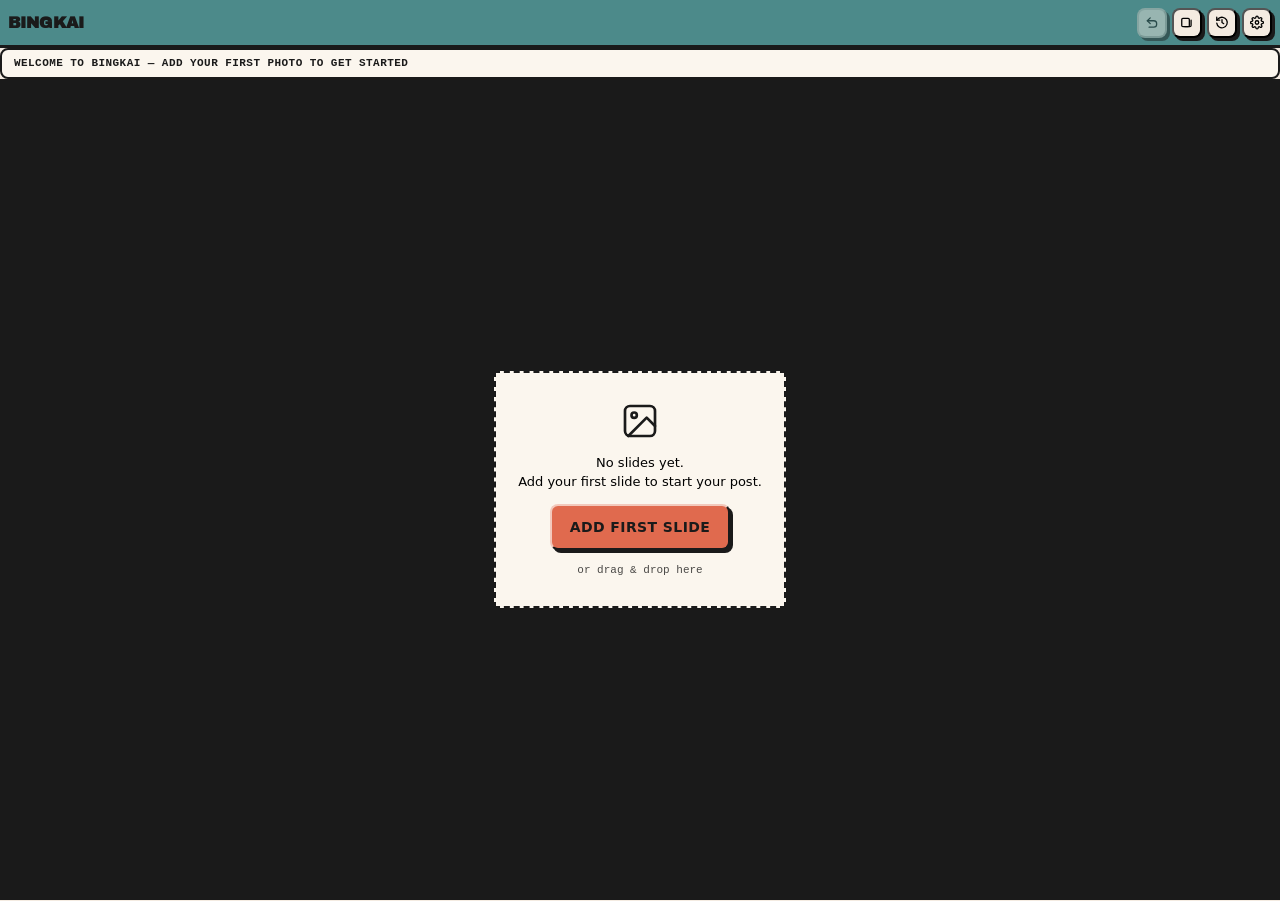
<file: index.html>
<!DOCTYPE html>
<html lang="id">
<head>
<meta charset="UTF-8" />
<meta name="viewport" content="width=device-width, initial-scale=1, viewport-fit=cover, user-scalable=no" />
<meta name="theme-color" content="#4C8A8A" />
<link rel="icon" href="favicon.svg" type="image/svg+xml" />
<link rel="apple-touch-icon" href="apple-touch-180.png" />
<link rel="manifest" href="manifest.json" />
<title>Bingkai</title>
<!--
  SCRL-style Photo Framing & Carousel PWA — modular ES modules, offline-first PWA.
  UI: 90s/Windows-95 retro design system (deliberate CDN exception for webfont —
  see Architecture Defaults; app logic remains vanilla JS/no-build, offline-capable).
  Code + comments: English. User-facing strings: Bahasa Indonesia (STRINGS).
-->
<link rel="preconnect" href="https://fonts.googleapis.com">
<link rel="preconnect" href="https://fonts.gstatic.com" crossorigin>
<link href="https://fonts.googleapis.com/css2?family=Archivo+Black&display=swap" rel="stylesheet">
<link rel="stylesheet" href="css/app.css">
<script src="version.js"></script>
</head>
<body>
<div id="app">
  <div class="topbar">
    <span class="title text-rainbow" id="appTitle">BINGKAI</span>
    <span class="spacer"></span>
    <button class="done-btn" id="btnDone">Done</button>
    <button class="exp-btn" id="btnExportPost">
      <svg viewBox="0 0 24 24" fill="none" stroke="currentColor" stroke-width="2.2" stroke-linecap="round" stroke-linejoin="round"><path d="M12 3v12M7 8l5-5 5 5M5 21h14"/></svg>
      <span id="lblExportPost">Export</span>
    </button>
    <button class="icon-btn" id="btnUndo" disabled aria-label="Urungkan">
      <svg viewBox="0 0 24 24" fill="none" stroke="currentColor" stroke-width="2" stroke-linecap="round" stroke-linejoin="round"><path d="M9 14L4 9l5-5"/><path d="M4 9h11a5 5 0 0 1 5 5v1a5 5 0 0 1-5 5H7"/></svg>
    </button>
    <button class="icon-btn" id="btnPost" aria-label="Preview post">
      <svg viewBox="0 0 24 24" fill="none" stroke="currentColor" stroke-width="2" stroke-linecap="round" stroke-linejoin="round"><rect x="3" y="5" width="13" height="14" rx="2"/><path d="M19 8v9a2 2 0 0 1-2 2H8"/></svg>
    </button>
    <button class="icon-btn" id="btnHistory" aria-label="Riwayat ekspor">
      <svg viewBox="0 0 24 24" fill="none" stroke="currentColor" stroke-width="2" stroke-linecap="round" stroke-linejoin="round"><path d="M3 3v5h5"/><path d="M3.05 13A9 9 0 1 0 6 5.3L3 8"/><path d="M12 7v5l3 2"/></svg>
    </button>
    <button class="icon-btn" id="btnSettings" aria-label="Pengaturan">
      <svg viewBox="0 0 24 24" fill="none" stroke="currentColor" stroke-width="2" stroke-linecap="round" stroke-linejoin="round"><circle cx="12" cy="12" r="3"/><path d="M19.4 15a1.65 1.65 0 0 0 .33 1.82l.06.06a2 2 0 1 1-2.83 2.83l-.06-.06a1.65 1.65 0 0 0-1.82-.33 1.65 1.65 0 0 0-1 1.51V21a2 2 0 0 1-4 0v-.09A1.65 1.65 0 0 0 9 19.4a1.65 1.65 0 0 0-1.82.33l-.06.06a2 2 0 1 1-2.83-2.83l.06-.06a1.65 1.65 0 0 0 .33-1.82 1.65 1.65 0 0 0-1.51-1H3a2 2 0 0 1 0-4h.09A1.65 1.65 0 0 0 4.6 9a1.65 1.65 0 0 0-.33-1.82l-.06-.06a2 2 0 1 1 2.83-2.83l.06.06a1.65 1.65 0 0 0 1.82.33H9a1.65 1.65 0 0 0 1-1.51V3a2 2 0 0 1 4 0v.09a1.65 1.65 0 0 0 1 1.51 1.65 1.65 0 0 0 1.82-.33l.06-.06a2 2 0 1 1 2.83 2.83l-.06.06a1.65 1.65 0 0 0-.33 1.82V9a1.65 1.65 0 0 0 1.51 1H21a2 2 0 0 1 0 4h-.09a1.65 1.65 0 0 0-1.51 1z"/></svg>
    </button>
    <button class="icon-btn" id="btnInstall" style="display:none" aria-label="Pasang aplikasi">
      <svg viewBox="0 0 24 24" fill="none" stroke="currentColor" stroke-width="2" stroke-linecap="round" stroke-linejoin="round"><path d="M12 3v12M7 11l5 4 5-4M5 21h14"/></svg>
    </button>
    <button class="icon-btn" id="btnAddTop" aria-label="Tambah foto">
      <svg viewBox="0 0 24 24" fill="none" stroke="currentColor" stroke-width="2" stroke-linecap="round" stroke-linejoin="round"><path d="M12 5v14M5 12h14"/></svg>
    </button>
  </div>

  <div class="marquee bevel-in" id="statusMarquee" aria-hidden="true">
    <span class="marquee-track" id="statusMarqueeTrack"></span>
  </div>

  <div class="stage-wrap">
  <div class="workspace" id="workspace">
    <canvas id="stage"></canvas>

    <div class="empty" id="empty">
      <div class="drop" id="dropzone">
        <svg width="40" height="40" viewBox="0 0 24 24" fill="none" stroke="#9A9A9A" stroke-width="1.6" stroke-linecap="round" stroke-linejoin="round"><rect x="3" y="3" width="18" height="18" rx="3"/><circle cx="8.5" cy="8.5" r="1.6"/><path d="M21 15l-5-5L5 21"/></svg>
        <div class="hint" id="emptyHint">No slides yet.<br>Add your first slide to start your post.</div>
        <button class="btn-primary" id="btnImport">Add First Slide</button>
        <div class="hint" id="dropHint" style="opacity:.7">atau seret &amp; lepas ke sini</div>
      </div>
    </div>

    <div class="busy" id="busy"><div class="spinner"></div></div>

    <div class="post-overview" id="postOverview">
      <div class="po-head">
        <span id="poHeadLeft"><b>Post</b> preview</span>
        <span id="poHeadRight"></span>
      </div>
      <div class="po-strip" id="poStrip"></div>
    </div>
  </div>

  <div class="dock hidden" id="dock">
  <div class="sheet-handle hidden" id="sheetHandle">
    <span class="grip"></span>
  </div>
  <div class="dock-body" id="dockBody">
  <div class="slide-context hidden" id="slideContext">
    <span class="sc-pos" id="scPos"></span>
    <span class="sc-type" id="scType"></span>
  </div>
  <div class="filmstrip hidden" id="filmstrip"></div>

  <div class="sheet hidden" id="sheetFrame">
    <div class="row">
      <div class="lab"><span id="labFrameEnable">Bingkai</span></div>
      <div class="seg" id="frameEnableSeg">
        <button data-en="0" aria-pressed="true" id="frameEnableOff">Nonaktif</button>
        <button data-en="1" id="frameEnableOn">Aktif</button>
      </div>
    </div>
    <div class="row" id="frameRatioRow">
      <div class="lab"><span id="labRatio">Rasio</span></div>
      <div class="chips" id="ratioChips">
        <button class="chip" data-ratio="1:1">1:1</button>
        <button class="chip" data-ratio="4:5" aria-pressed="true">4:5</button>
        <button class="chip" data-ratio="3:4">3:4</button>
        <button class="chip" data-ratio="9:16">9:16</button>
        <button class="chip" data-ratio="16:9">16:9</button>
        <button class="chip" data-ratio="3:2">3:2</button>
        <button class="chip" data-ratio="original" id="chipOriginal">Asli</button>
      </div>
    </div>

    <div class="row" id="frameOrientRow" style="display:none">
      <button class="icon-toggle" id="btnFrameOrient" type="button">
        <svg viewBox="0 0 24 24" fill="none" stroke="currentColor" stroke-width="1.8" stroke-linecap="round" stroke-linejoin="round"><path d="M21 8a9 9 0 0 0-15-3L3 8"/><path d="M3 3v5h5"/><path d="M3 16a9 9 0 0 0 15 3l3-3"/><path d="M21 21v-5h-5"/></svg>
        <span id="frameOrientLabel">Potret</span>
      </button>
    </div>

    <div class="row" id="marginRow">
      <div class="lab"><span id="labMargin">Margin</span><span id="marginVal">4%</span></div>
      <input type="range" id="marginRange" min="0" max="25" step="1" value="4" />
    </div>

    <div class="row" id="bgRow">
      <div class="lab"><span id="labBg">Latar belakang</span></div>
      <div class="seg" id="bgSeg">
        <button data-bg="solid" aria-pressed="true" id="bgSolid">Warna</button>
        <button data-bg="blur" id="bgBlur">Blur</button>
      </div>
    </div>

    <div class="row" id="blurRow" style="display:none">
      <div class="lab"><span id="labBlur">Kekuatan blur</span><span id="blurVal">5%</span></div>
      <input type="range" id="blurRange" min="2" max="14" step="1" value="5" />
    </div>

    <div class="row" id="frameColorRow">
      <div class="lab"><span id="labFrameColor">Warna bingkai</span></div>
      <div class="swatches" id="frameSwatches">
        <button class="sw" data-color="#FFFFFF" style="background:#fff" aria-pressed="true"></button>
        <button class="sw" data-color="#1A1A1A" style="background:#1A1A1A"></button>
        <button class="sw" data-color="#F4EBE1" style="background:#F4EBE1"></button>
        <button class="sw" data-color="#E06A4E" style="background:#E06A4E"></button>
        <button class="sw" data-color="#4C8A8A" style="background:#4C8A8A"></button>
        <button class="sw custom" id="customSw"><input type="color" id="customColor" value="#cccccc" /></button>
      </div>
    </div>

    <div class="note status-bar" id="exportNote"></div>

    <div class="row" id="presetsRow" style="margin-top:14px">
      <div class="lab"><span id="labPresets">Preset</span><button class="chip" id="btnSavePreset" style="padding:5px 11px">+ Simpan</button></div>
      <div class="chips" id="presetChips"></div>
    </div>
  </div>

  <div class="sheet hidden" id="sheetCrop">
    <div class="row">
      <div class="lab"><span id="labCropRatio">Rasio</span><span id="cropHint" style="opacity:.7"></span></div>
      <div class="chips" id="cropRatioChips">
        <button class="chip" data-ratio="1:1">1:1</button>
        <button class="chip" data-ratio="4:5" aria-pressed="true">4:5</button>
        <button class="chip" data-ratio="3:4">3:4</button>
        <button class="chip" data-ratio="9:16">9:16</button>
        <button class="chip" data-ratio="16:9">16:9</button>
        <button class="chip" data-ratio="3:2">3:2</button>
        <button class="chip" data-ratio="original" id="cropChipOriginal">Asli</button>
      </div>
    </div>
    <div class="row" id="cropToolsRow" style="display:flex; gap:9px; flex-wrap:wrap">
      <button class="icon-toggle" id="btnCropRotate" type="button">
        <svg viewBox="0 0 24 24" fill="none" stroke="currentColor" stroke-width="1.8" stroke-linecap="round" stroke-linejoin="round"><path d="M3 9a9 9 0 0 1 15-3l3 3"/><path d="M21 3v6h-6"/></svg>
        <span id="lblCropRotate">Putar 90°</span>
      </button>
      <button class="icon-toggle" id="btnCropOrient" type="button" style="display:none">
        <svg viewBox="0 0 24 24" fill="none" stroke="currentColor" stroke-width="1.8" stroke-linecap="round" stroke-linejoin="round"><path d="M21 8a9 9 0 0 0-15-3L3 8"/><path d="M3 3v5h5"/><path d="M3 16a9 9 0 0 0 15 3l3-3"/><path d="M21 21v-5h-5"/></svg>
        <span id="cropOrientLabel">Potret</span>
      </button>
    </div>
    <div class="export-row">
      <button class="chip ghost" id="btnCropReset" style="padding:13px 16px">Atur ulang</button>
    </div>
    <div class="note" id="cropExportNote"></div>
  </div>

  <div class="sheet hidden" id="sheetCollage">
    <div class="row">
      <button class="btn-layout" id="btnLayoutPicker" type="button">
        <svg viewBox="0 0 24 24" fill="none" stroke="currentColor" stroke-width="2" stroke-linecap="round" stroke-linejoin="round"><rect x="3" y="3" width="7" height="7" rx="1"/><rect x="14" y="3" width="7" height="7" rx="1"/><rect x="3" y="14" width="7" height="7" rx="1"/><rect x="14" y="14" width="7" height="7" rx="1"/></svg>
        <span id="lblChooseLayout">Choose a layout</span>
      </button>
    </div>
    <div class="row" id="cellFillRow">
      <div class="lab"><span id="labCellFill">Fill selected cell</span></div>
      <div class="cell-fill-thumbs" id="cellFillThumbs"></div>
    </div>
    <div class="chips" id="gridChips" hidden></div>
    <div class="chips" id="templateChips" hidden></div>
    <div class="row">
      <div class="lab"><span id="labColRatio">Rasio</span></div>
      <div class="chips" id="collageRatioChips">
        <button class="chip" data-ratio="1:1" aria-pressed="true">1:1</button>
        <button class="chip" data-ratio="4:5">4:5</button>
        <button class="chip" data-ratio="3:4">3:4</button>
        <button class="chip" data-ratio="16:9">16:9</button>
      </div>
    </div>
    <div class="row">
      <div class="lab"><span id="labGutter">Jarak</span><span id="gutterVal">2%</span></div>
      <input type="range" id="gutterRange" min="0" max="10" step="1" value="2" />
    </div>
    <div class="row">
      <div class="lab"><span id="labColMargin">Margin luar</span><span id="colMarginVal">0%</span></div>
      <input type="range" id="colMarginRange" min="0" max="10" step="1" value="0" />
    </div>
    <div class="row">
      <div class="lab"><span id="labGutterColor">Warna jarak</span></div>
      <div class="swatches" id="gutterSwatches">
        <button class="sw" data-color="#FFFFFF" style="background:#fff" aria-pressed="true"></button>
        <button class="sw" data-color="#1A1A1A" style="background:#1A1A1A"></button>
        <button class="sw" data-color="#F4EBE1" style="background:#F4EBE1"></button>
        <button class="sw" data-color="#E06A4E" style="background:#E06A4E"></button>
        <button class="sw" data-color="#4C8A8A" style="background:#4C8A8A"></button>
        <button class="sw custom" id="gutterCustomSw"><input type="color" id="gutterCustomColor" value="#cccccc" /></button>
      </div>
    </div>
    <div class="note" id="collageHint"></div>
  </div>

  <div class="sheet hidden" id="sheetCarousel">
    <div class="row">
      <div class="lab"><span id="labTiles">Jumlah tile</span><span id="tilesVal">3</span></div>
      <div class="seg" id="tilesStepper">
        <button id="tilesMinus" style="font-size:18px;padding:6px 16px">\u2212</button>
        <button id="tilesPlus" style="font-size:18px;padding:6px 16px">+</button>
      </div>
    </div>
    <div class="row">
      <div class="lab"><span id="labTileRatio">Rasio tile</span></div>
      <div class="chips" id="tileRatioChips">
        <button class="chip" data-ratio="4:5" aria-pressed="true">4:5</button>
        <button class="chip" data-ratio="1:1">1:1</button>
        <button class="chip" data-ratio="3:4">3:4</button>
        <button class="chip" data-ratio="9:16">9:16</button>
      </div>
    </div>
    <div class="row">
      <div class="lab"><span id="labFill">Pengisian</span></div>
      <div class="seg" id="fillSeg">
        <button data-fill="cover" aria-pressed="true" id="fillCover">Penuh</button>
        <button data-fill="fit" id="fillFit">Muat</button>
      </div>
    </div>
    <div class="row" id="carouselAdjustRow">
      <div class="lab"><span id="labAdjust">Interaksi</span></div>
      <div class="seg" id="adjustSeg">
        <button data-adj="move" aria-pressed="true" id="adjMove">Atur posisi</button>
        <button data-adj="browse" id="adjBrowse">Pratinjau tile</button>
      </div>
    </div>
    <div class="note" id="carouselHint"></div>
    <div class="note" id="carouselNote"></div>
  </div>
  </div><!-- /dock-body -->
  </div><!-- /dock -->
  </div><!-- /stage-wrap -->

  <div class="toolbar" id="toolbar">
    <button class="mode" data-mode="frame" aria-selected="true">
      <svg viewBox="0 0 24 24" fill="none" stroke="currentColor" stroke-width="2"><rect x="3" y="3" width="18" height="18" rx="2"/><rect x="7" y="7" width="10" height="10" rx="1"/></svg>
      <span id="lblFrame">Bingkai</span>
    </button>
    <button class="mode" data-mode="crop" aria-selected="false">
      <svg viewBox="0 0 24 24" fill="none" stroke="currentColor" stroke-width="2" stroke-linecap="round"><path d="M6 2v14a2 2 0 0 0 2 2h14"/><path d="M2 6h14a2 2 0 0 1 2 2v14"/></svg>
      <span id="lblCrop">Potong</span>
    </button>
    <button class="mode" data-mode="collage" aria-selected="false">
      <svg viewBox="0 0 24 24" fill="none" stroke="currentColor" stroke-width="2"><rect x="3" y="3" width="8" height="8" rx="1"/><rect x="13" y="3" width="8" height="8" rx="1"/><rect x="3" y="13" width="8" height="8" rx="1"/><rect x="13" y="13" width="8" height="8" rx="1"/></svg>
      <span id="lblCollage">Kolase</span>
    </button>
    <button class="mode" data-mode="carousel" aria-selected="false">
      <svg viewBox="0 0 24 24" fill="none" stroke="currentColor" stroke-width="2" stroke-linecap="round"><rect x="7" y="4" width="10" height="16" rx="1.5"/><path d="M3.5 8v8M20.5 8v8"/></svg>
      <span id="lblCarousel">Carousel</span>
    </button>
  </div>

  <div class="slide-actions" id="slideActions">
    <button class="sa-btn primary" data-act="crop">
      <svg viewBox="0 0 24 24" fill="none" stroke="currentColor" stroke-width="2" stroke-linecap="round" stroke-linejoin="round"><path d="M6 2v14a2 2 0 0 0 2 2h14"/><path d="M2 6h14a2 2 0 0 1 2 2v14"/></svg>
      <span>Crop</span>
    </button>
    <button class="sa-btn primary" data-act="frame">
      <svg viewBox="0 0 24 24" fill="none" stroke="currentColor" stroke-width="2"><rect x="3" y="3" width="18" height="18" rx="2"/><rect x="7" y="7" width="10" height="10" rx="1"/></svg>
      <span>Frame</span>
    </button>
    <span class="sa-div" aria-hidden="true"></span>
    <button class="sa-btn primary" data-act="collage">
      <svg viewBox="0 0 24 24" fill="none" stroke="currentColor" stroke-width="2"><rect x="3" y="3" width="8" height="8" rx="1"/><rect x="13" y="3" width="8" height="8" rx="1"/><rect x="3" y="13" width="8" height="8" rx="1"/><rect x="13" y="13" width="8" height="8" rx="1"/></svg>
      <span>Collage</span>
    </button>
    <button class="sa-btn primary" data-act="carousel">
      <svg viewBox="0 0 24 24" fill="none" stroke="currentColor" stroke-width="2" stroke-linecap="round"><rect x="7" y="4" width="10" height="16" rx="1.5"/><path d="M3.5 8v8M20.5 8v8"/></svg>
      <span>Carousel</span>
    </button>
    <button class="sa-btn" data-act="revert" id="saRevert" style="display:none">
      <svg viewBox="0 0 24 24" fill="none" stroke="currentColor" stroke-width="2" stroke-linecap="round" stroke-linejoin="round"><path d="M3 7v6h6"/><path d="M3.5 13a9 9 0 1 0 2.6-6.4L3 9"/></svg>
      <span id="lblRevert">Reset</span>
    </button>
    <button class="sa-btn" data-act="dup">
      <svg viewBox="0 0 24 24" fill="none" stroke="currentColor" stroke-width="2" stroke-linecap="round" stroke-linejoin="round"><rect x="9" y="9" width="12" height="12" rx="2"/><path d="M5 15H4a2 2 0 0 1-2-2V4a2 2 0 0 1 2-2h9a2 2 0 0 1 2 2v1"/></svg>
      <span>Duplicate</span>
    </button>
    <button class="sa-btn danger" data-act="delete">
      <svg viewBox="0 0 24 24" fill="none" stroke="currentColor" stroke-width="2" stroke-linecap="round" stroke-linejoin="round"><path d="M3 6h18M8 6V4a2 2 0 0 1 2-2h4a2 2 0 0 1 2 2v2M19 6l-1 14a2 2 0 0 1-2 2H8a2 2 0 0 1-2-2L5 6"/></svg>
      <span>Delete</span>
    </button>
  </div>
</div>

<input id="filePicker" class="sr-only" type="file" accept="image/*" multiple />

<div class="modal-backdrop" id="historyModal">
  <div class="modal" role="dialog" aria-modal="true">
    <div class="modal-head">
      <h2 id="historyTitle">Riwayat ekspor</h2>
      <button class="close-x" id="historyClose" aria-label="Tutup">
        <svg viewBox="0 0 24 24" width="18" height="18" fill="none" stroke="currentColor" stroke-width="2" stroke-linecap="round"><path d="M6 6l12 12M18 6L6 18"/></svg>
      </button>
    </div>
    <div id="histList"></div>
    <div class="hist-empty" id="histEmpty">Belum ada ekspor.</div>
    <button class="chip ghost" id="histClear" style="margin-top:12px; display:none">Hapus semua</button>
  </div>
</div>

<div class="modal-backdrop" id="settingsModal">
  <div class="modal" role="dialog" aria-modal="true">
    <div class="modal-head">
      <h2 id="settingsTitle">Pengaturan</h2>
      <button class="close-x" id="settingsClose" aria-label="Tutup">
        <svg viewBox="0 0 24 24" width="18" height="18" fill="none" stroke="currentColor" stroke-width="2" stroke-linecap="round"><path d="M6 6l12 12M18 6L6 18"/></svg>
      </button>
    </div>
    <div class="field">
      <label id="lblLanguage">Language</label>
      <div class="seg" id="langSeg">
        <button data-lang="en" id="langEn">English</button>
        <button data-lang="id" id="langId">Bahasa Indonesia</button>
      </div>
    </div>
    <div class="field">
      <label id="lblNamePrefix">Awalan nama ekspor</label>
      <input type="text" id="namePrefix" maxlength="40" placeholder="bingkai" autocomplete="off" />
    </div>
    <div class="field">
      <label id="lblNameMode">Penomoran</label>
      <div class="seg" id="nameModeSeg">
        <button data-m="date" id="nameModeDate">Tanggal/waktu</button>
        <button data-m="seq" id="nameModeSeq">Urutan</button>
      </div>
      <div class="name-preview" id="namePreview"></div>
    </div>
    <div class="field">
      <label id="lblUpdate">App Update</label>
      <div class="note" id="buildInfo" style="margin-bottom:8px"></div>
      <button class="btn-primary" id="btnForceUpdate" style="width:100%">Force Update Now</button>
      <div class="note" id="forceUpdateHint" style="margin-top:8px">Clears the cached app and reloads. Use this if a new version doesn't appear after uploading changes.</div>
    </div>
    <div class="color-squares" aria-hidden="true">
      <span style="background:#FF0000"></span><span style="background:#00FF00"></span>
      <span style="background:#0000FF"></span><span style="background:#FFFF00"></span>
      <span style="background:#FF00FF"></span><span style="background:#00FFFF"></span>
    </div>
  </div>
</div>

<div class="modal-backdrop" id="previewModal">
  <div class="modal" role="dialog" aria-modal="true">
    <div class="modal-head">
      <h2 id="previewTitle">Pratinjau ekspor</h2>
      <button class="close-x" id="previewClose" aria-label="Tutup">
        <svg viewBox="0 0 24 24" width="18" height="18" fill="none" stroke="currentColor" stroke-width="2" stroke-linecap="round"><path d="M6 6l12 12M18 6L6 18"/></svg>
      </button>
    </div>
    <div class="pv-grid" id="pvGrid"></div>
    <div class="pv-actions">
      <button class="btn-primary" id="pvShare">Ekspor</button>
      <button class="chip ghost" id="pvSave" style="padding:13px 16px">Simpan</button>
    </div>
  </div>
</div>

<div class="modal-backdrop" id="postModal">
  <div class="modal post-modal" role="dialog" aria-modal="true">
    <div class="modal-head">
      <h2 id="postTitle">Reorder slides</h2>
      <button class="close-x" id="postClose" aria-label="Tutup">
        <svg viewBox="0 0 24 24" width="18" height="18" fill="none" stroke="currentColor" stroke-width="2" stroke-linecap="round"><path d="M6 6l12 12M18 6L6 18"/></svg>
      </button>
    </div>
    <div class="post-sub" id="postSub"></div>
    <div class="post-strip" id="postStrip"></div>
    <div class="pv-actions" id="postActions">
      <button class="btn-primary" id="postExport">Export post</button>
      <button class="chip ghost" id="postSave" style="padding:13px 16px">Save</button>
    </div>
  </div>
</div>

<div class="modal-backdrop" id="exportModal">
  <div class="modal" role="dialog" aria-modal="true">
    <div class="modal-head">
      <h2 id="exportTitle">Export post</h2>
      <button class="close-x" id="exportClose" aria-label="Close">
        <svg viewBox="0 0 24 24" width="18" height="18" fill="none" stroke="currentColor" stroke-width="2" stroke-linecap="round"><path d="M6 6l12 12M18 6L6 18"/></svg>
      </button>
    </div>
    <div class="exp-section">
      <div class="exp-label" id="expDestLabel">Destination</div>
      <div class="exp-opts" id="expDest">
        <button class="exp-opt" data-dest="instagram" aria-pressed="true">
          <div class="exp-opt-t" id="expDestIgT">Share to Instagram</div>
          <div class="exp-opt-s" id="expDestIgS">Opens the share sheet</div>
        </button>
        <button class="exp-opt" data-dest="device" aria-pressed="false">
          <div class="exp-opt-t" id="expDestDvT">Save to device</div>
          <div class="exp-opt-s" id="expDestDvS">Download the images</div>
        </button>
      </div>
    </div>
    <div class="exp-section">
      <div class="exp-label" id="labExportSize">Export size</div>
      <div class="seg" id="sizeSeg">
        <button data-ig="1" aria-pressed="true" id="sizeIG">Instagram 1080</button>
        <button data-ig="0" id="sizeHi">High resolution</button>
      </div>
    </div>
    <div class="exp-section" id="qualityRow">
      <div class="exp-label"><span id="labQuality">JPEG quality</span> <span id="qualityVal">92</span></div>
      <input type="range" id="qualityRange" min="70" max="95" step="1" value="92" />
    </div>
    <div class="exp-section">
      <div class="exp-label" id="labFormat">Format</div>
      <div class="seg" id="formatSeg">
        <button data-fmt="jpeg" aria-pressed="true" id="fmtJpeg">JPEG (photo)</button>
        <button data-fmt="png" id="fmtPng">PNG (design)</button>
      </div>
    </div>
    <div class="exp-section" id="expPackSection">
      <div class="exp-label" id="expPackLabel">Files</div>
      <div class="exp-opts" id="expPack">
        <button class="exp-opt" data-pack="zip" aria-pressed="true">
          <div class="exp-opt-t" id="expPackZipT">Single ZIP</div>
          <div class="exp-opt-s" id="expPackZipS">One .zip archive</div>
        </button>
        <button class="exp-opt" data-pack="separate" aria-pressed="false">
          <div class="exp-opt-t" id="expPackSepT">Separate files</div>
          <div class="exp-opt-s" id="expPackSepS">One download per image</div>
        </button>
      </div>
    </div>
    <div class="pv-actions">
      <button class="chip ghost" id="exportCancel" style="padding:13px 16px">Cancel</button>
      <button class="btn-primary" id="exportGo">Export</button>
    </div>
  </div>
</div>

<div class="modal-backdrop" id="layoutModal">
  <div class="modal" role="dialog" aria-modal="true">
    <div class="modal-head">
      <h2 id="layoutTitle">Choose a layout</h2>
      <button class="close-x" id="layoutClose" aria-label="Tutup">
        <svg viewBox="0 0 24 24" width="18" height="18" fill="none" stroke="currentColor" stroke-width="2" stroke-linecap="round"><path d="M6 6l12 12M18 6L6 18"/></svg>
      </button>
    </div>
    <div class="lp-section-title" id="lpGridTitle">Grid</div>
    <div class="lp-grid" id="lpGrid"></div>
    <div class="lp-section-title" id="lpTplTitle">Layouts</div>
    <div class="lp-grid" id="lpTemplates"></div>
  </div>
</div>

<script type="module" src="js/main.js"></script>
</body>
</html>
</file>
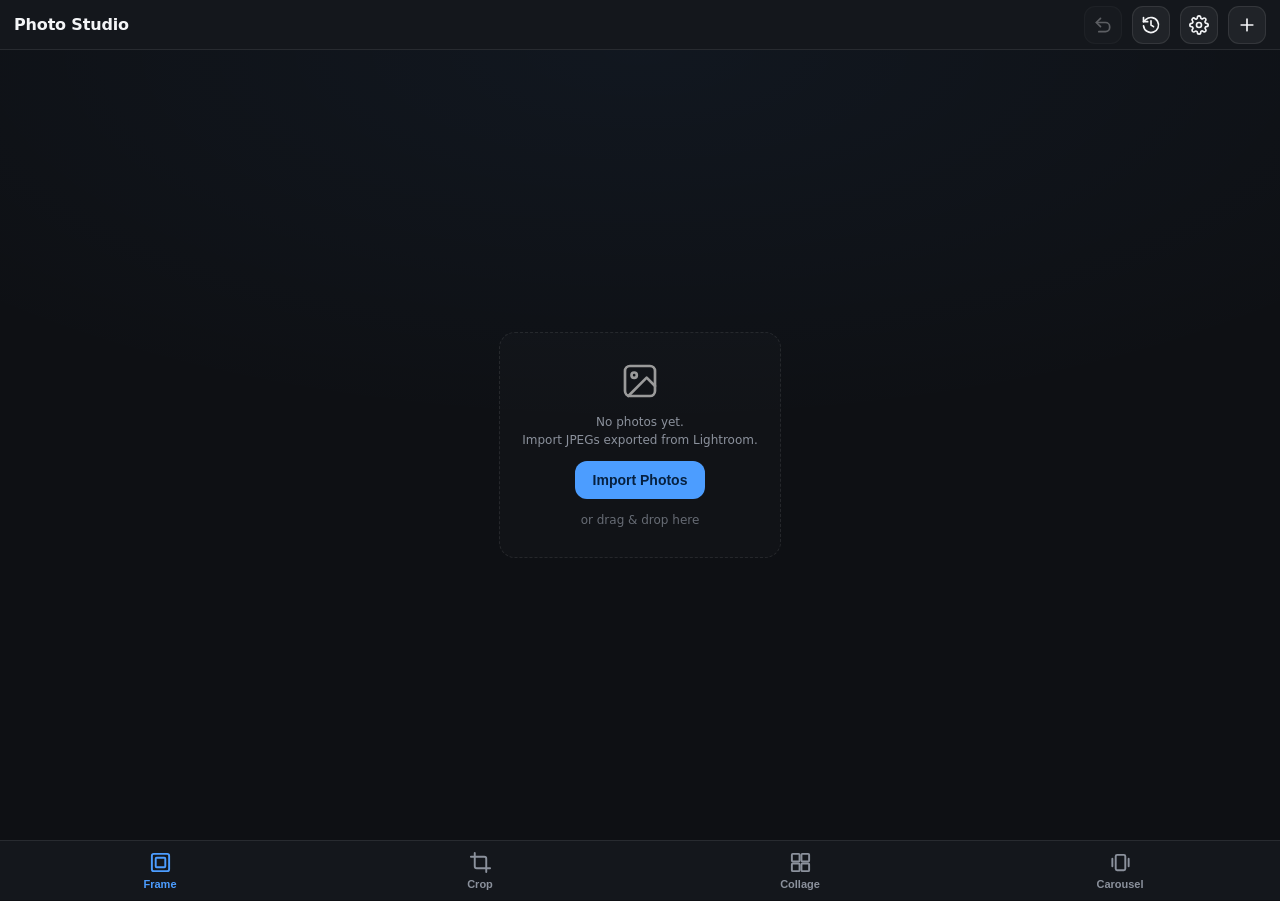
<file: Bingkai v1/index.html>
<!DOCTYPE html>
<html lang="id">
<head>
<meta charset="UTF-8" />
<meta name="viewport" content="width=device-width, initial-scale=1, viewport-fit=cover, user-scalable=no" />
<meta name="theme-color" content="#2A2A2A" />
<link rel="icon" href="data:," />
<title>Bingkai — Studio Foto</title>
<!--
  SCRL-style Photo Framing & Carousel PWA — single file, Android-first.
  Build phase: P2 (app shell · import · two-resolution pipeline · EXIF orientation).
  Code + comments: English. User-facing strings: Bahasa Indonesia (STRINGS).
  Dependencies: none yet (JSZip arrives in P5; service worker in P6).
-->
<style>
  /* ===== design tokens ===== */
  :root {
    --bg: #0E1014;          /* deep cool near-black behind the photo */
    --ink: #14171C;         /* solid chrome (topbar/toolbar base) */
    --glass: rgba(18,21,26,0.72);   /* frosted floating dock fill */
    --glass-2: rgba(26,30,37,0.66);
    --hair: rgba(255,255,255,0.10); /* top highlight hairline on glass */
    --panel: #14171C;       /* legacy alias */
    --panel-2: rgba(255,255,255,0.055);
    --line: rgba(255,255,255,0.085);
    --txt: #F4F5F7;
    --txt-dim: #8B919C;
    --accent: #4C9DFF;
    --accent-soft: rgba(76,157,255,0.16);
    --accent-ink: #06203F;
    --danger: #E5534B;
    --toolbar-h: 60px;
    --safe-b: env(safe-area-inset-bottom, 0px);
    --radius: 13px;
  }
  * { box-sizing: border-box; -webkit-tap-highlight-color: transparent; }
  html, body {
    margin: 0; height: 100%; overflow: hidden;
    background: var(--bg); color: var(--txt);
    font-family: system-ui, -apple-system, "Segoe UI", Roboto, sans-serif;
    overscroll-behavior: none; touch-action: manipulation;
  }
  #app { display: flex; flex-direction: column; height: 100%; }

  /* ===== top bar ===== */
  .topbar {
    flex: 0 0 auto; height: 50px; display: flex; align-items: center;
    gap: 10px; padding: 0 14px; background: var(--ink);
    border-bottom: 1px solid var(--line); padding-top: env(safe-area-inset-top, 0px);
  }
  .topbar .title { font-size: 16px; font-weight: 650; letter-spacing: -0.01em; }
  .topbar .spacer { flex: 1; }
  .icon-btn {
    display: inline-flex; align-items: center; justify-content: center;
    width: 38px; height: 38px; border-radius: 11px; border: 1px solid var(--line);
    background: var(--panel-2); color: var(--txt); cursor: pointer;
    transition: background .12s ease;
  }
  .icon-btn:active { background: rgba(255,255,255,.12); }
  .icon-btn:disabled { opacity: .32; pointer-events: none; }
  .icon-btn svg { width: 20px; height: 20px; }

  /* ===== stage (photo area) sits ABOVE the control dock (non-overlapping) ===== */
  .stage-wrap { display: flex; flex-direction: column; flex: 1 1 auto; min-height: 0; }

  /* ===== workspace ===== */
  .workspace {
    position: relative; flex: 1 1 auto; min-height: 0;
    display: flex; align-items: center; justify-content: center;
    background:
      radial-gradient(120% 80% at 50% 0%, rgba(76,157,255,.05), transparent 60%),
      var(--bg);
    overflow: hidden;
  }
  #stage { display: block; max-width: 100%; max-height: 100%; touch-action: none;
    filter: drop-shadow(0 12px 28px rgba(0,0,0,.45)); }

  /* empty state */
  .empty {
    position: absolute; inset: 0; display: flex; flex-direction: column;
    align-items: center; justify-content: center; gap: 14px; text-align: center;
    padding: 24px; color: var(--txt-dim);
  }
  .empty.hidden { display: none; }
  .empty .drop {
    border: 1.5px dashed var(--line); border-radius: 16px; padding: 28px 22px;
    display: flex; flex-direction: column; align-items: center; gap: 12px;
    max-width: 320px; background: rgba(255,255,255,.015);
  }
  .empty.drag { color: var(--accent); }
  .empty.drag .drop { border-color: var(--accent); background: rgba(74,158,255,.06); }
  .btn-primary {
    background: var(--accent); color: var(--accent-ink); border: none;
    font-weight: 700; font-size: 14px; padding: 11px 18px; border-radius: 12px; cursor: pointer;
  }
  .btn-primary:active { filter: brightness(.94); }
  .hint { font-size: 12px; line-height: 1.5; }

  /* busy spinner */
  .busy { position:absolute; inset:0; display:none; align-items:center; justify-content:center;
    background:rgba(0,0,0,.35); z-index:5; }
  .busy.show { display:flex; }
  .spinner { width:34px; height:34px; border-radius:50%;
    border:3px solid rgba(255,255,255,.25); border-top-color: var(--accent);
    animation: spin .8s linear infinite; }
  @keyframes spin { to { transform: rotate(360deg); } }

  /* ===== control dock (standard bottom sheet: filmstrip + handle + controls) ===== */
  .dock {
    flex: 0 0 auto; z-index: 4;
    display: flex; flex-direction: column;
    background: var(--glass);
    -webkit-backdrop-filter: blur(22px) saturate(1.4);
    backdrop-filter: blur(22px) saturate(1.4);
    border-top: 1px solid var(--hair);
    border-radius: 18px 18px 0 0;
    box-shadow: 0 -8px 26px rgba(0,0,0,.34);
  }
  .dock.hidden { display: none; }

  /* ===== filmstrip ===== */
  .filmstrip {
    flex: 0 0 auto; display: flex; gap: 9px; padding: 11px 12px 7px; overflow-x: auto;
    scrollbar-width: none;
  }
  .filmstrip::-webkit-scrollbar { display: none; }
  .filmstrip.hidden { display: none; }
  .thumb {
    position: relative; flex: 0 0 auto; width: 50px; height: 50px; border-radius: 11px;
    overflow: hidden; border: 2px solid transparent; background: #0b0d10; cursor: pointer;
    transition: transform .12s ease;
  }
  .thumb.active { border-color: var(--accent); box-shadow: 0 0 0 3px var(--accent-soft); }
  .thumb img { width: 100%; height: 100%; object-fit: cover; display: block; }
  .thumb .x {
    position: absolute; top: 2px; right: 2px; width: 18px; height: 18px; border-radius: 50%;
    background: rgba(0,0,0,.66); color: #fff; font-size: 12px; line-height: 18px; text-align: center;
    backdrop-filter: blur(4px);
  }
  .thumb.add {
    display: flex; align-items: center; justify-content: center; border: 1.5px dashed var(--line);
    color: var(--txt-dim); font-size: 22px; background: rgba(255,255,255,.03);
  }
  .crop-badge {
    position: absolute; left: 2px; bottom: 2px; width: 17px; height: 17px; border-radius: 6px;
    background: var(--accent); color: #fff; display: flex; align-items: center; justify-content: center;
    box-shadow: 0 1px 4px rgba(0,0,0,.5);
  }
  .crop-badge svg { width: 11px; height: 11px; }

  /* ===== collapsible sheet handle (large tap target) ===== */
  .sheet-handle {
    flex: 0 0 auto; position: relative;
    display: flex; align-items: center; justify-content: center;
    height: 30px; cursor: pointer; color: var(--txt-dim); user-select: none;
  }
  .sheet-handle.hidden { display: none; }
  .sheet-handle .grip {
    width: 52px; height: 5px; border-radius: 3px; background: rgba(255,255,255,.28);
    transition: background .12s ease, width .12s ease;
  }
  .sheet-handle:active .grip { background: rgba(255,255,255,.5); width: 60px; }
  /* chevron hint to the right of the grip; points down (collapse) / up (expand) */
  .sheet-handle::after {
    content: ""; position: absolute; right: 18px; top: 50%;
    width: 9px; height: 9px; border-right: 2px solid var(--txt-dim); border-bottom: 2px solid var(--txt-dim);
    transform: translateY(-65%) rotate(45deg); transition: transform .18s ease; opacity: .8;
  }
  body.sheets-collapsed .sheet-handle::after { transform: translateY(-35%) rotate(-135deg); }
  .dock-body {
    overflow: hidden; max-height: 56vh; opacity: 1;
    transition: max-height .26s cubic-bezier(.4,0,.2,1), opacity .18s ease;
  }
  body.sheets-collapsed .dock-body { max-height: 0; opacity: 0; }

  /* ===== control sheet (per-mode) ===== */
  .sheet {
    flex: 0 1 auto; max-height: 38vh; overflow-y: auto;
    padding: 4px 16px calc(14px + var(--safe-b));
    -webkit-overflow-scrolling: touch;
  }
  .sheet.hidden { display: none; }
  .row { margin: 13px 0; }
  .row > .lab {
    font-size: 10.5px; color: var(--txt-dim); margin-bottom: 8px;
    display: flex; justify-content: space-between; align-items: center;
    text-transform: uppercase; letter-spacing: .07em; font-weight: 600;
  }
  .row > .lab > span:nth-child(2) { font-variant-numeric: tabular-nums; letter-spacing: 0; text-transform: none; color: var(--txt); font-weight: 600; }
  .chips { display: flex; gap: 7px; flex-wrap: wrap; }
  .chip {
    border: 1px solid var(--line); background: var(--panel-2); color: var(--txt);
    font-size: 13px; font-weight: 550; padding: 8px 13px; border-radius: 11px; cursor: pointer; white-space: nowrap;
    transition: background .12s ease, color .12s ease, border-color .12s ease;
  }
  .chip:active { transform: scale(.97); }
  .chip[aria-pressed="true"] { border-color: transparent; color: #fff; background: var(--accent); box-shadow: 0 2px 10px var(--accent-soft); }
  .chip.ghost[aria-pressed="true"] { background: var(--accent-soft); color: var(--accent); box-shadow: none; }

  /* ===== range slider ===== */
  input[type="range"] {
    -webkit-appearance: none; appearance: none; width: 100%; height: 28px; background: transparent; cursor: pointer;
  }
  input[type="range"]::-webkit-slider-runnable-track {
    height: 5px; border-radius: 3px;
    background: linear-gradient(var(--accent), var(--accent)) 0/var(--fill,50%) 100% no-repeat, rgba(255,255,255,.12);
  }
  input[type="range"]::-moz-range-track { height: 5px; border-radius: 3px; background: rgba(255,255,255,.12); }
  input[type="range"]::-moz-range-progress { height: 5px; border-radius: 3px; background: var(--accent); }
  input[type="range"]::-webkit-slider-thumb {
    -webkit-appearance: none; appearance: none; width: 20px; height: 20px; margin-top: -7.5px;
    border-radius: 50%; background: #fff; border: 1px solid rgba(0,0,0,.2);
    box-shadow: 0 2px 6px rgba(0,0,0,.4);
  }
  input[type="range"]::-moz-range-thumb {
    width: 20px; height: 20px; border: none; border-radius: 50%; background: #fff;
    box-shadow: 0 2px 6px rgba(0,0,0,.4);
  }
  .swatches { display: flex; gap: 9px; align-items: center; }
  .sw {
    width: 32px; height: 32px; border-radius: 9px; border: 2px solid var(--line); cursor: pointer; padding: 0;
    transition: box-shadow .12s ease;
  }
  .sw[aria-pressed="true"] { border-color: #fff; box-shadow: 0 0 0 3px var(--accent-soft); }
  .sw.custom { position: relative; overflow: hidden; background: conic-gradient(#f00,#ff0,#0f0,#0ff,#00f,#f0f,#f00); }
  .sw.custom input { position: absolute; inset: -6px; opacity: 0; cursor: pointer; }
  .seg {
    display: inline-flex; padding: 3px; gap: 3px; background: rgba(255,255,255,.05);
    border: 1px solid var(--line); border-radius: 12px;
  }
  .seg button {
    background: transparent; color: var(--txt-dim); border: none; font-size: 13px; font-weight: 600;
    padding: 7px 14px; cursor: pointer; border-radius: 9px; transition: background .14s ease, color .14s ease;
  }
  .seg button[aria-pressed="true"] { background: var(--accent); color: #fff; box-shadow: 0 2px 8px var(--accent-soft); }
  .export-row { display: flex; gap: 10px; align-items: center; margin-top: 14px; flex-wrap: wrap; }
  .export-row .btn-primary { flex: 1; padding: 14px; font-size: 15px; }
  .note { font-size: 11px; color: var(--txt-dim); line-height: 1.5; margin-top: 9px; }
  .note.warn { color: #E0B055; }

  /* small icon toggle (e.g. crop orientation) */
  .icon-toggle {
    display: inline-flex; align-items: center; gap: 7px;
    background: var(--panel-2); border: 1px solid var(--line); color: var(--txt);
    font-size: 12.5px; font-weight: 600; padding: 7px 12px; border-radius: 11px; cursor: pointer;
  }
  .icon-toggle:active { transform: scale(.97); }
  .icon-toggle:disabled { opacity: .35; }
  .icon-toggle svg { width: 16px; height: 16px; }

  /* export history rows */
  .hist-empty { color: var(--txt-dim); font-size: 13px; text-align: center; padding: 24px 0; }
  .hist-row { display: flex; align-items: center; gap: 12px; padding: 10px 0; border-bottom: 1px solid var(--line); }
  .hist-row:last-of-type { border-bottom: none; }
  .hist-thumb { position: relative; width: 56px; height: 56px; flex: 0 0 auto; border-radius: 9px; overflow: hidden; border: 1px solid var(--line); background: #0b0d10; }
  .hist-thumb img { width: 100%; height: 100%; object-fit: cover; display: block; }
  .hist-thumb .cnt { position: absolute; right: 3px; bottom: 3px; background: rgba(0,0,0,.7); color: #fff; font-size: 9.5px; font-weight: 600; padding: 1px 5px; border-radius: 5px; }
  .hist-meta { flex: 1 1 auto; min-width: 0; }
  .hist-meta .ttl { font-size: 13.5px; font-weight: 600; color: var(--txt); white-space: nowrap; overflow: hidden; text-overflow: ellipsis; }
  .hist-meta .sub { font-size: 11.5px; color: var(--txt-dim); margin-top: 2px; }
  .hist-acts { display: flex; gap: 6px; flex: 0 0 auto; }
  .hist-acts button { width: 34px; height: 34px; border-radius: 9px; border: 1px solid var(--line); background: var(--panel-2); color: var(--txt); display: flex; align-items: center; justify-content: center; cursor: pointer; }
  .hist-acts button.danger { color: #ff6b6b; }

  /* ===== bottom-sheet modals (settings, preview) ===== */
  .modal-backdrop {
    position: fixed; inset: 0; z-index: 30; background: rgba(0,0,0,.62);
    display: flex; align-items: flex-end; justify-content: center;
    opacity: 0; pointer-events: none; transition: opacity .2s ease;
  }
  .modal-backdrop.show { opacity: 1; pointer-events: auto; }
  .modal {
    width: 100%; max-width: 560px; max-height: 88vh; overflow-y: auto;
    background: var(--ink); border: 1px solid var(--line); border-bottom: none;
    border-radius: 20px 20px 0 0; padding: 16px 18px calc(20px + var(--safe-b));
    transform: translateY(16px); transition: transform .22s cubic-bezier(.4,0,.2,1);
    -webkit-overflow-scrolling: touch;
  }
  .modal-backdrop.show .modal { transform: none; }
  .modal-head { display: flex; align-items: center; justify-content: space-between; margin-bottom: 12px; }
  .modal-head h2 { font-size: 16px; font-weight: 650; letter-spacing: -0.01em; margin: 0; }
  .modal .close-x {
    width: 32px; height: 32px; border-radius: 9px; border: 1px solid var(--line);
    background: var(--panel-2); color: var(--txt); display: flex; align-items: center; justify-content: center; cursor: pointer;
  }
  .field { margin: 14px 0; }
  .field > label { display: block; font-size: 10.5px; text-transform: uppercase; letter-spacing: .07em; font-weight: 600; color: var(--txt-dim); margin-bottom: 8px; }
  .field input[type="text"] {
    width: 100%; background: var(--panel-2); border: 1px solid var(--line); color: var(--txt);
    border-radius: 11px; padding: 11px 13px; font-size: 14px; font-family: inherit;
  }
  .field input[type="text"]:focus { outline: none; border-color: var(--accent); }
  .name-preview { font-size: 12px; color: var(--txt-dim); margin-top: 8px; word-break: break-all; }
  .name-preview b { color: var(--txt); font-weight: 600; font-variant-numeric: tabular-nums; }

  /* preview grid */
  .pv-grid { display: grid; grid-template-columns: repeat(auto-fill, minmax(96px, 1fr)); gap: 10px; margin: 4px 0 8px; }
  .pv-item { position: relative; border-radius: 10px; overflow: hidden; border: 1px solid var(--line); background: #0b0d10; }
  .pv-item img { width: 100%; display: block; }
  .pv-item .pv-no { position: absolute; top: 4px; left: 4px; background: rgba(0,0,0,.6); color: #fff; font-size: 10px; font-weight: 600; padding: 1px 6px; border-radius: 6px; backdrop-filter: blur(4px); }
  .pv-actions { display: flex; gap: 10px; flex-wrap: wrap; margin-top: 12px; }
  .pv-actions .btn-primary { flex: 1; padding: 13px; }
  .toolbar {
    flex: 0 0 auto; height: calc(var(--toolbar-h) + var(--safe-b));
    padding-bottom: var(--safe-b);
    display: grid; grid-template-columns: repeat(4, 1fr);
    background: var(--ink); border-top: 1px solid var(--line);
  }
  .mode {
    display: flex; flex-direction: column; align-items: center; justify-content: center; gap: 4px;
    color: var(--txt-dim); background: none; border: none; cursor: pointer; font-size: 11px; font-weight: 550;
    transition: color .12s ease;
  }
  .mode svg { width: 23px; height: 23px; }
  .mode[aria-selected="true"] { color: var(--accent); }
  .mode:disabled { opacity: .4; }

  .sr-only { position: absolute; width: 1px; height: 1px; overflow: hidden; clip: rect(0 0 0 0); }
</style>
</head>
<body>
<div id="app">
  <div class="topbar">
    <span class="title" id="appTitle">Studio Foto</span>
    <span class="spacer"></span>
    <button class="icon-btn" id="btnUndo" disabled aria-label="Urungkan">
      <svg viewBox="0 0 24 24" fill="none" stroke="currentColor" stroke-width="2" stroke-linecap="round" stroke-linejoin="round"><path d="M9 14L4 9l5-5"/><path d="M4 9h11a5 5 0 0 1 5 5v1a5 5 0 0 1-5 5H7"/></svg>
    </button>
    <button class="icon-btn" id="btnHistory" aria-label="Riwayat ekspor">
      <svg viewBox="0 0 24 24" fill="none" stroke="currentColor" stroke-width="2" stroke-linecap="round" stroke-linejoin="round"><path d="M3 3v5h5"/><path d="M3.05 13A9 9 0 1 0 6 5.3L3 8"/><path d="M12 7v5l3 2"/></svg>
    </button>
    <button class="icon-btn" id="btnSettings" aria-label="Pengaturan">
      <svg viewBox="0 0 24 24" fill="none" stroke="currentColor" stroke-width="2" stroke-linecap="round" stroke-linejoin="round"><circle cx="12" cy="12" r="3"/><path d="M19.4 15a1.65 1.65 0 0 0 .33 1.82l.06.06a2 2 0 1 1-2.83 2.83l-.06-.06a1.65 1.65 0 0 0-1.82-.33 1.65 1.65 0 0 0-1 1.51V21a2 2 0 0 1-4 0v-.09A1.65 1.65 0 0 0 9 19.4a1.65 1.65 0 0 0-1.82.33l-.06.06a2 2 0 1 1-2.83-2.83l.06-.06a1.65 1.65 0 0 0 .33-1.82 1.65 1.65 0 0 0-1.51-1H3a2 2 0 0 1 0-4h.09A1.65 1.65 0 0 0 4.6 9a1.65 1.65 0 0 0-.33-1.82l-.06-.06a2 2 0 1 1 2.83-2.83l.06.06a1.65 1.65 0 0 0 1.82.33H9a1.65 1.65 0 0 0 1-1.51V3a2 2 0 0 1 4 0v.09a1.65 1.65 0 0 0 1 1.51 1.65 1.65 0 0 0 1.82-.33l.06-.06a2 2 0 1 1 2.83 2.83l-.06.06a1.65 1.65 0 0 0-.33 1.82V9a1.65 1.65 0 0 0 1.51 1H21a2 2 0 0 1 0 4h-.09a1.65 1.65 0 0 0-1.51 1z"/></svg>
    </button>
    <button class="icon-btn" id="btnInstall" style="display:none" aria-label="Pasang aplikasi">
      <svg viewBox="0 0 24 24" fill="none" stroke="currentColor" stroke-width="2" stroke-linecap="round" stroke-linejoin="round"><path d="M12 3v12M7 11l5 4 5-4M5 21h14"/></svg>
    </button>
    <button class="icon-btn" id="btnAddTop" aria-label="Tambah foto">
      <svg viewBox="0 0 24 24" fill="none" stroke="currentColor" stroke-width="2" stroke-linecap="round" stroke-linejoin="round"><path d="M12 5v14M5 12h14"/></svg>
    </button>
  </div>

  <div class="stage-wrap">
  <div class="workspace" id="workspace">
    <canvas id="stage"></canvas>

    <div class="empty" id="empty">
      <div class="drop" id="dropzone">
        <svg width="40" height="40" viewBox="0 0 24 24" fill="none" stroke="#9A9A9A" stroke-width="1.6" stroke-linecap="round" stroke-linejoin="round"><rect x="3" y="3" width="18" height="18" rx="3"/><circle cx="8.5" cy="8.5" r="1.6"/><path d="M21 15l-5-5L5 21"/></svg>
        <div class="hint" id="emptyHint">Belum ada foto.<br>Impor JPEG hasil ekspor Lightroom.</div>
        <button class="btn-primary" id="btnImport">Impor Foto</button>
        <div class="hint" id="dropHint" style="opacity:.7">atau seret &amp; lepas ke sini</div>
      </div>
    </div>

    <div class="busy" id="busy"><div class="spinner"></div></div>
  </div>

  <div class="dock hidden" id="dock">
  <div class="sheet-handle hidden" id="sheetHandle">
    <span class="grip"></span>
  </div>
  <div class="dock-body" id="dockBody">
  <div class="filmstrip hidden" id="filmstrip"></div>

  <div class="sheet hidden" id="sheetFrame">
    <div class="row">
      <div class="lab"><span id="labRatio">Rasio</span></div>
      <div class="chips" id="ratioChips">
        <button class="chip" data-ratio="1:1">1:1</button>
        <button class="chip" data-ratio="4:5" aria-pressed="true">4:5</button>
        <button class="chip" data-ratio="3:4">3:4</button>
        <button class="chip" data-ratio="9:16">9:16</button>
        <button class="chip" data-ratio="16:9">16:9</button>
        <button class="chip" data-ratio="3:2">3:2</button>
        <button class="chip" data-ratio="original" id="chipOriginal">Asli</button>
      </div>
    </div>

    <div class="row" id="frameOrientRow" style="display:none">
      <button class="icon-toggle" id="btnFrameOrient" type="button">
        <svg viewBox="0 0 24 24" fill="none" stroke="currentColor" stroke-width="1.8" stroke-linecap="round" stroke-linejoin="round"><path d="M21 8a9 9 0 0 0-15-3L3 8"/><path d="M3 3v5h5"/><path d="M3 16a9 9 0 0 0 15 3l3-3"/><path d="M21 21v-5h-5"/></svg>
        <span id="frameOrientLabel">Potret</span>
      </button>
    </div>

    <div class="row">
      <div class="lab"><span id="labMargin">Margin</span><span id="marginVal">4%</span></div>
      <input type="range" id="marginRange" min="0" max="25" step="1" value="4" />
    </div>

    <div class="row">
      <div class="lab"><span id="labBg">Latar belakang</span></div>
      <div class="seg" id="bgSeg">
        <button data-bg="solid" aria-pressed="true" id="bgSolid">Warna</button>
        <button data-bg="blur" id="bgBlur">Blur</button>
      </div>
    </div>

    <div class="row" id="blurRow" style="display:none">
      <div class="lab"><span id="labBlur">Kekuatan blur</span><span id="blurVal">5%</span></div>
      <input type="range" id="blurRange" min="2" max="14" step="1" value="5" />
    </div>

    <div class="row" id="frameColorRow">
      <div class="lab"><span id="labFrameColor">Warna bingkai</span></div>
      <div class="swatches" id="frameSwatches">
        <button class="sw" data-color="#FFFFFF" style="background:#fff" aria-pressed="true"></button>
        <button class="sw" data-color="#000000" style="background:#000"></button>
        <button class="sw" data-color="#F2EDE4" style="background:#F2EDE4"></button>
        <button class="sw custom" id="customSw"><input type="color" id="customColor" value="#cccccc" /></button>
      </div>
    </div>

    <div class="row">
      <div class="lab"><span id="labExportSize">Ukuran ekspor</span></div>
      <div class="seg" id="sizeSeg">
        <button data-ig="1" aria-pressed="true" id="sizeIG">Instagram 1080</button>
        <button data-ig="0" id="sizeHi">Resolusi tinggi</button>
      </div>
    </div>

    <div class="row" id="qualityRow">
      <div class="lab"><span id="labQuality">Kualitas JPEG</span><span id="qualityVal">92</span></div>
      <input type="range" id="qualityRange" min="70" max="95" step="1" value="92" />
    </div>

    <div class="row">
      <div class="lab"><span id="labFormat">Format</span></div>
      <div class="seg" id="formatSeg">
        <button data-fmt="jpeg" aria-pressed="true" id="fmtJpeg">JPEG (foto)</button>
        <button data-fmt="png" id="fmtPng">PNG (desain)</button>
      </div>
    </div>

    <div class="export-row">
      <button class="btn-primary" id="btnExport">Ekspor</button>
      <button class="chip ghost" id="btnSave" style="padding:13px 16px">Simpan</button>
      <button class="chip ghost" id="btnExportAll" style="display:none; padding:13px 16px">Semua</button>
    </div>
    <div class="note" id="exportNote"></div>

    <div class="row" id="presetsRow" style="margin-top:14px">
      <div class="lab"><span id="labPresets">Preset</span><button class="chip" id="btnSavePreset" style="padding:5px 11px">+ Simpan</button></div>
      <div class="chips" id="presetChips"></div>
    </div>
  </div>

  <div class="sheet hidden" id="sheetCrop">
    <div class="row">
      <div class="lab"><span id="labCropRatio">Rasio</span><span id="cropHint" style="opacity:.7"></span></div>
      <div class="chips" id="cropRatioChips">
        <button class="chip" data-ratio="1:1">1:1</button>
        <button class="chip" data-ratio="4:5" aria-pressed="true">4:5</button>
        <button class="chip" data-ratio="3:4">3:4</button>
        <button class="chip" data-ratio="9:16">9:16</button>
        <button class="chip" data-ratio="16:9">16:9</button>
        <button class="chip" data-ratio="3:2">3:2</button>
        <button class="chip" data-ratio="original" id="cropChipOriginal">Asli</button>
      </div>
    </div>
    <div class="row" id="cropToolsRow" style="display:flex; gap:9px; flex-wrap:wrap">
      <button class="icon-toggle" id="btnCropRotate" type="button">
        <svg viewBox="0 0 24 24" fill="none" stroke="currentColor" stroke-width="1.8" stroke-linecap="round" stroke-linejoin="round"><path d="M3 9a9 9 0 0 1 15-3l3 3"/><path d="M21 3v6h-6"/></svg>
        <span id="lblCropRotate">Putar 90°</span>
      </button>
      <button class="icon-toggle" id="btnCropOrient" type="button" style="display:none">
        <svg viewBox="0 0 24 24" fill="none" stroke="currentColor" stroke-width="1.8" stroke-linecap="round" stroke-linejoin="round"><path d="M21 8a9 9 0 0 0-15-3L3 8"/><path d="M3 3v5h5"/><path d="M3 16a9 9 0 0 0 15 3l3-3"/><path d="M21 21v-5h-5"/></svg>
        <span id="cropOrientLabel">Potret</span>
      </button>
    </div>
    <div class="export-row">
      <button class="chip ghost" id="btnCropReset" style="padding:13px 16px">Atur ulang</button>
      <button class="btn-primary" id="btnCropExport">Ekspor</button>
      <button class="chip ghost" id="btnCropSave" style="padding:13px 16px">Simpan</button>
    </div>
    <div class="note" id="cropExportNote"></div>
  </div>

  <div class="sheet hidden" id="sheetCollage">
    <div class="row">
      <div class="lab"><span id="labGrid">Kisi</span></div>
      <div class="chips" id="gridChips">
        <button class="chip" data-rows="1" data-cols="2">1×2</button>
        <button class="chip" data-rows="2" data-cols="1">2×1</button>
        <button class="chip" data-rows="2" data-cols="2" aria-pressed="true">2×2</button>
        <button class="chip" data-rows="1" data-cols="3">1×3</button>
        <button class="chip" data-rows="3" data-cols="1">3×1</button>
        <button class="chip" data-rows="2" data-cols="3">2×3</button>
        <button class="chip" data-rows="3" data-cols="2">3×2</button>
      </div>
    </div>
    <div class="row">
      <div class="lab"><span id="labTemplate">Tata letak</span></div>
      <div class="chips" id="templateChips"></div>
    </div>
    <div class="row">
      <div class="lab"><span id="labColRatio">Rasio</span></div>
      <div class="chips" id="collageRatioChips">
        <button class="chip" data-ratio="1:1" aria-pressed="true">1:1</button>
        <button class="chip" data-ratio="4:5">4:5</button>
        <button class="chip" data-ratio="3:4">3:4</button>
        <button class="chip" data-ratio="16:9">16:9</button>
      </div>
    </div>
    <div class="row">
      <div class="lab"><span id="labGutter">Jarak</span><span id="gutterVal">2%</span></div>
      <input type="range" id="gutterRange" min="0" max="10" step="1" value="2" />
    </div>
    <div class="row">
      <div class="lab"><span id="labColMargin">Margin luar</span><span id="colMarginVal">0%</span></div>
      <input type="range" id="colMarginRange" min="0" max="10" step="1" value="0" />
    </div>
    <div class="row">
      <div class="lab"><span id="labGutterColor">Warna jarak</span></div>
      <div class="swatches" id="gutterSwatches">
        <button class="sw" data-color="#FFFFFF" style="background:#fff" aria-pressed="true"></button>
        <button class="sw" data-color="#000000" style="background:#000"></button>
        <button class="sw" data-color="#F2EDE4" style="background:#F2EDE4"></button>
        <button class="sw custom" id="gutterCustomSw"><input type="color" id="gutterCustomColor" value="#cccccc" /></button>
      </div>
    </div>
    <div class="note" id="collageHint"></div>
    <div class="export-row">
      <button class="btn-primary" id="btnCollageExport">Ekspor</button>
      <button class="chip ghost" id="btnCollageSave" style="padding:13px 16px">Simpan</button>
    </div>
  </div>

  <div class="sheet hidden" id="sheetCarousel">
    <div class="row">
      <div class="lab"><span id="labTiles">Jumlah tile</span><span id="tilesVal">3</span></div>
      <div class="seg" id="tilesStepper">
        <button id="tilesMinus" style="font-size:18px;padding:6px 16px">\u2212</button>
        <button id="tilesPlus" style="font-size:18px;padding:6px 16px">+</button>
      </div>
    </div>
    <div class="row">
      <div class="lab"><span id="labTileRatio">Rasio tile</span></div>
      <div class="chips" id="tileRatioChips">
        <button class="chip" data-ratio="4:5" aria-pressed="true">4:5</button>
        <button class="chip" data-ratio="1:1">1:1</button>
        <button class="chip" data-ratio="3:4">3:4</button>
        <button class="chip" data-ratio="9:16">9:16</button>
      </div>
    </div>
    <div class="row">
      <div class="lab"><span id="labFill">Pengisian</span></div>
      <div class="seg" id="fillSeg">
        <button data-fill="cover" aria-pressed="true" id="fillCover">Penuh</button>
        <button data-fill="fit" id="fillFit">Muat</button>
      </div>
    </div>
    <div class="row" id="carouselAdjustRow">
      <div class="lab"><span id="labAdjust">Interaksi</span></div>
      <div class="seg" id="adjustSeg">
        <button data-adj="move" aria-pressed="true" id="adjMove">Atur posisi</button>
        <button data-adj="browse" id="adjBrowse">Pratinjau tile</button>
      </div>
    </div>
    <div class="note" id="carouselHint"></div>
    <div class="export-row">
      <button class="btn-primary" id="btnCarouselExport">Ekspor</button>
      <button class="chip ghost" id="btnCarouselPreview" style="padding:13px 16px">Pratinjau</button>
      <button class="chip ghost" id="btnCarouselSave" style="padding:13px 16px">Simpan</button>
    </div>
    <div class="note" id="carouselNote"></div>
  </div>
  </div><!-- /dock-body -->
  </div><!-- /dock -->
  </div><!-- /stage-wrap -->

  <div class="toolbar" id="toolbar">
    <button class="mode" data-mode="frame" aria-selected="true">
      <svg viewBox="0 0 24 24" fill="none" stroke="currentColor" stroke-width="2"><rect x="3" y="3" width="18" height="18" rx="2"/><rect x="7" y="7" width="10" height="10" rx="1"/></svg>
      <span id="lblFrame">Bingkai</span>
    </button>
    <button class="mode" data-mode="crop" aria-selected="false">
      <svg viewBox="0 0 24 24" fill="none" stroke="currentColor" stroke-width="2" stroke-linecap="round"><path d="M6 2v14a2 2 0 0 0 2 2h14"/><path d="M2 6h14a2 2 0 0 1 2 2v14"/></svg>
      <span id="lblCrop">Potong</span>
    </button>
    <button class="mode" data-mode="collage" aria-selected="false">
      <svg viewBox="0 0 24 24" fill="none" stroke="currentColor" stroke-width="2"><rect x="3" y="3" width="8" height="8" rx="1"/><rect x="13" y="3" width="8" height="8" rx="1"/><rect x="3" y="13" width="8" height="8" rx="1"/><rect x="13" y="13" width="8" height="8" rx="1"/></svg>
      <span id="lblCollage">Kolase</span>
    </button>
    <button class="mode" data-mode="carousel" aria-selected="false">
      <svg viewBox="0 0 24 24" fill="none" stroke="currentColor" stroke-width="2" stroke-linecap="round"><rect x="7" y="4" width="10" height="16" rx="1.5"/><path d="M3.5 8v8M20.5 8v8"/></svg>
      <span id="lblCarousel">Carousel</span>
    </button>
  </div>
</div>

<input id="filePicker" class="sr-only" type="file" accept="image/*" multiple />

<div class="modal-backdrop" id="historyModal">
  <div class="modal" role="dialog" aria-modal="true">
    <div class="modal-head">
      <h2 id="historyTitle">Riwayat ekspor</h2>
      <button class="close-x" id="historyClose" aria-label="Tutup">
        <svg viewBox="0 0 24 24" width="18" height="18" fill="none" stroke="currentColor" stroke-width="2" stroke-linecap="round"><path d="M6 6l12 12M18 6L6 18"/></svg>
      </button>
    </div>
    <div id="histList"></div>
    <div class="hist-empty" id="histEmpty">Belum ada ekspor.</div>
    <button class="chip ghost" id="histClear" style="margin-top:12px; display:none">Hapus semua</button>
  </div>
</div>

<div class="modal-backdrop" id="settingsModal">
  <div class="modal" role="dialog" aria-modal="true">
    <div class="modal-head">
      <h2 id="settingsTitle">Pengaturan</h2>
      <button class="close-x" id="settingsClose" aria-label="Tutup">
        <svg viewBox="0 0 24 24" width="18" height="18" fill="none" stroke="currentColor" stroke-width="2" stroke-linecap="round"><path d="M6 6l12 12M18 6L6 18"/></svg>
      </button>
    </div>
    <div class="field">
      <label id="lblLanguage">Language</label>
      <div class="seg" id="langSeg">
        <button data-lang="en" id="langEn">English</button>
        <button data-lang="id" id="langId">Bahasa Indonesia</button>
      </div>
    </div>
    <div class="field">
      <label id="lblNamePrefix">Awalan nama ekspor</label>
      <input type="text" id="namePrefix" maxlength="40" placeholder="bingkai" autocomplete="off" />
    </div>
    <div class="field">
      <label id="lblNameMode">Penomoran</label>
      <div class="seg" id="nameModeSeg">
        <button data-m="date" id="nameModeDate">Tanggal/waktu</button>
        <button data-m="seq" id="nameModeSeq">Urutan</button>
      </div>
      <div class="name-preview" id="namePreview"></div>
    </div>
  </div>
</div>

<div class="modal-backdrop" id="previewModal">
  <div class="modal" role="dialog" aria-modal="true">
    <div class="modal-head">
      <h2 id="previewTitle">Pratinjau ekspor</h2>
      <button class="close-x" id="previewClose" aria-label="Tutup">
        <svg viewBox="0 0 24 24" width="18" height="18" fill="none" stroke="currentColor" stroke-width="2" stroke-linecap="round"><path d="M6 6l12 12M18 6L6 18"/></svg>
      </button>
    </div>
    <div class="pv-grid" id="pvGrid"></div>
    <div class="pv-actions">
      <button class="btn-primary" id="pvShare">Ekspor</button>
      <button class="chip ghost" id="pvSave" style="padding:13px 16px">Simpan</button>
    </div>
  </div>
</div>

<script>
"use strict";

/* ===========================================================================
 * STRINGS — single source of all Bahasa Indonesia UI copy.
 * ======================================================================== */
const STRINGS_EN = {
  appTitle: "Photo Studio", docTitle: "Photo Studio",
  modes: { frame: "Frame", crop: "Crop", collage: "Collage", carousel: "Carousel" },
  emptyTitle: "No photos yet.",
  emptySub: "Import JPEGs exported from Lightroom.",
  import: "Import Photos",
  dropHint: "or drag & drop here",
  addPhoto: "Add photo",
  loading: "Loading\u2026",
  errDecode: "Could not read image: ",
  errNoImages: "No valid image files.",
  removeConfirm: "Remove this photo from the session?",
  modeSoon: "This mode arrives in the next phase.",
  ratio: "Ratio", original: "Original",
  margin: "Margin", background: "Background", bgSolid: "Color", bgBlur: "Blur",
  frameColor: "Frame color",
  exportSize: "Export size", sizeIG: "Instagram 1080", sizeHi: "High resolution",
  quality: "JPEG quality", format: "Format", fmtJpeg: "JPEG (photo)", fmtPng: "PNG (design)",
  exportBtn: "Export", exporting: "Exporting\u2026",
  igNote: "1080px sRGB \u2014 Instagram's native width. No re-scaling on IG's side.",
  hiNote: "Short side up to 2160px. IG downsizes to 1080 on upload.",
  pngNote: "PNG suits text/flat graphics, not photos. Files are far larger; IG converts to JPEG anyway.",
  upscaleWarn: "Source is smaller than 1080px \u2014 the result is upscaled and looks soft.",
  shared: "Shared via the share sheet.",
  downloaded: "Saved to your Downloads folder (not directly to the Gallery).",
  exportFail: "Export failed. Try reducing size or quality.",
  free: "Free", reset: "Reset",
  cropHint: "Drag to pan \u00b7 pinch to zoom",
  cropExportNote: "Using export profile: Instagram 1080 \u00b7 JPEG q92. Change it on the Frame tab.",
  grid: "Grid", gutter: "Gutter", outerMargin: "Outer margin", gutterColor: "Gutter color",
  collageHint: "Tap to select \u00b7 drag to pan \u00b7 drag onto another cell to swap",
  needTwoForCollage: "Add more photos to fill the cells.",
  tiles: "Tile count", tileRatio: "Tile ratio", fill: "Fill",
  fillCover: "Fill (cover)", fillFit: "Fit",
  carouselHint: "Swipe \u2194 preview tiles \u00b7 drag \u2195 reposition \u00b7 pinch to zoom",
  carouselHintMove: "Drag to reposition \u00b7 pinch to zoom",
  carouselHintBrowse: "Swipe \u2194 preview tiles \u00b7 drag \u2195 reposition \u00b7 pinch zoom",
  previewTitle: "Export preview",
  previewCarousel: "Carousel preview",
  previewBatch: "Preview all",
  carouselNote: "Exports N 1080px images in posting order. Each tile edge is exactly 1080px so IG won't shift the seams.",
  sharedN: "Shared via the share sheet.",
  zipped: "ZIP saved to Downloads.",
  downloadedN: "tiles downloaded separately (share sheet unavailable).",
  presets: "Presets", savePreset: "+ Save", promptName: "Preset name:",
  presetSaved: "Preset saved.", deletePreset: "Delete this preset?",
  blurStrength: "Blur strength", install: "Install app",
  // settings / history / newer controls
  settingsTitle: "Settings", namePrefixLabel: "Export name prefix", numberingLabel: "Numbering",
  numberDate: "Date/time", numberSeq: "Sequence", language: "Language", example: "Example: ",
  historyTitle: "Export history", historyEmpty: "No exports yet.", clearAll: "Clear all",
  save: "Save", preview: "Preview", all: "All", rotate90: "Rotate 90\u00b0", layout: "Layout",
  interaction: "Interaction", adjMove: "Reposition", adjBrowse: "Preview tiles",
  portrait: "Portrait", landscape: "Landscape",
};

const STRINGS_ID = {
  appTitle: "Studio Foto", docTitle: "Studio Foto",
  modes: { frame: "Bingkai", crop: "Potong", collage: "Kolase", carousel: "Carousel" },
  emptyTitle: "Belum ada foto.",
  emptySub: "Impor JPEG hasil ekspor Lightroom.",
  import: "Impor Foto",
  dropHint: "atau seret & lepas ke sini",
  addPhoto: "Tambah foto",
  loading: "Memuat\u2026",
  errDecode: "Gagal membaca gambar: ",
  errNoImages: "Tidak ada berkas gambar yang valid.",
  removeConfirm: "Hapus foto ini dari sesi?",
  modeSoon: "Mode ini aktif pada fase berikutnya.",
  ratio: "Rasio", original: "Asli",
  margin: "Margin", background: "Latar belakang", bgSolid: "Warna", bgBlur: "Blur",
  frameColor: "Warna bingkai",
  exportSize: "Ukuran ekspor", sizeIG: "Instagram 1080", sizeHi: "Resolusi tinggi",
  quality: "Kualitas JPEG", format: "Format", fmtJpeg: "JPEG (foto)", fmtPng: "PNG (desain)",
  exportBtn: "Ekspor", exporting: "Mengekspor\u2026",
  igNote: "1080px sRGB \u2014 lebar native Instagram. Tidak ada penskalaan ulang di sisi IG.",
  hiNote: "Sisi pendek hingga 2160px. IG akan menurunkan ke 1080 saat diunggah.",
  pngNote: "PNG cocok untuk teks/grafik datar, bukan foto. Berkas jauh lebih besar; IG tetap mengubahnya jadi JPEG.",
  upscaleWarn: "Sumber lebih kecil dari 1080px \u2014 hasil akan di-upscale dan terlihat lembut.",
  shared: "Dibagikan lewat lembar berbagi.",
  downloaded: "Tersimpan ke folder Unduhan (bukan langsung ke Galeri).",
  exportFail: "Ekspor gagal. Coba kurangi ukuran atau kualitas.",
  free: "Bebas", reset: "Atur ulang",
  cropHint: "Seret untuk geser \u00b7 cubit untuk zoom",
  cropExportNote: "Memakai profil ekspor: Instagram 1080 \u00b7 JPEG q92. Ubah di tab Bingkai.",
  grid: "Kisi", gutter: "Jarak", outerMargin: "Margin luar", gutterColor: "Warna jarak",
  collageHint: "Ketuk untuk pilih \u00b7 seret untuk geser \u00b7 seret ke sel lain untuk tukar",
  needTwoForCollage: "Tambah lebih banyak foto untuk mengisi sel.",
  tiles: "Jumlah tile", tileRatio: "Rasio tile", fill: "Pengisian",
  fillCover: "Penuh (cover)", fillFit: "Muat (fit)",
  carouselHint: "Geser \u2194 pratinjau tile \u00b7 geser \u2195 atur posisi \u00b7 cubit untuk zoom",
  carouselHintMove: "Seret untuk atur posisi \u00b7 cubit untuk zoom",
  carouselHintBrowse: "Geser \u2194 pratinjau tile \u00b7 geser \u2195 atur posisi \u00b7 cubit zoom",
  previewTitle: "Pratinjau ekspor",
  previewCarousel: "Pratinjau carousel",
  previewBatch: "Pratinjau semua",
  carouselNote: "Mengekspor N gambar 1080px dalam urutan unggah. Tepi tiap tile sama persis 1080px agar IG tidak menggeser jahitan.",
  sharedN: "Dibagikan lewat lembar berbagi.",
  zipped: "ZIP tersimpan ke Unduhan.",
  downloadedN: "tiap tile diunduh terpisah (lembar berbagi tidak tersedia).",
  presets: "Preset", savePreset: "+ Simpan", promptName: "Nama preset:",
  presetSaved: "Preset disimpan.", deletePreset: "Hapus preset ini?",
  blurStrength: "Kekuatan blur", install: "Pasang aplikasi",
  settingsTitle: "Pengaturan", namePrefixLabel: "Awalan nama ekspor", numberingLabel: "Penomoran",
  numberDate: "Tanggal/waktu", numberSeq: "Urutan", language: "Bahasa", example: "Contoh: ",
  historyTitle: "Riwayat ekspor", historyEmpty: "Belum ada ekspor.", clearAll: "Hapus semua",
  save: "Simpan", preview: "Pratinjau", all: "Semua", rotate90: "Putar 90\u00b0", layout: "Tata letak",
  interaction: "Interaksi", adjMove: "Atur posisi", adjBrowse: "Pratinjau tile",
  portrait: "Potret", landscape: "Lanskap",
};

let LANG = "en";
let STRINGS = STRINGS_EN;

/* ===========================================================================
 * geometryCore — INLINED VERBATIM from the P1-tested module.
 * Function bodies are byte-identical to geometryCore.js (Node-verified).
 * Only the export mechanism differs (object literal vs module.exports).
 * DO NOT edit math here without re-running geometryCore.test.js.
 * ======================================================================== */
const geometryCore = (function () {
  function clamp(v, lo, hi) { return v < lo ? lo : (v > hi ? hi : v); }

  function splitInteger(total, n) {
    if (!Number.isInteger(total)) throw new RangeError('splitInteger: total must be integer');
    if (n <= 0) throw new RangeError('splitInteger: n must be > 0');
    const base = Math.floor(total / n);
    const rem = total - base * n;
    const parts = new Array(n);
    for (let i = 0; i < n; i++) parts[i] = base + (i < rem ? 1 : 0);
    return parts;
  }

  const RATIO_PRESETS = {
    '1:1': [1, 1], '4:5': [4, 5], '3:4': [3, 4],
    '9:16': [9, 16], '16:9': [16, 9], '3:2': [3, 2],
  };

  function parseRatio(preset, sourceW, sourceH) {
    if (preset === 'original') {
      if (!(sourceW > 0 && sourceH > 0)) throw new RangeError('parseRatio: "original" needs positive source dims');
      return { w: sourceW, h: sourceH };
    }
    const p = RATIO_PRESETS[preset];
    if (!p) throw new RangeError('parseRatio: unknown preset "' + preset + '"');
    return { w: p[0], h: p[1] };
  }

  function canvasDimsForRatio(ratioW, ratioH, exportShortEdge) {
    if (ratioW <= 0 || ratioH <= 0) throw new RangeError('canvasDimsForRatio: bad ratio');
    if (exportShortEdge <= 0) throw new RangeError('canvasDimsForRatio: bad short edge');
    let Cw, Ch;
    if (ratioW <= ratioH) { Cw = exportShortEdge; Ch = Math.round(exportShortEdge * (ratioH / ratioW)); }
    else { Ch = exportShortEdge; Cw = Math.round(exportShortEdge * (ratioW / ratioH)); }
    return { Cw, Ch };
  }

  function computeContainRect(sw, sh, dw, dh) {
    const scale = Math.min(dw / sw, dh / sh);
    const w = sw * scale, h = sh * scale;
    return { x: (dw - w) / 2, y: (dh - h) / 2, w, h, scale };
  }
  function computeCoverRect(sw, sh, dw, dh) {
    const scale = Math.max(dw / sw, dh / sh);
    const w = sw * scale, h = sh * scale;
    return { x: (dw - w) / 2, y: (dh - h) / 2, w, h, scale };
  }
  function computeFillRect(sw, sh, dw, dh, mode) {
    return mode === 'cover' ? computeCoverRect(sw, sh, dw, dh) : computeContainRect(sw, sh, dw, dh);
  }

  function computeFrameLayout({ sw, sh, Cw, Ch, marginPct }) {
    if (sw <= 0 || sh <= 0 || Cw <= 0 || Ch <= 0) throw new RangeError('computeFrameLayout: dims must be > 0');
    if (marginPct < 0 || marginPct > 25) throw new RangeError('computeFrameLayout: marginPct out of [0,25]');
    const marginPx = (marginPct / 100) * Math.min(Cw, Ch);
    const inner = { x: marginPx, y: marginPx, w: Cw - 2 * marginPx, h: Ch - 2 * marginPx };
    const fit = computeContainRect(sw, sh, inner.w, inner.h);
    const draw = { x: inner.x + fit.x, y: inner.y + fit.y, w: fit.w, h: fit.h, scale: fit.scale };
    const frame = { top: draw.y, bottom: Ch - (draw.y + draw.h), left: draw.x, right: Cw - (draw.x + draw.w) };
    return { marginPx, inner, draw, frame };
  }

  function maxAspectBox(sw, sh, rw, rh) {
    const r = rw / rh;
    if (sw / sh > r) return { w: sh * r, h: sh };
    return { w: sw, h: sw / r };
  }
  function clampCropBox(box, sw, sh) {
    const w = clamp(box.w, 1, sw), h = clamp(box.h, 1, sh);
    const x = clamp(box.x, 0, sw - w), y = clamp(box.y, 0, sh - h);
    return { x, y, w, h };
  }
  function computeCropBoxLocked({ sourceW, sourceH, ratioW, ratioH, zoom, centerX, centerY }) {
    if (sourceW <= 0 || sourceH <= 0) throw new RangeError('crop: source dims > 0');
    const max = maxAspectBox(sourceW, sourceH, ratioW, ratioH);
    const z = Math.max(1, zoom);
    const w = max.w / z, h = max.h / z;
    const cx = clamp(centerX, w / 2, sourceW - w / 2);
    const cy = clamp(centerY, h / 2, sourceH - h / 2);
    return { x: cx - w / 2, y: cy - h / 2, w, h };
  }
  function cropZoomAboutPoint({ sourceW, sourceH, ratioW, ratioH, zoom, centerX, centerY, factor, fx, fy, maxZoom = 64 }) {
    const max = maxAspectBox(sourceW, sourceH, ratioW, ratioH);
    const oldZ = Math.max(1, zoom);
    const oldW = max.w / oldZ, oldH = max.h / oldZ;
    const oldX = clamp(centerX, oldW / 2, sourceW - oldW / 2) - oldW / 2;
    const oldY = clamp(centerY, oldH / 2, sourceH - oldH / 2) - oldH / 2;
    const srcX = oldX + fx * oldW, srcY = oldY + fy * oldH;
    const newZ = clamp(oldZ * factor, 1, maxZoom);
    const newW = max.w / newZ, newH = max.h / newZ;
    let ncx = srcX + newW * (0.5 - fx), ncy = srcY + newH * (0.5 - fy);
    ncx = clamp(ncx, newW / 2, sourceW - newW / 2);
    ncy = clamp(ncy, newH / 2, sourceH - newH / 2);
    return { zoom: newZ, centerX: ncx, centerY: ncy };
  }

  function computeCarouselComposite({ Hc, N, tileRatioW, tileRatioH }) {
    if (Hc <= 0) throw new RangeError('carousel: Hc must be > 0');
    if (!(Number.isInteger(N) && N >= 2 && N <= 10)) throw new RangeError('carousel: N must be an integer in 2..10');
    const tileWNominal = Hc * (tileRatioW / tileRatioH);
    const Wc = Math.round(N * tileWNominal);
    if (Wc < N) throw new RangeError('carousel: Wc < N (degenerate composite)');
    return { Wc, Hc, tileWNominal };
  }
  function computeCarouselBoundaries(Wc, N) {
    if (!(Number.isInteger(Wc) && Wc >= N)) throw new RangeError('carousel: need integer Wc >= N');
    const b = new Array(N + 1);
    for (let k = 0; k <= N; k++) b[k] = Math.round((k * Wc) / N);
    return b;
  }
  function carouselTiles(Wc, Hc, N) {
    const b = computeCarouselBoundaries(Wc, N);
    const tiles = new Array(N);
    for (let k = 0; k < N; k++) tiles[k] = { index: k, x: b[k], y: 0, w: b[k + 1] - b[k], h: Hc };
    return tiles;
  }
  function carouselFilenames(N, prefix = 'seamless', ext = 'jpg') {
    const out = new Array(N);
    for (let k = 1; k <= N; k++) out[k - 1] = `${prefix}_${String(k).padStart(2, '0')}.${ext}`;
    return out;
  }

  function computeCollageLayout({ Cw, Ch, rows, cols, outerMargin = 0, gutter = 0 }) {
    if (!(Number.isInteger(rows) && rows > 0)) throw new RangeError('collage: rows > 0 int');
    if (!(Number.isInteger(cols) && cols > 0)) throw new RangeError('collage: cols > 0 int');
    const M = outerMargin, G = gutter;
    const aw = Cw - 2 * M, ah = Ch - 2 * M;
    const colTotal = aw - (cols - 1) * G, rowTotal = ah - (rows - 1) * G;
    if (colTotal < cols || rowTotal < rows) throw new RangeError('collage: not enough space for cells (>=1px each)');
    const colW = splitInteger(colTotal, cols), rowH = splitInteger(rowTotal, rows);
    const lefts = new Array(cols); let x = M;
    for (let c = 0; c < cols; c++) { lefts[c] = x; x += colW[c] + G; }
    const tops = new Array(rows); let y = M;
    for (let r = 0; r < rows; r++) { tops[r] = y; y += rowH[r] + G; }
    const cells = [];
    for (let r = 0; r < rows; r++) for (let c = 0; c < cols; c++) cells.push({ r, c, x: lefts[c], y: tops[r], w: colW[c], h: rowH[r] });
    return { cells, colW, rowH, outerMargin: M, gutter: G };
  }

  function rotatedDims(w, h, deg) {
    const d = ((deg % 360) + 360) % 360;
    return (d === 90 || d === 270) ? { w: h, h: w } : { w, h };
  }

  function templateRects({ Cw, Ch, cells, outerMargin = 0, gutter = 0 }) {
    if (!Array.isArray(cells) || !cells.length) throw new RangeError('template: cells required');
    const M = outerMargin, half = gutter / 2, eps = 1e-4;
    const aw = Cw - 2 * M, ah = Ch - 2 * M;
    if (aw < cells.length || ah < 1) throw new RangeError('template: area too small');
    return cells.map((c) => {
      const hasL = c.x > eps, hasT = c.y > eps;
      const hasR = c.x + c.w < 1 - eps, hasB = c.y + c.h < 1 - eps;
      const x0 = M + c.x * aw + (hasL ? half : 0);
      const y0 = M + c.y * ah + (hasT ? half : 0);
      const x1 = M + (c.x + c.w) * aw - (hasR ? half : 0);
      const y1 = M + (c.y + c.h) * ah - (hasB ? half : 0);
      const x = Math.round(x0), y = Math.round(y0);
      return { x, y, w: Math.max(1, Math.round(x1) - x), h: Math.max(1, Math.round(y1) - y) };
    });
  }

  return {
    clamp, splitInteger, RATIO_PRESETS, parseRatio, canvasDimsForRatio,
    computeContainRect, computeCoverRect, computeFillRect, computeFrameLayout,
    maxAspectBox, clampCropBox, computeCropBoxLocked, cropZoomAboutPoint,
    computeCarouselComposite, computeCarouselBoundaries, carouselTiles, carouselFilenames,
    computeCollageLayout, templateRects, rotatedDims,
  };
})();

/* ===========================================================================
 * Config
 * ======================================================================== */
const CONFIG = {
  WORK_MAX: 2048,     // long-edge cap for the working (preview) bitmap
  EXPORT_MAX: 2160,   // short-edge cap for high-res (non-IG) export
  IG_WIDTH: 1080,     // Instagram feed render width — pin to this for zero IG resize
  DPR_CAP: 2.5,       // limit devicePixelRatio to bound stage canvas memory
};

/* ===========================================================================
 * State — one full-res ImageBitmap per source, at most one working bitmap shown.
 * ======================================================================== */
const state = {
  sources: [],        // { id, name, bitmap(full-res), w, h, thumbUrl }
  activeId: null,
  mode: "frame",
  work: null,         // { id, bitmap(downscaled), w, h } — current preview bitmap
  frame: {
    ratio: "4:5",
    flip: false,        // landscape orientation for the chosen ratio
    marginPct: 4,
    frameColor: "#FFFFFF",
    bg: "solid",        // 'solid' | 'blur'
    blurStrength: 0.05, // fraction of min(Cw,Ch) used as blur radius
  },
  exportOpt: {
    ig: true,           // pin width to IG 1080
    quality: 0.92,      // JPEG quality
    format: "jpeg",     // 'jpeg' | 'png'
  },
  exportName: {
    prefix: "bingkai",  // per-session filename prefix
    mode: "date",       // 'date' = timestamp · 'seq' = incrementing counter
  },
  exportSeq: 0,         // session counter for 'seq' naming
  collage: {
    rows: 2, cols: 2,
    template: null,      // null = uniform rows×cols grid; else a template id
    ratio: "1:1",        // output canvas ratio
    gutterPct: 2,        // % of min(canvas edge)
    marginPct: 0,        // outer margin, % of min(canvas edge)
    gutterColor: "#FFFFFF",
    cells: [],           // [{ srcId, zoom, cx, cy }] length rows*cols
    selected: 0,
  },
  carousel: {
    n: 3,                // number of tiles (2..10)
    tileRatio: "4:5",    // each posted tile's aspect
    fill: "cover",       // 'cover' | 'fit'
    adjust: "move",      // 'move' = drag repositions image (both axes); 'browse' = drag scrolls tiles
    pos: 0,              // preview scroll position in tile units
    zoom: 1,             // image zoom within the composite (cover only)
    cx: 0.5, cy: 0.5,    // image position within the composite (source fractions)
  },
};
let _idSeq = 0;
const nextId = () => "src_" + (++_idSeq);
const bumpIdSeq = (n) => { if (Number.isFinite(n) && n > _idSeq) _idSeq = n; };

/* ===========================================================================
 * importer — decode with EXIF orientation baked in, build two-res assets.
 * ======================================================================== */
const importer = (function () {

  // Decode a File/Blob into an orientation-corrected ImageBitmap.
  // `imageOrientation:'from-image'` makes the decoder apply the EXIF transform,
  // so intrinsic w/h are the *visual* dimensions — no manual EXIF parsing.
  async function decodeOriented(blob) {
    try {
      return await createImageBitmap(blob, { imageOrientation: "from-image" });
    } catch (e) {
      // Fallback path: some engines reject the options bag. Decode raw, then
      // the rotation may be wrong — acceptable degraded mode, flagged to user.
      return await createImageBitmap(blob);
    }
  }

  // Downscale a full-res bitmap to <= WORK_MAX on its long edge for the preview
  // pipeline. Returns a NEW ImageBitmap; caller owns its lifecycle.
  async function makeWorkingBitmap(srcBitmap, w, h) {
    const long = Math.max(w, h);
    if (long <= CONFIG.WORK_MAX) {
      // Already small enough — clone so working/source lifecycles stay separate.
      return await createImageBitmap(srcBitmap);
    }
    const scale = CONFIG.WORK_MAX / long;
    const dw = Math.max(1, Math.round(w * scale));
    const dh = Math.max(1, Math.round(h * scale));
    const off = new OffscreenCanvas(dw, dh);
    const ctx = off.getContext("2d");
    ctx.imageSmoothingQuality = "high";
    ctx.drawImage(srcBitmap, 0, 0, dw, dh);
    return await createImageBitmap(off);
  }

  // Small JPEG thumbnail (object URL) for the filmstrip. Cheap, cover-cropped.
  async function makeThumbUrl(srcBitmap, w, h, size = 104) {
    const fit = geometryCore.computeCoverRect(w, h, size, size);
    const off = new OffscreenCanvas(size, size);
    const ctx = off.getContext("2d");
    ctx.drawImage(srcBitmap, fit.x, fit.y, fit.w, fit.h);
    const blob = await off.convertToBlob({ type: "image/jpeg", quality: 0.7 });
    return URL.createObjectURL(blob);
  }

  // Import a list of File objects → push sources, return how many succeeded.
  async function importFiles(fileList) {
    const files = Array.from(fileList).filter((f) => /^image\//.test(f.type));
    if (!files.length) { ui.toast(STRINGS.errNoImages); return 0; }
    ui.setBusy(true);
    let ok = 0;
    try {
      for (const f of files) {
        try {
          const bitmap = await decodeOriented(f);
          const w = bitmap.width, h = bitmap.height; // already orientation-corrected
          const thumbUrl = await makeThumbUrl(bitmap, w, h);
          const id = nextId();
          state.sources.push({ id, name: f.name || (id + ".jpg"), bitmap, w, h, thumbUrl, blob: f, crop: null, croppedBitmap: null, cropDims: null });
          sessionStore.putSource({ id, name: f.name || (id + ".jpg"), blob: f });
          if (!state.activeId) state.activeId = id;
          ok++;
        } catch (e) {
          console.error("decode failed", f && f.name, e);
          ui.toast(STRINGS.errDecode + (f && f.name ? f.name : ""));
        }
      }
    } finally {
      ui.setBusy(false);
    }
    if (ok) { await renderer.useActive(); ui.refreshFilmstrip(); ui.refreshEmpty(); ui.updateExportNote(); if (state.mode === "collage") { collageMode.assignSources(); renderer.draw(); } sessionStore.scheduleMeta(); }
    return ok;
  }

  // Release everything tied to a source (GPU bitmap + object URL).
  function disposeSource(src) {
    try { src.bitmap && src.bitmap.close && src.bitmap.close(); } catch (_) {}
    try { src.croppedBitmap && src.croppedBitmap.close && src.croppedBitmap.close(); } catch (_) {}
    try { src.thumbUrl && URL.revokeObjectURL(src.thumbUrl); } catch (_) {}
  }

  // Recreate a source from a persisted record (keeps its original id + crop).
  async function restoreSource(rec, crop) {
    const bitmap = await decodeOriented(rec.blob);
    const w = bitmap.width, h = bitmap.height;
    const thumbUrl = await makeThumbUrl(bitmap, w, h);
    state.sources.push({
      id: rec.id, name: rec.name || (rec.id + ".jpg"), bitmap, w, h, thumbUrl,
      blob: rec.blob, crop: crop || null, croppedBitmap: null, cropDims: null,
    });
    const n = parseInt(String(rec.id).replace(/^src_/, ""), 10);
    bumpIdSeq(n);
  }

  // Rotate the working bitmap to an absolute 90° step (0/90/180/270), keeping
  // the original around so rotation stays lossless and reversible. All modes
  // read src.bitmap/src.w/src.h, so they pick up the new orientation for free.
  async function applyRotation(src, deg) {
    if (!src) return;
    const d = (((deg | 0) % 360) + 360) % 360;
    if (!src.origBitmap) { src.origBitmap = src.bitmap; src.origW = src.w; src.origH = src.h; }
    const closeCur = () => { if (src.bitmap && src.bitmap !== src.origBitmap) { try { src.bitmap.close(); } catch (_) {} } };
    if (d === 0) {
      closeCur();
      src.bitmap = src.origBitmap; src.w = src.origW; src.h = src.origH;
    } else {
      const dims = geometryCore.rotatedDims(src.origW, src.origH, d);
      const cv = document.createElement("canvas");
      cv.width = dims.w; cv.height = dims.h;
      const ctx = cv.getContext("2d");
      ctx.imageSmoothingQuality = "high";
      ctx.translate(dims.w / 2, dims.h / 2);
      ctx.rotate((d * Math.PI) / 180);
      ctx.drawImage(src.origBitmap, -src.origW / 2, -src.origH / 2, src.origW, src.origH);
      const rb = await createImageBitmap(cv);
      closeCur();
      src.bitmap = rb; src.w = dims.w; src.h = dims.h;
    }
    try { if (src.thumbUrl) URL.revokeObjectURL(src.thumbUrl); } catch (_) {}
    src.thumbUrl = await makeThumbUrl(src.bitmap, src.w, src.h);
  }

  return { importFiles, makeWorkingBitmap, disposeSource, restoreSource, applyRotation };
})();

/* ===========================================================================
 * compositor — resolution-agnostic frame composition. Draws into ANY ctx in a
 * 0..Cw × 0..Ch coordinate space, using ANY bitmap (working OR full-res). The
 * exact same path renders the live preview and the full-res export, so WYSIWYG
 * is structural, not approximated. Layout comes from the P1-tested geometryCore.
 * ======================================================================== */
const compositor = (function () {
  // Cover-draw a bitmap over Cw×Ch, centered, with optional overscan (>1).
  function coverDraw(ctx, bmp, bw, bh, Cw, Ch, overscan) {
    const s = Math.max(Cw / bw, Ch / bh) * (overscan || 1);
    const dw = bw * s, dh = bh * s;
    ctx.drawImage(bmp, (Cw - dw) / 2, (Ch - dh) / 2, dw, dh);
  }

  // Returns the geometryCore layout it used (so callers/tests can verify).
  function composeFrame(ctx, bmp, bw, bh, Cw, Ch, f) {
    if (f.bg === "blur") {
      const r = Math.max(1, Math.round(Math.min(Cw, Ch) * (f.blurStrength || 0.05)));
      ctx.save();
      ctx.filter = "blur(" + r + "px)";
      coverDraw(ctx, bmp, bw, bh, Cw, Ch, 1.12); // overscan hides blur bleed at edges
      ctx.restore();
    } else {
      ctx.fillStyle = f.frameColor;
      ctx.fillRect(0, 0, Cw, Ch);
    }
    const L = geometryCore.computeFrameLayout({ sw: bw, sh: bh, Cw, Ch, marginPct: f.marginPct });
    ctx.imageSmoothingEnabled = true;
    ctx.imageSmoothingQuality = "high";
    ctx.drawImage(bmp, L.draw.x, L.draw.y, L.draw.w, L.draw.h);
    return L;
  }

  // Target canvas pixel dims for a ratio under the current export profile.
  function exportDims(ratioW, ratioH, ig) {
    if (ig) {
      const Cw = CONFIG.IG_WIDTH;
      const Ch = Math.round(Cw * (ratioH / ratioW));
      return { Cw, Ch };
    }
    return geometryCore.canvasDimsForRatio(ratioW, ratioH, CONFIG.EXPORT_MAX);
  }

  // Frame output ratio, honoring the orientation flip for non-square ratios.
  function frameRatio(f, w, h) {
    const r = geometryCore.parseRatio(f.ratio, w, h);
    if (f.flip && f.ratio !== "original" && r.w !== r.h) return { w: r.h, h: r.w };
    return r;
  }

  return { composeFrame, coverDraw, exportDims, frameRatio };
})();


/* ===========================================================================
 * renderer — two-resolution preview. Draws the active image on the
 * gray stage at working resolution. Frame composition is delegated to the
 * compositor; later phases add crop/collage/carousel rendering.
 * ======================================================================== */
const renderer = (function () {
  const stage = document.getElementById("stage");
  const ctx = stage.getContext("2d");

  function activeSource() {
    return state.sources.find((s) => s.id === state.activeId) || null;
  }

  // The drawable a mode should use: the CROPPED image when a non-identity crop
  // exists, otherwise the full original. This is what makes crop a global,
  // non-destructive upstream transform (crop → frame/collage/carousel).
  function effective(src) {
    if (src && src.crop && src.croppedBitmap) {
      return { bitmap: src.croppedBitmap, w: src.cropDims.w, h: src.cropDims.h };
    }
    return { bitmap: src.bitmap, w: src.w, h: src.h };
  }

  // A crop that doesn't actually change anything (whole image).
  function isIdentityCrop(crop) {
    return !crop || (crop.ratio === "original" && Math.abs((crop.zoom || 1) - 1) < 1e-3);
  }

  // Bake the active/given source's crop into a cached cropped bitmap (GPU-side,
  // via createImageBitmap with a sub-rect). Closes the previous one.
  async function bakeCrop(src) {
    if (!src) return;
    if (isIdentityCrop(src.crop)) {
      if (src.croppedBitmap) { try { src.croppedBitmap.close(); } catch (_) {} }
      src.croppedBitmap = null; src.cropDims = null;
      return;
    }
    const r = geometryCore.parseRatio(src.crop.ratio, src.w, src.h);
    // honor the per-image orientation flip (landscape) for non-square ratios
    let rw = r.w, rh = r.h;
    if (src.crop.flip && src.crop.ratio !== "original" && r.w !== r.h) { rw = r.h; rh = r.w; }
    const box = geometryCore.computeCropBoxLocked({
      sourceW: src.w, sourceH: src.h, ratioW: rw, ratioH: rh,
      zoom: src.crop.zoom, centerX: src.crop.cx * src.w, centerY: src.crop.cy * src.h,
    });
    const sx = Math.max(0, Math.round(box.x)), sy = Math.max(0, Math.round(box.y));
    const sw = Math.min(src.w - sx, Math.round(box.w)), sh = Math.min(src.h - sy, Math.round(box.h));
    const prev = src.croppedBitmap;
    src.croppedBitmap = await createImageBitmap(src.bitmap, sx, sy, Math.max(1, sw), Math.max(1, sh));
    src.cropDims = { w: src.croppedBitmap.width, h: src.croppedBitmap.height };
    if (prev) { try { prev.close(); } catch (_) {} }
  }
  async function bakeCropActive() { await bakeCrop(activeSource()); }

  // Mark the active source and redraw. Previews now render from the full-res
  // bitmap directly (sharper), so no downscaled working bitmap is needed.
  async function useActive() {
    const src = activeSource();
    if (!src) { clear(); return; }
    state.work = { id: src.id };
    draw();
  }

  function clear() {
    const ws = document.getElementById("workspace");
    sizeStage(ws.clientWidth, ws.clientHeight);
    ctx.clearRect(0, 0, stage.width, stage.height);
  }

  // Size the backing store to the workspace box × capped DPR; CSS keeps layout px.
  function sizeStage(cssW, cssH) {
    const dpr = Math.min(window.devicePixelRatio || 1, CONFIG.DPR_CAP);
    stage.style.width = cssW + "px";
    stage.style.height = cssH + "px";
    stage.width = Math.max(1, Math.round(cssW * dpr));
    stage.height = Math.max(1, Math.round(cssH * dpr));
    return dpr;
  }

  // Mode-aware preview. Frame mode: render the actual output rectangle (at the
  // selected ratio) letterboxed on the gray stage, composed by `compositor`.
  function draw() {
    const ws = document.getElementById("workspace");
    const src = activeSource();
    if (!src) { clear(); return; }
    const dpr = sizeStage(ws.clientWidth, ws.clientHeight);
    ctx.setTransform(dpr, 0, 0, dpr, 0, 0);
    ctx.clearRect(0, 0, ws.clientWidth, ws.clientHeight);

    if (state.mode === "frame") {
      const f = state.frame;
      const eff = effective(src);
      const r = compositor.frameRatio(f, eff.w, eff.h);
      // Preview shape uses a stable nominal size; only the ratio matters here.
      const shape = geometryCore.canvasDimsForRatio(r.w, r.h, 1200);
      const fit = geometryCore.computeContainRect(shape.Cw, shape.Ch, ws.clientWidth, ws.clientHeight);
      ctx.save();
      ctx.translate(fit.x, fit.y);
      ctx.scale(fit.scale, fit.scale);
      // Draw the (possibly cropped) image at full resolution.
      compositor.composeFrame(ctx, eff.bitmap, eff.w, eff.h, shape.Cw, shape.Ch, f);
      ctx.restore();
      ctx.strokeStyle = "rgba(0,0,0,.28)";
      ctx.lineWidth = 1;
      ctx.strokeRect(fit.x + 0.5, fit.y + 0.5, fit.w - 1, fit.h - 1);
      return;
    }

    if (state.mode === "crop") {
      cropMode.drawPreview(ctx, ws.clientWidth, ws.clientHeight);
      return;
    }

    if (state.mode === "collage") {
      collageMode.drawPreview(ctx, ws.clientWidth, ws.clientHeight);
      return;
    }

    if (state.mode === "carousel") {
      carouselMode.drawPreview(ctx, ws.clientWidth, ws.clientHeight);
      return;
    }

    // Fallback: plain contain preview from full-res.
    const fit = geometryCore.computeContainRect(src.w, src.h, ws.clientWidth, ws.clientHeight);
    ctx.imageSmoothingQuality = "high";
    ctx.drawImage(src.bitmap, fit.x, fit.y, fit.w, fit.h);
  }

  return { useActive, draw, clear, activeSource, sizeStage, effective, bakeCrop, bakeCropActive };
})();

/* ===========================================================================
 * exporter — full-resolution render ON DEMAND, then release. Uses the full-res
 * source bitmap (not the preview bitmap) so output is the real resolution. The
 * export canvas defaults to sRGB → P3/AdobeRGB sources are normalized to sRGB,
 * which is exactly what Instagram expects.
 * ======================================================================== */
/* ===========================================================================
 * historyStore — recent exports persisted in IndexedDB ('bingkai-history').
 * Stores the actual exported File blobs (capped) so a recent export can be
 * re-shared or re-saved without re-editing. Separate DB from the session store
 * so it never interferes with restore.
 * ======================================================================== */
const historyStore = (function () {
  const DB = "bingkai-history", STORE = "exports", CAP = 24;
  let dbp = null;
  function open() {
    if (dbp) return dbp;
    dbp = new Promise((res, rej) => {
      const r = indexedDB.open(DB, 1);
      r.onupgradeneeded = () => { const db = r.result; if (!db.objectStoreNames.contains(STORE)) db.createObjectStore(STORE, { keyPath: "id" }); };
      r.onsuccess = () => res(r.result);
      r.onerror = () => rej(r.error);
    });
    return dbp;
  }
  function reqP(r) { return new Promise((res, rej) => { r.onsuccess = () => res(r.result); r.onerror = () => rej(r.error); }); }
  async function store(mode) { const db = await open(); return db.transaction(STORE, mode).objectStore(STORE); }
  async function list() { const st = await store("readonly"); const all = await reqP(st.getAll()); return (all || []).sort((a, b) => b.ts - a.ts); }
  async function add(rec) { const st = await store("readwrite"); await reqP(st.put(rec)); await prune(); }
  async function remove(id) { const st = await store("readwrite"); await reqP(st.delete(id)); }
  async function clear() { const st = await store("readwrite"); await reqP(st.clear()); }
  async function prune() {
    const items = await list();
    if (items.length > CAP) { const st = await store("readwrite"); for (const o of items.slice(CAP)) st.delete(o.id); }
  }
  return { add, list, remove, clear };
})();

/* ===========================================================================
 * exporter — full-resolution render ON DEMAND, then release. Uses the full-res
 * source bitmap (not the preview bitmap) so output is the real resolution. The
 * export canvas defaults to sRGB → P3/AdobeRGB sources are normalized to sRGB,
 * which is exactly what Instagram expects.
 * ======================================================================== */
const exporter = (function () {

  // Record a successful export to history (best-effort; never breaks export).
  async function record(files, meta) {
    if (!meta || !files || !files.length) return;
    try {
      const rec = {
        id: "exp_" + Date.now() + "_" + Math.random().toString(36).slice(2, 7),
        ts: Date.now(),
        mode: meta.mode || state.mode,
        label: meta.label || "",
        count: files.length,
        files: files.map((f) => ({ name: f.name, blob: f })),
      };
      await historyStore.add(rec);
      if (ui.onHistoryChanged) ui.onHistoryChanged();
    } catch (e) { /* swallow — history is non-critical */ }
  }

  function stamp() {
    const d = new Date();
    const p = (n) => String(n).padStart(2, "0");
    return "" + d.getFullYear() + p(d.getMonth() + 1) + p(d.getDate()) + "_" + p(d.getHours()) + p(d.getMinutes()) + p(d.getSeconds());
  }
  function exportPrefix() {
    const en = state.exportName || {};
    const clean = String(en.prefix || "bingkai").trim().replace(/[^\w\-]+/g, "_").replace(/^_+|_+$/g, "");
    return clean || "bingkai";
  }
  // Filename for a single export. 'date' → timestamp; 'seq' → session counter.
  function nameFor(label, ext) {
    const en = state.exportName || {};
    let token;
    if (en.mode === "seq") { state.exportSeq = (state.exportSeq || 0) + 1; token = String(state.exportSeq).padStart(3, "0"); persistName(); }
    else token = stamp();
    return exportPrefix() + "_" + String(label).replace(":", "x") + "_" + token + "." + ext;
  }
  function persistName() { try { persistence.scheduleSave(); } catch (_) {} try { sessionStore.scheduleMeta(); } catch (_) {} }

  function canvasToBlob(canvas, type, quality) {
    return new Promise((resolve, reject) => {
      canvas.toBlob((b) => (b ? resolve(b) : reject(new Error("toBlob null"))), type, quality);
    });
  }

  function triggerDownload(blob, filename) {
    const url = URL.createObjectURL(blob);
    const a = document.createElement("a");
    a.href = url; a.download = filename;
    document.body.appendChild(a); a.click(); a.remove();
    setTimeout(() => URL.revokeObjectURL(url), 4000);
  }

  let _forceDownload = false; // when true, skip the share sheet and save to device

  async function deliver(blob, filename, meta) {
    const file = new File([blob], filename, { type: blob.type });
    // Prefer the native share sheet on Android (lets user pick IG directly)
    // unless the user explicitly chose "save to device".
    if (!_forceDownload && navigator.canShare && navigator.canShare({ files: [file] })) {
      try { await navigator.share({ files: [file] }); ui.toast(STRINGS.shared); await record([file], meta); return true; }
      catch (e) { if (e && e.name === "AbortError") return false; /* fall through to download */ }
    }
    triggerDownload(blob, filename);
    ui.toast(STRINGS.downloaded);
    await record([file], meta);
    return true;
  }

  // JSZip (the one CDN dependency) is loaded lazily on first carousel export so
  // it never blocks startup and never errors when offline. The P6 service worker
  // will precache this exact URL so it works offline after one online use.
  let _zipPromise = null;
  function ensureJSZip() {
    if (typeof JSZip !== "undefined") return Promise.resolve(true);
    if (_zipPromise) return _zipPromise;
    _zipPromise = new Promise((resolve) => {
      const s = document.createElement("script");
      s.src = "https://cdn.jsdelivr.net/npm/jszip@3.10.1/dist/jszip.min.js";
      s.onload = () => resolve(true);
      s.onerror = () => resolve(false);
      document.head.appendChild(s);
    });
    return _zipPromise;
  }

  // Multi-file delivery for carousel: share files[] → ZIP (JSZip) → per-file.
  async function deliverMany(files, meta) {
    if (!_forceDownload && navigator.canShare && navigator.canShare({ files })) {
      try { await navigator.share({ files }); ui.toast(STRINGS.sharedN); await record(files, meta); return true; }
      catch (e) { if (e && e.name === "AbortError") return false; }
    }
    await ensureJSZip();
    if (typeof JSZip !== "undefined") {
      const zip = new JSZip();
      files.forEach((f) => zip.file(f.name, f));
      const blob = await zip.generateAsync({ type: "blob" });
      triggerDownload(blob, exportPrefix() + "_" + files.length + "tile.zip");
      ui.toast(STRINGS.zipped);
      await record(files, meta);
      return true;
    }
    for (const f of files) { triggerDownload(f, f.name); await new Promise((r) => setTimeout(r, 300)); }
    ui.toast(files.length + " " + STRINGS.downloadedN);
    await record(files, meta);
    return true;
  }

  // Render the active source at full export resolution and deliver it.
  async function run() {
    const src = state.sources.find((s) => s.id === state.activeId);
    if (!src) return;
    const opt = state.exportOpt;
    const isCrop = state.mode === "crop";
    const isCollage = state.mode === "collage";

    // Resolve target dims + a draw routine per mode.
    let Cw, Ch, ratioLabel, draw;
    if (isCollage) {
      const r = collageMode.ratioNums();
      ({ Cw, Ch } = compositor.exportDims(r.w, r.h, opt.ig));
      ratioLabel = "kolase";
      draw = (ctx) => collageMode.drawComposite(ctx, Cw, Ch);
    } else if (isCrop) {
      const eb = cropMode.exportBox();                 // box in full-res source px
      const r = eb.ratio;                              // crop ratio numbers
      ({ Cw, Ch } = compositor.exportDims(r.w, r.h, opt.ig));
      ratioLabel = (src.crop && src.crop.ratio && src.crop.ratio !== "original") ? src.crop.ratio : "potong";
      draw = (ctx) => ctx.drawImage(src.bitmap, eb.box.x, eb.box.y, eb.box.w, eb.box.h, 0, 0, Cw, Ch);
    } else {
      const f = state.frame;
      const eff = renderer.effective(src);
      const r = compositor.frameRatio(f, eff.w, eff.h);
      ({ Cw, Ch } = compositor.exportDims(r.w, r.h, opt.ig));
      ratioLabel = f.ratio;
      draw = (ctx) => compositor.composeFrame(ctx, eff.bitmap, eff.w, eff.h, Cw, Ch, f);
    }

    ui.setBusy(true);
    let canvas = null;
    try {
      canvas = document.createElement("canvas");
      canvas.width = Cw; canvas.height = Ch;
      const ctx = canvas.getContext("2d", { alpha: opt.format === "png" });
      ctx.imageSmoothingEnabled = true; ctx.imageSmoothingQuality = "high";
      draw(ctx); // same geometry as the live preview

      const type = opt.format === "png" ? "image/png" : "image/jpeg";
      const quality = opt.format === "png" ? undefined : opt.quality;
      const blob = await canvasToBlob(canvas, type, quality);
      const ext = opt.format === "png" ? "png" : "jpg";
      await deliver(blob, nameFor(ratioLabel, ext), { mode: state.mode, label: ratioLabel });
    } catch (e) {
      console.error("export failed", e);
      ui.toast(STRINGS.exportFail);
    } finally {
      // Release the export canvas immediately (memory discipline).
      if (canvas) { canvas.width = 0; canvas.height = 0; }
      ui.setBusy(false);
    }
  }

  // Build one framed File per photo (used by runBatch; exposed for testing).
  async function batchFiles() {
    const f = state.frame, opt = state.exportOpt;
    const type = opt.format === "png" ? "image/png" : "image/jpeg";
    const quality = opt.format === "png" ? undefined : opt.quality;
    const ext = opt.format === "png" ? "png" : "jpg";
    const files = [];
    let i = 0;
    for (const src of state.sources) {
      i++;
      const eff = renderer.effective(src);
      const r = compositor.frameRatio(f, eff.w, eff.h);
      const { Cw, Ch } = compositor.exportDims(r.w, r.h, opt.ig);
      const cv = document.createElement("canvas");
      cv.width = Cw; cv.height = Ch;
      const ctx = cv.getContext("2d", { alpha: opt.format === "png" });
      ctx.imageSmoothingEnabled = true; ctx.imageSmoothingQuality = "high";
      compositor.composeFrame(ctx, eff.bitmap, eff.w, eff.h, Cw, Ch, f);
      const blob = await canvasToBlob(cv, type, quality);
      const num = String(i).padStart(2, "0");
      files.push(new File([blob], exportPrefix() + "_" + f.ratio.replace(":", "x") + "_" + num + "." + ext, { type: blob.type }));
      cv.width = 0; cv.height = 0; // release each before the next
    }
    return files;
  }

  // Frame mode: export EVERY photo with the current frame settings, delivered
  // together (share sheet → ZIP → per-file). Falls back to single export when
  // there's only one photo.
  async function runBatch() {
    if (state.sources.length < 2) return run();
    ui.setBusy(true);
    try {
      await deliverMany(await batchFiles(), { mode: "frame", label: "batch " + state.sources.length });
    } catch (e) {
      console.error("batch export failed", e);
      ui.toast(STRINGS.exportFail);
    } finally {
      ui.setBusy(false);
    }
  }

  // Run any export action with the share sheet suppressed (save to device).
  async function withDownload(fn) { _forceDownload = true; try { return await fn(); } finally { _forceDownload = false; } }
  async function save() { return withDownload(run); }
  async function saveBatch() { return withDownload(runBatch); }

  return { run, runBatch, batchFiles, save, saveBatch, withDownload, deliverMany, triggerDownload, exportPrefix, nameFor };
})();


/* ===========================================================================
 * cropMode — manual crop via Pointer Events. State is resolution-independent:
 * { ratio, zoom, cx, cy } with cx/cy as source fractions. computeCropBoxLocked
 * is scale-equivariant, so the SAME state yields the preview box (working dims)
 * and the export box (full-res dims). Gestures mutate zoom/cx/cy only.
 * ======================================================================== */
const cropMode = (function () {
  const stage = document.getElementById("stage");
  const pointers = new Map(); // pointerId -> {x,y}
  let pinchPrev = 0;

  // The crop transform lives ON the active source (per-image, non-destructive).
  // Default is identity (original ratio, zoom 1) so visiting Crop changes nothing
  // until the user picks a ratio or zooms.
  function cur() {
    const src = renderer.activeSource();
    if (!src) return null;
    if (!src.crop) src.crop = { ratio: "original", zoom: 1, cx: 0.5, cy: 0.5, flip: false, rotate: 0 };
    if (src.crop.flip === undefined) src.crop.flip = false;
    if (src.crop.rotate === undefined) src.crop.rotate = 0;
    return src.crop;
  }

  function ratioNums() {
    const src = renderer.activeSource();
    const c = cur();
    const base = geometryCore.parseRatio(c ? c.ratio : "original", src ? src.w : 1, src ? src.h : 1);
    // orientation flip: swap the aspect for non-square, non-original ratios
    if (c && c.flip && c.ratio !== "original" && base.w !== base.h) {
      return { w: base.h, h: base.w };
    }
    return base;
  }

  // true when the active ratio has a meaningful orientation (not square/original)
  function canFlip() {
    const c = cur();
    return !!c && c.ratio !== "original" && c.ratio !== "1:1";
  }

  async function applyChange() {
    await renderer.bakeCropActive();
    renderer.draw();
    ui.refreshFilmstrip();
    sessionStore.scheduleMeta();
  }

  // The crop FRAME is fixed: the chosen aspect ratio, contained in the stage.
  // The image pans/zooms underneath it (Instagram-style).
  function frameRect(wsW, wsH) {
    const r = ratioNums(), pad = 16;
    const shape = geometryCore.canvasDimsForRatio(r.w, r.h, 1000);
    const fit = geometryCore.computeContainRect(shape.Cw, shape.Ch, wsW - 2 * pad, wsH - 2 * pad);
    return { x: pad + fit.x, y: pad + fit.y, w: fit.w, h: fit.h };
  }

  // On-screen scale that maps the source crop box onto the fixed frame.
  function frameScale(fr, box) { return fr.w / box.w; }

  function boxFor(W, H) {
    const r = ratioNums(), c = cur();
    return geometryCore.computeCropBoxLocked({
      sourceW: W, sourceH: H, ratioW: r.w, ratioH: r.h,
      zoom: c.zoom, centerX: c.cx * W, centerY: c.cy * H,
    });
  }

  // Snap cx/cy to the clamped centre so state never drifts out of bounds.
  function syncCenterFrom(box, W, H) {
    const c = cur();
    c.cx = (box.x + box.w / 2) / W;
    c.cy = (box.y + box.h / 2) / H;
  }

  async function rotate90() {
    const src = renderer.activeSource(); const c = cur();
    if (!src || !c) return;
    c.rotate = ((c.rotate || 0) + 90) % 360;
    c.zoom = 1; c.cx = 0.5; c.cy = 0.5; // re-frame after the orientation change
    await importer.applyRotation(src, c.rotate);
    await applyChange();
  }

  async function reset() {
    const src = renderer.activeSource(); const c = cur();
    c.ratio = "original"; c.zoom = 1; c.cx = 0.5; c.cy = 0.5; c.flip = false;
    if (c.rotate) { c.rotate = 0; await importer.applyRotation(src, 0); }
    await applyChange();
  }

  function onDown(e) {
    if (state.mode !== "crop" || !renderer.activeSource()) return;
    stage.setPointerCapture(e.pointerId);
    pointers.set(e.pointerId, { x: e.clientX, y: e.clientY });
    if (pointers.size === 1) undo.begin();
    if (pointers.size === 2) pinchPrev = pinchDist();
  }
  function pinchDist() {
    const p = [...pointers.values()];
    return Math.hypot(p[0].x - p[1].x, p[0].y - p[1].y);
  }
  function pinchMid() {
    const p = [...pointers.values()];
    return { x: (p[0].x + p[1].x) / 2, y: (p[0].y + p[1].y) / 2 };
  }

  function onMove(e) {
    if (state.mode !== "crop" || !pointers.has(e.pointerId)) return;
    const src = renderer.activeSource();
    if (!src) return;
    const prev = pointers.get(e.pointerId);
    const dx = e.clientX - prev.x, dy = e.clientY - prev.y;
    pointers.set(e.pointerId, { x: e.clientX, y: e.clientY });

    const ws = document.getElementById("workspace");
    const fr = frameRect(ws.clientWidth, ws.clientHeight);
    const box = boxFor(src.w, src.h);
    const scale = frameScale(fr, box);

    if (pointers.size >= 2) {
      const d = pinchDist();
      if (pinchPrev > 0 && d > 0) {
        const mid = pinchMid();
        const sr = stage.getBoundingClientRect();
        // focal point as a fraction of the fixed frame
        const fx = geometryCore.clamp((mid.x - sr.left - fr.x) / fr.w, 0, 1);
        const fy = geometryCore.clamp((mid.y - sr.top - fr.y) / fr.h, 0, 1);
        const r = ratioNums(); const c = cur();
        const z = geometryCore.cropZoomAboutPoint({
          sourceW: src.w, sourceH: src.h, ratioW: r.w, ratioH: r.h,
          zoom: c.zoom, centerX: c.cx * src.w, centerY: c.cy * src.h,
          // Fixed frame: spreading fingers zooms the IMAGE in (smaller box ⇒ higher zoom).
          factor: d / pinchPrev, fx, fy,
        });
        c.zoom = z.zoom;
        c.cx = z.centerX / src.w;
        c.cy = z.centerY / src.h;
        syncCenterFrom(boxFor(src.w, src.h), src.w, src.h);
      }
      pinchPrev = d;
    } else {
      // Pan: the IMAGE follows the finger, so the source point under the frame
      // centre moves opposite to the drag.
      const c = cur();
      c.cx -= dx / (scale * src.w);
      c.cy -= dy / (scale * src.h);
      syncCenterFrom(boxFor(src.w, src.h), src.w, src.h);
    }
    renderer.draw();
  }

  function onUp(e) {
    pointers.delete(e.pointerId);
    if (pointers.size < 2) pinchPrev = 0;
    // bake the (possibly changed) crop so other modes see it
    if (state.mode === "crop") { renderer.bakeCropActive().then(() => ui.refreshFilmstrip()); sessionStore.scheduleMeta(); }
    if (pointers.size === 0) undo.commit();
  }

  function bind() {
    stage.addEventListener("pointerdown", onDown);
    stage.addEventListener("pointermove", onMove);
    stage.addEventListener("pointerup", onUp);
    stage.addEventListener("pointercancel", onUp);
  }

  // Fixed crop frame; the image is scaled/positioned so the export box maps onto
  // the frame, with the surrounding image dimmed. Image moves/zooms under the frame.
  function drawPreview(ctx, wsW, wsH) {
    const src = renderer.activeSource();
    if (!src) return;
    const fr = frameRect(wsW, wsH);
    const box = boxFor(src.w, src.h);
    const scale = frameScale(fr, box);
    const ix = fr.x - box.x * scale, iy = fr.y - box.y * scale;
    const iw = src.w * scale, ih = src.h * scale;

    ctx.imageSmoothingQuality = "high";
    // whole image, then a dim veil over everything, then the frame re-lit
    ctx.drawImage(src.bitmap, ix, iy, iw, ih);
    ctx.save();
    ctx.fillStyle = "rgba(0,0,0,.55)";
    ctx.fillRect(0, 0, wsW, wsH);
    ctx.restore();
    ctx.save();
    ctx.beginPath(); ctx.rect(fr.x, fr.y, fr.w, fr.h); ctx.clip();
    ctx.drawImage(src.bitmap, ix, iy, iw, ih);
    ctx.restore();
    // frame border + rule-of-thirds (on the fixed frame)
    ctx.strokeStyle = "rgba(255,255,255,.95)"; ctx.lineWidth = 2;
    ctx.strokeRect(fr.x + 1, fr.y + 1, fr.w - 2, fr.h - 2);
    ctx.strokeStyle = "rgba(255,255,255,.35)"; ctx.lineWidth = 1;
    for (let i = 1; i < 3; i++) {
      const gx = fr.x + (fr.w * i) / 3, gy = fr.y + (fr.h * i) / 3;
      ctx.beginPath(); ctx.moveTo(gx, fr.y); ctx.lineTo(gx, fr.y + fr.h); ctx.stroke();
      ctx.beginPath(); ctx.moveTo(fr.x, gy); ctx.lineTo(fr.x + fr.w, gy); ctx.stroke();
    }
  }

  function exportBox() {
    const src = renderer.activeSource();
    return { box: boxFor(src.w, src.h), ratio: ratioNums() };
  }

  return { bind, reset, drawPreview, exportBox, ratioNums, cur, applyChange, canFlip, rotate90 };
})();

/* Asymmetric collage layouts (fractional cells in the inner area). These are
 * the non-uniform "magazine" arrangements beyond a plain rows×cols grid. */
const COLLAGE_TEMPLATES = [
  { id: "big-2r", n: 3, label: "1+2", cells: [
    { x: 0, y: 0, w: 0.62, h: 1 }, { x: 0.62, y: 0, w: 0.38, h: 0.5 }, { x: 0.62, y: 0.5, w: 0.38, h: 0.5 } ] },
  { id: "2-big", n: 3, label: "2+1", cells: [
    { x: 0, y: 0, w: 0.5, h: 0.4 }, { x: 0.5, y: 0, w: 0.5, h: 0.4 }, { x: 0, y: 0.4, w: 1, h: 0.6 } ] },
  { id: "big-3r", n: 4, label: "1+3", cells: [
    { x: 0, y: 0, w: 0.6, h: 1 },
    { x: 0.6, y: 0, w: 0.4, h: 1 / 3 }, { x: 0.6, y: 1 / 3, w: 0.4, h: 1 / 3 }, { x: 0.6, y: 2 / 3, w: 0.4, h: 1 / 3 } ] },
  { id: "wide-narrow", n: 2, label: "2:1", cells: [
    { x: 0, y: 0, w: 0.64, h: 1 }, { x: 0.64, y: 0, w: 0.36, h: 1 } ] },
  { id: "tri-121", n: 3, label: "1·2·1", cells: [
    { x: 0, y: 0, w: 0.25, h: 1 }, { x: 0.25, y: 0, w: 0.5, h: 1 }, { x: 0.75, y: 0, w: 0.25, h: 1 } ] },
  { id: "feat-3", n: 4, label: "Atas+3", cells: [
    { x: 0, y: 0, w: 1, h: 0.6 },
    { x: 0, y: 0.6, w: 1 / 3, h: 0.4 }, { x: 1 / 3, y: 0.6, w: 1 / 3, h: 0.4 }, { x: 2 / 3, y: 0.6, w: 1 / 3, h: 0.4 } ] },
];
function templateById(id) { return COLLAGE_TEMPLATES.find((t) => t.id === id) || null; }

/* ===========================================================================
 * collageMode — grid compositing. Tiling comes from the P1-tested
 * computeCollageLayout (exact integer cells, gutters exactly G). Each cell's
 * visible region is computeCropBoxLocked with the CELL's aspect ratio, so
 * per-cell cover + pan/zoom reuses tested math with no new geometry.
 * ======================================================================== */
const collageMode = (function () {
  const stage = document.getElementById("stage");
  const pointers = new Map();
  let pinchPrev = 0;
  let gesture = null;     // { idx, snapshot, moved }
  let hoverTarget = -1;   // cell index a swap-drag is hovering

  function sourceFor(id) { return state.sources.find((s) => s.id === id) || null; }

  function activeTemplate() { return state.collage.template ? templateById(state.collage.template) : null; }
  // Number of cells: template length when a template is active, else rows×cols.
  function cellCount() { const t = activeTemplate(); return t ? t.cells.length : state.collage.rows * state.collage.cols; }

  // Rebuild the cell array to cellCount(), assigning sources in order (cycling),
  // preserving each cell's transform/source where still valid.
  function ensureCells() {
    const co = state.collage, n = cellCount(), srcs = state.sources, cur = co.cells;
    const out = [];
    for (let i = 0; i < n; i++) {
      const prev = cur[i];
      const stillValid = prev && srcs.some((s) => s.id === prev.srcId);
      const srcId = stillValid ? prev.srcId : (srcs.length ? srcs[i % srcs.length].id : null);
      out.push(stillValid ? prev : { srcId, zoom: 1, cx: 0.5, cy: 0.5 });
    }
    co.cells = out;
    if (co.selected >= n) co.selected = 0;
  }

  // Re-distribute sources across cells in order (cycling), preserving per-cell
  // transforms by position. Called when the photo set or grid changes so that
  // newly added images actually appear (fixes "collage shows only first image").
  function assignSources() {
    ensureCells();
    const co = state.collage, srcs = state.sources;
    if (!srcs.length) return;
    co.cells.forEach((c, i) => { c.srcId = srcs[i % srcs.length].id; });
  }

  function ratioNums() {
    return geometryCore.parseRatio(state.collage.ratio, 1, 1); // presets only (no 'original')
  }

  // Integer-exact layout for a given canvas size, with a safe fallback if the
  // gutter/margin would starve the cells.
  function layoutFor(Cw, Ch) {
    const co = state.collage, mn = Math.min(Cw, Ch);
    const m = Math.round((co.marginPct / 100) * mn);
    const g = Math.round((co.gutterPct / 100) * mn);
    const t = activeTemplate();
    if (t) {
      try { return { cells: geometryCore.templateRects({ Cw, Ch, cells: t.cells, outerMargin: m, gutter: g }) }; }
      catch (_) { return { cells: geometryCore.templateRects({ Cw, Ch, cells: t.cells, outerMargin: 0, gutter: 0 }) }; }
    }
    try {
      return geometryCore.computeCollageLayout({ Cw, Ch, rows: co.rows, cols: co.cols, outerMargin: m, gutter: g });
    } catch (_) {
      return geometryCore.computeCollageLayout({ Cw, Ch, rows: co.rows, cols: co.cols, outerMargin: 0, gutter: 0 });
    }
  }

  // Preview placement: output rectangle (collage ratio) centered on the stage.
  function placement(wsW, wsH) {
    const r = ratioNums();
    const pad = 10;
    const shape = geometryCore.canvasDimsForRatio(r.w, r.h, 1000);
    const fit = geometryCore.computeContainRect(shape.Cw, shape.Ch, wsW - 2 * pad, wsH - 2 * pad);
    const vp = { x: pad + fit.x, y: pad + fit.y, w: fit.w, h: fit.h };
    return { vp, shape, scale: vp.w / shape.Cw };
  }

  // CSS cell rects for hit-testing & preview.
  function cellRectsCss(wsW, wsH) {
    const pl = placement(wsW, wsH);
    const lay = layoutFor(pl.shape.Cw, pl.shape.Ch);
    return lay.cells.map((c, i) => ({
      i,
      x: pl.vp.x + c.x * pl.scale, y: pl.vp.y + c.y * pl.scale,
      w: c.w * pl.scale, h: c.h * pl.scale,
    }));
  }

  function hit(rects, px, py) {
    for (const r of rects) if (px >= r.x && px <= r.x + r.w && py >= r.y && py <= r.y + r.h) return r.i;
    return -1;
  }

  // Draw one cell's covered source region into destRect (current ctx space).
  function drawCellInto(ctx, cell, destRect) {
    const s = sourceFor(cell.srcId);
    ctx.save();
    ctx.beginPath(); ctx.rect(destRect.x, destRect.y, destRect.w, destRect.h); ctx.clip();
    if (!s) {
      ctx.fillStyle = "#333"; ctx.fillRect(destRect.x, destRect.y, destRect.w, destRect.h);
    } else {
      const eff = renderer.effective(s);
      const box = geometryCore.computeCropBoxLocked({
        sourceW: eff.w, sourceH: eff.h, ratioW: destRect.w, ratioH: destRect.h,
        zoom: cell.zoom, centerX: cell.cx * eff.w, centerY: cell.cy * eff.h,
      });
      ctx.imageSmoothingQuality = "high";
      ctx.drawImage(eff.bitmap, box.x, box.y, box.w, box.h, destRect.x, destRect.y, destRect.w, destRect.h);
    }
    ctx.restore();
  }

  // Re-clamp a cell's centre after pan/zoom so its image always covers the cell.
  function syncCell(cell, destRect) {
    const s = sourceFor(cell.srcId);
    if (!s) return;
    const eff = renderer.effective(s);
    const box = geometryCore.computeCropBoxLocked({
      sourceW: eff.w, sourceH: eff.h, ratioW: destRect.w, ratioH: destRect.h,
      zoom: cell.zoom, centerX: cell.cx * eff.w, centerY: cell.cy * eff.h,
    });
    cell.cx = (box.x + box.w / 2) / eff.w;
    cell.cy = (box.y + box.h / 2) / eff.h;
  }

  // ----- preview -----
  function drawPreview(ctx, wsW, wsH) {
    ensureCells();
    const co = state.collage;
    const pl = placement(wsW, wsH);
    const rects = cellRectsCss(wsW, wsH);
    // gutter color fills the whole output rect (gutters + outer margin show through)
    ctx.fillStyle = co.gutterColor;
    ctx.fillRect(pl.vp.x, pl.vp.y, pl.vp.w, pl.vp.h);
    rects.forEach((r) => drawCellInto(ctx, co.cells[r.i], r));
    // selection + swap-target overlays
    rects.forEach((r) => {
      if (r.i === hoverTarget) {
        ctx.strokeStyle = "#4A9EFF"; ctx.setLineDash([6, 4]); ctx.lineWidth = 3;
        ctx.strokeRect(r.x + 1.5, r.y + 1.5, r.w - 3, r.h - 3); ctx.setLineDash([]);
      } else if (r.i === co.selected) {
        ctx.strokeStyle = "#4A9EFF"; ctx.lineWidth = 2.5;
        ctx.strokeRect(r.x + 1.25, r.y + 1.25, r.w - 2.5, r.h - 2.5);
      }
    });
  }

  // ----- export (full-res composite into ctx of size Cw×Ch) -----
  function drawComposite(ctx, Cw, Ch) {
    ensureCells();
    const co = state.collage;
    ctx.fillStyle = co.gutterColor;
    ctx.fillRect(0, 0, Cw, Ch);
    const lay = layoutFor(Cw, Ch);
    lay.cells.forEach((c, i) => drawCellInto(ctx, co.cells[i], { x: c.x, y: c.y, w: c.w, h: c.h }));
  }

  // ----- gestures -----
  function onDown(e) {
    if (state.mode !== "collage" || !state.sources.length) return;
    stage.setPointerCapture(e.pointerId);
    pointers.set(e.pointerId, { x: e.clientX, y: e.clientY });
    if (pointers.size === 1) undo.begin();
    if (pointers.size === 2) { pinchPrev = pdist(); return; }
    const ws = document.getElementById("workspace");
    const sr = stage.getBoundingClientRect();
    const rects = cellRectsCss(ws.clientWidth, ws.clientHeight);
    const idx = hit(rects, e.clientX - sr.left, e.clientY - sr.top);
    if (idx < 0) return;
    state.collage.selected = idx;
    gesture = { idx, moved: 0, snapshot: { ...state.collage.cells[idx] } };
    hoverTarget = -1;
    renderer.draw();
  }
  function pdist() { const p = [...pointers.values()]; return Math.hypot(p[0].x - p[1].x, p[0].y - p[1].y); }
  function pmid() { const p = [...pointers.values()]; return { x: (p[0].x + p[1].x) / 2, y: (p[0].y + p[1].y) / 2 }; }

  function onMove(e) {
    if (state.mode !== "collage" || !pointers.has(e.pointerId)) return;
    const prev = pointers.get(e.pointerId);
    const dx = e.clientX - prev.x, dy = e.clientY - prev.y;
    pointers.set(e.pointerId, { x: e.clientX, y: e.clientY });
    const ws = document.getElementById("workspace");
    const wsW = ws.clientWidth, wsH = ws.clientHeight;
    const sr = stage.getBoundingClientRect();
    const rects = cellRectsCss(wsW, wsH);

    if (pointers.size >= 2) {
      const d = pdist();
      if (pinchPrev > 0 && d > 0) {
        const sel = state.collage.selected, cell = state.collage.cells[sel];
        const rect = rects[sel]; const s = sourceFor(cell.srcId);
        if (rect && s) {
          const eff = renderer.effective(s);
          const mid = pmid();
          const fx = geometryCore.clamp((mid.x - sr.left - rect.x) / rect.w, 0, 1);
          const fy = geometryCore.clamp((mid.y - sr.top - rect.y) / rect.h, 0, 1);
          const z = geometryCore.cropZoomAboutPoint({
            sourceW: eff.w, sourceH: eff.h, ratioW: rect.w, ratioH: rect.h,
            zoom: cell.zoom, centerX: cell.cx * eff.w, centerY: cell.cy * eff.h, factor: d / pinchPrev, fx, fy,
          });
          cell.zoom = z.zoom; cell.cx = z.centerX / eff.w; cell.cy = z.centerY / eff.h;
          syncCell(cell, rect);
        }
      }
      pinchPrev = d;
      hoverTarget = -1;
      renderer.draw();
      return;
    }
    if (!gesture) return;
    gesture.moved += Math.hypot(dx, dy);
    const overIdx = hit(rects, e.clientX - sr.left, e.clientY - sr.top);
    if (gesture.moved > 10 && overIdx >= 0 && overIdx !== gesture.idx) {
      // swap intent: revert any pan, highlight target
      state.collage.cells[gesture.idx] = { ...gesture.snapshot };
      hoverTarget = overIdx;
    } else {
      // pan the active cell
      hoverTarget = -1;
      const cell = state.collage.cells[gesture.idx], rect = rects[gesture.idx], s = sourceFor(cell.srcId);
      if (rect && s) {
        const eff = renderer.effective(s);
        const box = geometryCore.computeCropBoxLocked({
          sourceW: eff.w, sourceH: eff.h, ratioW: rect.w, ratioH: rect.h,
          zoom: cell.zoom, centerX: cell.cx * eff.w, centerY: cell.cy * eff.h,
        });
        cell.cx += (-dx * (box.w / rect.w)) / eff.w;
        cell.cy += (-dy * (box.h / rect.h)) / eff.h;
        syncCell(cell, rect);
      }
    }
    renderer.draw();
  }

  function onUp(e) {
    pointers.delete(e.pointerId);
    if (pointers.size < 2) pinchPrev = 0;
    if (gesture && hoverTarget >= 0 && hoverTarget !== gesture.idx) {
      const cells = state.collage.cells;
      const t = cells[gesture.idx]; cells[gesture.idx] = cells[hoverTarget]; cells[hoverTarget] = t;
      state.collage.selected = hoverTarget;
    }
    hoverTarget = -1; gesture = null;
    if (state.mode === "collage") renderer.draw();
    sessionStore.scheduleMeta();
    if (pointers.size === 0) undo.commit();
  }

  function bind() {
    stage.addEventListener("pointerdown", onDown);
    stage.addEventListener("pointermove", onMove);
    stage.addEventListener("pointerup", onUp);
    stage.addEventListener("pointercancel", onUp);
  }

  return { bind, ensureCells, assignSources, drawPreview, drawComposite, ratioNums };
})();

/* ===========================================================================
 * carouselMode — seamless split. Tiles are forced to EQUAL width (Wc = N×tileW)
 * so boundaries land on exact multiples (computeCarouselBoundaries) — the seam
 * is pixel-perfect and IG performs no per-tile resize. Each tile is rendered
 * directly from the source (offset by -b[k]); the giant composite is never
 * materialised, so memory stays flat regardless of N.
 * ======================================================================== */
const carouselMode = (function () {
  const stage = document.getElementById("stage");
  let drag = null; // { lastX }

  // tileW: 1080 for IG (equal tiles → perfect seam), 1440 for hi-res.
  function composite() {
    const c = state.carousel, N = c.n;
    const r = geometryCore.parseRatio(c.tileRatio, 1, 1);
    const tileW = state.exportOpt.ig ? CONFIG.IG_WIDTH : 1440;
    const Hc = Math.round(tileW * (r.h / r.w));
    const Wc = N * tileW;                                   // exact equal tiles
    const b = geometryCore.computeCarouselBoundaries(Wc, N); // = k*tileW
    return { N, tileW, Hc, Wc, b };
  }

  // How the source maps onto the Wc×Hc composite.
  //  cover → a crop box (computeCropBoxLocked) with the composite's aspect, so
  //          zoom/cx/cy choose what's framed. fit → contained + letterboxed.
  //  `eff` is the effective drawable ({bitmap,w,h}) — cropped if a crop exists.
  function mapping(eff, Wc, Hc) {
    const c = state.carousel;
    if (c.fill === "fit") {
      return { mode: "fit", comp: geometryCore.computeFillRect(eff.w, eff.h, Wc, Hc, "fit") };
    }
    const box = geometryCore.computeCropBoxLocked({
      sourceW: eff.w, sourceH: eff.h, ratioW: Wc, ratioH: Hc,
      zoom: c.zoom, centerX: c.cx * eff.w, centerY: c.cy * eff.h,
    });
    return { mode: "cover", box };
  }

  // Re-clamp cx/cy after pan/zoom so the framed box stays inside the source.
  function syncPosition(eff, Wc, Hc) {
    const box = geometryCore.computeCropBoxLocked({
      sourceW: eff.w, sourceH: eff.h, ratioW: Wc, ratioH: Hc,
      zoom: state.carousel.zoom, centerX: state.carousel.cx * eff.w, centerY: state.carousel.cy * eff.h,
    });
    state.carousel.cx = (box.x + box.w / 2) / eff.w;
    state.carousel.cy = (box.y + box.h / 2) / eff.h;
  }

  // Draw tile k (composite columns [b[k],b[k+1])) into dest rect, using mapping.
  function drawTile(ctx, k, eff, map, b, Wc, Hc, dest) {
    const tileW = b[k + 1] - b[k];
    ctx.save();
    ctx.beginPath(); ctx.rect(dest.x, dest.y, dest.w, dest.h); ctx.clip();
    ctx.imageSmoothingQuality = "high";
    if (map.mode === "fit") {
      ctx.fillStyle = "#000"; ctx.fillRect(dest.x, dest.y, dest.w, dest.h);
      ctx.translate(dest.x, dest.y);
      ctx.scale(dest.w / tileW, dest.h / Hc);
      ctx.drawImage(eff.bitmap, map.comp.x - b[k], map.comp.y, map.comp.w, map.comp.h);
    } else {
      // cover: this tile is the horizontal slice [b[k],b[k+1]) of the framed box
      const box = map.box;
      const sx = box.x + (b[k] / Wc) * box.w;
      const sw = (tileW / Wc) * box.w;
      ctx.drawImage(eff.bitmap, sx, box.y, sw, box.h, dest.x, dest.y, dest.w, dest.h);
    }
    ctx.restore();
  }

  // Preview metrics (tile display size + horizontal pitch).
  function metrics(wsW, wsH) {
    const { tileW, Hc } = composite();
    const dispH = wsH * 0.78;
    const dispW = dispH * (tileW / Hc);
    const gut = Math.max(6, wsW * 0.025);
    return { dispW, dispH, pitch: dispW + gut };
  }

  function drawPreview(ctx, wsW, wsH) {
    const src = renderer.activeSource();
    if (!src) return;
    const eff = renderer.effective(src);
    const { N, Hc, Wc, b } = composite();
    const map = mapping(eff, Wc, Hc);
    const m = metrics(wsW, wsH);
    const c = state.carousel;
    c.pos = geometryCore.clamp(c.pos, 0, N - 1);
    const cx = wsW / 2, midY = wsH / 2;

    for (let k = 0; k < N; k++) {
      const x = cx + (k - c.pos) * m.pitch - m.dispW / 2;
      if (x + m.dispW < 0 || x > wsW) continue;
      const dest = { x, y: midY - m.dispH / 2, w: m.dispW, h: m.dispH };
      drawTile(ctx, k, eff, map, b, Wc, Hc, dest);
      ctx.strokeStyle = "rgba(255,255,255,.5)"; ctx.lineWidth = 1;
      ctx.strokeRect(dest.x + 0.5, dest.y + 0.5, dest.w - 1, dest.h - 1);
    }
    // page dots
    const dotsY = midY + m.dispH / 2 + 22, dotR = 3.5, gap = 16;
    const totalW = (N - 1) * gap;
    for (let k = 0; k < N; k++) {
      const dx = cx - totalW / 2 + k * gap;
      ctx.beginPath(); ctx.arc(dx, dotsY, dotR, 0, Math.PI * 2);
      ctx.fillStyle = Math.round(c.pos) === k ? "#4A9EFF" : "rgba(255,255,255,.3)";
      ctx.fill();
    }
  }

  // ----- gestures: horizontal swipe = browse; vertical drag = position; pinch = zoom -----
  const pointers = new Map();
  let pinchPrev = 0;

  function onDown(e) {
    if (state.mode !== "carousel" || !renderer.activeSource()) return;
    stage.setPointerCapture(e.pointerId);
    pointers.set(e.pointerId, { x: e.clientX, y: e.clientY });
    if (pointers.size === 1) undo.begin();
    if (pointers.size === 2) pinchPrev = pdist();
    else drag = { lastX: e.clientX, lastY: e.clientY, axis: null };
  }
  function pdist() { const p = [...pointers.values()]; return Math.hypot(p[0].x - p[1].x, p[0].y - p[1].y); }

  function onMove(e) {
    if (state.mode !== "carousel" || !pointers.has(e.pointerId)) return;
    const prev = pointers.get(e.pointerId);
    const dx = e.clientX - prev.x, dy = e.clientY - prev.y;
    pointers.set(e.pointerId, { x: e.clientX, y: e.clientY });
    const ws = document.getElementById("workspace");
    const m = metrics(ws.clientWidth, ws.clientHeight);
    const { N, Hc, Wc } = composite();
    const src = renderer.activeSource();
    const eff = src ? renderer.effective(src) : null;
    const c = state.carousel;

    if (pointers.size >= 2) {
      // pinch zoom about the image centre (cover only)
      const d = pdist();
      if (pinchPrev > 0 && d > 0 && c.fill === "cover" && eff) {
        const z = geometryCore.cropZoomAboutPoint({
          sourceW: eff.w, sourceH: eff.h, ratioW: Wc, ratioH: Hc,
          zoom: c.zoom, centerX: c.cx * eff.w, centerY: c.cy * eff.h, factor: d / pinchPrev, fx: 0.5, fy: 0.5,
        });
        c.zoom = z.zoom; c.cx = z.centerX / eff.w; c.cy = z.centerY / eff.h;
        syncPosition(eff, Wc, Hc);
      }
      pinchPrev = d;
      renderer.draw();
      return;
    }
    if (!drag) return;
    if (c.adjust !== "browse" && c.fill === "cover" && eff) {
      // free reposition: the image follows the finger in both axes
      const box = mapping(eff, Wc, Hc).box;
      c.cx -= (dx * ((box.w / N) / m.dispW)) / eff.w;
      c.cy -= (dy * (box.h / m.dispH)) / eff.h;
      syncPosition(eff, Wc, Hc);
    } else {
      // browse mode: lock axis — horizontal scrolls tiles, vertical repositions
      if (!drag.axis) {
        if (Math.abs(dx) > Math.abs(dy) + 2) drag.axis = "browse";
        else if (Math.abs(dy) > Math.abs(dx) + 2) drag.axis = "position";
      }
      if (drag.axis === "position" && c.fill === "cover" && eff) {
        const box = mapping(eff, Wc, Hc).box;
        c.cy -= (dy * (box.h / m.dispH)) / eff.h;
        syncPosition(eff, Wc, Hc);
      } else {
        c.pos = geometryCore.clamp(c.pos - dx / m.pitch, 0, N - 1);
      }
    }
    renderer.draw();
  }
  function onUp(e) {
    pointers.delete(e.pointerId);
    if (pointers.size < 2) pinchPrev = 0;
    if (drag) { drag = null; state.carousel.pos = Math.round(state.carousel.pos); renderer.draw(); }
    sessionStore.scheduleMeta();
    if (pointers.size === 0) undo.commit();
  }
  function bind() {
    stage.addEventListener("pointerdown", onDown);
    stage.addEventListener("pointermove", onMove);
    stage.addEventListener("pointerup", onUp);
    stage.addEventListener("pointercancel", onUp);
  }

  // ----- export N tiles in upload order, sequentially (flat memory) -----
  // Compose the N seamless tiles as File[] (no delivery) — used by export + preview.
  async function carouselFiles() {
    const src = renderer.activeSource();
    if (!src) return [];
    const eff = renderer.effective(src);
    const { N, Hc, Wc, b } = composite();
    const map = mapping(eff, Wc, Hc);
    const opt = state.exportOpt;
    const ext = opt.format === "png" ? "png" : "jpg";
    const type = opt.format === "png" ? "image/png" : "image/jpeg";
    const names = geometryCore.carouselFilenames(N, exporter.exportPrefix(), ext);
    const files = [];
    for (let k = 0; k < N; k++) {
      const w = b[k + 1] - b[k];
      const cv = document.createElement("canvas");
      cv.width = w; cv.height = Hc;
      const ctx = cv.getContext("2d", { alpha: opt.format === "png" });
      drawTile(ctx, k, eff, map, b, Wc, Hc, { x: 0, y: 0, w, h: Hc }); // WYSIWYG
      const quality = opt.format === "png" ? undefined : opt.quality;
      const blob = await new Promise((res) => cv.toBlob(res, type, quality));
      files.push(new File([blob], names[k], { type: blob.type }));
      cv.width = 0; cv.height = 0; // release each tile before the next
    }
    return files;
  }

  async function exportTiles() {
    const src = renderer.activeSource();
    if (!src) return;
    ui.setBusy(true);
    try {
      await exporter.deliverMany(await carouselFiles(), { mode: "carousel", label: state.carousel.n + " tile" });
    } catch (e) {
      console.error("carousel export", e);
      ui.toast(STRINGS.exportFail);
    } finally {
      ui.setBusy(false);
    }
  }

  return { bind, drawPreview, exportTiles, carouselFiles, composite, mapping, drawTile, syncPosition };
})();

const ui = (function () {
  const empty = document.getElementById("empty");
  const filmstrip = document.getElementById("filmstrip");
  const picker = document.getElementById("filePicker");
  const busy = document.getElementById("busy");
  const workspace = document.getElementById("workspace");
  let refreshFills = () => {}; // set in bind(); repaints slider fill on programmatic change

  function applyStrings() {
    document.getElementById("appTitle").textContent = STRINGS.appTitle;
    document.getElementById("emptyHint").innerHTML = STRINGS.emptyTitle + "<br>" + STRINGS.emptySub;
    document.getElementById("btnImport").textContent = STRINGS.import;
    document.getElementById("dropHint").textContent = STRINGS.dropHint;
    document.getElementById("btnAddTop").setAttribute("aria-label", STRINGS.addPhoto);
    document.getElementById("lblFrame").textContent = STRINGS.modes.frame;
    document.getElementById("lblCrop").textContent = STRINGS.modes.crop;
    document.getElementById("lblCollage").textContent = STRINGS.modes.collage;
    document.getElementById("lblCarousel").textContent = STRINGS.modes.carousel;
    document.getElementById("labRatio").textContent = STRINGS.ratio;
    document.getElementById("chipOriginal").textContent = STRINGS.original;
    document.getElementById("labMargin").textContent = STRINGS.margin;
    document.getElementById("labBg").textContent = STRINGS.background;
    document.getElementById("bgSolid").textContent = STRINGS.bgSolid;
    document.getElementById("bgBlur").textContent = STRINGS.bgBlur;
    document.getElementById("labFrameColor").textContent = STRINGS.frameColor;
    document.getElementById("labExportSize").textContent = STRINGS.exportSize;
    document.getElementById("sizeIG").textContent = STRINGS.sizeIG;
    document.getElementById("sizeHi").textContent = STRINGS.sizeHi;
    document.getElementById("labQuality").textContent = STRINGS.quality;
    document.getElementById("labFormat").textContent = STRINGS.format;
    document.getElementById("fmtJpeg").textContent = STRINGS.fmtJpeg;
    document.getElementById("fmtPng").textContent = STRINGS.fmtPng;
    document.getElementById("btnExport").textContent = STRINGS.exportBtn;
    document.getElementById("labCropRatio").textContent = STRINGS.ratio;
    document.getElementById("cropHint").textContent = STRINGS.cropHint;
    document.getElementById("cropChipOriginal").textContent = STRINGS.original;
    document.getElementById("btnCropReset").textContent = STRINGS.reset;
    document.getElementById("btnCropExport").textContent = STRINGS.exportBtn;
    document.getElementById("cropExportNote").textContent = STRINGS.cropExportNote;
    document.getElementById("labGrid").textContent = STRINGS.grid;
    document.getElementById("labColRatio").textContent = STRINGS.ratio;
    document.getElementById("labGutter").textContent = STRINGS.gutter;
    document.getElementById("labColMargin").textContent = STRINGS.outerMargin;
    document.getElementById("labGutterColor").textContent = STRINGS.gutterColor;
    document.getElementById("collageHint").textContent = STRINGS.collageHint;
    document.getElementById("btnCollageExport").textContent = STRINGS.exportBtn;
    document.getElementById("labTiles").textContent = STRINGS.tiles;
    document.getElementById("labTileRatio").textContent = STRINGS.tileRatio;
    document.getElementById("labFill").textContent = STRINGS.fill;
    document.getElementById("fillCover").textContent = STRINGS.fillCover;
    document.getElementById("fillFit").textContent = STRINGS.fillFit;
    document.getElementById("carouselHint").textContent =
      (state.carousel.adjust === "browse") ? STRINGS.carouselHintBrowse : STRINGS.carouselHintMove;
    document.getElementById("carouselNote").textContent = STRINGS.carouselNote;
    document.getElementById("btnCarouselExport").textContent = STRINGS.exportBtn;
    document.getElementById("tilesMinus").textContent = "\u2212";
    document.getElementById("labBlur").textContent = STRINGS.blurStrength;
    document.getElementById("labPresets").textContent = STRINGS.presets;
    document.getElementById("btnSavePreset").textContent = STRINGS.savePreset;
    document.getElementById("btnInstall").setAttribute("aria-label", STRINGS.install);
    // newer controls (naming, preview, history, rotate, carousel interaction)
    const setTxt = (id, v) => { const el = document.getElementById(id); if (el) el.textContent = v; };
    setTxt("btnSave", STRINGS.save); setTxt("btnExportAll", STRINGS.all);
    setTxt("btnCropSave", STRINGS.save); setTxt("btnCollageSave", STRINGS.save);
    setTxt("btnCarouselSave", STRINGS.save); setTxt("btnCarouselPreview", STRINGS.preview);
    setTxt("lblCropRotate", STRINGS.rotate90); setTxt("labTemplate", STRINGS.layout);
    setTxt("labAdjust", STRINGS.interaction); setTxt("adjMove", STRINGS.adjMove); setTxt("adjBrowse", STRINGS.adjBrowse);
    setTxt("settingsTitle", STRINGS.settingsTitle); setTxt("lblNamePrefix", STRINGS.namePrefixLabel);
    setTxt("lblNameMode", STRINGS.numberingLabel); setTxt("nameModeDate", STRINGS.numberDate); setTxt("nameModeSeq", STRINGS.numberSeq);
    setTxt("lblLanguage", STRINGS.language);
    setTxt("historyTitle", STRINGS.historyTitle); setTxt("histEmpty", STRINGS.historyEmpty); setTxt("histClear", STRINGS.clearAll);
    setTxt("previewTitle", STRINGS.previewTitle); setTxt("pvShare", STRINGS.exportBtn); setTxt("pvSave", STRINGS.save);
    const np = document.getElementById("namePrefix"); if (np) np.placeholder = "bingkai";
    document.documentElement.lang = LANG;
    document.title = STRINGS.docTitle;
    updateExportNote();
  }

  function applyLang(lang) {
    LANG = (lang === "id") ? "id" : "en";
    STRINGS = (LANG === "id") ? STRINGS_ID : STRINGS_EN;
    try { localStorage.setItem("bingkai-lang", LANG); } catch (_) {}
    applyStrings();
    pressGroup("#langSeg button", "lang", LANG);
  }

  // ----- frame control panel -------------------------------------------------

  // Compose the contextual export note (size profile, format, upscale warning).
  function updateExportNote() {
    const opt = state.exportOpt, f = state.frame, note = document.getElementById("exportNote");
    if (!note) return;
    let txt = opt.ig ? STRINGS.igNote : STRINGS.hiNote;
    if (opt.format === "png") txt += " " + STRINGS.pngNote;
    note.className = "note";
    // Upscale warning: IG target width 1080 but source narrower than the frame inner area.
    const src = renderer.activeSource && renderer.activeSource();
    if (src && opt.ig) {
      const r = geometryCore.parseRatio(f.ratio, src.w, src.h);
      const dims = compositor.exportDims(r.w, r.h, true);
      const innerW = dims.Cw * (1 - 2 * (f.marginPct / 100));
      if (src.w < innerW - 1) { txt = STRINGS.upscaleWarn + " " + txt; note.className = "note warn"; }
    }
    note.textContent = txt;
  }

  function pressGroup(selector, attr, value) {
    document.querySelectorAll(selector).forEach((el) =>
      el.setAttribute("aria-pressed", String(el.dataset[attr] === String(value))));
  }

  function syncFrameRows() {
    // Frame-color row only for solid bg; blur row only for blur bg; quality only for JPEG.
    document.getElementById("frameColorRow").style.display = state.frame.bg === "solid" ? "" : "none";
    document.getElementById("blurRow").style.display = state.frame.bg === "blur" ? "" : "none";
    document.getElementById("qualityRow").style.display = state.exportOpt.format === "jpeg" ? "" : "none";
    // Orientation toggle only for non-square, non-original ratios.
    const f = state.frame;
    const canFlip = f.ratio !== "original" && f.ratio !== "1:1";
    document.getElementById("frameOrientRow").style.display = canFlip ? "" : "none";
    if (canFlip) {
      const r = compositor.frameRatio(f, 1000, 1000); // dims irrelevant for preset ratios
      document.getElementById("frameOrientLabel").textContent = r.w < r.h ? STRINGS.portrait : STRINGS.landscape;
    }
  }

  // Push current state into the frame-sheet controls (after preset/restore).
  function syncFrameControlsFromState() {
    const f = state.frame, o = state.exportOpt;
    pressGroup("#ratioChips .chip", "ratio", f.ratio);
    document.getElementById("marginRange").value = f.marginPct;
    document.getElementById("marginVal").textContent = f.marginPct + "%";
    pressGroup("#bgSeg button", "bg", f.bg);
    document.getElementById("blurRange").value = Math.round(f.blurStrength * 100);
    document.getElementById("blurVal").textContent = Math.round(f.blurStrength * 100) + "%";
    const swatches = document.querySelectorAll("#frameSwatches .sw");
    let matched = false;
    swatches.forEach((s) => {
      const on = s.dataset.color && s.dataset.color.toUpperCase() === f.frameColor.toUpperCase();
      s.setAttribute("aria-pressed", String(!!on)); if (on) matched = true;
    });
    if (!matched) document.getElementById("customSw").setAttribute("aria-pressed", "true");
    pressGroup("#sizeSeg button", "ig", o.ig ? "1" : "0");
    document.getElementById("qualityRange").value = Math.round(o.quality * 100);
    document.getElementById("qualityVal").textContent = Math.round(o.quality * 100);
    pressGroup("#formatSeg button", "fmt", o.format);
    syncFrameRows();
    refreshFills();
  }

  function renderPresets() {
    const wrap = document.getElementById("presetChips");
    wrap.innerHTML = "";
    persistence.listPresets().forEach((p) => {
      const chip = document.createElement("button");
      chip.className = "chip";
      chip.textContent = p.name;
      chip.addEventListener("click", () => {
        if (persistence.applyPreset(p.name)) { syncFrameControlsFromState(); updateExportNote(); renderer.draw(); persistence.scheduleSave(); }
      });
      const x = document.createElement("span");
      x.textContent = " \u00d7"; x.style.opacity = ".6"; x.style.marginLeft = "2px";
      x.addEventListener("click", (ev) => {
        ev.stopPropagation();
        if (confirm(STRINGS.deletePreset)) { persistence.deletePreset(p.name); renderPresets(); }
      });
      chip.appendChild(x);
      wrap.appendChild(chip);
    });
  }

  function bindFrameControls() {
    // Ratio chips
    document.querySelectorAll("#ratioChips .chip").forEach((c) =>
      c.addEventListener("click", () => {
        undo.begin();
        state.frame.ratio = c.dataset.ratio;
        state.frame.flip = false; // new ratio starts in its natural orientation
        pressGroup("#ratioChips .chip", "ratio", c.dataset.ratio);
        syncFrameRows();
        renderer.draw(); updateExportNote();
        undo.commit();
      }));
    document.getElementById("btnFrameOrient").addEventListener("click", () => {
      const f = state.frame;
      if (f.ratio === "original" || f.ratio === "1:1") return;
      undo.begin();
      f.flip = !f.flip;
      syncFrameRows();
      renderer.draw(); updateExportNote();
      persistence.scheduleSave();
      undo.commit();
    });
    // Margin
    const mr = document.getElementById("marginRange");
    mr.addEventListener("input", () => {
      state.frame.marginPct = +mr.value;
      document.getElementById("marginVal").textContent = mr.value + "%";
      renderer.draw(); updateExportNote();
    });
    // Background mode
    document.querySelectorAll("#bgSeg button").forEach((b) =>
      b.addEventListener("click", () => {
        state.frame.bg = b.dataset.bg;
        pressGroup("#bgSeg button", "bg", b.dataset.bg);
        syncFrameRows(); renderer.draw();
      }));
    // Frame color swatches
    document.querySelectorAll("#frameSwatches .sw[data-color]").forEach((s) =>
      s.addEventListener("click", () => {
        state.frame.frameColor = s.dataset.color;
        document.querySelectorAll("#frameSwatches .sw").forEach((x) => x.setAttribute("aria-pressed", "false"));
        s.setAttribute("aria-pressed", "true");
        renderer.draw();
      }));
    const cc = document.getElementById("customColor");
    cc.addEventListener("input", () => {
      state.frame.frameColor = cc.value;
      document.querySelectorAll("#frameSwatches .sw").forEach((x) => x.setAttribute("aria-pressed", "false"));
      document.getElementById("customSw").setAttribute("aria-pressed", "true");
      renderer.draw();
    });
    // Export size profile
    document.querySelectorAll("#sizeSeg button").forEach((b) =>
      b.addEventListener("click", () => {
        state.exportOpt.ig = b.dataset.ig === "1";
        pressGroup("#sizeSeg button", "ig", b.dataset.ig);
        updateExportNote();
      }));
    // Quality
    const qr = document.getElementById("qualityRange");
    qr.addEventListener("input", () => {
      state.exportOpt.quality = +qr.value / 100;
      document.getElementById("qualityVal").textContent = qr.value;
    });
    // Format
    document.querySelectorAll("#formatSeg button").forEach((b) =>
      b.addEventListener("click", () => {
        state.exportOpt.format = b.dataset.fmt;
        pressGroup("#formatSeg button", "fmt", b.dataset.fmt);
        syncFrameRows(); updateExportNote();
      }));
    // Export
    document.getElementById("btnUndo").addEventListener("click", () => undo.pop());
    document.getElementById("btnExport").addEventListener("click", () => exporter.run());
    document.getElementById("btnSave").addEventListener("click", () => exporter.save());
    // Blur strength
    const br = document.getElementById("blurRange");
    br.addEventListener("input", () => {
      state.frame.blurStrength = +br.value / 100;
      document.getElementById("blurVal").textContent = br.value + "%";
      renderer.draw();
    });
    // Save preset
    document.getElementById("btnSavePreset").addEventListener("click", () => {
      const name = (prompt(STRINGS.promptName) || "").trim();
      if (!name) return;
      persistence.savePreset(name);
      renderPresets();
      toast(STRINGS.presetSaved);
    });
    renderPresets();
    syncFrameRows();
  }

  function syncCropControls() {
    const src = renderer.activeSource();
    const cr = src && src.crop ? src.crop : null;
    const ratio = cr ? cr.ratio : "original";
    pressGroup("#cropRatioChips .chip", "ratio", ratio);
    const btn = document.getElementById("btnCropOrient");
    const can = cropMode.canFlip();
    btn.style.display = can ? "inline-flex" : "none";
    if (can) {
      const n = cropMode.ratioNums();
      document.getElementById("cropOrientLabel").textContent = n.w < n.h ? STRINGS.portrait : STRINGS.landscape;
    }
  }

  function bindCropControls() {
    document.querySelectorAll("#cropRatioChips .chip").forEach((c) =>
      c.addEventListener("click", () => {
        const cr = cropMode.cur();
        if (!cr) return;
        undo.begin();
        cr.ratio = c.dataset.ratio;
        cr.zoom = 1; cr.cx = 0.5; cr.cy = 0.5; cr.flip = false;
        pressGroup("#cropRatioChips .chip", "ratio", c.dataset.ratio);
        cropMode.applyChange();
        syncCropControls();
        undo.commit();
      }));
    document.getElementById("btnCropOrient").addEventListener("click", () => {
      const cr = cropMode.cur();
      if (!cr || !cropMode.canFlip()) return;
      undo.begin();
      cr.flip = !cr.flip;
      cr.cx = 0.5; cr.cy = 0.5; // re-centre after the aspect swaps
      cropMode.applyChange();
      syncCropControls();
      undo.commit();
    });
    document.getElementById("btnCropRotate").addEventListener("click", async () => {
      undo.begin();
      await cropMode.rotate90();
      syncCropControls();
      undo.commit();
    });
    document.getElementById("btnCropReset").addEventListener("click", () => { undo.begin(); cropMode.reset(); syncCropControls(); undo.commit(); });
    document.getElementById("btnCropExport").addEventListener("click", () => exporter.run());
    document.getElementById("btnCropSave").addEventListener("click", () => exporter.save());
  }

  function syncCollageControls() {
    const co = state.collage;
    document.querySelectorAll("#gridChips .chip").forEach((x) =>
      x.setAttribute("aria-pressed", String(!co.template && +x.dataset.rows === co.rows && +x.dataset.cols === co.cols)));
    document.querySelectorAll("#templateChips .chip").forEach((x) =>
      x.setAttribute("aria-pressed", String(co.template === x.dataset.tpl)));
    pressGroup("#collageRatioChips .chip", "ratio", co.ratio);
  }

  function bindCollageControls() {
    const co = state.collage;
    document.querySelectorAll("#gridChips .chip").forEach((c) =>
      c.addEventListener("click", () => {
        undo.begin();
        co.template = null;
        co.rows = +c.dataset.rows; co.cols = +c.dataset.cols;
        document.querySelectorAll("#gridChips .chip").forEach((x) =>
          x.setAttribute("aria-pressed", String(x === c)));
        document.querySelectorAll("#templateChips .chip").forEach((x) => x.setAttribute("aria-pressed", "false"));
        collageMode.assignSources(); renderer.draw();
        sessionStore.scheduleMeta();
        undo.commit();
      }));
    // Build asymmetric layout templates.
    const tWrap = document.getElementById("templateChips");
    tWrap.innerHTML = "";
    COLLAGE_TEMPLATES.forEach((t) => {
      const b = document.createElement("button");
      b.className = "chip ghost"; b.dataset.tpl = t.id; b.textContent = t.label;
      b.addEventListener("click", () => {
        undo.begin();
        co.template = t.id;
        document.querySelectorAll("#templateChips .chip").forEach((x) => x.setAttribute("aria-pressed", String(x === b)));
        document.querySelectorAll("#gridChips .chip").forEach((x) => x.setAttribute("aria-pressed", "false"));
        collageMode.assignSources(); renderer.draw();
        sessionStore.scheduleMeta();
        undo.commit();
      });
      tWrap.appendChild(b);
    });
    document.querySelectorAll("#collageRatioChips .chip").forEach((c) =>
      c.addEventListener("click", () => {
        co.ratio = c.dataset.ratio;
        pressGroup("#collageRatioChips .chip", "ratio", c.dataset.ratio);
        renderer.draw();
      }));
    const gr = document.getElementById("gutterRange");
    gr.addEventListener("input", () => {
      co.gutterPct = +gr.value;
      document.getElementById("gutterVal").textContent = gr.value + "%";
      renderer.draw();
    });
    const cm = document.getElementById("colMarginRange");
    cm.addEventListener("input", () => {
      co.marginPct = +cm.value;
      document.getElementById("colMarginVal").textContent = cm.value + "%";
      renderer.draw();
    });
    document.querySelectorAll("#gutterSwatches .sw[data-color]").forEach((s) =>
      s.addEventListener("click", () => {
        co.gutterColor = s.dataset.color;
        document.querySelectorAll("#gutterSwatches .sw").forEach((x) => x.setAttribute("aria-pressed", "false"));
        s.setAttribute("aria-pressed", "true");
        renderer.draw();
      }));
    const gcc = document.getElementById("gutterCustomColor");
    gcc.addEventListener("input", () => {
      co.gutterColor = gcc.value;
      document.querySelectorAll("#gutterSwatches .sw").forEach((x) => x.setAttribute("aria-pressed", "false"));
      document.getElementById("gutterCustomSw").setAttribute("aria-pressed", "true");
      renderer.draw();
    });
    document.getElementById("btnCollageExport").addEventListener("click", () => exporter.run());
    document.getElementById("btnCollageSave").addEventListener("click", () => exporter.save());
  }

  function bindCarouselControls() {
    const c = state.carousel;
    const setTiles = (n) => {
      c.n = geometryCore.clamp(n, 2, 10);
      document.getElementById("tilesVal").textContent = String(c.n);
      c.pos = geometryCore.clamp(c.pos, 0, c.n - 1);
      renderer.draw();
    };
    document.getElementById("tilesMinus").addEventListener("click", () => setTiles(c.n - 1));
    document.getElementById("tilesPlus").addEventListener("click", () => setTiles(c.n + 1));
    document.querySelectorAll("#tileRatioChips .chip").forEach((b) =>
      b.addEventListener("click", () => {
        c.tileRatio = b.dataset.ratio;
        pressGroup("#tileRatioChips .chip", "ratio", b.dataset.ratio);
        renderer.draw();
      }));
    document.querySelectorAll("#fillSeg button").forEach((b) =>
      b.addEventListener("click", () => {
        c.fill = b.dataset.fill;
        pressGroup("#fillSeg button", "fill", b.dataset.fill);
        document.getElementById("adjustSeg").style.display = c.fill === "cover" ? "" : "none";
        renderer.draw();
      }));
    document.querySelectorAll("#adjustSeg button").forEach((b) =>
      b.addEventListener("click", () => {
        c.adjust = b.dataset.adj;
        pressGroup("#adjustSeg button", "adj", b.dataset.adj);
        document.getElementById("carouselHint").textContent =
          c.adjust === "browse" ? STRINGS.carouselHintBrowse : STRINGS.carouselHintMove;
        sessionStore.scheduleMeta();
      }));
    document.getElementById("btnCarouselExport").addEventListener("click", () => carouselMode.exportTiles());
    document.getElementById("btnCarouselSave").addEventListener("click", () => exporter.withDownload(() => carouselMode.exportTiles()));
  }

  function setBusy(on) { busy.classList.toggle("show", !!on); }

  // Minimal non-blocking toast (no dependency).
  let toastEl = null, toastT = null;
  function toast(msg) {
    if (!toastEl) {
      toastEl = document.createElement("div");
      Object.assign(toastEl.style, {
        position: "fixed", left: "50%", bottom: "calc(var(--toolbar-h) + 18px)",
        transform: "translateX(-50%)", background: "#000", color: "#fff",
        padding: "9px 14px", borderRadius: "10px", fontSize: "13px", maxWidth: "82%",
        textAlign: "center", zIndex: "50", opacity: "0", transition: "opacity .18s",
        pointerEvents: "none",
      });
      document.body.appendChild(toastEl);
    }
    toastEl.textContent = msg;
    toastEl.style.opacity = "1";
    clearTimeout(toastT);
    toastT = setTimeout(() => { toastEl.style.opacity = "0"; }, 2200);
  }

  function refreshEmpty() {
    const has = state.sources.length > 0;
    empty.classList.toggle("hidden", has);
    document.getElementById("stage").style.display = has ? "block" : "none";
    document.getElementById("dock").classList.toggle("hidden", !has);
    document.getElementById("sheetHandle").classList.toggle("hidden", !has);
  }

  function updateBatchBtn() {
    const el = document.getElementById("btnExportAll");
    if (el) el.style.display = (state.mode === "frame" && state.sources.length > 1) ? "" : "none";
  }

  function refreshFilmstrip() {
    const has = state.sources.length > 0;
    filmstrip.classList.toggle("hidden", !has);
    filmstrip.innerHTML = "";
    state.sources.forEach((s) => {
      const t = document.createElement("div");
      t.className = "thumb" + (s.id === state.activeId ? " active" : "");
      const img = document.createElement("img");
      img.src = s.thumbUrl; img.alt = s.name;
      t.appendChild(img);
      if (s.croppedBitmap) {
        const b = document.createElement("div");
        b.className = "crop-badge"; b.title = "Sudah dipotong";
        b.innerHTML = '<svg viewBox="0 0 24 24" fill="none" stroke="currentColor" stroke-width="2.4" stroke-linecap="round" stroke-linejoin="round"><path d="M6 2v14a2 2 0 0 0 2 2h14"/><path d="M2 6h14a2 2 0 0 1 2 2v14"/></svg>';
        t.appendChild(b);
      }
      const x = document.createElement("div");
      x.className = "x"; x.textContent = "\u00d7";
      x.addEventListener("click", (ev) => { ev.stopPropagation(); removeSource(s.id); });
      t.appendChild(x);
      t.addEventListener("click", () => setActive(s.id));
      filmstrip.appendChild(t);
    });
    const add = document.createElement("div");
    add.className = "thumb add"; add.textContent = "+";
    add.addEventListener("click", openPicker);
    filmstrip.appendChild(add);
    updateBatchBtn();
  }

  async function setActive(id) {
    if (state.activeId === id) return;
    state.activeId = id;
    await renderer.useActive();
    refreshFilmstrip();
    updateExportNote();
    if (state.mode === "crop") syncCropControls();
    sessionStore.scheduleMeta();
  }

  function removeSource(id) {
    const idx = state.sources.findIndex((s) => s.id === id);
    if (idx < 0) return;
    const [src] = state.sources.splice(idx, 1);
    importer.disposeSource(src);
    sessionStore.delSource(id);
    if (state.activeId === id) {
      state.activeId = state.sources.length ? state.sources[Math.max(0, idx - 1)].id : null;
    }
    if (!state.sources.length) sessionStore.clearAll(); else sessionStore.scheduleMeta();
    renderer.useActive().then(() => {
      refreshFilmstrip(); refreshEmpty();
      if (state.mode === "collage") { collageMode.assignSources(); renderer.draw(); }
    });
  }

  function openPicker() { picker.value = ""; picker.click(); }

  function setMode(mode) {
    state.mode = mode;
    document.querySelectorAll(".mode").forEach((b) =>
      b.setAttribute("aria-selected", String(b.dataset.mode === mode)));
    document.getElementById("sheetFrame").classList.toggle("hidden", mode !== "frame");
    document.getElementById("sheetCrop").classList.toggle("hidden", mode !== "crop");
    document.getElementById("sheetCollage").classList.toggle("hidden", mode !== "collage");
    document.getElementById("sheetCarousel").classList.toggle("hidden", mode !== "carousel");
    if (mode === "frame") { updateExportNote(); renderer.draw(); }
    else if (mode === "crop") { syncCropControls(); renderer.draw(); }
    else if (mode === "collage") { collageMode.ensureCells(); syncCollageControls(); renderer.draw(); }
    else if (mode === "carousel") {
      state.carousel.pos = 0;
      pressGroup("#adjustSeg button", "adj", state.carousel.adjust);
      pressGroup("#fillSeg button", "fill", state.carousel.fill);
      document.getElementById("adjustSeg").style.display = state.carousel.fill === "cover" ? "" : "none";
      document.getElementById("carouselHint").textContent =
        (state.carousel.adjust === "browse") ? STRINGS.carouselHintBrowse : STRINGS.carouselHintMove;
      renderer.draw();
    }
    else toast(STRINGS.modeSoon);
    updateBatchBtn();
    sessionStore.scheduleMeta();
  }

  function bind() {
    document.getElementById("btnImport").addEventListener("click", openPicker);
    document.getElementById("btnAddTop").addEventListener("click", openPicker);
    picker.addEventListener("change", (e) => importer.importFiles(e.target.files));

    document.querySelectorAll(".mode").forEach((b) =>
      b.addEventListener("click", () => setMode(b.dataset.mode)));

    bindFrameControls();
    bindCropControls();
    bindCollageControls();
    bindCarouselControls();

    // Collapsible panel: hide the controls to enlarge the photo preview.
    document.getElementById("sheetHandle").addEventListener("click", () => {
      document.body.classList.toggle("sheets-collapsed");
      // re-fit the canvas across the height animation
      const t0 = performance.now();
      (function loop() {
        renderer.draw();
        if (performance.now() - t0 < 320) requestAnimationFrame(loop);
      })();
    });
    cropMode.bind();
    collageMode.bind();
    carouselMode.bind();
    bindExtras();

    // Keep the canvas crisp whenever the stage area actually changes size
    // (import layout settle, URL-bar show/hide, rotation) — fixes the "first
    // import looks compressed until you touch a control" issue at the source.
    if (typeof ResizeObserver !== "undefined") {
      let raf = 0;
      const ro = new ResizeObserver(() => {
        cancelAnimationFrame(raf);
        raf = requestAnimationFrame(() => renderer.draw());
      });
      ro.observe(document.getElementById("workspace"));
    }

    // Slider fill: paint the filled portion of the track (WebKit needs --fill).
    function setFill(el) {
      const min = +el.min || 0, max = +el.max || 100, v = +el.value;
      el.style.setProperty("--fill", ((v - min) / (max - min)) * 100 + "%");
    }
    document.addEventListener("input", (e) => {
      if (e.target && e.target.matches && e.target.matches('input[type="range"]')) setFill(e.target);
    }, true);
    refreshFills = () => document.querySelectorAll('input[type="range"]').forEach(setFill);
    refreshFills();

    // Persist last-used settings on any control interaction (debounced).
    ["sheetFrame", "sheetCollage", "sheetCarousel"].forEach((id) => {
      const el = document.getElementById(id);
      el.addEventListener("input", () => { persistence.scheduleSave(); sessionStore.scheduleMeta(); });
      el.addEventListener("click", () => { persistence.scheduleSave(); sessionStore.scheduleMeta(); });
    });

    // Drag & drop (desktop / Android with file DnD).
    ["dragenter", "dragover"].forEach((ev) =>
      workspace.addEventListener(ev, (e) => { e.preventDefault(); empty.classList.add("drag"); }));
    ["dragleave", "drop"].forEach((ev) =>
      workspace.addEventListener(ev, (e) => { e.preventDefault(); empty.classList.remove("drag"); }));
    workspace.addEventListener("drop", (e) => {
      if (e.dataTransfer && e.dataTransfer.files && e.dataTransfer.files.length)
        importer.importFiles(e.dataTransfer.files);
    });

    // Re-fit preview on viewport / orientation change (debounced).
    let rt = null;
    window.addEventListener("resize", () => { clearTimeout(rt); rt = setTimeout(() => renderer.draw(), 80); });
  }

  function updateUndo() {
    const b = document.getElementById("btnUndo");
    if (b) b.disabled = !undo.canUndo();
  }

  // Re-sync all controls + canvas to the current state (used after an undo).
  async function applyRestoredState() {
    await renderer.useActive();
    refreshFilmstrip();
    syncFrameControlsFromState();
    syncCropControls();
    syncCollageControls();
    setMode(state.mode);
    updateExportNote();
  }

  // ---- settings + export preview modals -------------------------------------
  function sampleName() {
    const en = state.exportName || {};
    const token = en.mode === "seq" ? String((state.exportSeq || 0) + 1).padStart(3, "0") : "20260630_2110";
    return exporter.exportPrefix() + "_4x5_" + token + ".jpg";
  }
  function refreshNamePreview() {
    const el = document.getElementById("namePreview");
    if (el) el.innerHTML = STRINGS.example + "<b>" + sampleName() + "</b>";
  }
  function openSettings() {
    document.getElementById("namePrefix").value = state.exportName.prefix || "";
    pressGroup("#nameModeSeg button", "m", state.exportName.mode || "date");
    refreshNamePreview();
    document.getElementById("settingsModal").classList.add("show");
  }
  function closeSettings() { document.getElementById("settingsModal").classList.remove("show"); }

  let pvFiles = [], pvUrls = [], pvMeta = null;
  function clearPvUrls() { pvUrls.forEach((u) => { try { URL.revokeObjectURL(u); } catch (_) {} }); pvUrls = []; }
  async function openPreview(filesPromise, title, meta) {
    let files = [];
    try { setBusy(true); files = await filesPromise; } finally { setBusy(false); }
    if (!files || !files.length) { toast(STRINGS.exportFail); return; }
    pvFiles = files; pvMeta = meta || null; clearPvUrls();
    const grid = document.getElementById("pvGrid"); grid.innerHTML = "";
    document.getElementById("previewTitle").textContent = title || STRINGS.previewTitle;
    files.forEach((f, i) => {
      const u = URL.createObjectURL(f); pvUrls.push(u);
      const cell = document.createElement("div"); cell.className = "pv-item";
      const img = document.createElement("img"); img.src = u; img.alt = f.name;
      const no = document.createElement("div"); no.className = "pv-no"; no.textContent = String(i + 1);
      cell.appendChild(img); cell.appendChild(no); grid.appendChild(cell);
    });
    document.getElementById("previewModal").classList.add("show");
  }
  function closePreview() { document.getElementById("previewModal").classList.remove("show"); clearPvUrls(); pvFiles = []; pvMeta = null; }

  // ---- export history (recents) ----
  let histUrls = [];
  function clearHistUrls() { histUrls.forEach((u) => { try { URL.revokeObjectURL(u); } catch (_) {} }); histUrls = []; }
  function timeAgo(ts) {
    const s = Math.max(1, Math.floor((Date.now() - ts) / 1000));
    if (s < 60) return s + " dtk lalu";
    const m = Math.floor(s / 60); if (m < 60) return m + " mnt lalu";
    const h = Math.floor(m / 60); if (h < 24) return h + " jam lalu";
    return Math.floor(h / 24) + " hari lalu";
  }
  function modeLabel(mode) { return (STRINGS.modes && STRINGS.modes[mode]) || mode; }
  const SVG_SHARE = '<svg viewBox="0 0 24 24" width="16" height="16" fill="none" stroke="currentColor" stroke-width="2" stroke-linecap="round" stroke-linejoin="round"><path d="M4 12v7a1 1 0 0 0 1 1h14a1 1 0 0 0 1-1v-7"/><path d="M16 6l-4-4-4 4"/><path d="M12 2v13"/></svg>';
  const SVG_SAVE = '<svg viewBox="0 0 24 24" width="16" height="16" fill="none" stroke="currentColor" stroke-width="2" stroke-linecap="round" stroke-linejoin="round"><path d="M21 15v4a2 2 0 0 1-2 2H5a2 2 0 0 1-2-2v-4"/><path d="M7 10l5 5 5-5"/><path d="M12 15V3"/></svg>';
  const SVG_TRASH = '<svg viewBox="0 0 24 24" width="16" height="16" fill="none" stroke="currentColor" stroke-width="2" stroke-linecap="round" stroke-linejoin="round"><path d="M3 6h18"/><path d="M8 6V4a1 1 0 0 1 1-1h6a1 1 0 0 1 1 1v2m2 0v14a2 2 0 0 1-2 2H7a2 2 0 0 1-2-2V6"/></svg>';
  function filesFromRec(rec) { return rec.files.map((f) => new File([f.blob], f.name, { type: f.blob.type })); }
  async function renderHistory() {
    const list = document.getElementById("histList");
    clearHistUrls();
    let items = []; try { items = await historyStore.list(); } catch (_) {}
    list.innerHTML = "";
    document.getElementById("histEmpty").style.display = items.length ? "none" : "block";
    document.getElementById("histClear").style.display = items.length ? "" : "none";
    for (const it of items) {
      const row = document.createElement("div"); row.className = "hist-row";
      const thumb = document.createElement("div"); thumb.className = "hist-thumb";
      const u = URL.createObjectURL(it.files[0].blob); histUrls.push(u);
      const img = document.createElement("img"); img.src = u; thumb.appendChild(img);
      if (it.count > 1) { const c = document.createElement("div"); c.className = "cnt"; c.textContent = "\u00d7" + it.count; thumb.appendChild(c); }
      const meta = document.createElement("div"); meta.className = "hist-meta";
      const ttl = document.createElement("div"); ttl.className = "ttl"; ttl.textContent = it.files[0].name;
      const sub = document.createElement("div"); sub.className = "sub"; sub.textContent = modeLabel(it.mode) + " \u00b7 " + timeAgo(it.ts);
      meta.appendChild(ttl); meta.appendChild(sub);
      const acts = document.createElement("div"); acts.className = "hist-acts";
      const share = document.createElement("button"); share.innerHTML = SVG_SHARE; share.setAttribute("aria-label", "Bagikan");
      const save = document.createElement("button"); save.innerHTML = SVG_SAVE; save.setAttribute("aria-label", "Simpan");
      const del = document.createElement("button"); del.className = "danger"; del.innerHTML = SVG_TRASH; del.setAttribute("aria-label", "Hapus");
      share.addEventListener("click", () => exporter.deliverMany(filesFromRec(it)));
      save.addEventListener("click", () => exporter.withDownload(() => exporter.deliverMany(filesFromRec(it))));
      del.addEventListener("click", async () => { try { await historyStore.remove(it.id); } catch (_) {} renderHistory(); });
      acts.appendChild(share); acts.appendChild(save); acts.appendChild(del);
      row.appendChild(thumb); row.appendChild(meta); row.appendChild(acts);
      list.appendChild(row);
    }
  }
  function openHistory() { document.getElementById("historyModal").classList.add("show"); renderHistory(); }
  function closeHistory() { document.getElementById("historyModal").classList.remove("show"); clearHistUrls(); }
  function onHistoryChanged() { if (document.getElementById("historyModal").classList.contains("show")) renderHistory(); }

  function bindExtras() {
    // Settings
    document.getElementById("btnSettings").addEventListener("click", openSettings);
    document.getElementById("settingsClose").addEventListener("click", closeSettings);
    document.getElementById("settingsModal").addEventListener("click", (e) => { if (e.target.id === "settingsModal") closeSettings(); });
    document.getElementById("namePrefix").addEventListener("input", (e) => {
      state.exportName.prefix = e.target.value;
      persistence.scheduleSave(); refreshNamePreview();
    });
    document.querySelectorAll("#nameModeSeg button").forEach((b) =>
      b.addEventListener("click", () => {
        state.exportName.mode = b.dataset.m;
        pressGroup("#nameModeSeg button", "m", b.dataset.m);
        persistence.scheduleSave(); refreshNamePreview();
      }));
    document.querySelectorAll("#langSeg button").forEach((b) =>
      b.addEventListener("click", () => {
        applyLang(b.dataset.lang);
        try { setMode(state.mode); } catch (_) {}  // refresh dynamic per-mode labels
        refreshNamePreview();
      }));
    // Preview
    document.getElementById("previewClose").addEventListener("click", closePreview);
    document.getElementById("previewModal").addEventListener("click", (e) => { if (e.target.id === "previewModal") closePreview(); });
    document.getElementById("pvShare").addEventListener("click", async () => {
      const files = pvFiles.slice(), meta = pvMeta; closePreview();
      await exporter.deliverMany(files, meta);
    });
    document.getElementById("pvSave").addEventListener("click", async () => {
      const files = pvFiles.slice(), meta = pvMeta; closePreview();
      await exporter.withDownload(() => exporter.deliverMany(files, meta));
    });
    document.getElementById("btnCarouselPreview").addEventListener("click", () =>
      openPreview(carouselMode.carouselFiles(), STRINGS.previewCarousel, { mode: "carousel", label: state.carousel.n + " tile" }));
    document.getElementById("btnExportAll").addEventListener("click", () =>
      openPreview(exporter.batchFiles(), STRINGS.previewBatch, { mode: "frame", label: "batch " + state.sources.length }));
    // History
    document.getElementById("btnHistory").addEventListener("click", openHistory);
    document.getElementById("historyClose").addEventListener("click", closeHistory);
    document.getElementById("historyModal").addEventListener("click", (e) => { if (e.target.id === "historyModal") closeHistory(); });
    document.getElementById("histClear").addEventListener("click", async () => { try { await historyStore.clear(); } catch (_) {} renderHistory(); });
  }

  return { applyStrings, applyLang, bind, setBusy, toast, refreshEmpty, refreshFilmstrip, setActive, setMode, updateExportNote, syncFrameControlsFromState, renderPresets, updateUndo, applyRestoredState, onHistoryChanged };
})();

/* ===========================================================================
 * persistence — last-used settings + named presets in localStorage. Tolerates
 * absent/blocked storage (private mode) by no-opping. Presets capture the frame
 * + export profile (e.g. "IG 4:5 putih").
 * ======================================================================== */
const persistence = (function () {
  const SETTINGS = "bingkai.settings.v1";
  const PRESETS = "bingkai.presets.v1";
  function safeGet(k) { try { return localStorage.getItem(k); } catch (_) { return null; } }
  function safeSet(k, v) { try { localStorage.setItem(k, v); return true; } catch (_) { return false; } }

  function snapshot() {
    const f = state.frame, o = state.exportOpt, co = state.collage, c = state.carousel;
    return {
      frame: { ratio: f.ratio, flip: !!f.flip, marginPct: f.marginPct, frameColor: f.frameColor, bg: f.bg, blurStrength: f.blurStrength },
      exportOpt: { ig: o.ig, quality: o.quality, format: o.format },
      collage: { rows: co.rows, cols: co.cols, ratio: co.ratio, gutterPct: co.gutterPct, marginPct: co.marginPct, gutterColor: co.gutterColor },
      carousel: { n: c.n, tileRatio: c.tileRatio, fill: c.fill },
      exportName: { prefix: state.exportName.prefix, mode: state.exportName.mode },
    };
  }
  function applySnapshot(s) {
    if (!s) return;
    Object.assign(state.frame, s.frame || {});
    Object.assign(state.exportOpt, s.exportOpt || {});
    Object.assign(state.collage, s.collage || {});
    Object.assign(state.carousel, s.carousel || {});
    if (s.exportName) Object.assign(state.exportName, s.exportName);
  }

  let saveT = null;
  function scheduleSave() {
    clearTimeout(saveT);
    saveT = setTimeout(() => safeSet(SETTINGS, JSON.stringify(snapshot())), 400);
  }
  function loadSettings() {
    const r = safeGet(SETTINGS);
    if (r) { try { applySnapshot(JSON.parse(r)); } catch (_) {} }
  }

  function listPresets() {
    const r = safeGet(PRESETS);
    if (!r) return [];
    try { return JSON.parse(r) || []; } catch (_) { return []; }
  }
  function savePreset(name) {
    const ps = listPresets(), snap = snapshot();
    const entry = { name, frame: snap.frame, exportOpt: snap.exportOpt };
    const i = ps.findIndex((p) => p.name === name);
    if (i >= 0) ps[i] = entry; else ps.push(entry);
    safeSet(PRESETS, JSON.stringify(ps));
    return ps;
  }
  function deletePreset(name) {
    const ps = listPresets().filter((p) => p.name !== name);
    safeSet(PRESETS, JSON.stringify(ps));
    return ps;
  }
  function applyPreset(name) {
    const p = listPresets().find((x) => x.name === name);
    if (!p) return false;
    Object.assign(state.frame, p.frame || {});
    Object.assign(state.exportOpt, p.exportOpt || {});
    return true;
  }

  return { safeGet, safeSet, scheduleSave, loadSettings, snapshot, listPresets, savePreset, deletePreset, applyPreset };
})();

/* ===========================================================================
 * pwa — inline manifest (data URI, inline SVG icon), service worker, install.
 * ======================================================================== */
const pwa = (function () {
  const ICON = "data:image/svg+xml," + encodeURIComponent(
    "<svg xmlns='http://www.w3.org/2000/svg' viewBox='0 0 512 512'>" +
    "<rect width='512' height='512' rx='96' fill='#1C1C1C'/>" +
    "<rect x='120' y='120' width='272' height='272' rx='28' fill='none' stroke='#4A9EFF' stroke-width='30'/>" +
    "<rect x='196' y='196' width='120' height='120' rx='14' fill='#C8A96E'/></svg>");

  function installManifest() {
    const manifest = {
      name: "Studio Foto — Bingkai", short_name: "Bingkai",
      start_url: ".", scope: ".", display: "standalone",
      background_color: "#1C1C1C", theme_color: "#2A2A2A", lang: "id",
      icons: [
        { src: ICON, sizes: "192x192", type: "image/svg+xml", purpose: "any maskable" },
        { src: ICON, sizes: "512x512", type: "image/svg+xml", purpose: "any maskable" },
      ],
    };
    const link = document.createElement("link");
    link.rel = "manifest";
    link.href = "data:application/manifest+json," + encodeURIComponent(JSON.stringify(manifest));
    document.head.appendChild(link);
    const al = document.createElement("link");
    al.rel = "apple-touch-icon"; al.href = ICON; document.head.appendChild(al);
    const fav = document.createElement("link");
    fav.rel = "icon"; fav.type = "image/svg+xml"; fav.href = ICON; document.head.appendChild(fav);
  }

  function registerSW() {
    if (!("serviceWorker" in navigator)) return;
    if (!/^https?:$/.test(location.protocol)) return; // SW needs http(s)/localhost
    // Reload once when an UPDATED worker takes control. Guarded so it never fires
    // on first install (no prior controller) or loops.
    const hadController = !!navigator.serviceWorker.controller;
    let refreshing = false;
    navigator.serviceWorker.addEventListener("controllerchange", () => {
      if (refreshing || !hadController) return;
      refreshing = true;
      location.reload();
    });
    navigator.serviceWorker.register("./sw.js").then((reg) => {
      if (reg.waiting && navigator.serviceWorker.controller) reg.waiting.postMessage("SKIP_WAITING");
      reg.addEventListener("updatefound", () => {
        const nw = reg.installing;
        if (!nw) return;
        nw.addEventListener("statechange", () => {
          if (nw.state === "installed" && navigator.serviceWorker.controller) {
            nw.postMessage("SKIP_WAITING"); // activate the update immediately
          }
        });
      });
    }).catch((e) => console.warn("SW register failed", e));
  }

  let deferred = null;
  function wireInstall() {
    const btn = document.getElementById("btnInstall");
    window.addEventListener("beforeinstallprompt", (e) => {
      e.preventDefault(); deferred = e; btn.style.display = "inline-flex";
    });
    btn.addEventListener("click", async () => {
      if (!deferred) return;
      deferred.prompt(); await deferred.userChoice; deferred = null; btn.style.display = "none";
    });
    window.addEventListener("appinstalled", () => { btn.style.display = "none"; });
  }

  return { installManifest, registerSW, wireInstall };
})();

/* ===========================================================================
 * boot
 * ======================================================================== */
/* ===========================================================================
 * sessionStore — persists the working set (imported photos + their crops +
 * collage cells + carousel position + active/mode) in IndexedDB so a reload
 * restores exactly where you left off. Original file blobs are stored once;
 * crops/edits live in a single debounced 'meta' record. Degrades silently if
 * IndexedDB is unavailable.
 * ======================================================================== */
const sessionStore = (function () {
  const DB = "bingkai-session", VER = 1;
  let dbp = null;
  function open() {
    if (dbp) return dbp;
    dbp = new Promise((res) => {
      let r;
      try { r = indexedDB.open(DB, VER); } catch (_) { return res(null); }
      r.onupgradeneeded = () => {
        const db = r.result;
        if (!db.objectStoreNames.contains("sources")) db.createObjectStore("sources", { keyPath: "id" });
        if (!db.objectStoreNames.contains("meta")) db.createObjectStore("meta");
      };
      r.onsuccess = () => res(r.result);
      r.onerror = () => res(null);
    });
    return dbp;
  }
  async function putSource(rec) {
    const db = await open(); if (!db) return;
    try { db.transaction("sources", "readwrite").objectStore("sources").put(rec); } catch (_) {}
  }
  async function delSource(id) {
    const db = await open(); if (!db) return;
    try { db.transaction("sources", "readwrite").objectStore("sources").delete(id); } catch (_) {}
  }
  async function allSources() {
    const db = await open(); if (!db) return [];
    return new Promise((res) => {
      try {
        const rq = db.transaction("sources", "readonly").objectStore("sources").getAll();
        rq.onsuccess = () => res(rq.result || []); rq.onerror = () => res([]);
      } catch (_) { res([]); }
    });
  }
  async function getMeta() {
    const db = await open(); if (!db) return null;
    return new Promise((res) => {
      try {
        const rq = db.transaction("meta", "readonly").objectStore("meta").get("session");
        rq.onsuccess = () => res(rq.result || null); rq.onerror = () => res(null);
      } catch (_) { res(null); }
    });
  }
  async function putMeta(m) {
    const db = await open(); if (!db) return;
    try { db.transaction("meta", "readwrite").objectStore("meta").put(m, "session"); } catch (_) {}
  }
  async function clearAll() {
    const db = await open(); if (!db) return;
    try {
      db.transaction("sources", "readwrite").objectStore("sources").clear();
      db.transaction("meta", "readwrite").objectStore("meta").clear();
    } catch (_) {}
  }

  function buildMeta() {
    const co = state.collage, c = state.carousel;
    const crops = {};
    state.sources.forEach((s) => { if (s.crop) crops[s.id] = s.crop; });
    return {
      order: state.sources.map((s) => s.id),
      activeId: state.activeId,
      mode: state.mode,
      crops,
      collage: { rows: co.rows, cols: co.cols, template: co.template, ratio: co.ratio, gutterPct: co.gutterPct, marginPct: co.marginPct, gutterColor: co.gutterColor, cells: co.cells, selected: co.selected },
      carousel: { n: c.n, tileRatio: c.tileRatio, fill: c.fill, adjust: c.adjust, pos: c.pos, zoom: c.zoom, cx: c.cx, cy: c.cy },
      exportSeq: state.exportSeq || 0,
    };
  }
  let mt = null;
  function scheduleMeta() {
    clearTimeout(mt);
    mt = setTimeout(() => { putMeta(buildMeta()); }, 350);
  }

  // Restore a previous session. Returns true if anything was restored.
  async function restore() {
    let recs = [];
    try { recs = await allSources(); } catch (_) { recs = []; }
    if (!recs.length) return false;
    const meta = (await getMeta()) || {};
    const order = meta.order && meta.order.length ? meta.order : recs.map((r) => r.id);
    const byId = {}; recs.forEach((r) => { byId[r.id] = r; });
    const crops = meta.crops || {};
    for (const id of order) {
      const rec = byId[id];
      if (!rec) continue;
      try { await importer.restoreSource(rec, crops[id] || null); } catch (e) { console.warn("restore source failed", id, e); }
    }
    if (!state.sources.length) return false;
    if (meta.collage) Object.assign(state.collage, meta.collage);
    if (meta.carousel) Object.assign(state.carousel, meta.carousel);
    if (typeof meta.exportSeq === "number") state.exportSeq = meta.exportSeq;
    state.activeId = (meta.activeId && state.sources.some((s) => s.id === meta.activeId)) ? meta.activeId : state.sources[0].id;
    state.mode = meta.mode || "frame";
    // bake any crops so every mode shows the cropped image immediately
    for (const s of state.sources) {
      if (s.crop && s.crop.rotate) { try { await importer.applyRotation(s, s.crop.rotate); } catch (_) {} }
      if (s.crop) { try { await renderer.bakeCrop(s); } catch (_) {} }
    }
    return true;
  }

  return { putSource, delSource, allSources, getMeta, putMeta, clearAll, scheduleMeta, restore };
})();


/* ===========================================================================
 * undo — one snapshot stack of the edit-relevant state. begin() captures a
 * pending snapshot at the start of an action; commit() pushes it only if the
 * state actually changed. pop() restores. Covers crops, frame, collage,
 * carousel, active photo + mode — the things easy to change by accident.
 * ======================================================================== */
const undo = (function () {
  const MAX = 25;
  const stack = [];
  let pending = null;

  function snap() {
    return JSON.stringify({
      mode: state.mode, activeId: state.activeId,
      frame: state.frame, exportOpt: state.exportOpt,
      collage: state.collage, carousel: state.carousel,
      crops: state.sources.map((s) => ({ id: s.id, crop: s.crop })),
    });
  }
  function begin() { pending = snap(); }
  function commit() {
    if (pending && pending !== snap()) {
      stack.push(pending);
      if (stack.length > MAX) stack.shift();
      ui.updateUndo();
    }
    pending = null;
  }
  function canUndo() { return stack.length > 0; }

  async function pop() {
    if (!stack.length) return;
    const s = JSON.parse(stack.pop());
    state.mode = s.mode;
    if (state.sources.some((x) => x.id === s.activeId)) state.activeId = s.activeId;
    Object.assign(state.frame, s.frame);
    Object.assign(state.exportOpt, s.exportOpt);
    Object.assign(state.collage, s.collage);
    Object.assign(state.carousel, s.carousel);
    const byId = {}; s.crops.forEach((c) => { byId[c.id] = c.crop; });
    for (const src of state.sources) {
      src.crop = Object.prototype.hasOwnProperty.call(byId, src.id) ? byId[src.id] : src.crop;
      try { await importer.applyRotation(src, (src.crop && src.crop.rotate) || 0); } catch (_) {}
      try { await renderer.bakeCrop(src); } catch (_) {}
    }
    await ui.applyRestoredState();
    ui.updateUndo();
    sessionStore.scheduleMeta();
  }

  return { begin, commit, pop, canUndo };
})();


async function boot() {
  persistence.loadSettings();   // restore last-used global settings before wiring UI
  let savedLang = "en";
  try { savedLang = localStorage.getItem("bingkai-lang") || "en"; } catch (_) {}
  ui.applyLang(savedLang);      // sets STRINGS + applies all UI text (default English)
  ui.bind();
  ui.syncFrameControlsFromState();
  ui.renderPresets();
  pwa.installManifest();
  pwa.wireInstall();
  pwa.registerSW();

  // Restore the previous working session (photos + crops + edits), if any.
  let restored = false;
  try { restored = await sessionStore.restore(); } catch (_) {}
  if (restored) {
    await renderer.useActive();
    ui.refreshFilmstrip();
    ui.refreshEmpty();
    ui.setMode(state.mode || "frame");
    ui.updateExportNote();
  } else {
    ui.setMode("frame");
    ui.refreshEmpty();
    renderer.clear();
  }
}
document.addEventListener("DOMContentLoaded", boot);

// Expose a tiny hook so Playwright can drive imports without a real file dialog.
window.__app = { state, importer, renderer, ui, exporter, compositor, cropMode, collageMode, carouselMode, persistence, sessionStore, undo, geometryCore, CONFIG };
</script>
</body>
</html>
</file>
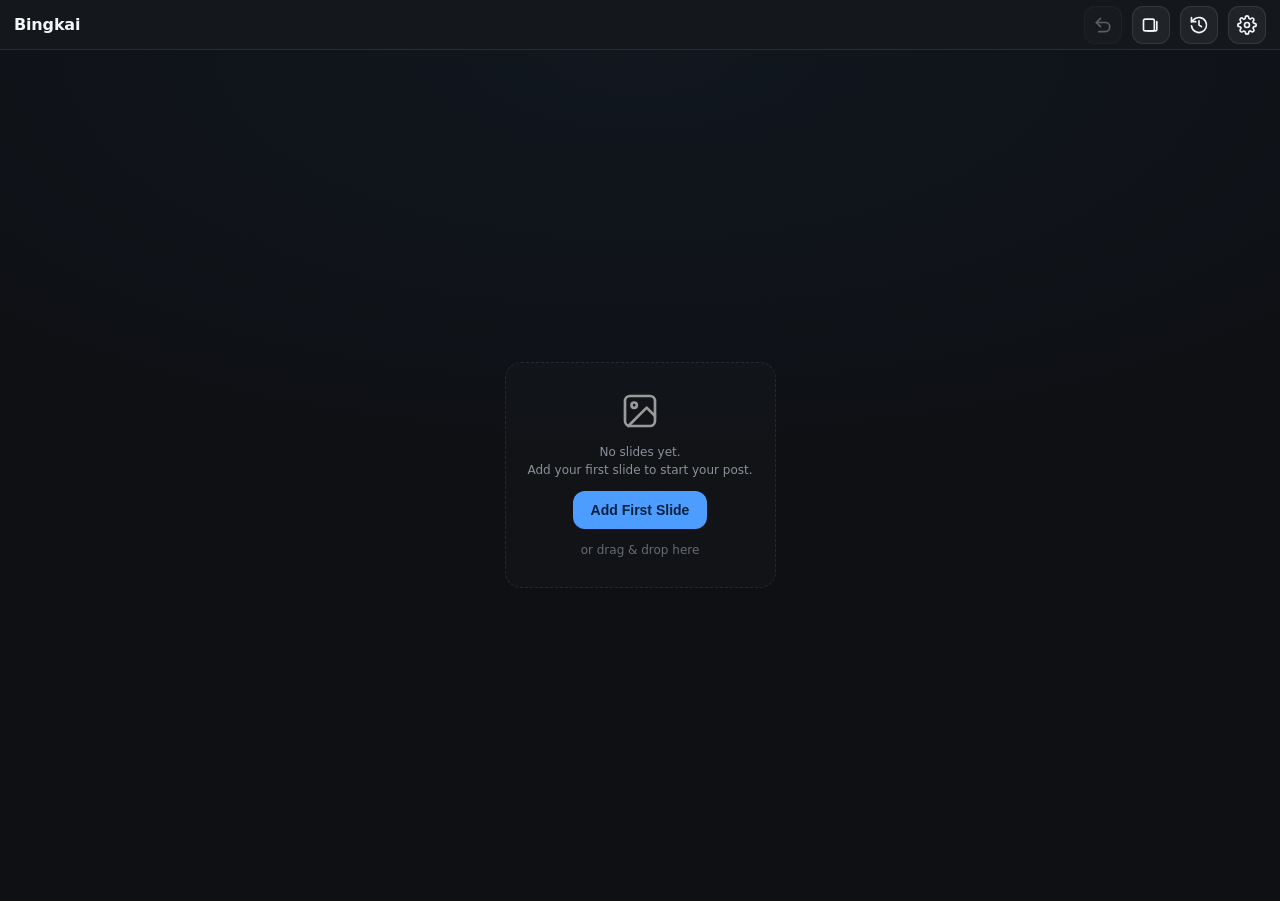
<file: Previous Versions/Bingkai v3/index.html>
<!DOCTYPE html>
<html lang="id">
<head>
<meta charset="UTF-8" />
<meta name="viewport" content="width=device-width, initial-scale=1, viewport-fit=cover, user-scalable=no" />
<meta name="theme-color" content="#2A2A2A" />
<link rel="icon" href="data:," />
<title>Bingkai</title>
<!--
  SCRL-style Photo Framing & Carousel PWA — single file, Android-first.
  Build phase: P2 (app shell · import · two-resolution pipeline · EXIF orientation).
  Code + comments: English. User-facing strings: Bahasa Indonesia (STRINGS).
  Dependencies: none yet (JSZip arrives in P5; service worker in P6).
-->
<style>
  /* ===== design tokens ===== */
  :root {
    --bg: #0E1014;          /* deep cool near-black behind the photo */
    --ink: #14171C;         /* solid chrome (topbar/toolbar base) */
    --glass: rgba(18,21,26,0.72);   /* frosted floating dock fill */
    --glass-2: rgba(26,30,37,0.66);
    --hair: rgba(255,255,255,0.10); /* top highlight hairline on glass */
    --panel: #14171C;       /* legacy alias */
    --panel-2: rgba(255,255,255,0.055);
    --line: rgba(255,255,255,0.085);
    --txt: #F4F5F7;
    --txt-dim: #8B919C;
    --accent: #4C9DFF;
    --accent-soft: rgba(76,157,255,0.16);
    --accent-ink: #06203F;
    --danger: #E5534B;
    --toolbar-h: 60px;
    --safe-b: env(safe-area-inset-bottom, 0px);
    --radius: 13px;
  }
  * { box-sizing: border-box; -webkit-tap-highlight-color: transparent; }
  html, body {
    margin: 0; height: 100%; overflow: hidden;
    background: var(--bg); color: var(--txt);
    font-family: system-ui, -apple-system, "Segoe UI", Roboto, sans-serif;
    overscroll-behavior: none; touch-action: manipulation;
  }
  #app { display: flex; flex-direction: column; height: 100%; }

  /* ===== top bar ===== */
  .topbar {
    flex: 0 0 auto; height: 50px; display: flex; align-items: center;
    gap: 10px; padding: 0 14px; background: var(--ink);
    border-bottom: 1px solid var(--line); padding-top: env(safe-area-inset-top, 0px);
  }
  .topbar .title { font-size: 16px; font-weight: 650; letter-spacing: -0.01em; }
  .topbar .spacer { flex: 1; }
  .icon-btn {
    display: inline-flex; align-items: center; justify-content: center;
    width: 38px; height: 38px; border-radius: 11px; border: 1px solid var(--line);
    background: var(--panel-2); color: var(--txt); cursor: pointer;
    transition: background .12s ease;
  }
  .icon-btn:active { background: rgba(255,255,255,.12); }
  .icon-btn:disabled { opacity: .32; pointer-events: none; }
  .icon-btn svg { width: 20px; height: 20px; }

  /* ===== stage (photo area) sits ABOVE the control dock (non-overlapping) ===== */
  .stage-wrap { display: flex; flex-direction: column; flex: 1 1 auto; min-height: 0; }

  /* ===== workspace ===== */
  .workspace {
    position: relative; flex: 1 1 auto; min-height: 0;
    display: flex; align-items: center; justify-content: center;
    background:
      radial-gradient(120% 80% at 50% 0%, rgba(76,157,255,.05), transparent 60%),
      var(--bg);
    overflow: hidden;
  }
  #stage { display: block; max-width: 100%; max-height: 100%; touch-action: none;
    filter: drop-shadow(0 12px 28px rgba(0,0,0,.45)); }

  /* empty state */
  .empty {
    position: absolute; inset: 0; display: flex; flex-direction: column;
    align-items: center; justify-content: center; gap: 14px; text-align: center;
    padding: 24px; color: var(--txt-dim);
  }
  .empty.hidden { display: none; }
  .empty .drop {
    border: 1.5px dashed var(--line); border-radius: 16px; padding: 28px 22px;
    display: flex; flex-direction: column; align-items: center; gap: 12px;
    max-width: 320px; background: rgba(255,255,255,.015);
  }
  .empty.drag { color: var(--accent); }
  .empty.drag .drop { border-color: var(--accent); background: rgba(74,158,255,.06); }
  .btn-primary {
    background: var(--accent); color: var(--accent-ink); border: none;
    font-weight: 700; font-size: 14px; padding: 11px 18px; border-radius: 12px; cursor: pointer;
  }
  .btn-primary:active { filter: brightness(.94); }
  .hint { font-size: 12px; line-height: 1.5; }

  /* busy spinner */
  .busy { position:absolute; inset:0; display:none; align-items:center; justify-content:center;
    background:rgba(0,0,0,.35); z-index:5; }
  .busy.show { display:flex; }
  .spinner { width:34px; height:34px; border-radius:50%;
    border:3px solid rgba(255,255,255,.25); border-top-color: var(--accent);
    animation: spin .8s linear infinite; }
  @keyframes spin { to { transform: rotate(360deg); } }

  /* ===== control dock (standard bottom sheet: filmstrip + handle + controls) ===== */
  .dock {
    flex: 0 0 auto; z-index: 4;
    display: flex; flex-direction: column;
    background: var(--glass);
    -webkit-backdrop-filter: blur(22px) saturate(1.4);
    backdrop-filter: blur(22px) saturate(1.4);
    border-top: 1px solid var(--hair);
    border-radius: 18px 18px 0 0;
    box-shadow: 0 -8px 26px rgba(0,0,0,.34);
  }
  .dock.hidden { display: none; }

  /* ===== filmstrip ===== */
  .filmstrip {
    flex: 0 0 auto; display: flex; gap: 9px; padding: 11px 12px 7px; overflow-x: auto;
    scrollbar-width: none; scroll-snap-type: none; -webkit-overflow-scrolling: touch;
  }
  .filmstrip::-webkit-scrollbar { display: none; }
  .filmstrip.hidden { display: none; }
  .toolbar.hidden { display: none; }
  .thumb {
    position: relative; flex: 0 0 auto; width: 50px; height: 50px; border-radius: 11px;
    overflow: hidden; border: 2px solid transparent; background: #0b0d10; cursor: pointer;
    transition: transform .12s ease;
  }
  .thumb.active { border-color: var(--accent); box-shadow: 0 0 0 3px var(--accent-soft); }
  .thumb .kind-badge {
    position: absolute; right: 3px; bottom: 3px; min-width: 15px; height: 15px; padding: 0 3px;
    border-radius: 5px; background: rgba(0,0,0,.66); color: #fff; font-size: 9px; line-height: 15px;
    text-align: center; backdrop-filter: blur(3px); font-variant-numeric: tabular-nums; pointer-events: none;
  }
  .thumb .num-badge {
    position: absolute; top: 3px; left: 3px; min-width: 15px; height: 15px; padding: 0 3px;
    border-radius: 5px; background: rgba(0,0,0,.6); color: #fff; font-size: 9px; line-height: 15px;
    text-align: center; font-weight: 700; backdrop-filter: blur(3px); pointer-events: none;
    font-variant-numeric: tabular-nums;
  }
  .thumb.active .num-badge { background: var(--accent); color: #08131f; }
  .slide-context {
    display: flex; align-items: center; justify-content: space-between; gap: 8px;
    padding: 9px 14px 3px; font-size: 12.5px; color: var(--txt-dim);
  }
  .slide-context.hidden { display: none; }
  .sc-pos { display: inline-flex; align-items: center; gap: 6px; color: var(--txt); font-weight: 600; }
  .sc-pos svg { width: 13px; height: 13px; color: var(--txt-dim); }
  .sc-pos b { color: var(--accent); font-weight: 750; font-variant-numeric: tabular-nums; }
  .sc-type {
    font-size: 10px; text-transform: uppercase; letter-spacing: .06em; font-weight: 650; color: var(--txt);
    background: var(--panel-2); border: 1px solid var(--line); border-radius: 6px; padding: 3px 9px;
  }
  .thumb img { width: 100%; height: 100%; object-fit: cover; display: block; }
  .thumb .x {
    position: absolute; top: 2px; right: 2px; width: 18px; height: 18px; border-radius: 50%;
    background: rgba(0,0,0,.66); color: #fff; font-size: 12px; line-height: 18px; text-align: center;
    backdrop-filter: blur(4px);
  }
  .thumb.add {
    display: flex; align-items: center; justify-content: center; border: 1.5px dashed var(--line);
    color: var(--txt-dim); font-size: 22px; background: rgba(255,255,255,.03);
  }
  .crop-badge {
    position: absolute; left: 2px; bottom: 2px; width: 17px; height: 17px; border-radius: 6px;
    background: var(--accent); color: #fff; display: flex; align-items: center; justify-content: center;
    box-shadow: 0 1px 4px rgba(0,0,0,.5);
  }
  .crop-badge svg { width: 11px; height: 11px; }

  /* ===== collapsible sheet handle (large tap target) ===== */
  .sheet-handle {
    flex: 0 0 auto; position: relative;
    display: flex; align-items: center; justify-content: center;
    height: 30px; cursor: pointer; color: var(--txt-dim); user-select: none;
  }
  .sheet-handle.hidden { display: none; }
  .sheet-handle .grip {
    width: 52px; height: 5px; border-radius: 3px; background: rgba(255,255,255,.28);
    transition: background .12s ease, width .12s ease;
  }
  .sheet-handle:active .grip { background: rgba(255,255,255,.5); width: 60px; }
  /* chevron hint to the right of the grip; points down (collapse) / up (expand) */
  .sheet-handle::after {
    content: ""; position: absolute; right: 18px; top: 50%;
    width: 9px; height: 9px; border-right: 2px solid var(--txt-dim); border-bottom: 2px solid var(--txt-dim);
    transform: translateY(-65%) rotate(45deg); transition: transform .18s ease; opacity: .8;
  }
  body.sheets-collapsed .sheet-handle::after { transform: translateY(-35%) rotate(-135deg); }
  .dock-body {
    overflow: hidden; max-height: 56vh; opacity: 1;
    transition: max-height .26s cubic-bezier(.4,0,.2,1), opacity .18s ease;
  }
  body.sheets-collapsed .dock-body { max-height: 0; opacity: 0; }

  /* ===== control sheet (per-mode) ===== */
  .sheet {
    flex: 0 1 auto; max-height: 38vh; overflow-y: auto;
    padding: 4px 16px calc(14px + var(--safe-b));
    -webkit-overflow-scrolling: touch;
  }
  .sheet.hidden { display: none; }
  .row { margin: 13px 0; }
  .row > .lab {
    font-size: 10.5px; color: var(--txt-dim); margin-bottom: 8px;
    display: flex; justify-content: space-between; align-items: center;
    text-transform: uppercase; letter-spacing: .07em; font-weight: 600;
  }
  .row > .lab > span:nth-child(2) { font-variant-numeric: tabular-nums; letter-spacing: 0; text-transform: none; color: var(--txt); font-weight: 600; }
  .chips { display: flex; gap: 7px; flex-wrap: wrap; }
  .chip {
    border: 1px solid var(--line); background: var(--panel-2); color: var(--txt);
    font-size: 13px; font-weight: 550; padding: 8px 13px; border-radius: 11px; cursor: pointer; white-space: nowrap;
    transition: background .12s ease, color .12s ease, border-color .12s ease;
  }
  .chip:active { transform: scale(.97); }
  .chip[aria-pressed="true"] { border-color: transparent; color: #fff; background: var(--accent); box-shadow: 0 2px 10px var(--accent-soft); }
  .chip.ghost[aria-pressed="true"] { background: var(--accent-soft); color: var(--accent); box-shadow: none; }

  /* ===== range slider ===== */
  input[type="range"] {
    -webkit-appearance: none; appearance: none; width: 100%; height: 28px; background: transparent; cursor: pointer;
    /* pan-y: let vertical scroll-gestures pass through to the sheet; only
       horizontal intent adjusts the value. Fixes accidental value changes
       when scrolling a finger across the control panel. */
    touch-action: pan-y;
  }
  input[type="range"]::-webkit-slider-runnable-track {
    height: 5px; border-radius: 3px;
    background: linear-gradient(var(--accent), var(--accent)) 0/var(--fill,50%) 100% no-repeat, rgba(255,255,255,.12);
  }
  input[type="range"]::-moz-range-track { height: 5px; border-radius: 3px; background: rgba(255,255,255,.12); }
  input[type="range"]::-moz-range-progress { height: 5px; border-radius: 3px; background: var(--accent); }
  input[type="range"]::-webkit-slider-thumb {
    -webkit-appearance: none; appearance: none; width: 20px; height: 20px; margin-top: -7.5px;
    border-radius: 50%; background: #fff; border: 1px solid rgba(0,0,0,.2);
    box-shadow: 0 2px 6px rgba(0,0,0,.4);
  }
  input[type="range"]::-moz-range-thumb {
    width: 20px; height: 20px; border: none; border-radius: 50%; background: #fff;
    box-shadow: 0 2px 6px rgba(0,0,0,.4);
  }
  .swatches { display: flex; gap: 9px; align-items: center; }
  .sw {
    width: 32px; height: 32px; border-radius: 9px; border: 2px solid var(--line); cursor: pointer; padding: 0;
    transition: box-shadow .12s ease;
  }
  .sw[aria-pressed="true"] { border-color: #fff; box-shadow: 0 0 0 3px var(--accent-soft); }
  .sw.custom { position: relative; overflow: hidden; background: conic-gradient(#f00,#ff0,#0f0,#0ff,#00f,#f0f,#f00); }
  .sw.custom input { position: absolute; inset: -6px; opacity: 0; cursor: pointer; }
  .seg {
    display: inline-flex; padding: 3px; gap: 3px; background: rgba(255,255,255,.05);
    border: 1px solid var(--line); border-radius: 12px;
  }
  .seg button {
    background: transparent; color: var(--txt-dim); border: none; font-size: 13px; font-weight: 600;
    padding: 7px 14px; cursor: pointer; border-radius: 9px; transition: background .14s ease, color .14s ease;
  }
  .seg button[aria-pressed="true"] { background: var(--accent); color: #fff; box-shadow: 0 2px 8px var(--accent-soft); }
  .export-row { display: flex; gap: 10px; align-items: center; margin-top: 14px; flex-wrap: wrap; }
  .export-row .btn-primary { flex: 1; padding: 14px; font-size: 15px; }
  .note { font-size: 11px; color: var(--txt-dim); line-height: 1.5; margin-top: 9px; }
  .note.warn { color: #E0B055; }

  /* small icon toggle (e.g. crop orientation) */
  .icon-toggle {
    display: inline-flex; align-items: center; gap: 7px;
    background: var(--panel-2); border: 1px solid var(--line); color: var(--txt);
    font-size: 12.5px; font-weight: 600; padding: 7px 12px; border-radius: 11px; cursor: pointer;
  }
  .icon-toggle:active { transform: scale(.97); }
  .icon-toggle:disabled { opacity: .35; }
  .icon-toggle svg { width: 16px; height: 16px; }

  /* export history rows */
  .hist-empty { color: var(--txt-dim); font-size: 13px; text-align: center; padding: 24px 0; }
  .hist-row { display: flex; align-items: center; gap: 12px; padding: 10px 0; border-bottom: 1px solid var(--line); }
  .hist-row:last-of-type { border-bottom: none; }
  .hist-thumb { position: relative; width: 56px; height: 56px; flex: 0 0 auto; border-radius: 9px; overflow: hidden; border: 1px solid var(--line); background: #0b0d10; }
  .hist-thumb img { width: 100%; height: 100%; object-fit: cover; display: block; }
  .hist-thumb .cnt { position: absolute; right: 3px; bottom: 3px; background: rgba(0,0,0,.7); color: #fff; font-size: 9.5px; font-weight: 600; padding: 1px 5px; border-radius: 5px; }
  .hist-meta { flex: 1 1 auto; min-width: 0; }
  .hist-meta .ttl { font-size: 13.5px; font-weight: 600; color: var(--txt); white-space: nowrap; overflow: hidden; text-overflow: ellipsis; }
  .hist-meta .sub { font-size: 11.5px; color: var(--txt-dim); margin-top: 2px; }
  .hist-acts { display: flex; gap: 6px; flex: 0 0 auto; }
  .hist-acts button { width: 34px; height: 34px; border-radius: 9px; border: 1px solid var(--line); background: var(--panel-2); color: var(--txt); display: flex; align-items: center; justify-content: center; cursor: pointer; }
  .hist-acts button.danger { color: #ff6b6b; }

  /* ===== bottom-sheet modals (settings, preview) ===== */
  .modal-backdrop {
    position: fixed; inset: 0; z-index: 30; background: rgba(0,0,0,.62);
    display: flex; align-items: flex-end; justify-content: center;
    opacity: 0; pointer-events: none; transition: opacity .2s ease;
  }
  .modal-backdrop.show { opacity: 1; pointer-events: auto; }
  .modal {
    width: 100%; max-width: 560px; max-height: 88vh; overflow-y: auto;
    background: var(--ink); border: 1px solid var(--line); border-bottom: none;
    border-radius: 20px 20px 0 0; padding: 16px 18px calc(20px + var(--safe-b));
    transform: translateY(16px); transition: transform .22s cubic-bezier(.4,0,.2,1);
    -webkit-overflow-scrolling: touch;
  }
  .modal-backdrop.show .modal { transform: none; }
  .modal-head { display: flex; align-items: center; justify-content: space-between; margin-bottom: 12px; }
  .modal-head h2 { font-size: 16px; font-weight: 650; letter-spacing: -0.01em; margin: 0; }
  .modal .close-x {
    width: 32px; height: 32px; border-radius: 9px; border: 1px solid var(--line);
    background: var(--panel-2); color: var(--txt); display: flex; align-items: center; justify-content: center; cursor: pointer;
  }
  .field { margin: 14px 0; }
  .field > label { display: block; font-size: 10.5px; text-transform: uppercase; letter-spacing: .07em; font-weight: 600; color: var(--txt-dim); margin-bottom: 8px; }
  .field input[type="text"] {
    width: 100%; background: var(--panel-2); border: 1px solid var(--line); color: var(--txt);
    border-radius: 11px; padding: 11px 13px; font-size: 14px; font-family: inherit;
  }
  .field input[type="text"]:focus { outline: none; border-color: var(--accent); }
  .name-preview { font-size: 12px; color: var(--txt-dim); margin-top: 8px; word-break: break-all; }
  .name-preview b { color: var(--txt); font-weight: 600; font-variant-numeric: tabular-nums; }

  /* preview grid */
  .pv-grid { display: grid; grid-template-columns: repeat(auto-fill, minmax(96px, 1fr)); gap: 10px; margin: 4px 0 8px; }
  .pv-item { position: relative; border-radius: 10px; overflow: hidden; border: 1px solid var(--line); background: #0b0d10; }
  .pv-item img { width: 100%; display: block; }
  .pv-item .pv-no { position: absolute; top: 4px; left: 4px; background: rgba(0,0,0,.6); color: #fff; font-size: 10px; font-weight: 600; padding: 1px 6px; border-radius: 6px; backdrop-filter: blur(4px); }
  .pv-actions { display: flex; gap: 10px; flex-wrap: wrap; margin-top: 12px; }
  .pv-actions .btn-primary { flex: 1; padding: 13px; }

  /* ===== post preview (SCRL-style assembled post) ===== */
  .modal.post-modal { max-width: 760px; }
  .post-sub { font-size: 12px; color: var(--txt-dim); margin: -4px 0 10px; }
  .post-sub b { color: var(--txt); font-weight: 600; font-variant-numeric: tabular-nums; }
  .post-strip {
    position: relative; display: flex; gap: 12px; align-items: flex-start;
    overflow-x: auto; overflow-y: hidden; padding: 6px 2px 16px;
    scrollbar-width: none; -webkit-overflow-scrolling: touch;
    scroll-snap-type: none;
    /* free smooth scroll: NO scroll-snap (request #2) */
  }
  .post-strip::-webkit-scrollbar { display: none; }
  .post-card {
    position: relative; flex: 0 0 auto; width: 150px;
    border-radius: 13px; overflow: hidden; background: #0b0d10; border: 1px solid var(--line);
    transition: transform .16s ease, box-shadow .16s ease, opacity .14s ease;
    touch-action: pan-x; /* card body lets the strip scroll horizontally */
  }
  .post-card canvas, .post-card img { width: 100%; display: block; }
  .post-card .pc-no {
    position: absolute; top: 6px; left: 6px; background: rgba(0,0,0,.62); color: #fff;
    font-size: 11px; font-weight: 600; padding: 2px 8px; border-radius: 7px;
    backdrop-filter: blur(4px); font-variant-numeric: tabular-nums;
  }
  .post-card .pc-kind {
    position: absolute; top: 6px; right: 6px; background: rgba(0,0,0,.5); color: #fff;
    font-size: 9px; text-transform: uppercase; letter-spacing: .05em; padding: 2px 7px;
    border-radius: 6px; backdrop-filter: blur(4px);
  }
  .post-card .pc-handle {
    position: absolute; bottom: 6px; right: 6px; width: 32px; height: 32px; border-radius: 9px;
    background: rgba(0,0,0,.58); color: #fff; display: flex; align-items: center; justify-content: center;
    cursor: grab; touch-action: none; backdrop-filter: blur(4px);
  }
  .post-card .pc-handle:active { cursor: grabbing; }
  .post-card .pc-handle svg { width: 17px; height: 17px; pointer-events: none; }
  .post-card.dragging { z-index: 6; box-shadow: 0 12px 34px rgba(0,0,0,.6); opacity: .96; transition: none; }
  .pc-caret {
    flex: 0 0 auto; align-self: stretch; width: 3px; border-radius: 3px;
    background: var(--accent); box-shadow: 0 0 0 3px var(--accent-soft); margin: 4px 0;
  }
  .post-empty { color: var(--txt-dim); font-size: 13px; text-align: center; padding: 34px 12px; width: 100%; }

  /* ===== collage visual layout picker (#4a) ===== */
  .lp-section-title { font-size: 10.5px; text-transform: uppercase; letter-spacing: .07em; font-weight: 600; color: var(--txt-dim); margin: 16px 0 9px; }
  .lp-section-title:first-of-type { margin-top: 4px; }
  .lp-grid { display: grid; grid-template-columns: repeat(auto-fill, minmax(74px, 1fr)); gap: 10px; }
  .lp-tile {
    aspect-ratio: 1 / 1; border-radius: 11px; border: 1px solid var(--line); background: var(--panel-2);
    padding: 9px; cursor: pointer; transition: border-color .12s ease, transform .1s ease, box-shadow .12s ease;
  }
  .lp-tile:active { transform: scale(.95); }
  .lp-tile[aria-pressed="true"] { border-color: var(--accent); box-shadow: 0 0 0 3px var(--accent-soft); }
  .lp-tile svg { width: 100%; height: 100%; display: block; }
  .lp-tile .lp-cell { fill: var(--accent-soft); stroke: var(--accent); stroke-width: 3; vector-effect: non-scaling-stroke; }
  .lp-tile[aria-pressed="true"] .lp-cell { fill: var(--accent); }
  /* collage: choose-layout button + cell-fill row (#4b) */
  .btn-layout {
    width: 100%; display: flex; align-items: center; justify-content: center; gap: 9px;
    padding: 12px; border-radius: 13px; border: 1px solid var(--line); background: var(--panel-2);
    color: var(--txt); font-family: inherit; font-size: 13.5px; font-weight: 600; cursor: pointer;
    transition: border-color .12s ease, background .12s ease;
  }
  .btn-layout:active { background: rgba(255,255,255,.06); }
  .btn-layout svg { width: 17px; height: 17px; }
  .cell-fill-thumbs { display: flex; gap: 8px; overflow-x: auto; scrollbar-width: none; padding-bottom: 2px; scroll-snap-type: none; -webkit-overflow-scrolling: touch; }
  .cell-fill-thumbs::-webkit-scrollbar { display: none; }
  .cell-fill-thumb {
    width: 46px; height: 46px; border-radius: 9px; overflow: hidden; border: 2px solid transparent;
    background: #0b0d10; flex: 0 0 auto; cursor: pointer; padding: 0;
  }
  .cell-fill-thumb img { width: 100%; height: 100%; object-fit: cover; display: block; }
  .cell-fill-thumb.in-cell { border-color: var(--accent); box-shadow: 0 0 0 2px var(--accent-soft); }
  .toolbar {
    flex: 0 0 auto; height: calc(var(--toolbar-h) + var(--safe-b));
    padding-bottom: var(--safe-b);
    display: grid; grid-template-columns: repeat(4, 1fr);
    background: var(--ink); border-top: 1px solid var(--line);
  }
  .mode {
    display: flex; flex-direction: column; align-items: center; justify-content: center; gap: 4px;
    color: var(--txt-dim); background: none; border: none; cursor: pointer; font-size: 11px; font-weight: 550;
    transition: color .12s ease;
  }
  .mode svg { width: 23px; height: 23px; }
  .mode[aria-selected="true"] { color: var(--accent); }
  .mode:disabled { opacity: .4; }

  /* ---- Post overview (main slide-preview view) ---- */
  .post-overview {
    position: absolute; inset: 0; display: none; flex-direction: column;
    background: var(--bg); z-index: 4;
  }
  .post-overview.show { display: flex; }
  .po-head {
    flex: 0 0 auto; display: flex; align-items: center; justify-content: space-between;
    padding: 12px 16px 4px; color: var(--txt-dim); font-size: 12.5px;
  }
  .po-head b { color: var(--txt); font-weight: 650; }
  .po-strip {
    flex: 1 1 auto; display: flex; align-items: center; gap: 14px;
    overflow-x: auto; overflow-y: hidden; padding: 8px 20px 20px;
    scroll-snap-type: none; -webkit-overflow-scrolling: touch; scrollbar-width: none;
  }
  .po-strip::-webkit-scrollbar { display: none; }
  .po-card {
    position: relative; flex: 0 0 auto; height: min(74%, 560px);
    border-radius: 10px; overflow: hidden; border: 2px solid transparent;
    background: #0b0d10; cursor: pointer; box-shadow: 0 8px 28px rgba(0,0,0,.45);
    transition: border-color .12s ease, box-shadow .12s ease;
  }
  .po-card.selected { border-color: var(--accent); box-shadow: 0 0 0 3px var(--accent-soft), 0 8px 28px rgba(0,0,0,.45); }
  .po-card canvas { height: 100%; width: auto; display: block; }
  .po-card .po-num {
    position: absolute; top: 8px; left: 8px; min-width: 20px; height: 20px; padding: 0 6px;
    border-radius: 6px; background: rgba(0,0,0,.6); color: #fff; font-size: 11px; line-height: 20px;
    text-align: center; font-weight: 700; backdrop-filter: blur(4px); font-variant-numeric: tabular-nums;
  }
  .po-card.selected .po-num { background: var(--accent); color: #08131f; }
  .po-card .po-kind {
    position: absolute; top: 8px; right: 8px; height: 20px; padding: 0 7px;
    border-radius: 6px; background: rgba(0,0,0,.6); color: #fff; font-size: 10px; line-height: 20px;
    text-transform: uppercase; letter-spacing: .04em; font-weight: 650; backdrop-filter: blur(4px);
  }
  .po-add {
    flex: 0 0 auto; width: 96px; height: min(74%, 560px); border-radius: 10px;
    border: 2px dashed var(--line); background: var(--panel);
    display: flex; align-items: center; justify-content: center;
    color: var(--txt-dim); font-size: 40px; font-weight: 300; cursor: pointer;
  }
  .po-add:active { background: var(--panel-2); }
  /* contextual action bar shown when a slide is selected */
  .slide-actions {
    flex: 0 0 auto; display: none; align-items: stretch; gap: 6px;
    padding: 8px 10px calc(8px + var(--safe-b)); background: var(--ink);
    border-top: 1px solid var(--line); z-index: 5;
  }
  .slide-actions.show { display: flex; }
  .sa-btn {
    flex: 1 1 0; display: flex; flex-direction: column; align-items: center; justify-content: center; gap: 4px;
    background: none; border: none; cursor: pointer; color: var(--txt); font-size: 10.5px; font-weight: 600;
    padding: 6px 2px; border-radius: 10px;
  }
  .sa-btn svg { width: 21px; height: 21px; }
  .sa-btn:active { background: var(--panel-2); }
  .sa-btn.danger { color: #ff6b6b; }
  .sa-btn.primary { color: var(--accent); }
  /* Done button in topbar (edit mode) */
  .done-btn {
    display: none; align-items: center; height: 34px; padding: 0 15px; border-radius: 17px;
    background: var(--accent); color: #08131f; border: none; font-weight: 700; font-size: 13px; cursor: pointer;
  }
  .done-btn.show { display: inline-flex; }

  /* Export/Save now live in the header (main page) only */
  #btnExport, #btnSave, #btnExportAll, #btnCropExport, #btnCropSave,
  #btnCollageExport, #btnCollageSave, #btnCarouselExport, #btnCarouselSave,
  #frameExportRow, #collageExportRow { display: none !important; }
  /* Edit dock shows only the chosen tool — slide switching happens on the overview */
  #filmstrip, #slideContext, #toolbar { display: none !important; }
  #gridChips, #templateChips { display: none !important; }
  #btnAddTop { display: none !important; }
  /* contextual action-bar group divider */
  .sa-div { flex: 0 0 auto; width: 1px; align-self: center; height: 32px; background: var(--line); margin: 0 3px; }
  /* header export button (accent-highlighted) */
  .exp-btn {
    display: none; align-items: center; gap: 6px; height: 34px; padding: 0 15px; border-radius: 17px;
    background: var(--accent); color: #08131f; border: none; font-weight: 750; font-size: 13px; cursor: pointer;
  }
  .exp-btn.show { display: inline-flex; }
  .exp-btn svg { width: 16px; height: 16px; }

  /* Export dialog */
  .exp-section { margin-top: 14px; }
  .exp-label { font-size: 11px; text-transform: uppercase; letter-spacing: .06em; color: var(--txt-dim); font-weight: 650; margin-bottom: 8px; }
  .exp-opts { display: flex; flex-direction: column; gap: 8px; }
  .exp-opt {
    text-align: left; background: var(--panel); border: 1.5px solid var(--line); border-radius: 12px;
    padding: 11px 14px; cursor: pointer; color: var(--txt); transition: border-color .12s ease, background .12s ease;
  }
  .exp-opt[aria-pressed="true"] { border-color: var(--accent); background: var(--accent-soft); }
  .exp-opt-t { font-size: 14px; font-weight: 650; }
  .exp-opt-s { font-size: 12px; color: var(--txt-dim); margin-top: 2px; }

  .sr-only { position: absolute; width: 1px; height: 1px; overflow: hidden; clip: rect(0 0 0 0); }
</style>
</head>
<body>
<div id="app">
  <div class="topbar">
    <span class="title" id="appTitle">Bingkai</span>
    <span class="spacer"></span>
    <button class="done-btn" id="btnDone">Done</button>
    <button class="exp-btn" id="btnExportPost">
      <svg viewBox="0 0 24 24" fill="none" stroke="currentColor" stroke-width="2.2" stroke-linecap="round" stroke-linejoin="round"><path d="M12 3v12M7 8l5-5 5 5M5 21h14"/></svg>
      <span id="lblExportPost">Export</span>
    </button>
    <button class="icon-btn" id="btnUndo" disabled aria-label="Urungkan">
      <svg viewBox="0 0 24 24" fill="none" stroke="currentColor" stroke-width="2" stroke-linecap="round" stroke-linejoin="round"><path d="M9 14L4 9l5-5"/><path d="M4 9h11a5 5 0 0 1 5 5v1a5 5 0 0 1-5 5H7"/></svg>
    </button>
    <button class="icon-btn" id="btnPost" aria-label="Preview post">
      <svg viewBox="0 0 24 24" fill="none" stroke="currentColor" stroke-width="2" stroke-linecap="round" stroke-linejoin="round"><rect x="3" y="5" width="13" height="14" rx="2"/><path d="M19 8v9a2 2 0 0 1-2 2H8"/></svg>
    </button>
    <button class="icon-btn" id="btnHistory" aria-label="Riwayat ekspor">
      <svg viewBox="0 0 24 24" fill="none" stroke="currentColor" stroke-width="2" stroke-linecap="round" stroke-linejoin="round"><path d="M3 3v5h5"/><path d="M3.05 13A9 9 0 1 0 6 5.3L3 8"/><path d="M12 7v5l3 2"/></svg>
    </button>
    <button class="icon-btn" id="btnSettings" aria-label="Pengaturan">
      <svg viewBox="0 0 24 24" fill="none" stroke="currentColor" stroke-width="2" stroke-linecap="round" stroke-linejoin="round"><circle cx="12" cy="12" r="3"/><path d="M19.4 15a1.65 1.65 0 0 0 .33 1.82l.06.06a2 2 0 1 1-2.83 2.83l-.06-.06a1.65 1.65 0 0 0-1.82-.33 1.65 1.65 0 0 0-1 1.51V21a2 2 0 0 1-4 0v-.09A1.65 1.65 0 0 0 9 19.4a1.65 1.65 0 0 0-1.82.33l-.06.06a2 2 0 1 1-2.83-2.83l.06-.06a1.65 1.65 0 0 0 .33-1.82 1.65 1.65 0 0 0-1.51-1H3a2 2 0 0 1 0-4h.09A1.65 1.65 0 0 0 4.6 9a1.65 1.65 0 0 0-.33-1.82l-.06-.06a2 2 0 1 1 2.83-2.83l.06.06a1.65 1.65 0 0 0 1.82.33H9a1.65 1.65 0 0 0 1-1.51V3a2 2 0 0 1 4 0v.09a1.65 1.65 0 0 0 1 1.51 1.65 1.65 0 0 0 1.82-.33l.06-.06a2 2 0 1 1 2.83 2.83l-.06.06a1.65 1.65 0 0 0-.33 1.82V9a1.65 1.65 0 0 0 1.51 1H21a2 2 0 0 1 0 4h-.09a1.65 1.65 0 0 0-1.51 1z"/></svg>
    </button>
    <button class="icon-btn" id="btnInstall" style="display:none" aria-label="Pasang aplikasi">
      <svg viewBox="0 0 24 24" fill="none" stroke="currentColor" stroke-width="2" stroke-linecap="round" stroke-linejoin="round"><path d="M12 3v12M7 11l5 4 5-4M5 21h14"/></svg>
    </button>
    <button class="icon-btn" id="btnAddTop" aria-label="Tambah foto">
      <svg viewBox="0 0 24 24" fill="none" stroke="currentColor" stroke-width="2" stroke-linecap="round" stroke-linejoin="round"><path d="M12 5v14M5 12h14"/></svg>
    </button>
  </div>

  <div class="stage-wrap">
  <div class="workspace" id="workspace">
    <canvas id="stage"></canvas>

    <div class="empty" id="empty">
      <div class="drop" id="dropzone">
        <svg width="40" height="40" viewBox="0 0 24 24" fill="none" stroke="#9A9A9A" stroke-width="1.6" stroke-linecap="round" stroke-linejoin="round"><rect x="3" y="3" width="18" height="18" rx="3"/><circle cx="8.5" cy="8.5" r="1.6"/><path d="M21 15l-5-5L5 21"/></svg>
        <div class="hint" id="emptyHint">No slides yet.<br>Add your first slide to start your post.</div>
        <button class="btn-primary" id="btnImport">Add First Slide</button>
        <div class="hint" id="dropHint" style="opacity:.7">atau seret &amp; lepas ke sini</div>
      </div>
    </div>

    <div class="busy" id="busy"><div class="spinner"></div></div>

    <div class="post-overview" id="postOverview">
      <div class="po-head">
        <span id="poHeadLeft"><b>Post</b> preview</span>
        <span id="poHeadRight"></span>
      </div>
      <div class="po-strip" id="poStrip"></div>
    </div>
  </div>

  <div class="dock hidden" id="dock">
  <div class="sheet-handle hidden" id="sheetHandle">
    <span class="grip"></span>
  </div>
  <div class="dock-body" id="dockBody">
  <div class="slide-context hidden" id="slideContext">
    <span class="sc-pos" id="scPos"></span>
    <span class="sc-type" id="scType"></span>
  </div>
  <div class="filmstrip hidden" id="filmstrip"></div>

  <div class="sheet hidden" id="sheetFrame">
    <div class="row">
      <div class="lab"><span id="labRatio">Rasio</span></div>
      <div class="chips" id="ratioChips">
        <button class="chip" data-ratio="1:1">1:1</button>
        <button class="chip" data-ratio="4:5" aria-pressed="true">4:5</button>
        <button class="chip" data-ratio="3:4">3:4</button>
        <button class="chip" data-ratio="9:16">9:16</button>
        <button class="chip" data-ratio="16:9">16:9</button>
        <button class="chip" data-ratio="3:2">3:2</button>
        <button class="chip" data-ratio="original" id="chipOriginal">Asli</button>
      </div>
    </div>

    <div class="row" id="frameOrientRow" style="display:none">
      <button class="icon-toggle" id="btnFrameOrient" type="button">
        <svg viewBox="0 0 24 24" fill="none" stroke="currentColor" stroke-width="1.8" stroke-linecap="round" stroke-linejoin="round"><path d="M21 8a9 9 0 0 0-15-3L3 8"/><path d="M3 3v5h5"/><path d="M3 16a9 9 0 0 0 15 3l3-3"/><path d="M21 21v-5h-5"/></svg>
        <span id="frameOrientLabel">Potret</span>
      </button>
    </div>

    <div class="row">
      <div class="lab"><span id="labMargin">Margin</span><span id="marginVal">4%</span></div>
      <input type="range" id="marginRange" min="0" max="25" step="1" value="4" />
    </div>

    <div class="row">
      <div class="lab"><span id="labBg">Latar belakang</span></div>
      <div class="seg" id="bgSeg">
        <button data-bg="solid" aria-pressed="true" id="bgSolid">Warna</button>
        <button data-bg="blur" id="bgBlur">Blur</button>
      </div>
    </div>

    <div class="row" id="blurRow" style="display:none">
      <div class="lab"><span id="labBlur">Kekuatan blur</span><span id="blurVal">5%</span></div>
      <input type="range" id="blurRange" min="2" max="14" step="1" value="5" />
    </div>

    <div class="row" id="frameColorRow">
      <div class="lab"><span id="labFrameColor">Warna bingkai</span></div>
      <div class="swatches" id="frameSwatches">
        <button class="sw" data-color="#FFFFFF" style="background:#fff" aria-pressed="true"></button>
        <button class="sw" data-color="#000000" style="background:#000"></button>
        <button class="sw" data-color="#F2EDE4" style="background:#F2EDE4"></button>
        <button class="sw custom" id="customSw"><input type="color" id="customColor" value="#cccccc" /></button>
      </div>
    </div>

    <div class="row">
      <div class="lab"><span id="labExportSize">Ukuran ekspor</span></div>
      <div class="seg" id="sizeSeg">
        <button data-ig="1" aria-pressed="true" id="sizeIG">Instagram 1080</button>
        <button data-ig="0" id="sizeHi">Resolusi tinggi</button>
      </div>
    </div>

    <div class="row" id="qualityRow">
      <div class="lab"><span id="labQuality">Kualitas JPEG</span><span id="qualityVal">92</span></div>
      <input type="range" id="qualityRange" min="70" max="95" step="1" value="92" />
    </div>

    <div class="row">
      <div class="lab"><span id="labFormat">Format</span></div>
      <div class="seg" id="formatSeg">
        <button data-fmt="jpeg" aria-pressed="true" id="fmtJpeg">JPEG (foto)</button>
        <button data-fmt="png" id="fmtPng">PNG (desain)</button>
      </div>
    </div>

    <div class="export-row" id="frameExportRow">
      <button class="btn-primary" id="btnExport">Ekspor</button>
      <button class="chip ghost" id="btnSave" style="padding:13px 16px">Simpan</button>
      <button class="chip ghost" id="btnExportAll" style="display:none; padding:13px 16px">Semua</button>
    </div>
    <div class="note" id="exportNote"></div>

    <div class="row" id="presetsRow" style="margin-top:14px">
      <div class="lab"><span id="labPresets">Preset</span><button class="chip" id="btnSavePreset" style="padding:5px 11px">+ Simpan</button></div>
      <div class="chips" id="presetChips"></div>
    </div>
  </div>

  <div class="sheet hidden" id="sheetCrop">
    <div class="row">
      <div class="lab"><span id="labCropRatio">Rasio</span><span id="cropHint" style="opacity:.7"></span></div>
      <div class="chips" id="cropRatioChips">
        <button class="chip" data-ratio="1:1">1:1</button>
        <button class="chip" data-ratio="4:5" aria-pressed="true">4:5</button>
        <button class="chip" data-ratio="3:4">3:4</button>
        <button class="chip" data-ratio="9:16">9:16</button>
        <button class="chip" data-ratio="16:9">16:9</button>
        <button class="chip" data-ratio="3:2">3:2</button>
        <button class="chip" data-ratio="original" id="cropChipOriginal">Asli</button>
      </div>
    </div>
    <div class="row" id="cropToolsRow" style="display:flex; gap:9px; flex-wrap:wrap">
      <button class="icon-toggle" id="btnCropRotate" type="button">
        <svg viewBox="0 0 24 24" fill="none" stroke="currentColor" stroke-width="1.8" stroke-linecap="round" stroke-linejoin="round"><path d="M3 9a9 9 0 0 1 15-3l3 3"/><path d="M21 3v6h-6"/></svg>
        <span id="lblCropRotate">Putar 90°</span>
      </button>
      <button class="icon-toggle" id="btnCropOrient" type="button" style="display:none">
        <svg viewBox="0 0 24 24" fill="none" stroke="currentColor" stroke-width="1.8" stroke-linecap="round" stroke-linejoin="round"><path d="M21 8a9 9 0 0 0-15-3L3 8"/><path d="M3 3v5h5"/><path d="M3 16a9 9 0 0 0 15 3l3-3"/><path d="M21 21v-5h-5"/></svg>
        <span id="cropOrientLabel">Potret</span>
      </button>
    </div>
    <div class="export-row">
      <button class="chip ghost" id="btnCropReset" style="padding:13px 16px">Atur ulang</button>
      <button class="btn-primary" id="btnCropExport">Ekspor</button>
      <button class="chip ghost" id="btnCropSave" style="padding:13px 16px">Simpan</button>
    </div>
    <div class="note" id="cropExportNote"></div>
  </div>

  <div class="sheet hidden" id="sheetCollage">
    <div class="row">
      <button class="btn-layout" id="btnLayoutPicker" type="button">
        <svg viewBox="0 0 24 24" fill="none" stroke="currentColor" stroke-width="2" stroke-linecap="round" stroke-linejoin="round"><rect x="3" y="3" width="7" height="7" rx="1"/><rect x="14" y="3" width="7" height="7" rx="1"/><rect x="3" y="14" width="7" height="7" rx="1"/><rect x="14" y="14" width="7" height="7" rx="1"/></svg>
        <span id="lblChooseLayout">Choose a layout</span>
      </button>
    </div>
    <div class="row" id="cellFillRow">
      <div class="lab"><span id="labCellFill">Fill selected cell</span></div>
      <div class="cell-fill-thumbs" id="cellFillThumbs"></div>
    </div>
    <div class="chips" id="gridChips" hidden></div>
    <div class="chips" id="templateChips" hidden></div>
    <div class="row">
      <div class="lab"><span id="labColRatio">Rasio</span></div>
      <div class="chips" id="collageRatioChips">
        <button class="chip" data-ratio="1:1" aria-pressed="true">1:1</button>
        <button class="chip" data-ratio="4:5">4:5</button>
        <button class="chip" data-ratio="3:4">3:4</button>
        <button class="chip" data-ratio="16:9">16:9</button>
      </div>
    </div>
    <div class="row">
      <div class="lab"><span id="labGutter">Jarak</span><span id="gutterVal">2%</span></div>
      <input type="range" id="gutterRange" min="0" max="10" step="1" value="2" />
    </div>
    <div class="row">
      <div class="lab"><span id="labColMargin">Margin luar</span><span id="colMarginVal">0%</span></div>
      <input type="range" id="colMarginRange" min="0" max="10" step="1" value="0" />
    </div>
    <div class="row">
      <div class="lab"><span id="labGutterColor">Warna jarak</span></div>
      <div class="swatches" id="gutterSwatches">
        <button class="sw" data-color="#FFFFFF" style="background:#fff" aria-pressed="true"></button>
        <button class="sw" data-color="#000000" style="background:#000"></button>
        <button class="sw" data-color="#F2EDE4" style="background:#F2EDE4"></button>
        <button class="sw custom" id="gutterCustomSw"><input type="color" id="gutterCustomColor" value="#cccccc" /></button>
      </div>
    </div>
    <div class="note" id="collageHint"></div>
    <div class="export-row" id="collageExportRow">
      <button class="btn-primary" id="btnCollageExport">Ekspor</button>
      <button class="chip ghost" id="btnCollageSave" style="padding:13px 16px">Simpan</button>
    </div>
  </div>

  <div class="sheet hidden" id="sheetCarousel">
    <div class="row">
      <div class="lab"><span id="labTiles">Jumlah tile</span><span id="tilesVal">3</span></div>
      <div class="seg" id="tilesStepper">
        <button id="tilesMinus" style="font-size:18px;padding:6px 16px">\u2212</button>
        <button id="tilesPlus" style="font-size:18px;padding:6px 16px">+</button>
      </div>
    </div>
    <div class="row">
      <div class="lab"><span id="labTileRatio">Rasio tile</span></div>
      <div class="chips" id="tileRatioChips">
        <button class="chip" data-ratio="4:5" aria-pressed="true">4:5</button>
        <button class="chip" data-ratio="1:1">1:1</button>
        <button class="chip" data-ratio="3:4">3:4</button>
        <button class="chip" data-ratio="9:16">9:16</button>
      </div>
    </div>
    <div class="row">
      <div class="lab"><span id="labFill">Pengisian</span></div>
      <div class="seg" id="fillSeg">
        <button data-fill="cover" aria-pressed="true" id="fillCover">Penuh</button>
        <button data-fill="fit" id="fillFit">Muat</button>
      </div>
    </div>
    <div class="row" id="carouselAdjustRow">
      <div class="lab"><span id="labAdjust">Interaksi</span></div>
      <div class="seg" id="adjustSeg">
        <button data-adj="move" aria-pressed="true" id="adjMove">Atur posisi</button>
        <button data-adj="browse" id="adjBrowse">Pratinjau tile</button>
      </div>
    </div>
    <div class="note" id="carouselHint"></div>
    <div class="export-row">
      <button class="btn-primary" id="btnCarouselExport">Ekspor</button>
      <button class="chip ghost" id="btnCarouselPreview" style="padding:13px 16px">Pratinjau</button>
      <button class="chip ghost" id="btnCarouselSave" style="padding:13px 16px">Simpan</button>
    </div>
    <div class="note" id="carouselNote"></div>
  </div>
  </div><!-- /dock-body -->
  </div><!-- /dock -->
  </div><!-- /stage-wrap -->

  <div class="toolbar" id="toolbar">
    <button class="mode" data-mode="frame" aria-selected="true">
      <svg viewBox="0 0 24 24" fill="none" stroke="currentColor" stroke-width="2"><rect x="3" y="3" width="18" height="18" rx="2"/><rect x="7" y="7" width="10" height="10" rx="1"/></svg>
      <span id="lblFrame">Bingkai</span>
    </button>
    <button class="mode" data-mode="crop" aria-selected="false">
      <svg viewBox="0 0 24 24" fill="none" stroke="currentColor" stroke-width="2" stroke-linecap="round"><path d="M6 2v14a2 2 0 0 0 2 2h14"/><path d="M2 6h14a2 2 0 0 1 2 2v14"/></svg>
      <span id="lblCrop">Potong</span>
    </button>
    <button class="mode" data-mode="collage" aria-selected="false">
      <svg viewBox="0 0 24 24" fill="none" stroke="currentColor" stroke-width="2"><rect x="3" y="3" width="8" height="8" rx="1"/><rect x="13" y="3" width="8" height="8" rx="1"/><rect x="3" y="13" width="8" height="8" rx="1"/><rect x="13" y="13" width="8" height="8" rx="1"/></svg>
      <span id="lblCollage">Kolase</span>
    </button>
    <button class="mode" data-mode="carousel" aria-selected="false">
      <svg viewBox="0 0 24 24" fill="none" stroke="currentColor" stroke-width="2" stroke-linecap="round"><rect x="7" y="4" width="10" height="16" rx="1.5"/><path d="M3.5 8v8M20.5 8v8"/></svg>
      <span id="lblCarousel">Carousel</span>
    </button>
  </div>

  <div class="slide-actions" id="slideActions">
    <button class="sa-btn primary" data-act="crop">
      <svg viewBox="0 0 24 24" fill="none" stroke="currentColor" stroke-width="2" stroke-linecap="round" stroke-linejoin="round"><path d="M6 2v14a2 2 0 0 0 2 2h14"/><path d="M2 6h14a2 2 0 0 1 2 2v14"/></svg>
      <span>Crop</span>
    </button>
    <button class="sa-btn primary" data-act="frame">
      <svg viewBox="0 0 24 24" fill="none" stroke="currentColor" stroke-width="2"><rect x="3" y="3" width="18" height="18" rx="2"/><rect x="7" y="7" width="10" height="10" rx="1"/></svg>
      <span>Frame</span>
    </button>
    <span class="sa-div" aria-hidden="true"></span>
    <button class="sa-btn primary" data-act="collage">
      <svg viewBox="0 0 24 24" fill="none" stroke="currentColor" stroke-width="2"><rect x="3" y="3" width="8" height="8" rx="1"/><rect x="13" y="3" width="8" height="8" rx="1"/><rect x="3" y="13" width="8" height="8" rx="1"/><rect x="13" y="13" width="8" height="8" rx="1"/></svg>
      <span>Collage</span>
    </button>
    <button class="sa-btn primary" data-act="carousel">
      <svg viewBox="0 0 24 24" fill="none" stroke="currentColor" stroke-width="2" stroke-linecap="round"><rect x="7" y="4" width="10" height="16" rx="1.5"/><path d="M3.5 8v8M20.5 8v8"/></svg>
      <span>Carousel</span>
    </button>
    <button class="sa-btn" data-act="dup">
      <svg viewBox="0 0 24 24" fill="none" stroke="currentColor" stroke-width="2" stroke-linecap="round" stroke-linejoin="round"><rect x="9" y="9" width="12" height="12" rx="2"/><path d="M5 15H4a2 2 0 0 1-2-2V4a2 2 0 0 1 2-2h9a2 2 0 0 1 2 2v1"/></svg>
      <span>Duplicate</span>
    </button>
    <button class="sa-btn danger" data-act="delete">
      <svg viewBox="0 0 24 24" fill="none" stroke="currentColor" stroke-width="2" stroke-linecap="round" stroke-linejoin="round"><path d="M3 6h18M8 6V4a2 2 0 0 1 2-2h4a2 2 0 0 1 2 2v2M19 6l-1 14a2 2 0 0 1-2 2H8a2 2 0 0 1-2-2L5 6"/></svg>
      <span>Delete</span>
    </button>
  </div>
</div>

<input id="filePicker" class="sr-only" type="file" accept="image/*" multiple />

<div class="modal-backdrop" id="historyModal">
  <div class="modal" role="dialog" aria-modal="true">
    <div class="modal-head">
      <h2 id="historyTitle">Riwayat ekspor</h2>
      <button class="close-x" id="historyClose" aria-label="Tutup">
        <svg viewBox="0 0 24 24" width="18" height="18" fill="none" stroke="currentColor" stroke-width="2" stroke-linecap="round"><path d="M6 6l12 12M18 6L6 18"/></svg>
      </button>
    </div>
    <div id="histList"></div>
    <div class="hist-empty" id="histEmpty">Belum ada ekspor.</div>
    <button class="chip ghost" id="histClear" style="margin-top:12px; display:none">Hapus semua</button>
  </div>
</div>

<div class="modal-backdrop" id="settingsModal">
  <div class="modal" role="dialog" aria-modal="true">
    <div class="modal-head">
      <h2 id="settingsTitle">Pengaturan</h2>
      <button class="close-x" id="settingsClose" aria-label="Tutup">
        <svg viewBox="0 0 24 24" width="18" height="18" fill="none" stroke="currentColor" stroke-width="2" stroke-linecap="round"><path d="M6 6l12 12M18 6L6 18"/></svg>
      </button>
    </div>
    <div class="field">
      <label id="lblLanguage">Language</label>
      <div class="seg" id="langSeg">
        <button data-lang="en" id="langEn">English</button>
        <button data-lang="id" id="langId">Bahasa Indonesia</button>
      </div>
    </div>
    <div class="field">
      <label id="lblNamePrefix">Awalan nama ekspor</label>
      <input type="text" id="namePrefix" maxlength="40" placeholder="bingkai" autocomplete="off" />
    </div>
    <div class="field">
      <label id="lblNameMode">Penomoran</label>
      <div class="seg" id="nameModeSeg">
        <button data-m="date" id="nameModeDate">Tanggal/waktu</button>
        <button data-m="seq" id="nameModeSeq">Urutan</button>
      </div>
      <div class="name-preview" id="namePreview"></div>
    </div>
  </div>
</div>

<div class="modal-backdrop" id="previewModal">
  <div class="modal" role="dialog" aria-modal="true">
    <div class="modal-head">
      <h2 id="previewTitle">Pratinjau ekspor</h2>
      <button class="close-x" id="previewClose" aria-label="Tutup">
        <svg viewBox="0 0 24 24" width="18" height="18" fill="none" stroke="currentColor" stroke-width="2" stroke-linecap="round"><path d="M6 6l12 12M18 6L6 18"/></svg>
      </button>
    </div>
    <div class="pv-grid" id="pvGrid"></div>
    <div class="pv-actions">
      <button class="btn-primary" id="pvShare">Ekspor</button>
      <button class="chip ghost" id="pvSave" style="padding:13px 16px">Simpan</button>
    </div>
  </div>
</div>

<div class="modal-backdrop" id="postModal">
  <div class="modal post-modal" role="dialog" aria-modal="true">
    <div class="modal-head">
      <h2 id="postTitle">Reorder slides</h2>
      <button class="close-x" id="postClose" aria-label="Tutup">
        <svg viewBox="0 0 24 24" width="18" height="18" fill="none" stroke="currentColor" stroke-width="2" stroke-linecap="round"><path d="M6 6l12 12M18 6L6 18"/></svg>
      </button>
    </div>
    <div class="post-sub" id="postSub"></div>
    <div class="post-strip" id="postStrip"></div>
    <div class="pv-actions" id="postActions">
      <button class="btn-primary" id="postExport">Export post</button>
      <button class="chip ghost" id="postSave" style="padding:13px 16px">Save</button>
    </div>
  </div>
</div>

<div class="modal-backdrop" id="exportModal">
  <div class="modal" role="dialog" aria-modal="true">
    <div class="modal-head">
      <h2 id="exportTitle">Export post</h2>
      <button class="close-x" id="exportClose" aria-label="Close">
        <svg viewBox="0 0 24 24" width="18" height="18" fill="none" stroke="currentColor" stroke-width="2" stroke-linecap="round"><path d="M6 6l12 12M18 6L6 18"/></svg>
      </button>
    </div>
    <div class="exp-section">
      <div class="exp-label" id="expDestLabel">Destination</div>
      <div class="exp-opts" id="expDest">
        <button class="exp-opt" data-dest="instagram" aria-pressed="true">
          <div class="exp-opt-t" id="expDestIgT">Share to Instagram</div>
          <div class="exp-opt-s" id="expDestIgS">Opens the share sheet</div>
        </button>
        <button class="exp-opt" data-dest="device" aria-pressed="false">
          <div class="exp-opt-t" id="expDestDvT">Save to device</div>
          <div class="exp-opt-s" id="expDestDvS">Download the images</div>
        </button>
      </div>
    </div>
    <div class="exp-section">
      <div class="exp-label" id="expQualLabel">Quality</div>
      <div class="exp-opts" id="expQual">
        <button class="exp-opt" data-q="ig" aria-pressed="true">
          <div class="exp-opt-t" id="expQIgT">Instagram optimal</div>
          <div class="exp-opt-s" id="expQIgS">1080px wide · JPEG 90%</div>
        </button>
        <button class="exp-opt" data-q="high" aria-pressed="false">
          <div class="exp-opt-t" id="expQHiT">High</div>
          <div class="exp-opt-s" id="expQHiS">1080px wide · JPEG 95%</div>
        </button>
        <button class="exp-opt" data-q="max" aria-pressed="false">
          <div class="exp-opt-t" id="expQMxT">Maximum</div>
          <div class="exp-opt-s" id="expQMxS">Full resolution · JPEG 100%</div>
        </button>
      </div>
    </div>
    <div class="pv-actions">
      <button class="chip ghost" id="exportCancel" style="padding:13px 16px">Cancel</button>
      <button class="btn-primary" id="exportGo">Export</button>
    </div>
  </div>
</div>

<div class="modal-backdrop" id="layoutModal">
  <div class="modal" role="dialog" aria-modal="true">
    <div class="modal-head">
      <h2 id="layoutTitle">Choose a layout</h2>
      <button class="close-x" id="layoutClose" aria-label="Tutup">
        <svg viewBox="0 0 24 24" width="18" height="18" fill="none" stroke="currentColor" stroke-width="2" stroke-linecap="round"><path d="M6 6l12 12M18 6L6 18"/></svg>
      </button>
    </div>
    <div class="lp-section-title" id="lpGridTitle">Grid</div>
    <div class="lp-grid" id="lpGrid"></div>
    <div class="lp-section-title" id="lpTplTitle">Layouts</div>
    <div class="lp-grid" id="lpTemplates"></div>
  </div>
</div>

<script>
"use strict";

/* ===========================================================================
 * STRINGS — single source of all Bahasa Indonesia UI copy.
 * ======================================================================== */
const STRINGS_EN = {
  appTitle: "Bingkai", docTitle: "Bingkai",
  modes: { frame: "Frame", crop: "Crop", collage: "Collage", carousel: "Carousel" },
  emptyTitle: "No slides yet.",
  emptySub: "Add your first slide to start your post.",
  import: "Import Photos",
  addFirstSlide: "Add First Slide", slideWord: "Slide",
  dropHint: "or drag & drop here",
  addPhoto: "Add photo",
  loading: "Loading\u2026",
  errDecode: "Could not read image: ",
  errNoImages: "No valid image files.",
  removeConfirm: "Remove this photo from the session?",
  modeSoon: "This mode arrives in the next phase.",
  ratio: "Ratio", original: "Original",
  margin: "Margin", background: "Background", bgSolid: "Color", bgBlur: "Blur",
  frameColor: "Frame color",
  exportSize: "Export size", sizeIG: "Instagram 1080", sizeHi: "High resolution",
  quality: "JPEG quality", format: "Format", fmtJpeg: "JPEG (photo)", fmtPng: "PNG (design)",
  exportBtn: "Export", exporting: "Exporting\u2026",
  igNote: "1080px sRGB \u2014 Instagram's native width. No re-scaling on IG's side.",
  hiNote: "Short side up to 2160px. IG downsizes to 1080 on upload.",
  pngNote: "PNG suits text/flat graphics, not photos. Files are far larger; IG converts to JPEG anyway.",
  upscaleWarn: "Source is smaller than 1080px \u2014 the result is upscaled and looks soft.",
  shared: "Shared via the share sheet.",
  downloaded: "Saved to your Downloads folder (not directly to the Gallery).",
  exportFail: "Export failed. Try reducing size or quality.",
  free: "Free", reset: "Reset",
  cropHint: "Drag to pan \u00b7 pinch to zoom",
  cropExportNote: "Using export profile: Instagram 1080 \u00b7 JPEG q92. Change it on the Frame tab.",
  grid: "Grid", gutter: "Gutter", outerMargin: "Outer margin", gutterColor: "Gutter color",
  collageHint: "Tap to select \u00b7 drag to pan \u00b7 drag onto another cell to swap",
  needTwoForCollage: "Add more photos to fill the cells.",
  tiles: "Tile count", tileRatio: "Tile ratio", fill: "Fill",
  fillCover: "Fill (cover)", fillFit: "Fit",
  carouselHint: "Swipe \u2194 preview tiles \u00b7 drag \u2195 reposition \u00b7 pinch to zoom",
  carouselHintMove: "Drag to reposition \u00b7 pinch to zoom",
  carouselHintBrowse: "Swipe \u2194 preview tiles \u00b7 drag \u2195 reposition \u00b7 pinch zoom",
  previewTitle: "Export preview",
  previewCarousel: "Carousel preview",
  previewBatch: "Preview all",
  carouselNote: "Exports N 1080px images in posting order. Each tile edge is exactly 1080px so IG won't shift the seams.",
  sharedN: "Shared via the share sheet.",
  zipped: "ZIP saved to Downloads.",
  downloadedN: "tiles downloaded separately (share sheet unavailable).",
  presets: "Presets", savePreset: "+ Save", promptName: "Preset name:",
  presetSaved: "Preset saved.", deletePreset: "Delete this preset?",
  blurStrength: "Blur strength", install: "Install app",
  // settings / history / newer controls
  settingsTitle: "Settings", namePrefixLabel: "Export name prefix", numberingLabel: "Numbering",
  numberDate: "Date/time", numberSeq: "Sequence", language: "Language", example: "Example: ",
  historyTitle: "Export history", historyEmpty: "No exports yet.", clearAll: "Clear all",
  save: "Save", preview: "Preview", all: "All", rotate90: "Rotate 90\u00b0", layout: "Layout",
  interaction: "Interaction", adjMove: "Reposition", adjBrowse: "Preview tiles",
  portrait: "Portrait", landscape: "Landscape",
  postTitle: "Reorder slides", postEmpty: "No photos yet \u2014 import some to start your post.",
  postSlides: "slides", postSlide1: "slide", postImages: "images", postImage1: "image",
  postReorderHint: "Drag the handle to reorder.",
  exportPost: "Export post",
  chooseLayout: "Choose a layout", layoutTitle: "Choose a layout",
  lpGrid: "Grid", lpLayouts: "Layouts", cellFill: "Fill selected cell",
};

const STRINGS_ID = {
  appTitle: "Bingkai", docTitle: "Bingkai",
  modes: { frame: "Bingkai", crop: "Potong", collage: "Kolase", carousel: "Carousel" },
  emptyTitle: "Belum ada slide.",
  emptySub: "Tambah slide pertama untuk memulai post.",
  import: "Impor Foto",
  addFirstSlide: "Tambah Slide Pertama", slideWord: "Slide",
  dropHint: "atau seret & lepas ke sini",
  addPhoto: "Tambah foto",
  loading: "Memuat\u2026",
  errDecode: "Gagal membaca gambar: ",
  errNoImages: "Tidak ada berkas gambar yang valid.",
  removeConfirm: "Hapus foto ini dari sesi?",
  modeSoon: "Mode ini aktif pada fase berikutnya.",
  ratio: "Rasio", original: "Asli",
  margin: "Margin", background: "Latar belakang", bgSolid: "Warna", bgBlur: "Blur",
  frameColor: "Warna bingkai",
  exportSize: "Ukuran ekspor", sizeIG: "Instagram 1080", sizeHi: "Resolusi tinggi",
  quality: "Kualitas JPEG", format: "Format", fmtJpeg: "JPEG (foto)", fmtPng: "PNG (desain)",
  exportBtn: "Ekspor", exporting: "Mengekspor\u2026",
  igNote: "1080px sRGB \u2014 lebar native Instagram. Tidak ada penskalaan ulang di sisi IG.",
  hiNote: "Sisi pendek hingga 2160px. IG akan menurunkan ke 1080 saat diunggah.",
  pngNote: "PNG cocok untuk teks/grafik datar, bukan foto. Berkas jauh lebih besar; IG tetap mengubahnya jadi JPEG.",
  upscaleWarn: "Sumber lebih kecil dari 1080px \u2014 hasil akan di-upscale dan terlihat lembut.",
  shared: "Dibagikan lewat lembar berbagi.",
  downloaded: "Tersimpan ke folder Unduhan (bukan langsung ke Galeri).",
  exportFail: "Ekspor gagal. Coba kurangi ukuran atau kualitas.",
  free: "Bebas", reset: "Atur ulang",
  cropHint: "Seret untuk geser \u00b7 cubit untuk zoom",
  cropExportNote: "Memakai profil ekspor: Instagram 1080 \u00b7 JPEG q92. Ubah di tab Bingkai.",
  grid: "Kisi", gutter: "Jarak", outerMargin: "Margin luar", gutterColor: "Warna jarak",
  collageHint: "Ketuk untuk pilih \u00b7 seret untuk geser \u00b7 seret ke sel lain untuk tukar",
  needTwoForCollage: "Tambah lebih banyak foto untuk mengisi sel.",
  tiles: "Jumlah tile", tileRatio: "Rasio tile", fill: "Pengisian",
  fillCover: "Penuh (cover)", fillFit: "Muat (fit)",
  carouselHint: "Geser \u2194 pratinjau tile \u00b7 geser \u2195 atur posisi \u00b7 cubit untuk zoom",
  carouselHintMove: "Seret untuk atur posisi \u00b7 cubit untuk zoom",
  carouselHintBrowse: "Geser \u2194 pratinjau tile \u00b7 geser \u2195 atur posisi \u00b7 cubit zoom",
  previewTitle: "Pratinjau ekspor",
  previewCarousel: "Pratinjau carousel",
  previewBatch: "Pratinjau semua",
  carouselNote: "Mengekspor N gambar 1080px dalam urutan unggah. Tepi tiap tile sama persis 1080px agar IG tidak menggeser jahitan.",
  sharedN: "Dibagikan lewat lembar berbagi.",
  zipped: "ZIP tersimpan ke Unduhan.",
  downloadedN: "tiap tile diunduh terpisah (lembar berbagi tidak tersedia).",
  presets: "Preset", savePreset: "+ Simpan", promptName: "Nama preset:",
  presetSaved: "Preset disimpan.", deletePreset: "Hapus preset ini?",
  blurStrength: "Kekuatan blur", install: "Pasang aplikasi",
  settingsTitle: "Pengaturan", namePrefixLabel: "Awalan nama ekspor", numberingLabel: "Penomoran",
  numberDate: "Tanggal/waktu", numberSeq: "Urutan", language: "Bahasa", example: "Contoh: ",
  historyTitle: "Riwayat ekspor", historyEmpty: "Belum ada ekspor.", clearAll: "Hapus semua",
  save: "Simpan", preview: "Pratinjau", all: "Semua", rotate90: "Putar 90\u00b0", layout: "Tata letak",
  interaction: "Interaksi", adjMove: "Atur posisi", adjBrowse: "Pratinjau tile",
  portrait: "Potret", landscape: "Lanskap",
  postTitle: "Susun ulang slide", postEmpty: "Belum ada foto \u2014 impor dulu untuk memulai post.",
  postSlides: "slide", postSlide1: "slide", postImages: "gambar", postImage1: "gambar",
  postReorderHint: "Seret gagang untuk mengurutkan.",
  exportPost: "Ekspor post",
  chooseLayout: "Pilih tata letak", layoutTitle: "Pilih tata letak",
  lpGrid: "Kisi", lpLayouts: "Tata letak", cellFill: "Isi sel terpilih",
};

let LANG = "en";
let STRINGS = STRINGS_EN;

/* ===========================================================================
 * geometryCore — INLINED VERBATIM from the P1-tested module.
 * Function bodies are byte-identical to geometryCore.js (Node-verified).
 * Only the export mechanism differs (object literal vs module.exports).
 * DO NOT edit math here without re-running geometryCore.test.js.
 * ======================================================================== */
const geometryCore = (function () {
  function clamp(v, lo, hi) { return v < lo ? lo : (v > hi ? hi : v); }

  function splitInteger(total, n) {
    if (!Number.isInteger(total)) throw new RangeError('splitInteger: total must be integer');
    if (n <= 0) throw new RangeError('splitInteger: n must be > 0');
    const base = Math.floor(total / n);
    const rem = total - base * n;
    const parts = new Array(n);
    for (let i = 0; i < n; i++) parts[i] = base + (i < rem ? 1 : 0);
    return parts;
  }

  const RATIO_PRESETS = {
    '1:1': [1, 1], '4:5': [4, 5], '3:4': [3, 4],
    '9:16': [9, 16], '16:9': [16, 9], '3:2': [3, 2],
  };

  function parseRatio(preset, sourceW, sourceH) {
    if (preset === 'original') {
      if (!(sourceW > 0 && sourceH > 0)) throw new RangeError('parseRatio: "original" needs positive source dims');
      return { w: sourceW, h: sourceH };
    }
    const p = RATIO_PRESETS[preset];
    if (!p) throw new RangeError('parseRatio: unknown preset "' + preset + '"');
    return { w: p[0], h: p[1] };
  }

  function canvasDimsForRatio(ratioW, ratioH, exportShortEdge) {
    if (ratioW <= 0 || ratioH <= 0) throw new RangeError('canvasDimsForRatio: bad ratio');
    if (exportShortEdge <= 0) throw new RangeError('canvasDimsForRatio: bad short edge');
    let Cw, Ch;
    if (ratioW <= ratioH) { Cw = exportShortEdge; Ch = Math.round(exportShortEdge * (ratioH / ratioW)); }
    else { Ch = exportShortEdge; Cw = Math.round(exportShortEdge * (ratioW / ratioH)); }
    return { Cw, Ch };
  }

  function computeContainRect(sw, sh, dw, dh) {
    const scale = Math.min(dw / sw, dh / sh);
    const w = sw * scale, h = sh * scale;
    return { x: (dw - w) / 2, y: (dh - h) / 2, w, h, scale };
  }
  function computeCoverRect(sw, sh, dw, dh) {
    const scale = Math.max(dw / sw, dh / sh);
    const w = sw * scale, h = sh * scale;
    return { x: (dw - w) / 2, y: (dh - h) / 2, w, h, scale };
  }
  function computeFillRect(sw, sh, dw, dh, mode) {
    return mode === 'cover' ? computeCoverRect(sw, sh, dw, dh) : computeContainRect(sw, sh, dw, dh);
  }

  function computeFrameLayout({ sw, sh, Cw, Ch, marginPct }) {
    if (sw <= 0 || sh <= 0 || Cw <= 0 || Ch <= 0) throw new RangeError('computeFrameLayout: dims must be > 0');
    if (marginPct < 0 || marginPct > 25) throw new RangeError('computeFrameLayout: marginPct out of [0,25]');
    const marginPx = (marginPct / 100) * Math.min(Cw, Ch);
    const inner = { x: marginPx, y: marginPx, w: Cw - 2 * marginPx, h: Ch - 2 * marginPx };
    const fit = computeContainRect(sw, sh, inner.w, inner.h);
    const draw = { x: inner.x + fit.x, y: inner.y + fit.y, w: fit.w, h: fit.h, scale: fit.scale };
    const frame = { top: draw.y, bottom: Ch - (draw.y + draw.h), left: draw.x, right: Cw - (draw.x + draw.w) };
    return { marginPx, inner, draw, frame };
  }

  function maxAspectBox(sw, sh, rw, rh) {
    const r = rw / rh;
    if (sw / sh > r) return { w: sh * r, h: sh };
    return { w: sw, h: sw / r };
  }
  function clampCropBox(box, sw, sh) {
    const w = clamp(box.w, 1, sw), h = clamp(box.h, 1, sh);
    const x = clamp(box.x, 0, sw - w), y = clamp(box.y, 0, sh - h);
    return { x, y, w, h };
  }
  function computeCropBoxLocked({ sourceW, sourceH, ratioW, ratioH, zoom, centerX, centerY }) {
    if (sourceW <= 0 || sourceH <= 0) throw new RangeError('crop: source dims > 0');
    const max = maxAspectBox(sourceW, sourceH, ratioW, ratioH);
    const z = Math.max(1, zoom);
    const w = max.w / z, h = max.h / z;
    const cx = clamp(centerX, w / 2, sourceW - w / 2);
    const cy = clamp(centerY, h / 2, sourceH - h / 2);
    return { x: cx - w / 2, y: cy - h / 2, w, h };
  }
  function cropZoomAboutPoint({ sourceW, sourceH, ratioW, ratioH, zoom, centerX, centerY, factor, fx, fy, maxZoom = 64 }) {
    const max = maxAspectBox(sourceW, sourceH, ratioW, ratioH);
    const oldZ = Math.max(1, zoom);
    const oldW = max.w / oldZ, oldH = max.h / oldZ;
    const oldX = clamp(centerX, oldW / 2, sourceW - oldW / 2) - oldW / 2;
    const oldY = clamp(centerY, oldH / 2, sourceH - oldH / 2) - oldH / 2;
    const srcX = oldX + fx * oldW, srcY = oldY + fy * oldH;
    const newZ = clamp(oldZ * factor, 1, maxZoom);
    const newW = max.w / newZ, newH = max.h / newZ;
    let ncx = srcX + newW * (0.5 - fx), ncy = srcY + newH * (0.5 - fy);
    ncx = clamp(ncx, newW / 2, sourceW - newW / 2);
    ncy = clamp(ncy, newH / 2, sourceH - newH / 2);
    return { zoom: newZ, centerX: ncx, centerY: ncy };
  }

  function computeCarouselComposite({ Hc, N, tileRatioW, tileRatioH }) {
    if (Hc <= 0) throw new RangeError('carousel: Hc must be > 0');
    if (!(Number.isInteger(N) && N >= 2 && N <= 10)) throw new RangeError('carousel: N must be an integer in 2..10');
    const tileWNominal = Hc * (tileRatioW / tileRatioH);
    const Wc = Math.round(N * tileWNominal);
    if (Wc < N) throw new RangeError('carousel: Wc < N (degenerate composite)');
    return { Wc, Hc, tileWNominal };
  }
  function computeCarouselBoundaries(Wc, N) {
    if (!(Number.isInteger(Wc) && Wc >= N)) throw new RangeError('carousel: need integer Wc >= N');
    const b = new Array(N + 1);
    for (let k = 0; k <= N; k++) b[k] = Math.round((k * Wc) / N);
    return b;
  }
  function carouselTiles(Wc, Hc, N) {
    const b = computeCarouselBoundaries(Wc, N);
    const tiles = new Array(N);
    for (let k = 0; k < N; k++) tiles[k] = { index: k, x: b[k], y: 0, w: b[k + 1] - b[k], h: Hc };
    return tiles;
  }
  function carouselFilenames(N, prefix = 'seamless', ext = 'jpg') {
    const out = new Array(N);
    for (let k = 1; k <= N; k++) out[k - 1] = `${prefix}_${String(k).padStart(2, '0')}.${ext}`;
    return out;
  }

  function computeCollageLayout({ Cw, Ch, rows, cols, outerMargin = 0, gutter = 0 }) {
    if (!(Number.isInteger(rows) && rows > 0)) throw new RangeError('collage: rows > 0 int');
    if (!(Number.isInteger(cols) && cols > 0)) throw new RangeError('collage: cols > 0 int');
    const M = outerMargin, G = gutter;
    const aw = Cw - 2 * M, ah = Ch - 2 * M;
    const colTotal = aw - (cols - 1) * G, rowTotal = ah - (rows - 1) * G;
    if (colTotal < cols || rowTotal < rows) throw new RangeError('collage: not enough space for cells (>=1px each)');
    const colW = splitInteger(colTotal, cols), rowH = splitInteger(rowTotal, rows);
    const lefts = new Array(cols); let x = M;
    for (let c = 0; c < cols; c++) { lefts[c] = x; x += colW[c] + G; }
    const tops = new Array(rows); let y = M;
    for (let r = 0; r < rows; r++) { tops[r] = y; y += rowH[r] + G; }
    const cells = [];
    for (let r = 0; r < rows; r++) for (let c = 0; c < cols; c++) cells.push({ r, c, x: lefts[c], y: tops[r], w: colW[c], h: rowH[r] });
    return { cells, colW, rowH, outerMargin: M, gutter: G };
  }

  function rotatedDims(w, h, deg) {
    const d = ((deg % 360) + 360) % 360;
    return (d === 90 || d === 270) ? { w: h, h: w } : { w, h };
  }

  function templateRects({ Cw, Ch, cells, outerMargin = 0, gutter = 0 }) {
    if (!Array.isArray(cells) || !cells.length) throw new RangeError('template: cells required');
    const M = outerMargin, half = gutter / 2, eps = 1e-4;
    const aw = Cw - 2 * M, ah = Ch - 2 * M;
    if (aw < cells.length || ah < 1) throw new RangeError('template: area too small');
    return cells.map((c) => {
      const hasL = c.x > eps, hasT = c.y > eps;
      const hasR = c.x + c.w < 1 - eps, hasB = c.y + c.h < 1 - eps;
      const x0 = M + c.x * aw + (hasL ? half : 0);
      const y0 = M + c.y * ah + (hasT ? half : 0);
      const x1 = M + (c.x + c.w) * aw - (hasR ? half : 0);
      const y1 = M + (c.y + c.h) * ah - (hasB ? half : 0);
      const x = Math.round(x0), y = Math.round(y0);
      return { x, y, w: Math.max(1, Math.round(x1) - x), h: Math.max(1, Math.round(y1) - y) };
    });
  }

  return {
    clamp, splitInteger, RATIO_PRESETS, parseRatio, canvasDimsForRatio,
    computeContainRect, computeCoverRect, computeFillRect, computeFrameLayout,
    maxAspectBox, clampCropBox, computeCropBoxLocked, cropZoomAboutPoint,
    computeCarouselComposite, computeCarouselBoundaries, carouselTiles, carouselFilenames,
    computeCollageLayout, templateRects, rotatedDims,
  };
})();

/* ===========================================================================
 * Config
 * ======================================================================== */
const CONFIG = {
  WORK_MAX: 2048,     // long-edge cap for the working (preview) bitmap
  EXPORT_MAX: 2160,   // short-edge cap for high-res (non-IG) export
  IG_WIDTH: 1080,     // Instagram feed render width — pin to this for zero IG resize
  DPR_CAP: 2.5,       // limit devicePixelRatio to bound stage canvas memory
};

/* ===========================================================================
 * State — one full-res ImageBitmap per source, at most one working bitmap shown.
 * ======================================================================== */
const state = {
  sources: [],        // { id, name, bitmap(full-res), w, h, thumbUrl }
  activeId: null,
  mode: "frame",
  work: null,         // { id, bitmap(downscaled), w, h } — current preview bitmap
  frame: {
    ratio: "original",
    flip: false,        // landscape orientation for the chosen ratio
    marginPct: 0,       // 0 = no frame by default; framing is opt-in via the Frame tab
    frameColor: "#FFFFFF",
    bg: "solid",        // 'solid' | 'blur'
    blurStrength: 0.05, // fraction of min(Cw,Ch) used as blur radius
  },
  exportOpt: {
    ig: true,           // pin width to IG 1080
    quality: 0.92,      // JPEG quality
    format: "jpeg",     // 'jpeg' | 'png'
  },
  exportName: {
    prefix: "bingkai",  // per-session filename prefix
    mode: "date",       // 'date' = timestamp · 'seq' = incrementing counter
  },
  exportSeq: 0,         // session counter for 'seq' naming
  collage: {
    rows: 2, cols: 2,
    template: null,      // null = uniform rows×cols grid; else a template id
    ratio: "1:1",        // output canvas ratio
    gutterPct: 2,        // % of min(canvas edge)
    marginPct: 0,        // outer margin, % of min(canvas edge)
    gutterColor: "#FFFFFF",
    cells: [],           // [{ srcId, zoom, cx, cy }] length rows*cols
    selected: 0,
  },
  carousel: {
    n: 3,                // number of tiles (2..10)
    tileRatio: "4:5",    // each posted tile's aspect
    fill: "cover",       // 'cover' | 'fit'
    adjust: "move",      // 'move' = drag repositions image (both axes); 'browse' = drag scrolls tiles
    pos: 0,              // preview scroll position in tile units
    zoom: 1,             // image zoom within the composite (cover only)
    cx: 0.5, cy: 0.5,    // image position within the composite (source fractions)
  },
};
let _idSeq = 0;
const nextId = () => "src_" + (++_idSeq);
const bumpIdSeq = (n) => { if (Number.isFinite(n) && n > _idSeq) _idSeq = n; };
// Per-slide frame settings snapshot (primitives only). Each source owns one;
// selecting a source repoints state.frame at it (Phase C).
function cloneFrame(f) { return { ratio: f.ratio, flip: f.flip, marginPct: f.marginPct, frameColor: f.frameColor, bg: f.bg, blurStrength: f.blurStrength }; }
// Per-slide carousel settings snapshot. Selecting a source repoints state.carousel at it.
function cloneCarousel(c) { return { n: c.n, tileRatio: c.tileRatio, fill: c.fill, adjust: c.adjust, pos: c.pos, zoom: c.zoom, cx: c.cx, cy: c.cy }; }
// Per-slide collage settings (a collage slide owns its own subset of photos via its cells).
function cloneCollage(c) {
  return {
    rows: c.rows, cols: c.cols, template: c.template, ratio: c.ratio,
    marginPct: c.marginPct, gutterPct: c.gutterPct, gutterColor: c.gutterColor, selected: 0,
    cells: (c.cells || []).map((x) => ({ srcId: x.srcId, zoom: x.zoom, cx: x.cx, cy: x.cy })),
  };
}

/* ===========================================================================
 * importer — decode with EXIF orientation baked in, build two-res assets.
 * ======================================================================== */
const importer = (function () {

  // Decode a File/Blob into an orientation-corrected ImageBitmap.
  // `imageOrientation:'from-image'` makes the decoder apply the EXIF transform,
  // so intrinsic w/h are the *visual* dimensions — no manual EXIF parsing.
  async function decodeOriented(blob) {
    try {
      return await createImageBitmap(blob, { imageOrientation: "from-image" });
    } catch (e) {
      // Fallback path: some engines reject the options bag. Decode raw, then
      // the rotation may be wrong — acceptable degraded mode, flagged to user.
      return await createImageBitmap(blob);
    }
  }

  // Downscale a full-res bitmap to <= WORK_MAX on its long edge for the preview
  // pipeline. Returns a NEW ImageBitmap; caller owns its lifecycle.
  async function makeWorkingBitmap(srcBitmap, w, h) {
    const long = Math.max(w, h);
    if (long <= CONFIG.WORK_MAX) {
      // Already small enough — clone so working/source lifecycles stay separate.
      return await createImageBitmap(srcBitmap);
    }
    const scale = CONFIG.WORK_MAX / long;
    const dw = Math.max(1, Math.round(w * scale));
    const dh = Math.max(1, Math.round(h * scale));
    const off = new OffscreenCanvas(dw, dh);
    const ctx = off.getContext("2d");
    ctx.imageSmoothingQuality = "high";
    ctx.drawImage(srcBitmap, 0, 0, dw, dh);
    return await createImageBitmap(off);
  }

  // Small JPEG thumbnail (object URL) for the filmstrip. Cheap, cover-cropped.
  async function makeThumbUrl(srcBitmap, w, h, size = 104) {
    const fit = geometryCore.computeCoverRect(w, h, size, size);
    const off = new OffscreenCanvas(size, size);
    const ctx = off.getContext("2d");
    ctx.drawImage(srcBitmap, fit.x, fit.y, fit.w, fit.h);
    const blob = await off.convertToBlob({ type: "image/jpeg", quality: 0.7 });
    return URL.createObjectURL(blob);
  }

  // Import a list of File objects → push sources, return how many succeeded.
  async function importFiles(fileList) {
    const files = Array.from(fileList).filter((f) => /^image\//.test(f.type));
    if (!files.length) { ui.toast(STRINGS.errNoImages); return 0; }
    ui.setBusy(true);
    let ok = 0;
    try {
      for (const f of files) {
        try {
          const bitmap = await decodeOriented(f);
          const w = bitmap.width, h = bitmap.height; // already orientation-corrected
          const thumbUrl = await makeThumbUrl(bitmap, w, h);
          const id = nextId();
          state.sources.push({ id, name: f.name || (id + ".jpg"), bitmap, w, h, thumbUrl, blob: f, crop: null, croppedBitmap: null, cropDims: null, frame: cloneFrame(state.frame), kind: "frame", carousel: cloneCarousel(state.carousel), collage: cloneCollage(state.collage) });
          sessionStore.putSource({ id, name: f.name || (id + ".jpg"), blob: f });
          if (!state.activeId) state.activeId = id;
          ok++;
        } catch (e) {
          console.error("decode failed", f && f.name, e);
          ui.toast(STRINGS.errDecode + (f && f.name ? f.name : ""));
        }
      }
    } finally {
      ui.setBusy(false);
    }
    if (ok) { await renderer.useActive(); ui.refreshFilmstrip(); ui.refreshEmpty(); ui.updateExportNote(); if (state.mode === "collage") { collageMode.assignSources(); renderer.draw(); layoutPicker.refreshCellFill(); } sessionStore.scheduleMeta(); }
    return ok;
  }

  // Release everything tied to a source (GPU bitmap + object URL).
  function disposeSource(src) {
    try { src.bitmap && src.bitmap.close && src.bitmap.close(); } catch (_) {}
    try { src.croppedBitmap && src.croppedBitmap.close && src.croppedBitmap.close(); } catch (_) {}
    try { src.thumbUrl && URL.revokeObjectURL(src.thumbUrl); } catch (_) {}
  }

  // Recreate a source from a persisted record (keeps its original id + crop).
  async function restoreSource(rec, crop) {
    const bitmap = await decodeOriented(rec.blob);
    const w = bitmap.width, h = bitmap.height;
    const thumbUrl = await makeThumbUrl(bitmap, w, h);
    state.sources.push({
      id: rec.id, name: rec.name || (rec.id + ".jpg"), bitmap, w, h, thumbUrl,
      blob: rec.blob, crop: crop || null, croppedBitmap: null, cropDims: null, frame: cloneFrame(state.frame), kind: "frame", carousel: cloneCarousel(state.carousel), collage: cloneCollage(state.collage),
    });
    const n = parseInt(String(rec.id).replace(/^src_/, ""), 10);
    bumpIdSeq(n);
  }

  // Rotate the working bitmap to an absolute 90° step (0/90/180/270), keeping
  // the original around so rotation stays lossless and reversible. All modes
  // read src.bitmap/src.w/src.h, so they pick up the new orientation for free.
  async function applyRotation(src, deg) {
    if (!src) return;
    const d = (((deg | 0) % 360) + 360) % 360;
    if (!src.origBitmap) { src.origBitmap = src.bitmap; src.origW = src.w; src.origH = src.h; }
    const closeCur = () => { if (src.bitmap && src.bitmap !== src.origBitmap) { try { src.bitmap.close(); } catch (_) {} } };
    if (d === 0) {
      closeCur();
      src.bitmap = src.origBitmap; src.w = src.origW; src.h = src.origH;
    } else {
      const dims = geometryCore.rotatedDims(src.origW, src.origH, d);
      const cv = document.createElement("canvas");
      cv.width = dims.w; cv.height = dims.h;
      const ctx = cv.getContext("2d");
      ctx.imageSmoothingQuality = "high";
      ctx.translate(dims.w / 2, dims.h / 2);
      ctx.rotate((d * Math.PI) / 180);
      ctx.drawImage(src.origBitmap, -src.origW / 2, -src.origH / 2, src.origW, src.origH);
      const rb = await createImageBitmap(cv);
      closeCur();
      src.bitmap = rb; src.w = dims.w; src.h = dims.h;
    }
    try { if (src.thumbUrl) URL.revokeObjectURL(src.thumbUrl); } catch (_) {}
    src.thumbUrl = await makeThumbUrl(src.bitmap, src.w, src.h);
  }

  return { importFiles, makeWorkingBitmap, disposeSource, restoreSource, applyRotation };
})();

/* ===========================================================================
 * compositor — resolution-agnostic frame composition. Draws into ANY ctx in a
 * 0..Cw × 0..Ch coordinate space, using ANY bitmap (working OR full-res). The
 * exact same path renders the live preview and the full-res export, so WYSIWYG
 * is structural, not approximated. Layout comes from the P1-tested geometryCore.
 * ======================================================================== */
const compositor = (function () {
  // Cover-draw a bitmap over Cw×Ch, centered, with optional overscan (>1).
  function coverDraw(ctx, bmp, bw, bh, Cw, Ch, overscan) {
    const s = Math.max(Cw / bw, Ch / bh) * (overscan || 1);
    const dw = bw * s, dh = bh * s;
    ctx.drawImage(bmp, (Cw - dw) / 2, (Ch - dh) / 2, dw, dh);
  }

  // Returns the geometryCore layout it used (so callers/tests can verify).
  function composeFrame(ctx, bmp, bw, bh, Cw, Ch, f) {
    if (f.bg === "blur") {
      const r = Math.max(1, Math.round(Math.min(Cw, Ch) * (f.blurStrength || 0.05)));
      ctx.save();
      ctx.filter = "blur(" + r + "px)";
      coverDraw(ctx, bmp, bw, bh, Cw, Ch, 1.12); // overscan hides blur bleed at edges
      ctx.restore();
    } else {
      ctx.fillStyle = f.frameColor;
      ctx.fillRect(0, 0, Cw, Ch);
    }
    const L = geometryCore.computeFrameLayout({ sw: bw, sh: bh, Cw, Ch, marginPct: f.marginPct });
    ctx.imageSmoothingEnabled = true;
    ctx.imageSmoothingQuality = "high";
    ctx.drawImage(bmp, L.draw.x, L.draw.y, L.draw.w, L.draw.h);
    return L;
  }

  // Target canvas pixel dims for a ratio under the current export profile.
  function exportDims(ratioW, ratioH, ig) {
    if (ig) {
      const Cw = CONFIG.IG_WIDTH;
      const Ch = Math.round(Cw * (ratioH / ratioW));
      return { Cw, Ch };
    }
    return geometryCore.canvasDimsForRatio(ratioW, ratioH, CONFIG.EXPORT_MAX);
  }

  // Frame output ratio, honoring the orientation flip for non-square ratios.
  function frameRatio(f, w, h) {
    const r = geometryCore.parseRatio(f.ratio, w, h);
    if (f.flip && f.ratio !== "original" && r.w !== r.h) return { w: r.h, h: r.w };
    return r;
  }

  return { composeFrame, coverDraw, exportDims, frameRatio };
})();


/* ===========================================================================
 * renderer — two-resolution preview. Draws the active image on the
 * gray stage at working resolution. Frame composition is delegated to the
 * compositor; later phases add crop/collage/carousel rendering.
 * ======================================================================== */
const renderer = (function () {
  const stage = document.getElementById("stage");
  const ctx = stage.getContext("2d");

  function activeSource() {
    return state.sources.find((s) => s.id === state.activeId) || null;
  }

  // The drawable a mode should use: the CROPPED image when a non-identity crop
  // exists, otherwise the full original. This is what makes crop a global,
  // non-destructive upstream transform (crop → frame/collage/carousel).
  function effective(src) {
    if (src && src.crop && src.croppedBitmap) {
      return { bitmap: src.croppedBitmap, w: src.cropDims.w, h: src.cropDims.h };
    }
    return { bitmap: src.bitmap, w: src.w, h: src.h };
  }

  // A crop that doesn't actually change anything (whole image).
  function isIdentityCrop(crop) {
    return !crop || (crop.ratio === "original" && Math.abs((crop.zoom || 1) - 1) < 1e-3);
  }

  // Bake the active/given source's crop into a cached cropped bitmap (GPU-side,
  // via createImageBitmap with a sub-rect). Closes the previous one.
  async function bakeCrop(src) {
    if (!src) return;
    if (isIdentityCrop(src.crop)) {
      if (src.croppedBitmap) { try { src.croppedBitmap.close(); } catch (_) {} }
      src.croppedBitmap = null; src.cropDims = null;
      return;
    }
    const r = geometryCore.parseRatio(src.crop.ratio, src.w, src.h);
    // honor the per-image orientation flip (landscape) for non-square ratios
    let rw = r.w, rh = r.h;
    if (src.crop.flip && src.crop.ratio !== "original" && r.w !== r.h) { rw = r.h; rh = r.w; }
    const box = geometryCore.computeCropBoxLocked({
      sourceW: src.w, sourceH: src.h, ratioW: rw, ratioH: rh,
      zoom: src.crop.zoom, centerX: src.crop.cx * src.w, centerY: src.crop.cy * src.h,
    });
    const sx = Math.max(0, Math.round(box.x)), sy = Math.max(0, Math.round(box.y));
    const sw = Math.min(src.w - sx, Math.round(box.w)), sh = Math.min(src.h - sy, Math.round(box.h));
    const prev = src.croppedBitmap;
    src.croppedBitmap = await createImageBitmap(src.bitmap, sx, sy, Math.max(1, sw), Math.max(1, sh));
    src.cropDims = { w: src.croppedBitmap.width, h: src.croppedBitmap.height };
    if (prev) { try { prev.close(); } catch (_) {} }
  }
  async function bakeCropActive() { await bakeCrop(activeSource()); }

  // Mark the active source and redraw. Previews now render from the full-res
  // bitmap directly (sharper), so no downscaled working bitmap is needed.
  async function useActive() {
    const src = activeSource();
    if (!src) { clear(); return; }
    if (src.frame) state.frame = src.frame; // Phase C: frame settings are per-slide
    if (src.carousel) state.carousel = src.carousel; // Phase C2: carousel settings per-slide
    if (src.collage) state.collage = src.collage; // Phase C4: collage settings per-slide
    state.work = { id: src.id };
    draw();
  }

  function clear() {
    const ws = document.getElementById("workspace");
    sizeStage(ws.clientWidth, ws.clientHeight);
    ctx.clearRect(0, 0, stage.width, stage.height);
  }

  // Size the backing store to the workspace box × capped DPR; CSS keeps layout px.
  function sizeStage(cssW, cssH) {
    const dpr = Math.min(window.devicePixelRatio || 1, CONFIG.DPR_CAP);
    stage.style.width = cssW + "px";
    stage.style.height = cssH + "px";
    stage.width = Math.max(1, Math.round(cssW * dpr));
    stage.height = Math.max(1, Math.round(cssH * dpr));
    return dpr;
  }

  // Mode-aware preview. Frame mode: render the actual output rectangle (at the
  // selected ratio) letterboxed on the gray stage, composed by `compositor`.
  function draw() {
    const ws = document.getElementById("workspace");
    const src = activeSource();
    if (!src) { clear(); return; }
    const dpr = sizeStage(ws.clientWidth, ws.clientHeight);
    ctx.setTransform(dpr, 0, 0, dpr, 0, 0);
    ctx.clearRect(0, 0, ws.clientWidth, ws.clientHeight);

    if (state.mode === "frame") {
      const f = state.frame;
      const eff = effective(src);
      const r = compositor.frameRatio(f, eff.w, eff.h);
      // Preview shape uses a stable nominal size; only the ratio matters here.
      const shape = geometryCore.canvasDimsForRatio(r.w, r.h, 1200);
      const fit = geometryCore.computeContainRect(shape.Cw, shape.Ch, ws.clientWidth, ws.clientHeight);
      ctx.save();
      ctx.translate(fit.x, fit.y);
      ctx.scale(fit.scale, fit.scale);
      // Draw the (possibly cropped) image at full resolution.
      compositor.composeFrame(ctx, eff.bitmap, eff.w, eff.h, shape.Cw, shape.Ch, f);
      ctx.restore();
      ctx.strokeStyle = "rgba(0,0,0,.28)";
      ctx.lineWidth = 1;
      ctx.strokeRect(fit.x + 0.5, fit.y + 0.5, fit.w - 1, fit.h - 1);
      return;
    }

    if (state.mode === "crop") {
      cropMode.drawPreview(ctx, ws.clientWidth, ws.clientHeight);
      return;
    }

    if (state.mode === "collage") {
      collageMode.drawPreview(ctx, ws.clientWidth, ws.clientHeight);
      return;
    }

    if (state.mode === "carousel") {
      carouselMode.drawPreview(ctx, ws.clientWidth, ws.clientHeight);
      return;
    }

    // Fallback: plain contain preview from full-res.
    const fit = geometryCore.computeContainRect(src.w, src.h, ws.clientWidth, ws.clientHeight);
    ctx.imageSmoothingQuality = "high";
    ctx.drawImage(src.bitmap, fit.x, fit.y, fit.w, fit.h);
  }

  return { useActive, draw, clear, activeSource, sizeStage, effective, bakeCrop, bakeCropActive };
})();

/* ===========================================================================
 * exporter — full-resolution render ON DEMAND, then release. Uses the full-res
 * source bitmap (not the preview bitmap) so output is the real resolution. The
 * export canvas defaults to sRGB → P3/AdobeRGB sources are normalized to sRGB,
 * which is exactly what Instagram expects.
 * ======================================================================== */
/* ===========================================================================
 * historyStore — recent exports persisted in IndexedDB ('bingkai-history').
 * Stores the actual exported File blobs (capped) so a recent export can be
 * re-shared or re-saved without re-editing. Separate DB from the session store
 * so it never interferes with restore.
 * ======================================================================== */
const historyStore = (function () {
  const DB = "bingkai-history", STORE = "exports", CAP = 24;
  let dbp = null;
  function open() {
    if (dbp) return dbp;
    dbp = new Promise((res, rej) => {
      const r = indexedDB.open(DB, 1);
      r.onupgradeneeded = () => { const db = r.result; if (!db.objectStoreNames.contains(STORE)) db.createObjectStore(STORE, { keyPath: "id" }); };
      r.onsuccess = () => res(r.result);
      r.onerror = () => rej(r.error);
    });
    return dbp;
  }
  function reqP(r) { return new Promise((res, rej) => { r.onsuccess = () => res(r.result); r.onerror = () => rej(r.error); }); }
  async function store(mode) { const db = await open(); return db.transaction(STORE, mode).objectStore(STORE); }
  async function list() { const st = await store("readonly"); const all = await reqP(st.getAll()); return (all || []).sort((a, b) => b.ts - a.ts); }
  async function add(rec) { const st = await store("readwrite"); await reqP(st.put(rec)); await prune(); }
  async function remove(id) { const st = await store("readwrite"); await reqP(st.delete(id)); }
  async function clear() { const st = await store("readwrite"); await reqP(st.clear()); }
  async function prune() {
    const items = await list();
    if (items.length > CAP) { const st = await store("readwrite"); for (const o of items.slice(CAP)) st.delete(o.id); }
  }
  return { add, list, remove, clear };
})();

/* ===========================================================================
 * exporter — full-resolution render ON DEMAND, then release. Uses the full-res
 * source bitmap (not the preview bitmap) so output is the real resolution. The
 * export canvas defaults to sRGB → P3/AdobeRGB sources are normalized to sRGB,
 * which is exactly what Instagram expects.
 * ======================================================================== */
const exporter = (function () {

  // Record a successful export to history (best-effort; never breaks export).
  async function record(files, meta) {
    if (!meta || !files || !files.length) return;
    try {
      const rec = {
        id: "exp_" + Date.now() + "_" + Math.random().toString(36).slice(2, 7),
        ts: Date.now(),
        mode: meta.mode || state.mode,
        label: meta.label || "",
        count: files.length,
        files: files.map((f) => ({ name: f.name, blob: f })),
      };
      await historyStore.add(rec);
      if (ui.onHistoryChanged) ui.onHistoryChanged();
    } catch (e) { /* swallow — history is non-critical */ }
  }

  function stamp() {
    const d = new Date();
    const p = (n) => String(n).padStart(2, "0");
    return "" + d.getFullYear() + p(d.getMonth() + 1) + p(d.getDate()) + "_" + p(d.getHours()) + p(d.getMinutes()) + p(d.getSeconds());
  }
  function exportPrefix() {
    const en = state.exportName || {};
    const clean = String(en.prefix || "bingkai").trim().replace(/[^\w\-]+/g, "_").replace(/^_+|_+$/g, "");
    return clean || "bingkai";
  }
  // Filename for a single export. 'date' → timestamp; 'seq' → session counter.
  function nameFor(label, ext) {
    const en = state.exportName || {};
    let token;
    if (en.mode === "seq") { state.exportSeq = (state.exportSeq || 0) + 1; token = String(state.exportSeq).padStart(3, "0"); persistName(); }
    else token = stamp();
    return exportPrefix() + "_" + String(label).replace(":", "x") + "_" + token + "." + ext;
  }
  function persistName() { try { persistence.scheduleSave(); } catch (_) {} try { sessionStore.scheduleMeta(); } catch (_) {} }

  function canvasToBlob(canvas, type, quality) {
    return new Promise((resolve, reject) => {
      canvas.toBlob((b) => (b ? resolve(b) : reject(new Error("toBlob null"))), type, quality);
    });
  }

  function triggerDownload(blob, filename) {
    const url = URL.createObjectURL(blob);
    const a = document.createElement("a");
    a.href = url; a.download = filename;
    document.body.appendChild(a); a.click(); a.remove();
    setTimeout(() => URL.revokeObjectURL(url), 4000);
  }

  let _forceDownload = false; // when true, skip the share sheet and save to device

  async function deliver(blob, filename, meta) {
    const file = new File([blob], filename, { type: blob.type });
    // Prefer the native share sheet on Android (lets user pick IG directly)
    // unless the user explicitly chose "save to device".
    if (!_forceDownload && navigator.canShare && navigator.canShare({ files: [file] })) {
      try { await navigator.share({ files: [file] }); ui.toast(STRINGS.shared); await record([file], meta); return true; }
      catch (e) { if (e && e.name === "AbortError") return false; /* fall through to download */ }
    }
    triggerDownload(blob, filename);
    ui.toast(STRINGS.downloaded);
    await record([file], meta);
    return true;
  }

  // JSZip (the one CDN dependency) is loaded lazily on first carousel export so
  // it never blocks startup and never errors when offline. The P6 service worker
  // will precache this exact URL so it works offline after one online use.
  let _zipPromise = null;
  function ensureJSZip() {
    if (typeof JSZip !== "undefined") return Promise.resolve(true);
    if (_zipPromise) return _zipPromise;
    _zipPromise = new Promise((resolve) => {
      const s = document.createElement("script");
      s.src = "https://cdn.jsdelivr.net/npm/jszip@3.10.1/dist/jszip.min.js";
      s.onload = () => resolve(true);
      s.onerror = () => resolve(false);
      document.head.appendChild(s);
    });
    return _zipPromise;
  }

  // Multi-file delivery for carousel: share files[] → ZIP (JSZip) → per-file.
  async function deliverMany(files, meta) {
    if (!_forceDownload && navigator.canShare && navigator.canShare({ files })) {
      try { await navigator.share({ files }); ui.toast(STRINGS.sharedN); await record(files, meta); return true; }
      catch (e) { if (e && e.name === "AbortError") return false; }
    }
    await ensureJSZip();
    if (typeof JSZip !== "undefined") {
      const zip = new JSZip();
      files.forEach((f) => zip.file(f.name, f));
      const blob = await zip.generateAsync({ type: "blob" });
      triggerDownload(blob, exportPrefix() + "_" + files.length + "tile.zip");
      ui.toast(STRINGS.zipped);
      await record(files, meta);
      return true;
    }
    for (const f of files) { triggerDownload(f, f.name); await new Promise((r) => setTimeout(r, 300)); }
    ui.toast(files.length + " " + STRINGS.downloadedN);
    await record(files, meta);
    return true;
  }

  // Render the active source at full export resolution and deliver it.
  async function run() {
    const src = state.sources.find((s) => s.id === state.activeId);
    if (!src) return;
    const opt = state.exportOpt;
    const isCrop = state.mode === "crop";
    const isCollage = state.mode === "collage";

    // Resolve target dims + a draw routine per mode.
    let Cw, Ch, ratioLabel, draw;
    if (isCollage) {
      const r = collageMode.ratioNums();
      ({ Cw, Ch } = compositor.exportDims(r.w, r.h, opt.ig));
      ratioLabel = "kolase";
      draw = (ctx) => collageMode.drawComposite(ctx, Cw, Ch);
    } else if (isCrop) {
      const eb = cropMode.exportBox();                 // box in full-res source px
      const r = eb.ratio;                              // crop ratio numbers
      ({ Cw, Ch } = compositor.exportDims(r.w, r.h, opt.ig));
      ratioLabel = (src.crop && src.crop.ratio && src.crop.ratio !== "original") ? src.crop.ratio : "potong";
      draw = (ctx) => ctx.drawImage(src.bitmap, eb.box.x, eb.box.y, eb.box.w, eb.box.h, 0, 0, Cw, Ch);
    } else {
      const f = state.frame;
      const eff = renderer.effective(src);
      const r = compositor.frameRatio(f, eff.w, eff.h);
      ({ Cw, Ch } = compositor.exportDims(r.w, r.h, opt.ig));
      ratioLabel = f.ratio;
      draw = (ctx) => compositor.composeFrame(ctx, eff.bitmap, eff.w, eff.h, Cw, Ch, f);
    }

    ui.setBusy(true);
    let canvas = null;
    try {
      canvas = document.createElement("canvas");
      canvas.width = Cw; canvas.height = Ch;
      const ctx = canvas.getContext("2d", { alpha: opt.format === "png" });
      ctx.imageSmoothingEnabled = true; ctx.imageSmoothingQuality = "high";
      draw(ctx); // same geometry as the live preview

      const type = opt.format === "png" ? "image/png" : "image/jpeg";
      const quality = opt.format === "png" ? undefined : opt.quality;
      const blob = await canvasToBlob(canvas, type, quality);
      const ext = opt.format === "png" ? "png" : "jpg";
      await deliver(blob, nameFor(ratioLabel, ext), { mode: state.mode, label: ratioLabel });
    } catch (e) {
      console.error("export failed", e);
      ui.toast(STRINGS.exportFail);
    } finally {
      // Release the export canvas immediately (memory discipline).
      if (canvas) { canvas.width = 0; canvas.height = 0; }
      ui.setBusy(false);
    }
  }

  // Build one framed File per photo (used by runBatch; exposed for testing).
  async function batchFiles() {
    const opt = state.exportOpt;
    const type = opt.format === "png" ? "image/png" : "image/jpeg";
    const quality = opt.format === "png" ? undefined : opt.quality;
    const ext = opt.format === "png" ? "png" : "jpg";
    const files = [];
    let i = 0;
    for (const src of state.sources) {
      i++;
      const f = src.frame || state.frame; // per-slide frame settings
      const eff = renderer.effective(src);
      const r = compositor.frameRatio(f, eff.w, eff.h);
      const { Cw, Ch } = compositor.exportDims(r.w, r.h, opt.ig);
      const cv = document.createElement("canvas");
      cv.width = Cw; cv.height = Ch;
      const ctx = cv.getContext("2d", { alpha: opt.format === "png" });
      ctx.imageSmoothingEnabled = true; ctx.imageSmoothingQuality = "high";
      compositor.composeFrame(ctx, eff.bitmap, eff.w, eff.h, Cw, Ch, f);
      const blob = await canvasToBlob(cv, type, quality);
      const num = String(i).padStart(2, "0");
      files.push(new File([blob], exportPrefix() + "_" + f.ratio.replace(":", "x") + "_" + num + "." + ext, { type: blob.type }));
      cv.width = 0; cv.height = 0; // release each before the next
    }
    return files;
  }

  // Frame mode: export EVERY photo with the current frame settings, delivered
  // together (share sheet → ZIP → per-file). Falls back to single export when
  // there's only one photo.
  async function runBatch() {
    if (state.sources.length < 2) return run();
    ui.setBusy(true);
    try {
      await deliverMany(await batchFiles(), { mode: "frame", label: "batch " + state.sources.length });
    } catch (e) {
      console.error("batch export failed", e);
      ui.toast(STRINGS.exportFail);
    } finally {
      ui.setBusy(false);
    }
  }

  // Run any export action with the share sheet suppressed (save to device).
  async function withDownload(fn) { _forceDownload = true; try { return await fn(); } finally { _forceDownload = false; } }
  async function save() { return withDownload(run); }
  async function saveBatch() { return withDownload(runBatch); }

  // ---- Phase C3: flatten the whole post → ordered IG images ----
  function seqName(i, ext) { return exportPrefix() + "_" + String(i).padStart(2, "0") + "." + ext; }
  async function frameBlobFor(src) {
    const opt = state.exportOpt;
    const f = src.frame || state.frame;
    const eff = renderer.effective(src);
    const r = compositor.frameRatio(f, eff.w, eff.h);
    const { Cw, Ch } = compositor.exportDims(r.w, r.h, opt.ig);
    const cv = document.createElement("canvas");
    cv.width = Cw; cv.height = Ch;
    const ctx = cv.getContext("2d", { alpha: opt.format === "png" });
    ctx.imageSmoothingEnabled = true; ctx.imageSmoothingQuality = "high";
    compositor.composeFrame(ctx, eff.bitmap, eff.w, eff.h, Cw, Ch, f);
    const type = opt.format === "png" ? "image/png" : "image/jpeg";
    const quality = opt.format === "png" ? undefined : opt.quality;
    const blob = await canvasToBlob(cv, type, quality);
    cv.width = 0; cv.height = 0;
    return blob;
  }
  // Build every IG image for the post, in slide order (carousel → its N tiles).
  async function collageBlobFor(src) {
    const opt = state.exportOpt;
    const d = collageMode.collageDims(src, opt.ig ? CONFIG.IG_WIDTH : 1440);
    const cv = document.createElement("canvas");
    cv.width = d.W; cv.height = d.H;
    collageMode.compositeInto(cv, src, d.W, d.H);
    const type = opt.format === "png" ? "image/png" : "image/jpeg";
    const quality = opt.format === "png" ? undefined : opt.quality;
    const blob = await canvasToBlob(cv, type, quality);
    cv.width = 0; cv.height = 0;
    return blob;
  }
  async function postFiles() {
    const opt = state.exportOpt;
    const ext = opt.format === "png" ? "png" : "jpg";
    const slides = postModel.deriveFrameSlides(state.sources);
    const files = [];
    let i = 0;
    for (const slide of slides) {
      const src = state.sources.find((s) => s.id === slide.srcId);
      if (!src) continue;
      if (slide.kind === "carousel") {
        const tiles = await carouselMode.tilesFor(src, src.carousel);
        for (const t of tiles) { i++; files.push(new File([t.blob], seqName(i, ext), { type: t.blob.type })); }
      } else if (slide.kind === "collage") {
        i++;
        const blob = await collageBlobFor(src);
        files.push(new File([blob], seqName(i, ext), { type: blob.type }));
      } else {
        i++;
        const blob = await frameBlobFor(src);
        files.push(new File([blob], seqName(i, ext), { type: blob.type }));
      }
    }
    return files;
  }
  async function runPost() {
    if (!state.sources.length) return false;
    ui.setBusy(true);
    try {
      const files = await postFiles();
      if (!files.length) return false;
      return await deliverMany(files, { mode: "post", label: files.length + " image post" });
    } catch (e) {
      console.error("post export", e); ui.toast(STRINGS.exportFail); return false;
    } finally { ui.setBusy(false); }
  }
  async function savePost() { return withDownload(runPost); }

  return { run, runBatch, batchFiles, save, saveBatch, withDownload, deliverMany, triggerDownload, exportPrefix, nameFor, postFiles, runPost, savePost };
})();


/* ===========================================================================
 * cropMode — manual crop via Pointer Events. State is resolution-independent:
 * { ratio, zoom, cx, cy } with cx/cy as source fractions. computeCropBoxLocked
 * is scale-equivariant, so the SAME state yields the preview box (working dims)
 * and the export box (full-res dims). Gestures mutate zoom/cx/cy only.
 * ======================================================================== */
const cropMode = (function () {
  const stage = document.getElementById("stage");
  const pointers = new Map(); // pointerId -> {x,y}
  let pinchPrev = 0;

  // The crop transform lives ON the active source (per-image, non-destructive).
  // Default is identity (original ratio, zoom 1) so visiting Crop changes nothing
  // until the user picks a ratio or zooms.
  function cur() {
    const src = renderer.activeSource();
    if (!src) return null;
    if (!src.crop) src.crop = { ratio: "original", zoom: 1, cx: 0.5, cy: 0.5, flip: false, rotate: 0 };
    if (src.crop.flip === undefined) src.crop.flip = false;
    if (src.crop.rotate === undefined) src.crop.rotate = 0;
    return src.crop;
  }

  function ratioNums() {
    const src = renderer.activeSource();
    const c = cur();
    const base = geometryCore.parseRatio(c ? c.ratio : "original", src ? src.w : 1, src ? src.h : 1);
    // orientation flip: swap the aspect for non-square, non-original ratios
    if (c && c.flip && c.ratio !== "original" && base.w !== base.h) {
      return { w: base.h, h: base.w };
    }
    return base;
  }

  // true when the active ratio has a meaningful orientation (not square/original)
  function canFlip() {
    const c = cur();
    return !!c && c.ratio !== "original" && c.ratio !== "1:1";
  }

  async function applyChange() {
    // Keep the slide's display ratio locked to the crop: the overview/frame must
    // follow the cropped aspect, otherwise a 3:2 crop shows inside a 4:5 card.
    if (state.frame) state.frame.ratio = "original";
    await renderer.bakeCropActive();
    renderer.draw();
    ui.refreshFilmstrip();
    sessionStore.scheduleMeta();
  }

  // The crop FRAME is fixed: the chosen aspect ratio, contained in the stage.
  // The image pans/zooms underneath it (Instagram-style).
  function frameRect(wsW, wsH) {
    const r = ratioNums(), pad = 16;
    const shape = geometryCore.canvasDimsForRatio(r.w, r.h, 1000);
    const fit = geometryCore.computeContainRect(shape.Cw, shape.Ch, wsW - 2 * pad, wsH - 2 * pad);
    return { x: pad + fit.x, y: pad + fit.y, w: fit.w, h: fit.h };
  }

  // On-screen scale that maps the source crop box onto the fixed frame.
  function frameScale(fr, box) { return fr.w / box.w; }

  function boxFor(W, H) {
    const r = ratioNums(), c = cur();
    return geometryCore.computeCropBoxLocked({
      sourceW: W, sourceH: H, ratioW: r.w, ratioH: r.h,
      zoom: c.zoom, centerX: c.cx * W, centerY: c.cy * H,
    });
  }

  // Snap cx/cy to the clamped centre so state never drifts out of bounds.
  function syncCenterFrom(box, W, H) {
    const c = cur();
    c.cx = (box.x + box.w / 2) / W;
    c.cy = (box.y + box.h / 2) / H;
  }

  async function rotate90() {
    const src = renderer.activeSource(); const c = cur();
    if (!src || !c) return;
    c.rotate = ((c.rotate || 0) + 90) % 360;
    c.zoom = 1; c.cx = 0.5; c.cy = 0.5; // re-frame after the orientation change
    await importer.applyRotation(src, c.rotate);
    await applyChange();
  }

  async function reset() {
    const src = renderer.activeSource(); const c = cur();
    c.ratio = "original"; c.zoom = 1; c.cx = 0.5; c.cy = 0.5; c.flip = false;
    if (c.rotate) { c.rotate = 0; await importer.applyRotation(src, 0); }
    await applyChange();
  }

  function onDown(e) {
    if (state.mode !== "crop" || !renderer.activeSource()) return;
    stage.setPointerCapture(e.pointerId);
    pointers.set(e.pointerId, { x: e.clientX, y: e.clientY });
    if (pointers.size === 1) undo.begin();
    if (pointers.size === 2) pinchPrev = pinchDist();
  }
  function pinchDist() {
    const p = [...pointers.values()];
    return Math.hypot(p[0].x - p[1].x, p[0].y - p[1].y);
  }
  function pinchMid() {
    const p = [...pointers.values()];
    return { x: (p[0].x + p[1].x) / 2, y: (p[0].y + p[1].y) / 2 };
  }

  function onMove(e) {
    if (state.mode !== "crop" || !pointers.has(e.pointerId)) return;
    const src = renderer.activeSource();
    if (!src) return;
    const prev = pointers.get(e.pointerId);
    const dx = e.clientX - prev.x, dy = e.clientY - prev.y;
    pointers.set(e.pointerId, { x: e.clientX, y: e.clientY });

    const ws = document.getElementById("workspace");
    const fr = frameRect(ws.clientWidth, ws.clientHeight);
    const box = boxFor(src.w, src.h);
    const scale = frameScale(fr, box);

    if (pointers.size >= 2) {
      const d = pinchDist();
      if (pinchPrev > 0 && d > 0) {
        const mid = pinchMid();
        const sr = stage.getBoundingClientRect();
        // focal point as a fraction of the fixed frame
        const fx = geometryCore.clamp((mid.x - sr.left - fr.x) / fr.w, 0, 1);
        const fy = geometryCore.clamp((mid.y - sr.top - fr.y) / fr.h, 0, 1);
        const r = ratioNums(); const c = cur();
        const z = geometryCore.cropZoomAboutPoint({
          sourceW: src.w, sourceH: src.h, ratioW: r.w, ratioH: r.h,
          zoom: c.zoom, centerX: c.cx * src.w, centerY: c.cy * src.h,
          // Fixed frame: spreading fingers zooms the IMAGE in (smaller box ⇒ higher zoom).
          factor: d / pinchPrev, fx, fy,
        });
        c.zoom = z.zoom;
        c.cx = z.centerX / src.w;
        c.cy = z.centerY / src.h;
        syncCenterFrom(boxFor(src.w, src.h), src.w, src.h);
      }
      pinchPrev = d;
    } else {
      // Pan: the IMAGE follows the finger, so the source point under the frame
      // centre moves opposite to the drag.
      const c = cur();
      c.cx -= dx / (scale * src.w);
      c.cy -= dy / (scale * src.h);
      syncCenterFrom(boxFor(src.w, src.h), src.w, src.h);
    }
    renderer.draw();
  }

  function onUp(e) {
    pointers.delete(e.pointerId);
    if (pointers.size < 2) pinchPrev = 0;
    // bake the (possibly changed) crop so other modes see it
    if (state.mode === "crop") { renderer.bakeCropActive().then(() => ui.refreshFilmstrip()); sessionStore.scheduleMeta(); }
    if (pointers.size === 0) undo.commit();
  }

  function bind() {
    stage.addEventListener("pointerdown", onDown);
    stage.addEventListener("pointermove", onMove);
    stage.addEventListener("pointerup", onUp);
    stage.addEventListener("pointercancel", onUp);
  }

  // Fixed crop frame; the image is scaled/positioned so the export box maps onto
  // the frame, with the surrounding image dimmed. Image moves/zooms under the frame.
  function drawPreview(ctx, wsW, wsH) {
    const src = renderer.activeSource();
    if (!src) return;
    const fr = frameRect(wsW, wsH);
    const box = boxFor(src.w, src.h);
    const scale = frameScale(fr, box);
    const ix = fr.x - box.x * scale, iy = fr.y - box.y * scale;
    const iw = src.w * scale, ih = src.h * scale;

    ctx.imageSmoothingQuality = "high";
    // whole image, then a dim veil over everything, then the frame re-lit
    ctx.drawImage(src.bitmap, ix, iy, iw, ih);
    ctx.save();
    ctx.fillStyle = "rgba(0,0,0,.55)";
    ctx.fillRect(0, 0, wsW, wsH);
    ctx.restore();
    ctx.save();
    ctx.beginPath(); ctx.rect(fr.x, fr.y, fr.w, fr.h); ctx.clip();
    ctx.drawImage(src.bitmap, ix, iy, iw, ih);
    ctx.restore();
    // frame border + rule-of-thirds (on the fixed frame)
    ctx.strokeStyle = "rgba(255,255,255,.95)"; ctx.lineWidth = 2;
    ctx.strokeRect(fr.x + 1, fr.y + 1, fr.w - 2, fr.h - 2);
    ctx.strokeStyle = "rgba(255,255,255,.35)"; ctx.lineWidth = 1;
    for (let i = 1; i < 3; i++) {
      const gx = fr.x + (fr.w * i) / 3, gy = fr.y + (fr.h * i) / 3;
      ctx.beginPath(); ctx.moveTo(gx, fr.y); ctx.lineTo(gx, fr.y + fr.h); ctx.stroke();
      ctx.beginPath(); ctx.moveTo(fr.x, gy); ctx.lineTo(fr.x + fr.w, gy); ctx.stroke();
    }
  }

  function exportBox() {
    const src = renderer.activeSource();
    return { box: boxFor(src.w, src.h), ratio: ratioNums() };
  }

  return { bind, reset, drawPreview, exportBox, ratioNums, cur, applyChange, canFlip, rotate90 };
})();

/* Asymmetric collage layouts (fractional cells in the inner area). These are
 * the non-uniform "magazine" arrangements beyond a plain rows×cols grid. */
const COLLAGE_TEMPLATES = [
  { id: "big-2r", n: 3, label: "1+2", cells: [
    { x: 0, y: 0, w: 0.62, h: 1 }, { x: 0.62, y: 0, w: 0.38, h: 0.5 }, { x: 0.62, y: 0.5, w: 0.38, h: 0.5 } ] },
  { id: "2-big", n: 3, label: "2+1", cells: [
    { x: 0, y: 0, w: 0.5, h: 0.4 }, { x: 0.5, y: 0, w: 0.5, h: 0.4 }, { x: 0, y: 0.4, w: 1, h: 0.6 } ] },
  { id: "big-3r", n: 4, label: "1+3", cells: [
    { x: 0, y: 0, w: 0.6, h: 1 },
    { x: 0.6, y: 0, w: 0.4, h: 1 / 3 }, { x: 0.6, y: 1 / 3, w: 0.4, h: 1 / 3 }, { x: 0.6, y: 2 / 3, w: 0.4, h: 1 / 3 } ] },
  { id: "wide-narrow", n: 2, label: "2:1", cells: [
    { x: 0, y: 0, w: 0.64, h: 1 }, { x: 0.64, y: 0, w: 0.36, h: 1 } ] },
  { id: "tri-121", n: 3, label: "1·2·1", cells: [
    { x: 0, y: 0, w: 0.25, h: 1 }, { x: 0.25, y: 0, w: 0.5, h: 1 }, { x: 0.75, y: 0, w: 0.25, h: 1 } ] },
  { id: "feat-3", n: 4, label: "Atas+3", cells: [
    { x: 0, y: 0, w: 1, h: 0.6 },
    { x: 0, y: 0.6, w: 1 / 3, h: 0.4 }, { x: 1 / 3, y: 0.6, w: 1 / 3, h: 0.4 }, { x: 2 / 3, y: 0.6, w: 1 / 3, h: 0.4 } ] },
];
function templateById(id) { return COLLAGE_TEMPLATES.find((t) => t.id === id) || null; }

/* ===========================================================================
 * collageMode — grid compositing. Tiling comes from the P1-tested
 * computeCollageLayout (exact integer cells, gutters exactly G). Each cell's
 * visible region is computeCropBoxLocked with the CELL's aspect ratio, so
 * per-cell cover + pan/zoom reuses tested math with no new geometry.
 * ======================================================================== */
const collageMode = (function () {
  const stage = document.getElementById("stage");
  const pointers = new Map();
  let pinchPrev = 0;
  let gesture = null;     // { idx, snapshot, moved }
  let hoverTarget = -1;   // cell index a swap-drag is hovering
  let onSelect = null;    // optional callback(cellIdx) when the selected cell changes
  let onCellImport = null; // optional callback(cellIdx) to import an image into an empty cell

  function sourceFor(id) { return state.sources.find((s) => s.id === id) || null; }

  function activeTemplate() { return state.collage.template ? templateById(state.collage.template) : null; }
  // Number of cells: template length when a template is active, else rows×cols.
  function cellCount() { const t = activeTemplate(); return t ? t.cells.length : state.collage.rows * state.collage.cols; }

  // Rebuild the cell array to cellCount(), assigning sources in order (cycling),
  // preserving each cell's transform/source where still valid.
  function ensureCells() {
    const co = state.collage, n = cellCount(), srcs = state.sources, cur = co.cells;
    const out = [];
    for (let i = 0; i < n; i++) {
      const prev = cur[i];
      const stillValid = prev && prev.srcId && srcs.some((s) => s.id === prev.srcId);
      // Per-slide collage owns an explicit subset: keep valid cells, leave the
      // rest EMPTY (user fills via the cell picker) instead of grabbing pool photos.
      out.push(stillValid ? prev : { srcId: (prev && prev.srcId) || null, zoom: 1, cx: 0.5, cy: 0.5 });
    }
    co.cells = out;
    if (co.selected >= n) co.selected = 0;
  }

  // Re-distribute sources across cells in order (cycling), preserving per-cell
  // transforms by position. Called when the photo set or grid changes so that
  // newly added images actually appear (fixes "collage shows only first image").
  // Phase C4: collage cells are an explicit subset; preserve them (only ensure
  // the cell array matches the current grid). No cyclic pool redistribution.
  function assignSources() {
    ensureCells();
  }

  function ratioNums() {
    return geometryCore.parseRatio(state.collage.ratio, 1, 1); // presets only (no 'original')
  }

  // Integer-exact layout for a given canvas size, with a safe fallback if the
  // gutter/margin would starve the cells.
  function layoutFor(Cw, Ch) {
    const co = state.collage, mn = Math.min(Cw, Ch);
    const m = Math.round((co.marginPct / 100) * mn);
    const g = Math.round((co.gutterPct / 100) * mn);
    const t = activeTemplate();
    if (t) {
      try { return { cells: geometryCore.templateRects({ Cw, Ch, cells: t.cells, outerMargin: m, gutter: g }) }; }
      catch (_) { return { cells: geometryCore.templateRects({ Cw, Ch, cells: t.cells, outerMargin: 0, gutter: 0 }) }; }
    }
    try {
      return geometryCore.computeCollageLayout({ Cw, Ch, rows: co.rows, cols: co.cols, outerMargin: m, gutter: g });
    } catch (_) {
      return geometryCore.computeCollageLayout({ Cw, Ch, rows: co.rows, cols: co.cols, outerMargin: 0, gutter: 0 });
    }
  }

  // Preview placement: output rectangle (collage ratio) centered on the stage.
  function placement(wsW, wsH) {
    const r = ratioNums();
    const pad = 10;
    const shape = geometryCore.canvasDimsForRatio(r.w, r.h, 1000);
    const fit = geometryCore.computeContainRect(shape.Cw, shape.Ch, wsW - 2 * pad, wsH - 2 * pad);
    const vp = { x: pad + fit.x, y: pad + fit.y, w: fit.w, h: fit.h };
    return { vp, shape, scale: vp.w / shape.Cw };
  }

  // CSS cell rects for hit-testing & preview.
  function cellRectsCss(wsW, wsH) {
    const pl = placement(wsW, wsH);
    const lay = layoutFor(pl.shape.Cw, pl.shape.Ch);
    return lay.cells.map((c, i) => ({
      i,
      x: pl.vp.x + c.x * pl.scale, y: pl.vp.y + c.y * pl.scale,
      w: c.w * pl.scale, h: c.h * pl.scale,
    }));
  }

  function hit(rects, px, py) {
    for (const r of rects) if (px >= r.x && px <= r.x + r.w && py >= r.y && py <= r.y + r.h) return r.i;
    return -1;
  }

  // Draw one cell's covered source region into destRect (current ctx space).
  function drawCellInto(ctx, cell, destRect) {
    const s = sourceFor(cell.srcId);
    ctx.save();
    ctx.beginPath(); ctx.rect(destRect.x, destRect.y, destRect.w, destRect.h); ctx.clip();
    if (!s) {
      ctx.fillStyle = "#2a2f37"; ctx.fillRect(destRect.x, destRect.y, destRect.w, destRect.h);
      // "+" affordance — only while editing the collage (never in cards/exports)
      if (state.mode === "collage" && state.view === "edit") {
        const cx = destRect.x + destRect.w / 2, cy = destRect.y + destRect.h / 2;
        const rr = Math.min(destRect.w, destRect.h) * 0.13;
        ctx.strokeStyle = "rgba(255,255,255,.5)";
        ctx.lineWidth = Math.max(2, rr * 0.2); ctx.lineCap = "round";
        ctx.beginPath();
        ctx.moveTo(cx - rr, cy); ctx.lineTo(cx + rr, cy);
        ctx.moveTo(cx, cy - rr); ctx.lineTo(cx, cy + rr);
        ctx.stroke();
      }
      ctx.restore(); return;
    }
    {
      const eff = renderer.effective(s);
      const box = geometryCore.computeCropBoxLocked({
        sourceW: eff.w, sourceH: eff.h, ratioW: destRect.w, ratioH: destRect.h,
        zoom: cell.zoom, centerX: cell.cx * eff.w, centerY: cell.cy * eff.h,
      });
      ctx.imageSmoothingQuality = "high";
      ctx.drawImage(eff.bitmap, box.x, box.y, box.w, box.h, destRect.x, destRect.y, destRect.w, destRect.h);
    }
    ctx.restore();
  }

  // Re-clamp a cell's centre after pan/zoom so its image always covers the cell.
  function syncCell(cell, destRect) {
    const s = sourceFor(cell.srcId);
    if (!s) return;
    const eff = renderer.effective(s);
    const box = geometryCore.computeCropBoxLocked({
      sourceW: eff.w, sourceH: eff.h, ratioW: destRect.w, ratioH: destRect.h,
      zoom: cell.zoom, centerX: cell.cx * eff.w, centerY: cell.cy * eff.h,
    });
    cell.cx = (box.x + box.w / 2) / eff.w;
    cell.cy = (box.y + box.h / 2) / eff.h;
  }

  // ----- preview -----
  function drawPreview(ctx, wsW, wsH) {
    ensureCells();
    const co = state.collage;
    const pl = placement(wsW, wsH);
    const rects = cellRectsCss(wsW, wsH);
    // gutter color fills the whole output rect (gutters + outer margin show through)
    ctx.fillStyle = co.gutterColor;
    ctx.fillRect(pl.vp.x, pl.vp.y, pl.vp.w, pl.vp.h);
    rects.forEach((r) => drawCellInto(ctx, co.cells[r.i], r));
    // selection + swap-target overlays
    rects.forEach((r) => {
      if (r.i === hoverTarget) {
        ctx.strokeStyle = "#4A9EFF"; ctx.setLineDash([6, 4]); ctx.lineWidth = 3;
        ctx.strokeRect(r.x + 1.5, r.y + 1.5, r.w - 3, r.h - 3); ctx.setLineDash([]);
      } else if (r.i === co.selected) {
        ctx.strokeStyle = "#4A9EFF"; ctx.lineWidth = 2.5;
        ctx.strokeRect(r.x + 1.25, r.y + 1.25, r.w - 2.5, r.h - 2.5);
      }
    });
  }

  // ----- export (full-res composite into ctx of size Cw×Ch) -----
  function drawComposite(ctx, Cw, Ch) {
    ensureCells();
    const co = state.collage;
    ctx.fillStyle = co.gutterColor;
    ctx.fillRect(0, 0, Cw, Ch);
    const lay = layoutFor(Cw, Ch);
    lay.cells.forEach((c, i) => drawCellInto(ctx, co.cells[i], { x: c.x, y: c.y, w: c.w, h: c.h }));
  }

  // ----- gestures -----
  function onDown(e) {
    if (state.mode !== "collage" || !state.sources.length) return;
    stage.setPointerCapture(e.pointerId);
    pointers.set(e.pointerId, { x: e.clientX, y: e.clientY });
    if (pointers.size === 1) undo.begin();
    if (pointers.size === 2) { pinchPrev = pdist(); return; }
    const ws = document.getElementById("workspace");
    const sr = stage.getBoundingClientRect();
    const rects = cellRectsCss(ws.clientWidth, ws.clientHeight);
    const idx = hit(rects, e.clientX - sr.left, e.clientY - sr.top);
    if (idx < 0) return;
    state.collage.selected = idx;
    const cellTapped = state.collage.cells[idx];
    if (!cellTapped || !cellTapped.srcId) {
      // Empty cell → import an image straight into it (no stray top-level slide).
      try { stage.releasePointerCapture(e.pointerId); } catch (_) {}
      pointers.delete(e.pointerId);
      undo.commit();
      renderer.draw();
      if (onCellImport) onCellImport(idx);
      return;
    }
    gesture = { idx, moved: 0, snapshot: { ...state.collage.cells[idx] } };
    hoverTarget = -1;
    renderer.draw();
    if (onSelect) onSelect(idx);
  }
  function pdist() { const p = [...pointers.values()]; return Math.hypot(p[0].x - p[1].x, p[0].y - p[1].y); }
  function pmid() { const p = [...pointers.values()]; return { x: (p[0].x + p[1].x) / 2, y: (p[0].y + p[1].y) / 2 }; }

  function onMove(e) {
    if (state.mode !== "collage" || !pointers.has(e.pointerId)) return;
    const prev = pointers.get(e.pointerId);
    const dx = e.clientX - prev.x, dy = e.clientY - prev.y;
    pointers.set(e.pointerId, { x: e.clientX, y: e.clientY });
    const ws = document.getElementById("workspace");
    const wsW = ws.clientWidth, wsH = ws.clientHeight;
    const sr = stage.getBoundingClientRect();
    const rects = cellRectsCss(wsW, wsH);

    if (pointers.size >= 2) {
      const d = pdist();
      if (pinchPrev > 0 && d > 0) {
        const sel = state.collage.selected, cell = state.collage.cells[sel];
        const rect = rects[sel]; const s = sourceFor(cell.srcId);
        if (rect && s) {
          const eff = renderer.effective(s);
          const mid = pmid();
          const fx = geometryCore.clamp((mid.x - sr.left - rect.x) / rect.w, 0, 1);
          const fy = geometryCore.clamp((mid.y - sr.top - rect.y) / rect.h, 0, 1);
          const z = geometryCore.cropZoomAboutPoint({
            sourceW: eff.w, sourceH: eff.h, ratioW: rect.w, ratioH: rect.h,
            zoom: cell.zoom, centerX: cell.cx * eff.w, centerY: cell.cy * eff.h, factor: d / pinchPrev, fx, fy,
          });
          cell.zoom = z.zoom; cell.cx = z.centerX / eff.w; cell.cy = z.centerY / eff.h;
          syncCell(cell, rect);
        }
      }
      pinchPrev = d;
      hoverTarget = -1;
      renderer.draw();
      return;
    }
    if (!gesture) return;
    gesture.moved += Math.hypot(dx, dy);
    const overIdx = hit(rects, e.clientX - sr.left, e.clientY - sr.top);
    if (gesture.moved > 10 && overIdx >= 0 && overIdx !== gesture.idx) {
      // swap intent: revert any pan, highlight target
      state.collage.cells[gesture.idx] = { ...gesture.snapshot };
      hoverTarget = overIdx;
    } else {
      // pan the active cell
      hoverTarget = -1;
      const cell = state.collage.cells[gesture.idx], rect = rects[gesture.idx], s = sourceFor(cell.srcId);
      if (rect && s) {
        const eff = renderer.effective(s);
        const box = geometryCore.computeCropBoxLocked({
          sourceW: eff.w, sourceH: eff.h, ratioW: rect.w, ratioH: rect.h,
          zoom: cell.zoom, centerX: cell.cx * eff.w, centerY: cell.cy * eff.h,
        });
        cell.cx += (-dx * (box.w / rect.w)) / eff.w;
        cell.cy += (-dy * (box.h / rect.h)) / eff.h;
        syncCell(cell, rect);
      }
    }
    renderer.draw();
  }

  function onUp(e) {
    pointers.delete(e.pointerId);
    if (pointers.size < 2) pinchPrev = 0;
    if (gesture && hoverTarget >= 0 && hoverTarget !== gesture.idx) {
      const cells = state.collage.cells;
      const t = cells[gesture.idx]; cells[gesture.idx] = cells[hoverTarget]; cells[hoverTarget] = t;
      state.collage.selected = hoverTarget;
      if (onSelect) onSelect(hoverTarget);
    }
    hoverTarget = -1; gesture = null;
    if (state.mode === "collage") renderer.draw();
    sessionStore.scheduleMeta();
    if (pointers.size === 0) undo.commit();
  }

  function bind() {
    stage.addEventListener("pointerdown", onDown);
    stage.addEventListener("pointermove", onMove);
    stage.addEventListener("pointerup", onUp);
    stage.addEventListener("pointercancel", onUp);
  }

  // Apply a grid or template from the visual picker (mirrors chip-click mutations).
  function setLayout(opt) {
    const co = state.collage;
    undo.begin();
    if (opt && opt.template) { co.template = opt.template; }
    else { co.template = null; co.rows = opt.rows; co.cols = opt.cols; }
    assignSources(); renderer.draw();
    sessionStore.scheduleMeta();
    undo.commit();
  }
  // Assign a specific source into the currently-selected cell (SCRL tap-to-fill).
  function assignToCell(srcId) {
    const co = state.collage; ensureCells();
    const cell = co.cells[co.selected]; if (!cell) return;
    undo.begin();
    cell.srcId = srcId; cell.zoom = 1; cell.cx = 0.5; cell.cy = 0.5;
    renderer.draw();
    sessionStore.scheduleMeta();
    undo.commit();
  }
  function setOnSelect(fn) { onSelect = fn; }
  function setOnCellImport(fn) { onCellImport = fn; }
  function selectedSrcId() { const c = state.collage.cells[state.collage.selected]; return c ? c.srcId : null; }

  // Render a specific collage slide's composite into a canvas by temporarily
  // pointing state.collage at that slide's settings (drawComposite reads it).
  function compositeInto(cv, src, Cw, Ch) {
    const prev = state.collage;
    state.collage = src.collage;
    try { drawComposite(cv.getContext("2d"), Cw, Ch); }
    finally { state.collage = prev; }
  }
  function collageDims(src, wBase) {
    const r = geometryCore.parseRatio((src.collage && src.collage.ratio) || "1:1", 1, 1);
    const W = wBase, H = Math.round(W * (r.h / r.w));
    return { W, H };
  }

  return { bind, ensureCells, assignSources, drawPreview, drawComposite, ratioNums, setLayout, assignToCell, setOnSelect, setOnCellImport, selectedSrcId, compositeInto, collageDims };
})();

/* ===========================================================================
 * carouselMode — seamless split. Tiles are forced to EQUAL width (Wc = N×tileW)
 * so boundaries land on exact multiples (computeCarouselBoundaries) — the seam
 * is pixel-perfect and IG performs no per-tile resize. Each tile is rendered
 * directly from the source (offset by -b[k]); the giant composite is never
 * materialised, so memory stays flat regardless of N.
 * ======================================================================== */
const carouselMode = (function () {
  const stage = document.getElementById("stage");
  let drag = null; // { lastX }

  // tileW: 1080 for IG (equal tiles → perfect seam), 1440 for hi-res.
  function composite(c) {
    c = c || state.carousel; const N = c.n;
    const r = geometryCore.parseRatio(c.tileRatio, 1, 1);
    const tileW = state.exportOpt.ig ? CONFIG.IG_WIDTH : 1440;
    const Hc = Math.round(tileW * (r.h / r.w));
    const Wc = N * tileW;                                   // exact equal tiles
    const b = geometryCore.computeCarouselBoundaries(Wc, N); // = k*tileW
    return { N, tileW, Hc, Wc, b };
  }

  // How the source maps onto the Wc×Hc composite.
  //  cover → a crop box (computeCropBoxLocked) with the composite's aspect, so
  //          zoom/cx/cy choose what's framed. fit → contained + letterboxed.
  //  `eff` is the effective drawable ({bitmap,w,h}) — cropped if a crop exists.
  function mapping(eff, Wc, Hc, c) {
    c = c || state.carousel;
    if (c.fill === "fit") {
      return { mode: "fit", comp: geometryCore.computeFillRect(eff.w, eff.h, Wc, Hc, "fit") };
    }
    const box = geometryCore.computeCropBoxLocked({
      sourceW: eff.w, sourceH: eff.h, ratioW: Wc, ratioH: Hc,
      zoom: c.zoom, centerX: c.cx * eff.w, centerY: c.cy * eff.h,
    });
    return { mode: "cover", box };
  }

  // Re-clamp cx/cy after pan/zoom so the framed box stays inside the source.
  function syncPosition(eff, Wc, Hc) {
    const box = geometryCore.computeCropBoxLocked({
      sourceW: eff.w, sourceH: eff.h, ratioW: Wc, ratioH: Hc,
      zoom: state.carousel.zoom, centerX: state.carousel.cx * eff.w, centerY: state.carousel.cy * eff.h,
    });
    state.carousel.cx = (box.x + box.w / 2) / eff.w;
    state.carousel.cy = (box.y + box.h / 2) / eff.h;
  }

  // Draw tile k (composite columns [b[k],b[k+1])) into dest rect, using mapping.
  function drawTile(ctx, k, eff, map, b, Wc, Hc, dest) {
    const tileW = b[k + 1] - b[k];
    ctx.save();
    ctx.beginPath(); ctx.rect(dest.x, dest.y, dest.w, dest.h); ctx.clip();
    ctx.imageSmoothingQuality = "high";
    if (map.mode === "fit") {
      ctx.fillStyle = "#000"; ctx.fillRect(dest.x, dest.y, dest.w, dest.h);
      ctx.translate(dest.x, dest.y);
      ctx.scale(dest.w / tileW, dest.h / Hc);
      ctx.drawImage(eff.bitmap, map.comp.x - b[k], map.comp.y, map.comp.w, map.comp.h);
    } else {
      // cover: this tile is the horizontal slice [b[k],b[k+1]) of the framed box
      const box = map.box;
      const sx = box.x + (b[k] / Wc) * box.w;
      const sw = (tileW / Wc) * box.w;
      ctx.drawImage(eff.bitmap, sx, box.y, sw, box.h, dest.x, dest.y, dest.w, dest.h);
    }
    ctx.restore();
  }

  // Preview metrics (tile display size + horizontal pitch).
  function metrics(wsW, wsH) {
    const { tileW, Hc } = composite();
    const dispH = wsH * 0.78;
    const dispW = dispH * (tileW / Hc);
    const gut = Math.max(6, wsW * 0.025);
    return { dispW, dispH, pitch: dispW + gut };
  }

  function drawPreview(ctx, wsW, wsH) {
    const src = renderer.activeSource();
    if (!src) return;
    const eff = renderer.effective(src);
    const { N, Hc, Wc, b } = composite();
    const map = mapping(eff, Wc, Hc);
    const m = metrics(wsW, wsH);
    const c = state.carousel;
    c.pos = geometryCore.clamp(c.pos, 0, N - 1);
    const cx = wsW / 2, midY = wsH / 2;

    for (let k = 0; k < N; k++) {
      const x = cx + (k - c.pos) * m.pitch - m.dispW / 2;
      if (x + m.dispW < 0 || x > wsW) continue;
      const dest = { x, y: midY - m.dispH / 2, w: m.dispW, h: m.dispH };
      drawTile(ctx, k, eff, map, b, Wc, Hc, dest);
      ctx.strokeStyle = "rgba(255,255,255,.5)"; ctx.lineWidth = 1;
      ctx.strokeRect(dest.x + 0.5, dest.y + 0.5, dest.w - 1, dest.h - 1);
    }
    // page dots
    const dotsY = midY + m.dispH / 2 + 22, dotR = 3.5, gap = 16;
    const totalW = (N - 1) * gap;
    for (let k = 0; k < N; k++) {
      const dx = cx - totalW / 2 + k * gap;
      ctx.beginPath(); ctx.arc(dx, dotsY, dotR, 0, Math.PI * 2);
      ctx.fillStyle = Math.round(c.pos) === k ? "#4A9EFF" : "rgba(255,255,255,.3)";
      ctx.fill();
    }
  }

  // ----- gestures: horizontal swipe = browse; vertical drag = position; pinch = zoom -----
  const pointers = new Map();
  let pinchPrev = 0;

  function onDown(e) {
    if (state.mode !== "carousel" || !renderer.activeSource()) return;
    stage.setPointerCapture(e.pointerId);
    pointers.set(e.pointerId, { x: e.clientX, y: e.clientY });
    if (pointers.size === 1) undo.begin();
    if (pointers.size === 2) pinchPrev = pdist();
    else drag = { lastX: e.clientX, lastY: e.clientY, axis: null };
  }
  function pdist() { const p = [...pointers.values()]; return Math.hypot(p[0].x - p[1].x, p[0].y - p[1].y); }

  function onMove(e) {
    if (state.mode !== "carousel" || !pointers.has(e.pointerId)) return;
    const prev = pointers.get(e.pointerId);
    const dx = e.clientX - prev.x, dy = e.clientY - prev.y;
    pointers.set(e.pointerId, { x: e.clientX, y: e.clientY });
    const ws = document.getElementById("workspace");
    const m = metrics(ws.clientWidth, ws.clientHeight);
    const { N, Hc, Wc } = composite();
    const src = renderer.activeSource();
    const eff = src ? renderer.effective(src) : null;
    const c = state.carousel;

    if (pointers.size >= 2) {
      // pinch zoom about the image centre (cover only)
      const d = pdist();
      if (pinchPrev > 0 && d > 0 && c.fill === "cover" && eff) {
        const z = geometryCore.cropZoomAboutPoint({
          sourceW: eff.w, sourceH: eff.h, ratioW: Wc, ratioH: Hc,
          zoom: c.zoom, centerX: c.cx * eff.w, centerY: c.cy * eff.h, factor: d / pinchPrev, fx: 0.5, fy: 0.5,
        });
        c.zoom = z.zoom; c.cx = z.centerX / eff.w; c.cy = z.centerY / eff.h;
        syncPosition(eff, Wc, Hc);
      }
      pinchPrev = d;
      renderer.draw();
      return;
    }
    if (!drag) return;
    if (c.adjust !== "browse" && c.fill === "cover" && eff) {
      // free reposition: the image follows the finger in both axes
      const box = mapping(eff, Wc, Hc).box;
      c.cx -= (dx * ((box.w / N) / m.dispW)) / eff.w;
      c.cy -= (dy * (box.h / m.dispH)) / eff.h;
      syncPosition(eff, Wc, Hc);
    } else {
      // browse mode: lock axis — horizontal scrolls tiles, vertical repositions
      if (!drag.axis) {
        if (Math.abs(dx) > Math.abs(dy) + 2) drag.axis = "browse";
        else if (Math.abs(dy) > Math.abs(dx) + 2) drag.axis = "position";
      }
      if (drag.axis === "position" && c.fill === "cover" && eff) {
        const box = mapping(eff, Wc, Hc).box;
        c.cy -= (dy * (box.h / m.dispH)) / eff.h;
        syncPosition(eff, Wc, Hc);
      } else {
        c.pos = geometryCore.clamp(c.pos - dx / m.pitch, 0, N - 1);
      }
    }
    renderer.draw();
  }
  function onUp(e) {
    pointers.delete(e.pointerId);
    if (pointers.size < 2) pinchPrev = 0;
    // #2: no snap-to-tile — leave pos wherever the finger released it (free scroll).
    if (drag) { drag = null; renderer.draw(); }
    sessionStore.scheduleMeta();
    if (pointers.size === 0) undo.commit();
  }
  function bind() {
    stage.addEventListener("pointerdown", onDown);
    stage.addEventListener("pointermove", onMove);
    stage.addEventListener("pointerup", onUp);
    stage.addEventListener("pointercancel", onUp);
  }

  // ----- export N tiles in upload order, sequentially (flat memory) -----
  // Compose the N seamless tiles as File[] (no delivery) — used by export + preview.
  async function carouselFiles() {
    const src = renderer.activeSource();
    if (!src) return [];
    const eff = renderer.effective(src);
    const { N, Hc, Wc, b } = composite();
    const map = mapping(eff, Wc, Hc);
    const opt = state.exportOpt;
    const ext = opt.format === "png" ? "png" : "jpg";
    const type = opt.format === "png" ? "image/png" : "image/jpeg";
    const names = geometryCore.carouselFilenames(N, exporter.exportPrefix(), ext);
    const files = [];
    for (let k = 0; k < N; k++) {
      const w = b[k + 1] - b[k];
      const cv = document.createElement("canvas");
      cv.width = w; cv.height = Hc;
      const ctx = cv.getContext("2d", { alpha: opt.format === "png" });
      drawTile(ctx, k, eff, map, b, Wc, Hc, { x: 0, y: 0, w, h: Hc }); // WYSIWYG
      const quality = opt.format === "png" ? undefined : opt.quality;
      const blob = await new Promise((res) => cv.toBlob(res, type, quality));
      files.push(new File([blob], names[k], { type: blob.type }));
      cv.width = 0; cv.height = 0; // release each tile before the next
    }
    return files;
  }

  async function exportTiles() {
    const src = renderer.activeSource();
    if (!src) return;
    ui.setBusy(true);
    try {
      await exporter.deliverMany(await carouselFiles(), { mode: "carousel", label: state.carousel.n + " tile" });
    } catch (e) {
      console.error("carousel export", e);
      ui.toast(STRINGS.exportFail);
    } finally {
      ui.setBusy(false);
    }
  }

  // Compose the N carousel tiles for ANY source + its own settings (not just the
  // active one). Returns raw {blob,w,h} in posting order — the flatten exporter
  // names them. Reuses the tested composite/mapping/drawTile path.
  async function tilesFor(src, c) {
    if (!src) return [];
    c = c || state.carousel;
    const eff = renderer.effective(src);
    const { N, Hc, Wc, b } = composite(c);
    const map = mapping(eff, Wc, Hc, c);
    const opt = state.exportOpt;
    const type = opt.format === "png" ? "image/png" : "image/jpeg";
    const quality = opt.format === "png" ? undefined : opt.quality;
    const out = [];
    for (let k = 0; k < N; k++) {
      const w = b[k + 1] - b[k];
      const cv = document.createElement("canvas");
      cv.width = w; cv.height = Hc;
      const ctx = cv.getContext("2d", { alpha: opt.format === "png" });
      ctx.imageSmoothingEnabled = true; ctx.imageSmoothingQuality = "high";
      drawTile(ctx, k, eff, map, b, Wc, Hc, { x: 0, y: 0, w, h: Hc });
      const blob = await new Promise((res) => cv.toBlob(res, type, quality));
      out.push({ blob, w, h: Hc });
      cv.width = 0; cv.height = 0; // release each before the next
    }
    return out;
  }

  return { bind, drawPreview, exportTiles, carouselFiles, composite, mapping, drawTile, syncPosition, tilesFor };
})();

const ui = (function () {
  const empty = document.getElementById("empty");
  const filmstrip = document.getElementById("filmstrip");
  const picker = document.getElementById("filePicker");
  const busy = document.getElementById("busy");
  const workspace = document.getElementById("workspace");
  let refreshFills = () => {}; // set in bind(); repaints slider fill on programmatic change

  function applyStrings() {
    document.getElementById("appTitle").textContent = STRINGS.appTitle;
    document.getElementById("postTitle").textContent = STRINGS.postTitle;
    { const pe = document.getElementById("postExport"); if (pe) pe.textContent = STRINGS.exportPost;
      const ps = document.getElementById("postSave"); if (ps) ps.textContent = STRINGS.save; }
    document.getElementById("layoutTitle").textContent = STRINGS.layoutTitle;
    document.getElementById("lblChooseLayout").textContent = STRINGS.chooseLayout;
    document.getElementById("lpGridTitle").textContent = STRINGS.lpGrid;
    document.getElementById("lpTplTitle").textContent = STRINGS.lpLayouts;
    document.getElementById("labCellFill").textContent = STRINGS.cellFill;
    document.getElementById("emptyHint").innerHTML = STRINGS.emptyTitle + "<br>" + STRINGS.emptySub;
    document.getElementById("btnImport").textContent = STRINGS.addFirstSlide;
    document.getElementById("dropHint").textContent = STRINGS.dropHint;
    document.getElementById("btnAddTop").setAttribute("aria-label", STRINGS.addPhoto);
    document.getElementById("lblFrame").textContent = STRINGS.modes.frame;
    document.getElementById("lblCrop").textContent = STRINGS.modes.crop;
    document.getElementById("lblCollage").textContent = STRINGS.modes.collage;
    document.getElementById("lblCarousel").textContent = STRINGS.modes.carousel;
    document.getElementById("labRatio").textContent = STRINGS.ratio;
    document.getElementById("chipOriginal").textContent = STRINGS.original;
    document.getElementById("labMargin").textContent = STRINGS.margin;
    document.getElementById("labBg").textContent = STRINGS.background;
    document.getElementById("bgSolid").textContent = STRINGS.bgSolid;
    document.getElementById("bgBlur").textContent = STRINGS.bgBlur;
    document.getElementById("labFrameColor").textContent = STRINGS.frameColor;
    document.getElementById("labExportSize").textContent = STRINGS.exportSize;
    document.getElementById("sizeIG").textContent = STRINGS.sizeIG;
    document.getElementById("sizeHi").textContent = STRINGS.sizeHi;
    document.getElementById("labQuality").textContent = STRINGS.quality;
    document.getElementById("labFormat").textContent = STRINGS.format;
    document.getElementById("fmtJpeg").textContent = STRINGS.fmtJpeg;
    document.getElementById("fmtPng").textContent = STRINGS.fmtPng;
    document.getElementById("btnExport").textContent = STRINGS.exportBtn;
    document.getElementById("labCropRatio").textContent = STRINGS.ratio;
    document.getElementById("cropHint").textContent = STRINGS.cropHint;
    document.getElementById("cropChipOriginal").textContent = STRINGS.original;
    document.getElementById("btnCropReset").textContent = STRINGS.reset;
    document.getElementById("btnCropExport").textContent = STRINGS.exportBtn;
    document.getElementById("cropExportNote").textContent = STRINGS.cropExportNote;
    document.getElementById("labColRatio").textContent = STRINGS.ratio;
    document.getElementById("labGutter").textContent = STRINGS.gutter;
    document.getElementById("labColMargin").textContent = STRINGS.outerMargin;
    document.getElementById("labGutterColor").textContent = STRINGS.gutterColor;
    document.getElementById("collageHint").textContent = STRINGS.collageHint;
    document.getElementById("btnCollageExport").textContent = STRINGS.exportBtn;
    document.getElementById("labTiles").textContent = STRINGS.tiles;
    document.getElementById("labTileRatio").textContent = STRINGS.tileRatio;
    document.getElementById("labFill").textContent = STRINGS.fill;
    document.getElementById("fillCover").textContent = STRINGS.fillCover;
    document.getElementById("fillFit").textContent = STRINGS.fillFit;
    document.getElementById("carouselHint").textContent =
      (state.carousel.adjust === "browse") ? STRINGS.carouselHintBrowse : STRINGS.carouselHintMove;
    document.getElementById("carouselNote").textContent = STRINGS.carouselNote;
    document.getElementById("btnCarouselExport").textContent = STRINGS.exportBtn;
    document.getElementById("tilesMinus").textContent = "\u2212";
    document.getElementById("labBlur").textContent = STRINGS.blurStrength;
    document.getElementById("labPresets").textContent = STRINGS.presets;
    document.getElementById("btnSavePreset").textContent = STRINGS.savePreset;
    document.getElementById("btnInstall").setAttribute("aria-label", STRINGS.install);
    // newer controls (naming, preview, history, rotate, carousel interaction)
    const setTxt = (id, v) => { const el = document.getElementById(id); if (el) el.textContent = v; };
    setTxt("btnSave", STRINGS.save); setTxt("btnExportAll", STRINGS.all);
    setTxt("btnCropSave", STRINGS.save); setTxt("btnCollageSave", STRINGS.save);
    setTxt("btnCarouselSave", STRINGS.save); setTxt("btnCarouselPreview", STRINGS.preview);
    setTxt("lblCropRotate", STRINGS.rotate90); setTxt("labTemplate", STRINGS.layout);
    setTxt("labAdjust", STRINGS.interaction); setTxt("adjMove", STRINGS.adjMove); setTxt("adjBrowse", STRINGS.adjBrowse);
    setTxt("settingsTitle", STRINGS.settingsTitle); setTxt("lblNamePrefix", STRINGS.namePrefixLabel);
    setTxt("lblNameMode", STRINGS.numberingLabel); setTxt("nameModeDate", STRINGS.numberDate); setTxt("nameModeSeq", STRINGS.numberSeq);
    setTxt("lblLanguage", STRINGS.language);
    setTxt("historyTitle", STRINGS.historyTitle); setTxt("histEmpty", STRINGS.historyEmpty); setTxt("histClear", STRINGS.clearAll);
    setTxt("previewTitle", STRINGS.previewTitle); setTxt("pvShare", STRINGS.exportBtn); setTxt("pvSave", STRINGS.save);
    const np = document.getElementById("namePrefix"); if (np) np.placeholder = "bingkai";
    document.documentElement.lang = LANG;
    document.title = STRINGS.docTitle;
    updateExportNote();
  }

  function applyLang(lang) {
    LANG = (lang === "id") ? "id" : "en";
    STRINGS = (LANG === "id") ? STRINGS_ID : STRINGS_EN;
    try { localStorage.setItem("bingkai-lang", LANG); } catch (_) {}
    applyStrings();
    pressGroup("#langSeg button", "lang", LANG);
  }

  // ----- frame control panel -------------------------------------------------

  // Compose the contextual export note (size profile, format, upscale warning).
  function updateExportNote() {
    const opt = state.exportOpt, f = state.frame, note = document.getElementById("exportNote");
    if (!note) return;
    let txt = opt.ig ? STRINGS.igNote : STRINGS.hiNote;
    if (opt.format === "png") txt += " " + STRINGS.pngNote;
    note.className = "note";
    // Upscale warning: IG target width 1080 but source narrower than the frame inner area.
    const src = renderer.activeSource && renderer.activeSource();
    if (src && opt.ig) {
      const r = geometryCore.parseRatio(f.ratio, src.w, src.h);
      const dims = compositor.exportDims(r.w, r.h, true);
      const innerW = dims.Cw * (1 - 2 * (f.marginPct / 100));
      if (src.w < innerW - 1) { txt = STRINGS.upscaleWarn + " " + txt; note.className = "note warn"; }
    }
    note.textContent = txt;
  }

  function pressGroup(selector, attr, value) {
    document.querySelectorAll(selector).forEach((el) =>
      el.setAttribute("aria-pressed", String(el.dataset[attr] === String(value))));
  }

  function syncFrameRows() {
    // Frame-color row only for solid bg; blur row only for blur bg; quality only for JPEG.
    document.getElementById("frameColorRow").style.display = state.frame.bg === "solid" ? "" : "none";
    document.getElementById("blurRow").style.display = state.frame.bg === "blur" ? "" : "none";
    document.getElementById("qualityRow").style.display = state.exportOpt.format === "jpeg" ? "" : "none";
    // Orientation toggle only for non-square, non-original ratios.
    const f = state.frame;
    const canFlip = f.ratio !== "original" && f.ratio !== "1:1";
    document.getElementById("frameOrientRow").style.display = canFlip ? "" : "none";
    if (canFlip) {
      const r = compositor.frameRatio(f, 1000, 1000); // dims irrelevant for preset ratios
      document.getElementById("frameOrientLabel").textContent = r.w < r.h ? STRINGS.portrait : STRINGS.landscape;
    }
  }

  // Push current state into the frame-sheet controls (after preset/restore).
  function syncFrameControlsFromState() {
    const f = state.frame, o = state.exportOpt;
    pressGroup("#ratioChips .chip", "ratio", f.ratio);
    document.getElementById("marginRange").value = f.marginPct;
    document.getElementById("marginVal").textContent = f.marginPct + "%";
    pressGroup("#bgSeg button", "bg", f.bg);
    document.getElementById("blurRange").value = Math.round(f.blurStrength * 100);
    document.getElementById("blurVal").textContent = Math.round(f.blurStrength * 100) + "%";
    const swatches = document.querySelectorAll("#frameSwatches .sw");
    let matched = false;
    swatches.forEach((s) => {
      const on = s.dataset.color && s.dataset.color.toUpperCase() === f.frameColor.toUpperCase();
      s.setAttribute("aria-pressed", String(!!on)); if (on) matched = true;
    });
    if (!matched) document.getElementById("customSw").setAttribute("aria-pressed", "true");
    pressGroup("#sizeSeg button", "ig", o.ig ? "1" : "0");
    document.getElementById("qualityRange").value = Math.round(o.quality * 100);
    document.getElementById("qualityVal").textContent = Math.round(o.quality * 100);
    pressGroup("#formatSeg button", "fmt", o.format);
    syncFrameRows();
    refreshFills();
  }

  function renderPresets() {
    const wrap = document.getElementById("presetChips");
    wrap.innerHTML = "";
    persistence.listPresets().forEach((p) => {
      const chip = document.createElement("button");
      chip.className = "chip";
      chip.textContent = p.name;
      chip.addEventListener("click", () => {
        if (persistence.applyPreset(p.name)) { syncFrameControlsFromState(); updateExportNote(); renderer.draw(); persistence.scheduleSave(); }
      });
      const x = document.createElement("span");
      x.textContent = " \u00d7"; x.style.opacity = ".6"; x.style.marginLeft = "2px";
      x.addEventListener("click", (ev) => {
        ev.stopPropagation();
        if (confirm(STRINGS.deletePreset)) { persistence.deletePreset(p.name); renderPresets(); }
      });
      chip.appendChild(x);
      wrap.appendChild(chip);
    });
  }

  function bindFrameControls() {
    // Ratio chips
    document.querySelectorAll("#ratioChips .chip").forEach((c) =>
      c.addEventListener("click", () => {
        undo.begin();
        state.frame.ratio = c.dataset.ratio;
        state.frame.flip = false; // new ratio starts in its natural orientation
        pressGroup("#ratioChips .chip", "ratio", c.dataset.ratio);
        syncFrameRows();
        renderer.draw(); updateExportNote();
        undo.commit();
      }));
    document.getElementById("btnFrameOrient").addEventListener("click", () => {
      const f = state.frame;
      if (f.ratio === "original" || f.ratio === "1:1") return;
      undo.begin();
      f.flip = !f.flip;
      syncFrameRows();
      renderer.draw(); updateExportNote();
      persistence.scheduleSave();
      undo.commit();
    });
    // Margin
    const mr = document.getElementById("marginRange");
    mr.addEventListener("input", () => {
      state.frame.marginPct = +mr.value;
      document.getElementById("marginVal").textContent = mr.value + "%";
      renderer.draw(); updateExportNote();
    });
    // Background mode
    document.querySelectorAll("#bgSeg button").forEach((b) =>
      b.addEventListener("click", () => {
        state.frame.bg = b.dataset.bg;
        pressGroup("#bgSeg button", "bg", b.dataset.bg);
        syncFrameRows(); renderer.draw();
      }));
    // Frame color swatches
    document.querySelectorAll("#frameSwatches .sw[data-color]").forEach((s) =>
      s.addEventListener("click", () => {
        state.frame.frameColor = s.dataset.color;
        document.querySelectorAll("#frameSwatches .sw").forEach((x) => x.setAttribute("aria-pressed", "false"));
        s.setAttribute("aria-pressed", "true");
        renderer.draw();
      }));
    const cc = document.getElementById("customColor");
    cc.addEventListener("input", () => {
      state.frame.frameColor = cc.value;
      document.querySelectorAll("#frameSwatches .sw").forEach((x) => x.setAttribute("aria-pressed", "false"));
      document.getElementById("customSw").setAttribute("aria-pressed", "true");
      renderer.draw();
    });
    // Export size profile
    document.querySelectorAll("#sizeSeg button").forEach((b) =>
      b.addEventListener("click", () => {
        state.exportOpt.ig = b.dataset.ig === "1";
        pressGroup("#sizeSeg button", "ig", b.dataset.ig);
        updateExportNote();
      }));
    // Quality
    const qr = document.getElementById("qualityRange");
    qr.addEventListener("input", () => {
      state.exportOpt.quality = +qr.value / 100;
      document.getElementById("qualityVal").textContent = qr.value;
    });
    // Format
    document.querySelectorAll("#formatSeg button").forEach((b) =>
      b.addEventListener("click", () => {
        state.exportOpt.format = b.dataset.fmt;
        pressGroup("#formatSeg button", "fmt", b.dataset.fmt);
        syncFrameRows(); updateExportNote();
      }));
    // Export
    document.getElementById("btnUndo").addEventListener("click", () => undo.pop());
    document.getElementById("btnExport").addEventListener("click", () => exporter.run());
    document.getElementById("btnSave").addEventListener("click", () => exporter.save());
    // Blur strength
    const br = document.getElementById("blurRange");
    br.addEventListener("input", () => {
      state.frame.blurStrength = +br.value / 100;
      document.getElementById("blurVal").textContent = br.value + "%";
      renderer.draw();
    });
    // Save preset
    document.getElementById("btnSavePreset").addEventListener("click", () => {
      const name = (prompt(STRINGS.promptName) || "").trim();
      if (!name) return;
      persistence.savePreset(name);
      renderPresets();
      toast(STRINGS.presetSaved);
    });
    renderPresets();
    syncFrameRows();
  }

  function syncCropControls() {
    const src = renderer.activeSource();
    const cr = src && src.crop ? src.crop : null;
    const ratio = cr ? cr.ratio : "original";
    pressGroup("#cropRatioChips .chip", "ratio", ratio);
    const btn = document.getElementById("btnCropOrient");
    const can = cropMode.canFlip();
    btn.style.display = can ? "inline-flex" : "none";
    if (can) {
      const n = cropMode.ratioNums();
      document.getElementById("cropOrientLabel").textContent = n.w < n.h ? STRINGS.portrait : STRINGS.landscape;
    }
  }

  function bindCropControls() {
    document.querySelectorAll("#cropRatioChips .chip").forEach((c) =>
      c.addEventListener("click", () => {
        const cr = cropMode.cur();
        if (!cr) return;
        undo.begin();
        cr.ratio = c.dataset.ratio;
        cr.zoom = 1; cr.cx = 0.5; cr.cy = 0.5; cr.flip = false;
        pressGroup("#cropRatioChips .chip", "ratio", c.dataset.ratio);
        cropMode.applyChange();
        syncCropControls();
        undo.commit();
      }));
    document.getElementById("btnCropOrient").addEventListener("click", () => {
      const cr = cropMode.cur();
      if (!cr || !cropMode.canFlip()) return;
      undo.begin();
      cr.flip = !cr.flip;
      cr.cx = 0.5; cr.cy = 0.5; // re-centre after the aspect swaps
      cropMode.applyChange();
      syncCropControls();
      undo.commit();
    });
    document.getElementById("btnCropRotate").addEventListener("click", async () => {
      undo.begin();
      await cropMode.rotate90();
      syncCropControls();
      undo.commit();
    });
    document.getElementById("btnCropReset").addEventListener("click", () => { undo.begin(); cropMode.reset(); syncCropControls(); undo.commit(); });
    document.getElementById("btnCropExport").addEventListener("click", () => exporter.run());
    document.getElementById("btnCropSave").addEventListener("click", () => exporter.save());
  }

  function syncCollageControls() {
    const co = state.collage;
    document.querySelectorAll("#gridChips .chip").forEach((x) =>
      x.setAttribute("aria-pressed", String(!co.template && +x.dataset.rows === co.rows && +x.dataset.cols === co.cols)));
    document.querySelectorAll("#templateChips .chip").forEach((x) =>
      x.setAttribute("aria-pressed", String(co.template === x.dataset.tpl)));
    pressGroup("#collageRatioChips .chip", "ratio", co.ratio);
  }

  function bindCollageControls() {
    // NOTE: state.collage is repointed per-slide, so every handler must read it
    // FRESH at click time — never capture it in the binder's closure.
    document.querySelectorAll("#gridChips .chip").forEach((c) =>
      c.addEventListener("click", () => {
        const co = state.collage;
        undo.begin();
        co.template = null;
        co.rows = +c.dataset.rows; co.cols = +c.dataset.cols;
        document.querySelectorAll("#gridChips .chip").forEach((x) =>
          x.setAttribute("aria-pressed", String(x === c)));
        document.querySelectorAll("#templateChips .chip").forEach((x) => x.setAttribute("aria-pressed", "false"));
        collageMode.assignSources(); renderer.draw();
        sessionStore.scheduleMeta();
        undo.commit();
      }));
    // Build asymmetric layout templates.
    const tWrap = document.getElementById("templateChips");
    tWrap.innerHTML = "";
    COLLAGE_TEMPLATES.forEach((t) => {
      const b = document.createElement("button");
      b.className = "chip ghost"; b.dataset.tpl = t.id; b.textContent = t.label;
      b.addEventListener("click", () => {
        const co = state.collage;
        undo.begin();
        co.template = t.id;
        document.querySelectorAll("#templateChips .chip").forEach((x) => x.setAttribute("aria-pressed", String(x === b)));
        document.querySelectorAll("#gridChips .chip").forEach((x) => x.setAttribute("aria-pressed", "false"));
        collageMode.assignSources(); renderer.draw();
        sessionStore.scheduleMeta();
        undo.commit();
      });
      tWrap.appendChild(b);
    });
    document.querySelectorAll("#collageRatioChips .chip").forEach((c) =>
      c.addEventListener("click", () => {
        state.collage.ratio = c.dataset.ratio;
        pressGroup("#collageRatioChips .chip", "ratio", c.dataset.ratio);
        renderer.draw();
      }));
    const gr = document.getElementById("gutterRange");
    gr.addEventListener("input", () => {
      state.collage.gutterPct = +gr.value;
      document.getElementById("gutterVal").textContent = gr.value + "%";
      renderer.draw();
    });
    const cm = document.getElementById("colMarginRange");
    cm.addEventListener("input", () => {
      state.collage.marginPct = +cm.value;
      document.getElementById("colMarginVal").textContent = cm.value + "%";
      renderer.draw();
    });
    document.querySelectorAll("#gutterSwatches .sw[data-color]").forEach((s) =>
      s.addEventListener("click", () => {
        state.collage.gutterColor = s.dataset.color;
        document.querySelectorAll("#gutterSwatches .sw").forEach((x) => x.setAttribute("aria-pressed", "false"));
        s.setAttribute("aria-pressed", "true");
        renderer.draw();
      }));
    const gcc = document.getElementById("gutterCustomColor");
    gcc.addEventListener("input", () => {
      state.collage.gutterColor = gcc.value;
      document.querySelectorAll("#gutterSwatches .sw").forEach((x) => x.setAttribute("aria-pressed", "false"));
      document.getElementById("gutterCustomSw").setAttribute("aria-pressed", "true");
      renderer.draw();
    });
    document.getElementById("btnCollageExport").addEventListener("click", () => exporter.run());
    document.getElementById("btnCollageSave").addEventListener("click", () => exporter.save());
  }

  function bindCarouselControls() {
    // state.carousel is repointed per-slide → read it FRESH in every handler.
    const setTiles = (n) => {
      const c = state.carousel;
      c.n = geometryCore.clamp(n, 2, 10);
      document.getElementById("tilesVal").textContent = String(c.n);
      c.pos = geometryCore.clamp(c.pos, 0, c.n - 1);
      renderer.draw();
    };
    document.getElementById("tilesMinus").addEventListener("click", () => setTiles(state.carousel.n - 1));
    document.getElementById("tilesPlus").addEventListener("click", () => setTiles(state.carousel.n + 1));
    document.querySelectorAll("#tileRatioChips .chip").forEach((b) =>
      b.addEventListener("click", () => {
        state.carousel.tileRatio = b.dataset.ratio;
        pressGroup("#tileRatioChips .chip", "ratio", b.dataset.ratio);
        renderer.draw();
      }));
    document.querySelectorAll("#fillSeg button").forEach((b) =>
      b.addEventListener("click", () => {
        state.carousel.fill = b.dataset.fill;
        pressGroup("#fillSeg button", "fill", b.dataset.fill);
        document.getElementById("adjustSeg").style.display = state.carousel.fill === "cover" ? "" : "none";
        renderer.draw();
      }));
    document.querySelectorAll("#adjustSeg button").forEach((b) =>
      b.addEventListener("click", () => {
        state.carousel.adjust = b.dataset.adj;
        pressGroup("#adjustSeg button", "adj", b.dataset.adj);
        document.getElementById("carouselHint").textContent =
          state.carousel.adjust === "browse" ? STRINGS.carouselHintBrowse : STRINGS.carouselHintMove;
        sessionStore.scheduleMeta();
      }));
    document.getElementById("btnCarouselExport").addEventListener("click", () => carouselMode.exportTiles());
    document.getElementById("btnCarouselSave").addEventListener("click", () => exporter.withDownload(() => carouselMode.exportTiles()));
  }

  function setBusy(on) { busy.classList.toggle("show", !!on); }

  // Minimal non-blocking toast (no dependency).
  let toastEl = null, toastT = null;
  function toast(msg) {
    if (!toastEl) {
      toastEl = document.createElement("div");
      Object.assign(toastEl.style, {
        position: "fixed", left: "50%", bottom: "calc(var(--toolbar-h) + 18px)",
        transform: "translateX(-50%)", background: "#000", color: "#fff",
        padding: "9px 14px", borderRadius: "10px", fontSize: "13px", maxWidth: "82%",
        textAlign: "center", zIndex: "50", opacity: "0", transition: "opacity .18s",
        pointerEvents: "none",
      });
      document.body.appendChild(toastEl);
    }
    toastEl.textContent = msg;
    toastEl.style.opacity = "1";
    clearTimeout(toastT);
    toastT = setTimeout(() => { toastEl.style.opacity = "0"; }, 2200);
  }

  function refreshEmpty() {
    const has = state.sources.length > 0;
    empty.classList.toggle("hidden", has);
    document.getElementById("stage").style.display = has ? "block" : "none";
    postView.sync(); // owns dock/toolbar/overview/actions/done visibility per view
  }

  function updateBatchBtn() {
    const el = document.getElementById("btnExportAll");
    if (el) el.style.display = (state.mode === "frame" && state.sources.length > 1) ? "" : "none";
  }

  function refreshFilmstrip() {
    // Filmstrip shows SLIDES in order (photos consumed by a collage are hidden).
    const slides = postModel.deriveFrameSlides(state.sources);
    const has = slides.length > 0;
    filmstrip.classList.toggle("hidden", !has);
    filmstrip.innerHTML = "";
    slides.forEach((sl, i) => {
      const s = state.sources.find((x) => x.id === sl.srcId);
      if (!s) return;
      const t = document.createElement("div");
      t.className = "thumb" + (s.id === state.activeId ? " active" : "");
      const img = document.createElement("img");
      img.src = s.thumbUrl; img.alt = s.name;
      t.appendChild(img);
      const nb = document.createElement("div");
      nb.className = "num-badge"; nb.textContent = String(i + 1);
      t.appendChild(nb);
      if (sl.kind && sl.kind !== "frame") {
        const kb = document.createElement("div");
        kb.className = "kind-badge";
        kb.textContent = sl.kind === "carousel" ? ("\u00d7" + postModel.slideOutputCount(sl)) : "\u25A6";
        t.appendChild(kb);
      }
      if (s.croppedBitmap) {
        const b = document.createElement("div");
        b.className = "crop-badge"; b.title = "Sudah dipotong";
        b.innerHTML = '<svg viewBox="0 0 24 24" fill="none" stroke="currentColor" stroke-width="2.4" stroke-linecap="round" stroke-linejoin="round"><path d="M6 2v14a2 2 0 0 0 2 2h14"/><path d="M2 6h14a2 2 0 0 1 2 2v14"/></svg>';
        t.appendChild(b);
      }
      const x = document.createElement("div");
      x.className = "x"; x.textContent = "\u00d7";
      x.addEventListener("click", (ev) => { ev.stopPropagation(); removeSource(s.id); });
      t.appendChild(x);
      t.addEventListener("click", () => setActive(s.id));
      filmstrip.appendChild(t);
    });
    const add = document.createElement("div");
    add.className = "thumb add"; add.textContent = "+";
    add.addEventListener("click", openPicker);
    filmstrip.appendChild(add);
    updateSlideContext();
    updateBatchBtn();
  }

  // Show the user exactly which slide (and its type) their edits apply to.
  function updateSlideContext() {
    const el = document.getElementById("slideContext");
    if (!el) return;
    const slides = postModel.deriveFrameSlides(state.sources);
    const idx = slides.findIndex((s) => s.srcId === state.activeId);
    if (idx < 0 || !state.sources.length) { el.classList.add("hidden"); return; }
    el.classList.remove("hidden");
    const kind = slides[idx].kind || "frame";
    const pencil = '<svg viewBox="0 0 24 24" fill="none" stroke="currentColor" stroke-width="2" stroke-linecap="round" stroke-linejoin="round"><path d="M12 20h9"/><path d="M16.5 3.5a2.1 2.1 0 0 1 3 3L7 19l-4 1 1-4Z"/></svg>';
    document.getElementById("scPos").innerHTML = pencil + STRINGS.slideWord + " <b>" + (idx + 1) + "</b>&thinsp;/&thinsp;" + slides.length;
    document.getElementById("scType").textContent = (STRINGS.modes && STRINGS.modes[kind]) || kind;
  }

  async function setActive(id) {
    if (state.activeId === id) return;
    state.activeId = id;
    await renderer.useActive();
    refreshFilmstrip();
    updateExportNote();
    const a = renderer.activeSource();
    if (a && (state.mode === "frame" || state.mode === "carousel" || state.mode === "collage")) {
      setMode(a.kind || "frame"); // adopt this slide's treatment + sync its controls
    } else if (state.mode === "crop") {
      syncCropControls();
    }
    sessionStore.scheduleMeta();
  }

  function removeSource(id) {
    const idx = state.sources.findIndex((s) => s.id === id);
    if (idx < 0) return;
    const [src] = state.sources.splice(idx, 1);
    importer.disposeSource(src);
    sessionStore.delSource(id);
    if (state.activeId === id) {
      state.activeId = state.sources.length ? state.sources[Math.max(0, idx - 1)].id : null;
    }
    if (!state.sources.length) sessionStore.clearAll(); else sessionStore.scheduleMeta();
    renderer.useActive().then(() => {
      refreshFilmstrip(); refreshEmpty();
      if (state.mode === "collage") { collageMode.assignSources(); renderer.draw(); }
    });
  }

  function openPicker() { picker.value = ""; picker.click(); }

  // Import an image directly into a collage cell (consumed source, not a new slide).
  let pendingCellIdx = null;
  function importIntoCell(idx) { pendingCellIdx = idx; picker.value = ""; picker.click(); }

  // Duplicate a slide: re-decode from its blob (own bitmaps) then copy its settings.
  async function duplicateSlide(id) {
    const src = state.sources.find((s) => s.id === id);
    if (!src || !src.blob) { toast(STRINGS.dupFail || "Cannot duplicate"); return; }
    setBusy(true);
    try {
      await importer.importFiles([src.blob]);
      const dup = state.sources[state.sources.length - 1];
      if (!dup) return;
      dup.frame = cloneFrame(src.frame);
      dup.carousel = cloneCarousel(src.carousel);
      dup.collage = cloneCollage(src.collage);
      dup.kind = src.kind;
      dup.crop = src.crop ? Object.assign({}, src.crop) : null;
      // place the duplicate immediately after the original
      const from = state.sources.indexOf(dup);
      let to = state.sources.indexOf(src) + 1;
      if (from > -1 && to > -1 && to <= from) { state.sources.splice(to, 0, state.sources.splice(from, 1)[0]); }
      if (dup.crop && !isIdentityCropSafe(dup.crop)) { try { await renderer.bakeCrop(dup); } catch (_) {} }
      state.activeId = dup.id;
      await renderer.useActive();
      refreshFilmstrip();
      sessionStore.scheduleMeta();
    } finally { setBusy(false); }
  }
  function isIdentityCropSafe(c) {
    return !c || (c.ratio === "original" && (c.zoom || 1) === 1 && (c.cx ?? 0.5) === 0.5 && (c.cy ?? 0.5) === 0.5 && !c.flip && !c.rotate);
  }

  function setMode(mode) {
    state.mode = mode;
    // Phase C2: frame/carousel are per-slide treatments — remember this slide's kind.
    if (mode === "frame" || mode === "carousel" || mode === "collage") { const a = renderer.activeSource(); if (a) a.kind = mode; }
    document.querySelectorAll(".mode").forEach((b) =>
      b.setAttribute("aria-selected", String(b.dataset.mode === mode)));
    document.getElementById("sheetFrame").classList.toggle("hidden", mode !== "frame");
    document.getElementById("sheetCrop").classList.toggle("hidden", mode !== "crop");
    document.getElementById("sheetCollage").classList.toggle("hidden", mode !== "collage");
    document.getElementById("sheetCarousel").classList.toggle("hidden", mode !== "carousel");
    if (mode === "frame") { syncFrameControlsFromState(); updateExportNote(); renderer.draw(); }
    else if (mode === "crop") { syncCropControls(); renderer.draw(); }
    else if (mode === "collage") {
      const a = renderer.activeSource();
      collageMode.ensureCells();
      if (a && state.collage.cells.length && !state.collage.cells.some((c) => c.srcId)) state.collage.cells[0].srcId = a.id;
      syncCollageControls(); renderer.draw(); layoutPicker.refreshCellFill();
    }
    else if (mode === "carousel") {
      state.carousel.pos = 0;
      pressGroup("#adjustSeg button", "adj", state.carousel.adjust);
      pressGroup("#fillSeg button", "fill", state.carousel.fill);
      document.getElementById("adjustSeg").style.display = state.carousel.fill === "cover" ? "" : "none";
      document.getElementById("carouselHint").textContent =
        (state.carousel.adjust === "browse") ? STRINGS.carouselHintBrowse : STRINGS.carouselHintMove;
      renderer.draw();
    }
    else toast(STRINGS.modeSoon);
    updateBatchBtn();
    updateSlideContext();
    sessionStore.scheduleMeta();
  }

  function bind() {
    document.getElementById("btnImport").addEventListener("click", openPicker);
    document.getElementById("btnAddTop").addEventListener("click", openPicker);
    picker.addEventListener("change", async (e) => {
      const files = e.target.files;
      if (pendingCellIdx != null && files && files.length) {
        const idx = pendingCellIdx; pendingCellIdx = null;
        const collageSlideId = state.activeId;
        const before = state.sources.length;
        await importer.importFiles([files[0]]);
        if (state.sources.length > before) {
          const dup = state.sources[state.sources.length - 1];
          const cs = state.sources.find((s) => s.id === collageSlideId);
          if (cs && cs.collage && cs.collage.cells[idx]) cs.collage.cells[idx].srcId = dup.id;
          state.activeId = collageSlideId; // stay on the collage slide; the new image is a consumed cell
          await renderer.useActive();
          renderer.draw();
          layoutPicker.refreshCellFill();
          refreshFilmstrip();
          sessionStore.scheduleMeta();
        }
        return;
      }
      importer.importFiles(files);
    });
    collageMode.setOnCellImport(importIntoCell);

    document.querySelectorAll(".mode").forEach((b) =>
      b.addEventListener("click", () => setMode(b.dataset.mode)));

    bindFrameControls();
    bindCropControls();
    bindCollageControls();
    bindCarouselControls();

    // Collapsible panel: hide the controls to enlarge the photo preview.
    document.getElementById("sheetHandle").addEventListener("click", () => {
      document.body.classList.toggle("sheets-collapsed");
      // re-fit the canvas across the height animation
      const t0 = performance.now();
      (function loop() {
        renderer.draw();
        if (performance.now() - t0 < 320) requestAnimationFrame(loop);
      })();
    });
    cropMode.bind();
    collageMode.bind();
    carouselMode.bind();
    bindExtras();

    // Keep the canvas crisp whenever the stage area actually changes size
    // (import layout settle, URL-bar show/hide, rotation) — fixes the "first
    // import looks compressed until you touch a control" issue at the source.
    if (typeof ResizeObserver !== "undefined") {
      let raf = 0;
      const ro = new ResizeObserver(() => {
        cancelAnimationFrame(raf);
        raf = requestAnimationFrame(() => renderer.draw());
      });
      ro.observe(document.getElementById("workspace"));
    }

    // Slider fill: paint the filled portion of the track (WebKit needs --fill).
    function setFill(el) {
      const min = +el.min || 0, max = +el.max || 100, v = +el.value;
      el.style.setProperty("--fill", ((v - min) / (max - min)) * 100 + "%");
    }
    document.addEventListener("input", (e) => {
      if (e.target && e.target.matches && e.target.matches('input[type="range"]')) setFill(e.target);
    }, true);
    refreshFills = () => document.querySelectorAll('input[type="range"]').forEach(setFill);
    refreshFills();

    // Persist last-used settings on any control interaction (debounced).
    ["sheetFrame", "sheetCollage", "sheetCarousel"].forEach((id) => {
      const el = document.getElementById(id);
      el.addEventListener("input", () => { persistence.scheduleSave(); sessionStore.scheduleMeta(); });
      el.addEventListener("click", () => { persistence.scheduleSave(); sessionStore.scheduleMeta(); });
    });

    // Drag & drop (desktop / Android with file DnD).
    ["dragenter", "dragover"].forEach((ev) =>
      workspace.addEventListener(ev, (e) => { e.preventDefault(); empty.classList.add("drag"); }));
    ["dragleave", "drop"].forEach((ev) =>
      workspace.addEventListener(ev, (e) => { e.preventDefault(); empty.classList.remove("drag"); }));
    workspace.addEventListener("drop", (e) => {
      if (e.dataTransfer && e.dataTransfer.files && e.dataTransfer.files.length)
        importer.importFiles(e.dataTransfer.files);
    });

    // Re-fit preview on viewport / orientation change (debounced).
    let rt = null;
    window.addEventListener("resize", () => { clearTimeout(rt); rt = setTimeout(() => renderer.draw(), 80); });
  }

  function updateUndo() {
    const b = document.getElementById("btnUndo");
    if (b) b.disabled = !undo.canUndo();
  }

  // Re-sync all controls + canvas to the current state (used after an undo).
  async function applyRestoredState() {
    await renderer.useActive();
    refreshFilmstrip();
    syncFrameControlsFromState();
    syncCropControls();
    syncCollageControls();
    setMode(state.mode);
    updateExportNote();
  }

  // ---- settings + export preview modals -------------------------------------
  function sampleName() {
    const en = state.exportName || {};
    const token = en.mode === "seq" ? String((state.exportSeq || 0) + 1).padStart(3, "0") : "20260630_2110";
    return exporter.exportPrefix() + "_4x5_" + token + ".jpg";
  }
  function refreshNamePreview() {
    const el = document.getElementById("namePreview");
    if (el) el.innerHTML = STRINGS.example + "<b>" + sampleName() + "</b>";
  }
  function openSettings() {
    document.getElementById("namePrefix").value = state.exportName.prefix || "";
    pressGroup("#nameModeSeg button", "m", state.exportName.mode || "date");
    refreshNamePreview();
    document.getElementById("settingsModal").classList.add("show");
  }
  function closeSettings() { document.getElementById("settingsModal").classList.remove("show"); }

  let pvFiles = [], pvUrls = [], pvMeta = null;
  function clearPvUrls() { pvUrls.forEach((u) => { try { URL.revokeObjectURL(u); } catch (_) {} }); pvUrls = []; }
  async function openPreview(filesPromise, title, meta) {
    let files = [];
    try { setBusy(true); files = await filesPromise; } finally { setBusy(false); }
    if (!files || !files.length) { toast(STRINGS.exportFail); return; }
    pvFiles = files; pvMeta = meta || null; clearPvUrls();
    const grid = document.getElementById("pvGrid"); grid.innerHTML = "";
    document.getElementById("previewTitle").textContent = title || STRINGS.previewTitle;
    files.forEach((f, i) => {
      const u = URL.createObjectURL(f); pvUrls.push(u);
      const cell = document.createElement("div"); cell.className = "pv-item";
      const img = document.createElement("img"); img.src = u; img.alt = f.name;
      const no = document.createElement("div"); no.className = "pv-no"; no.textContent = String(i + 1);
      cell.appendChild(img); cell.appendChild(no); grid.appendChild(cell);
    });
    document.getElementById("previewModal").classList.add("show");
  }
  function closePreview() { document.getElementById("previewModal").classList.remove("show"); clearPvUrls(); pvFiles = []; pvMeta = null; }

  // ---- export history (recents) ----
  let histUrls = [];
  function clearHistUrls() { histUrls.forEach((u) => { try { URL.revokeObjectURL(u); } catch (_) {} }); histUrls = []; }
  function timeAgo(ts) {
    const s = Math.max(1, Math.floor((Date.now() - ts) / 1000));
    if (s < 60) return s + " dtk lalu";
    const m = Math.floor(s / 60); if (m < 60) return m + " mnt lalu";
    const h = Math.floor(m / 60); if (h < 24) return h + " jam lalu";
    return Math.floor(h / 24) + " hari lalu";
  }
  function modeLabel(mode) { return (STRINGS.modes && STRINGS.modes[mode]) || mode; }
  const SVG_SHARE = '<svg viewBox="0 0 24 24" width="16" height="16" fill="none" stroke="currentColor" stroke-width="2" stroke-linecap="round" stroke-linejoin="round"><path d="M4 12v7a1 1 0 0 0 1 1h14a1 1 0 0 0 1-1v-7"/><path d="M16 6l-4-4-4 4"/><path d="M12 2v13"/></svg>';
  const SVG_SAVE = '<svg viewBox="0 0 24 24" width="16" height="16" fill="none" stroke="currentColor" stroke-width="2" stroke-linecap="round" stroke-linejoin="round"><path d="M21 15v4a2 2 0 0 1-2 2H5a2 2 0 0 1-2-2v-4"/><path d="M7 10l5 5 5-5"/><path d="M12 15V3"/></svg>';
  const SVG_TRASH = '<svg viewBox="0 0 24 24" width="16" height="16" fill="none" stroke="currentColor" stroke-width="2" stroke-linecap="round" stroke-linejoin="round"><path d="M3 6h18"/><path d="M8 6V4a1 1 0 0 1 1-1h6a1 1 0 0 1 1 1v2m2 0v14a2 2 0 0 1-2 2H7a2 2 0 0 1-2-2V6"/></svg>';
  function filesFromRec(rec) { return rec.files.map((f) => new File([f.blob], f.name, { type: f.blob.type })); }
  async function renderHistory() {
    const list = document.getElementById("histList");
    clearHistUrls();
    let items = []; try { items = await historyStore.list(); } catch (_) {}
    list.innerHTML = "";
    document.getElementById("histEmpty").style.display = items.length ? "none" : "block";
    document.getElementById("histClear").style.display = items.length ? "" : "none";
    for (const it of items) {
      const row = document.createElement("div"); row.className = "hist-row";
      const thumb = document.createElement("div"); thumb.className = "hist-thumb";
      const u = URL.createObjectURL(it.files[0].blob); histUrls.push(u);
      const img = document.createElement("img"); img.src = u; thumb.appendChild(img);
      if (it.count > 1) { const c = document.createElement("div"); c.className = "cnt"; c.textContent = "\u00d7" + it.count; thumb.appendChild(c); }
      const meta = document.createElement("div"); meta.className = "hist-meta";
      const ttl = document.createElement("div"); ttl.className = "ttl"; ttl.textContent = it.files[0].name;
      const sub = document.createElement("div"); sub.className = "sub"; sub.textContent = modeLabel(it.mode) + " \u00b7 " + timeAgo(it.ts);
      meta.appendChild(ttl); meta.appendChild(sub);
      const acts = document.createElement("div"); acts.className = "hist-acts";
      const share = document.createElement("button"); share.innerHTML = SVG_SHARE; share.setAttribute("aria-label", "Bagikan");
      const save = document.createElement("button"); save.innerHTML = SVG_SAVE; save.setAttribute("aria-label", "Simpan");
      const del = document.createElement("button"); del.className = "danger"; del.innerHTML = SVG_TRASH; del.setAttribute("aria-label", "Hapus");
      share.addEventListener("click", () => exporter.deliverMany(filesFromRec(it)));
      save.addEventListener("click", () => exporter.withDownload(() => exporter.deliverMany(filesFromRec(it))));
      del.addEventListener("click", async () => { try { await historyStore.remove(it.id); } catch (_) {} renderHistory(); });
      acts.appendChild(share); acts.appendChild(save); acts.appendChild(del);
      row.appendChild(thumb); row.appendChild(meta); row.appendChild(acts);
      list.appendChild(row);
    }
  }
  function openHistory() { document.getElementById("historyModal").classList.add("show"); renderHistory(); }
  function closeHistory() { document.getElementById("historyModal").classList.remove("show"); clearHistUrls(); }
  function onHistoryChanged() { if (document.getElementById("historyModal").classList.contains("show")) renderHistory(); }

  function bindExtras() {
    // Settings
    document.getElementById("btnSettings").addEventListener("click", openSettings);
    document.getElementById("settingsClose").addEventListener("click", closeSettings);
    document.getElementById("settingsModal").addEventListener("click", (e) => { if (e.target.id === "settingsModal") closeSettings(); });
    document.getElementById("namePrefix").addEventListener("input", (e) => {
      state.exportName.prefix = e.target.value;
      persistence.scheduleSave(); refreshNamePreview();
    });
    document.querySelectorAll("#nameModeSeg button").forEach((b) =>
      b.addEventListener("click", () => {
        state.exportName.mode = b.dataset.m;
        pressGroup("#nameModeSeg button", "m", b.dataset.m);
        persistence.scheduleSave(); refreshNamePreview();
      }));
    document.querySelectorAll("#langSeg button").forEach((b) =>
      b.addEventListener("click", () => {
        applyLang(b.dataset.lang);
        try { setMode(state.mode); } catch (_) {}  // refresh dynamic per-mode labels
        refreshNamePreview();
      }));
    // Preview
    document.getElementById("previewClose").addEventListener("click", closePreview);
    document.getElementById("previewModal").addEventListener("click", (e) => { if (e.target.id === "previewModal") closePreview(); });
    document.getElementById("pvShare").addEventListener("click", async () => {
      const files = pvFiles.slice(), meta = pvMeta; closePreview();
      await exporter.deliverMany(files, meta);
    });
    document.getElementById("pvSave").addEventListener("click", async () => {
      const files = pvFiles.slice(), meta = pvMeta; closePreview();
      await exporter.withDownload(() => exporter.deliverMany(files, meta));
    });
    document.getElementById("btnCarouselPreview").addEventListener("click", () =>
      openPreview(carouselMode.carouselFiles(), STRINGS.previewCarousel, { mode: "carousel", label: state.carousel.n + " tile" }));
    document.getElementById("btnExportAll").addEventListener("click", () =>
      openPreview(exporter.batchFiles(), STRINGS.previewBatch, { mode: "frame", label: "batch " + state.sources.length }));
    // History
    document.getElementById("btnHistory").addEventListener("click", openHistory);
    document.getElementById("historyClose").addEventListener("click", closeHistory);
    document.getElementById("historyModal").addEventListener("click", (e) => { if (e.target.id === "historyModal") closeHistory(); });
    document.getElementById("histClear").addEventListener("click", async () => { try { await historyStore.clear(); } catch (_) {} renderHistory(); });
  }

  return { applyStrings, applyLang, bind, setBusy, toast, refreshEmpty, refreshFilmstrip, setActive, setMode, updateExportNote, syncFrameControlsFromState, renderPresets, updateUndo, applyRestoredState, onHistoryChanged, syncCollageControls, removeSource, openPicker, duplicateSlide };
})();

/* ===========================================================================
 * persistence — last-used settings + named presets in localStorage. Tolerates
 * absent/blocked storage (private mode) by no-opping. Presets capture the frame
 * + export profile (e.g. "IG 4:5 putih").
 * ======================================================================== */
const persistence = (function () {
  const SETTINGS = "bingkai.settings.v1";
  const PRESETS = "bingkai.presets.v1";
  function safeGet(k) { try { return localStorage.getItem(k); } catch (_) { return null; } }
  function safeSet(k, v) { try { localStorage.setItem(k, v); return true; } catch (_) { return false; } }

  function snapshot() {
    const f = state.frame, o = state.exportOpt, co = state.collage, c = state.carousel;
    return {
      frame: { ratio: f.ratio, flip: !!f.flip, marginPct: f.marginPct, frameColor: f.frameColor, bg: f.bg, blurStrength: f.blurStrength },
      exportOpt: { ig: o.ig, quality: o.quality, format: o.format },
      collage: { rows: co.rows, cols: co.cols, ratio: co.ratio, gutterPct: co.gutterPct, marginPct: co.marginPct, gutterColor: co.gutterColor },
      carousel: { n: c.n, tileRatio: c.tileRatio, fill: c.fill },
      exportName: { prefix: state.exportName.prefix, mode: state.exportName.mode },
    };
  }
  function applySnapshot(s) {
    if (!s) return;
    Object.assign(state.frame, s.frame || {});
    Object.assign(state.exportOpt, s.exportOpt || {});
    Object.assign(state.collage, s.collage || {});
    Object.assign(state.carousel, s.carousel || {});
    if (s.exportName) Object.assign(state.exportName, s.exportName);
  }

  let saveT = null;
  function scheduleSave() {
    clearTimeout(saveT);
    saveT = setTimeout(() => safeSet(SETTINGS, JSON.stringify(snapshot())), 400);
  }
  function loadSettings() {
    const r = safeGet(SETTINGS);
    if (r) { try { applySnapshot(JSON.parse(r)); } catch (_) {} }
  }

  function listPresets() {
    const r = safeGet(PRESETS);
    if (!r) return [];
    try { return JSON.parse(r) || []; } catch (_) { return []; }
  }
  function savePreset(name) {
    const ps = listPresets(), snap = snapshot();
    const entry = { name, frame: snap.frame, exportOpt: snap.exportOpt };
    const i = ps.findIndex((p) => p.name === name);
    if (i >= 0) ps[i] = entry; else ps.push(entry);
    safeSet(PRESETS, JSON.stringify(ps));
    return ps;
  }
  function deletePreset(name) {
    const ps = listPresets().filter((p) => p.name !== name);
    safeSet(PRESETS, JSON.stringify(ps));
    return ps;
  }
  function applyPreset(name) {
    const p = listPresets().find((x) => x.name === name);
    if (!p) return false;
    Object.assign(state.frame, p.frame || {});
    Object.assign(state.exportOpt, p.exportOpt || {});
    return true;
  }

  return { safeGet, safeSet, scheduleSave, loadSettings, snapshot, listPresets, savePreset, deletePreset, applyPreset };
})();

/* ===========================================================================
 * pwa — inline manifest (data URI, inline SVG icon), service worker, install.
 * ======================================================================== */
const pwa = (function () {
  const ICON = "data:image/svg+xml," + encodeURIComponent(
    "<svg xmlns='http://www.w3.org/2000/svg' viewBox='0 0 512 512'>" +
    "<rect width='512' height='512' rx='96' fill='#1C1C1C'/>" +
    "<rect x='120' y='120' width='272' height='272' rx='28' fill='none' stroke='#4A9EFF' stroke-width='30'/>" +
    "<rect x='196' y='196' width='120' height='120' rx='14' fill='#C8A96E'/></svg>");

  function installManifest() {
    const manifest = {
      name: "Bingkai", short_name: "Bingkai",
      start_url: ".", scope: ".", display: "standalone",
      background_color: "#1C1C1C", theme_color: "#2A2A2A", lang: "id",
      icons: [
        { src: ICON, sizes: "192x192", type: "image/svg+xml", purpose: "any maskable" },
        { src: ICON, sizes: "512x512", type: "image/svg+xml", purpose: "any maskable" },
      ],
    };
    const link = document.createElement("link");
    link.rel = "manifest";
    link.href = "data:application/manifest+json," + encodeURIComponent(JSON.stringify(manifest));
    document.head.appendChild(link);
    const al = document.createElement("link");
    al.rel = "apple-touch-icon"; al.href = ICON; document.head.appendChild(al);
    const fav = document.createElement("link");
    fav.rel = "icon"; fav.type = "image/svg+xml"; fav.href = ICON; document.head.appendChild(fav);
  }

  function registerSW() {
    if (!("serviceWorker" in navigator)) return;
    if (!/^https?:$/.test(location.protocol)) return; // SW needs http(s)/localhost
    // Reload once when an UPDATED worker takes control. Guarded so it never fires
    // on first install (no prior controller) or loops.
    const hadController = !!navigator.serviceWorker.controller;
    let refreshing = false;
    navigator.serviceWorker.addEventListener("controllerchange", () => {
      if (refreshing || !hadController) return;
      refreshing = true;
      location.reload();
    });
    navigator.serviceWorker.register("./sw.js").then((reg) => {
      if (reg.waiting && navigator.serviceWorker.controller) reg.waiting.postMessage("SKIP_WAITING");
      reg.addEventListener("updatefound", () => {
        const nw = reg.installing;
        if (!nw) return;
        nw.addEventListener("statechange", () => {
          if (nw.state === "installed" && navigator.serviceWorker.controller) {
            nw.postMessage("SKIP_WAITING"); // activate the update immediately
          }
        });
      });
    }).catch((e) => console.warn("SW register failed", e));
  }

  let deferred = null;
  function wireInstall() {
    const btn = document.getElementById("btnInstall");
    window.addEventListener("beforeinstallprompt", (e) => {
      e.preventDefault(); deferred = e; btn.style.display = "inline-flex";
    });
    btn.addEventListener("click", async () => {
      if (!deferred) return;
      deferred.prompt(); await deferred.userChoice; deferred = null; btn.style.display = "none";
    });
    window.addEventListener("appinstalled", () => { btn.style.display = "none"; });
  }

  return { installManifest, registerSW, wireInstall };
})();

/* ===========================================================================
 * boot
 * ======================================================================== */
/* ===========================================================================
 * sessionStore — persists the working set (imported photos + their crops +
 * collage cells + carousel position + active/mode) in IndexedDB so a reload
 * restores exactly where you left off. Original file blobs are stored once;
 * crops/edits live in a single debounced 'meta' record. Degrades silently if
 * IndexedDB is unavailable.
 * ======================================================================== */
const sessionStore = (function () {
  const DB = "bingkai-session", VER = 1;
  let dbp = null;
  function open() {
    if (dbp) return dbp;
    dbp = new Promise((res) => {
      let r;
      try { r = indexedDB.open(DB, VER); } catch (_) { return res(null); }
      r.onupgradeneeded = () => {
        const db = r.result;
        if (!db.objectStoreNames.contains("sources")) db.createObjectStore("sources", { keyPath: "id" });
        if (!db.objectStoreNames.contains("meta")) db.createObjectStore("meta");
      };
      r.onsuccess = () => res(r.result);
      r.onerror = () => res(null);
    });
    return dbp;
  }
  async function putSource(rec) {
    const db = await open(); if (!db) return;
    try { db.transaction("sources", "readwrite").objectStore("sources").put(rec); } catch (_) {}
  }
  async function delSource(id) {
    const db = await open(); if (!db) return;
    try { db.transaction("sources", "readwrite").objectStore("sources").delete(id); } catch (_) {}
  }
  async function allSources() {
    const db = await open(); if (!db) return [];
    return new Promise((res) => {
      try {
        const rq = db.transaction("sources", "readonly").objectStore("sources").getAll();
        rq.onsuccess = () => res(rq.result || []); rq.onerror = () => res([]);
      } catch (_) { res([]); }
    });
  }
  async function getMeta() {
    const db = await open(); if (!db) return null;
    return new Promise((res) => {
      try {
        const rq = db.transaction("meta", "readonly").objectStore("meta").get("session");
        rq.onsuccess = () => res(rq.result || null); rq.onerror = () => res(null);
      } catch (_) { res(null); }
    });
  }
  async function putMeta(m) {
    const db = await open(); if (!db) return;
    try { db.transaction("meta", "readwrite").objectStore("meta").put(m, "session"); } catch (_) {}
  }
  async function clearAll() {
    const db = await open(); if (!db) return;
    try {
      db.transaction("sources", "readwrite").objectStore("sources").clear();
      db.transaction("meta", "readwrite").objectStore("meta").clear();
    } catch (_) {}
  }

  function buildMeta() {
    const co = state.collage, c = state.carousel;
    const crops = {};
    const frames = {};
    const carousels = {};
    const collages = {};
    const kinds = {};
    state.sources.forEach((s) => {
      if (s.crop) crops[s.id] = s.crop;
      if (s.frame) frames[s.id] = s.frame;
      if (s.carousel) carousels[s.id] = s.carousel;
      if (s.collage) collages[s.id] = s.collage;
      if (s.kind) kinds[s.id] = s.kind;
    });
    return {
      order: state.sources.map((s) => s.id),
      activeId: state.activeId,
      mode: state.mode,
      crops, frames, carousels, collages, kinds,
      collage: { rows: co.rows, cols: co.cols, template: co.template, ratio: co.ratio, gutterPct: co.gutterPct, marginPct: co.marginPct, gutterColor: co.gutterColor, cells: co.cells, selected: co.selected },
      carousel: { n: c.n, tileRatio: c.tileRatio, fill: c.fill, adjust: c.adjust, pos: c.pos, zoom: c.zoom, cx: c.cx, cy: c.cy },
      exportSeq: state.exportSeq || 0,
    };
  }
  let mt = null;
  function scheduleMeta() {
    clearTimeout(mt);
    mt = setTimeout(() => { putMeta(buildMeta()); }, 350);
  }

  // Restore a previous session. Returns true if anything was restored.
  async function restore() {
    let recs = [];
    try { recs = await allSources(); } catch (_) { recs = []; }
    if (!recs.length) return false;
    const meta = (await getMeta()) || {};
    const order = meta.order && meta.order.length ? meta.order : recs.map((r) => r.id);
    const byId = {}; recs.forEach((r) => { byId[r.id] = r; });
    const crops = meta.crops || {};
    for (const id of order) {
      const rec = byId[id];
      if (!rec) continue;
      try { await importer.restoreSource(rec, crops[id] || null); } catch (e) { console.warn("restore source failed", id, e); }
    }
    if (!state.sources.length) return false;
    const frames = meta.frames || {}, carousels = meta.carousels || {}, kinds = meta.kinds || {}, collages = meta.collages || {};
    state.sources.forEach((s) => {
      if (frames[s.id]) s.frame = cloneFrame(frames[s.id]);
      if (carousels[s.id]) s.carousel = cloneCarousel(carousels[s.id]);
      if (collages[s.id]) s.collage = cloneCollage(collages[s.id]);
      if (kinds[s.id]) s.kind = kinds[s.id];
    });
    if (meta.collage) Object.assign(state.collage, meta.collage);
    if (meta.carousel) Object.assign(state.carousel, meta.carousel);
    if (typeof meta.exportSeq === "number") state.exportSeq = meta.exportSeq;
    state.activeId = (meta.activeId && state.sources.some((s) => s.id === meta.activeId)) ? meta.activeId : state.sources[0].id;
    state.mode = meta.mode || "frame";
    // bake any crops so every mode shows the cropped image immediately
    for (const s of state.sources) {
      if (s.crop && s.crop.rotate) { try { await importer.applyRotation(s, s.crop.rotate); } catch (_) {} }
      if (s.crop) { try { await renderer.bakeCrop(s); } catch (_) {} }
    }
    return true;
  }

  return { putSource, delSource, allSources, getMeta, putMeta, clearAll, scheduleMeta, restore };
})();


/* ===========================================================================
 * undo — one snapshot stack of the edit-relevant state. begin() captures a
 * pending snapshot at the start of an action; commit() pushes it only if the
 * state actually changed. pop() restores. Covers crops, frame, collage,
 * carousel, active photo + mode — the things easy to change by accident.
 * ======================================================================== */
const undo = (function () {
  const MAX = 25;
  const stack = [];
  let pending = null;

  function snap() {
    return JSON.stringify({
      mode: state.mode, activeId: state.activeId,
      frame: state.frame, exportOpt: state.exportOpt,
      collage: state.collage, carousel: state.carousel,
      crops: state.sources.map((s) => ({ id: s.id, crop: s.crop })),
    });
  }
  function begin() { pending = snap(); }
  function commit() {
    if (pending && pending !== snap()) {
      stack.push(pending);
      if (stack.length > MAX) stack.shift();
      ui.updateUndo();
    }
    pending = null;
  }
  function canUndo() { return stack.length > 0; }

  async function pop() {
    if (!stack.length) return;
    const s = JSON.parse(stack.pop());
    state.mode = s.mode;
    if (state.sources.some((x) => x.id === s.activeId)) state.activeId = s.activeId;
    Object.assign(state.frame, s.frame);
    Object.assign(state.exportOpt, s.exportOpt);
    Object.assign(state.collage, s.collage);
    Object.assign(state.carousel, s.carousel);
    const byId = {}; s.crops.forEach((c) => { byId[c.id] = c.crop; });
    for (const src of state.sources) {
      src.crop = Object.prototype.hasOwnProperty.call(byId, src.id) ? byId[src.id] : src.crop;
      try { await importer.applyRotation(src, (src.crop && src.crop.rotate) || 0); } catch (_) {}
      try { await renderer.bakeCrop(src); } catch (_) {}
    }
    await ui.applyRestoredState();
    ui.updateUndo();
    sessionStore.scheduleMeta();
  }

  return { begin, commit, pop, canUndo };
})();


/* ===========================================================================
 * postModel — pure logic for the assembled post (ordered slides). Node-tested
 * (postModel.test.js: 14 assertions). A carousel slide expands to N export
 * images; flatten() produces the final IG ordering, positionLabel() numbers
 * slides accounting for carousels ahead of them.
 * ======================================================================== */
const postModel = (function () {
  function slideOutputCount(s) { return s.kind === "carousel" ? Math.max(1, (s.carousel && s.carousel.n) || 1) : 1; }
  function totalOutputs(slides) { return slides.reduce((n, s) => n + slideOutputCount(s), 0); }
  function flatten(slides) {
    const out = [];
    for (const s of slides) { const n = slideOutputCount(s); for (let k = 0; k < n; k++) out.push({ slideId: s.id, kind: s.kind, sub: k, of: n }); }
    return out;
  }
  function reorder(slides, from, to) {
    const a = slides.slice();
    if (from < 0 || from >= a.length) return a;
    to = Math.max(0, Math.min(a.length - 1, to));
    const [it] = a.splice(from, 1); a.splice(to, 0, it); return a;
  }
  function positionLabel(slides, idx) {
    let start = 1;
    for (let i = 0; i < idx; i++) start += slideOutputCount(slides[i]);
    const n = slideOutputCount(slides[idx]);
    return n === 1 ? String(start) : (start + "\u2013" + (start + n - 1));
  }
  // Phase C: read each source's own kind + settings (frame default). A collage
  // slide consumes its non-primary cell photos, which are hidden from the list.
  function deriveFrameSlides(sources) {
    const consumed = new Set();
    sources.forEach((s) => {
      if (s.kind === "collage" && s.collage && s.collage.cells) {
        s.collage.cells.forEach((c) => { if (c.srcId && c.srcId !== s.id) consumed.add(c.srcId); });
      }
    });
    return sources.filter((s) => !consumed.has(s.id))
      .map((s) => ({ id: s.id, kind: s.kind || "frame", srcId: s.id, carousel: s.carousel, collage: s.collage }));
  }
  return { slideOutputCount, totalOutputs, flatten, reorder, positionLabel, deriveFrameSlides };
})();


/* ===========================================================================
 * postPreview — the SCRL-style assembled-post view: a horizontal, free-scroll
 * (no snap) strip of real composite thumbnails, drag-to-reorder by handle.
 * Phase B: slides ≡ sources, so a reorder mutates state.sources directly.
 * ======================================================================== */
const postPreview = (function () {
  const backdrop = document.getElementById("postModal");
  const strip = document.getElementById("postStrip");
  const sub = document.getElementById("postSub");
  let slides = [];

  // Render one slide to a real composite thumbnail (reuses compositor).
  function renderThumb(slide, targetH) {
    const src = state.sources.find((s) => s.id === slide.srcId);
    if (!src) return null;
    const eff = renderer.effective(src);
    if (slide.kind === "collage") {
      const d = collageMode.collageDims(src, 1000);
      const H = targetH, W = Math.max(1, Math.round(H * (d.W / d.H)));
      const cv = document.createElement("canvas"); cv.width = W; cv.height = H;
      collageMode.compositeInto(cv, src, W, H);
      return cv;
    }
    if (slide.kind === "carousel") {
      const c = src.carousel || state.carousel;
      const r = geometryCore.parseRatio(c.tileRatio, eff.w, eff.h);
      const H = targetH, W = Math.max(1, Math.round(H * (r.w / r.h)));
      const cv = document.createElement("canvas"); cv.width = W; cv.height = H;
      compositor.coverDraw(cv.getContext("2d"), eff.bitmap, eff.w, eff.h, W, H, 1);
      return cv;
    }
    const f = src.frame || state.frame;
    const r = compositor.frameRatio(f, eff.w, eff.h);
    const H = targetH, W = Math.max(1, Math.round(H * (r.w / r.h)));
    const cv = document.createElement("canvas");
    cv.width = W; cv.height = H;
    compositor.composeFrame(cv.getContext("2d"), eff.bitmap, eff.w, eff.h, W, H, f);
    return cv;
  }

  function summary() {
    const n = slides.length, imgs = postModel.totalOutputs(slides);
    if (!n) return "";
    const sW = n === 1 ? STRINGS.postSlide1 : STRINGS.postSlides;
    const iW = imgs === 1 ? STRINGS.postImage1 : STRINGS.postImages;
    return "<b>" + n + "</b> " + sW + " \u00b7 <b>" + imgs + "</b> " + iW + " \u00b7 " + STRINGS.postReorderHint;
  }

  function render() {
    slides = postModel.deriveFrameSlides(state.sources);
    strip.innerHTML = "";
    const actions = document.getElementById("postActions");
    if (!slides.length) {
      sub.innerHTML = "";
      if (actions) actions.style.display = "none";
      const e = document.createElement("div"); e.className = "post-empty"; e.textContent = STRINGS.postEmpty;
      strip.appendChild(e); return;
    }
    if (actions) actions.style.display = "";
    sub.innerHTML = summary();
    slides.forEach((sl, i) => {
      const card = document.createElement("div");
      card.className = "post-card"; card.dataset.idx = i;
      const cv = renderThumb(sl, 200); if (cv) card.appendChild(cv);
      const no = document.createElement("div"); no.className = "pc-no";
      no.textContent = postModel.positionLabel(slides, i); card.appendChild(no);
      const kind = document.createElement("div"); kind.className = "pc-kind";
      kind.textContent = (STRINGS.modes && STRINGS.modes[sl.kind]) || sl.kind; card.appendChild(kind);
      const h = document.createElement("div"); h.className = "pc-handle";
      h.innerHTML = '<svg viewBox="0 0 24 24" fill="none" stroke="currentColor" stroke-width="2" stroke-linecap="round"><path d="M4 7h16M4 12h16M4 17h16"/></svg>';
      h.addEventListener("pointerdown", (ev) => startDrag(ev, i, card));
      card.appendChild(h);
      strip.appendChild(card);
    });
  }

  // ---- drag reorder (handle-initiated; window listeners so it never drops the
  // pointer; a caret marks the drop slot; commit on release) ----
  let drag = null;
  function startDrag(ev, idx, card) {
    ev.preventDefault(); ev.stopPropagation();
    const step = card.getBoundingClientRect().width + 12; // card width + strip gap
    drag = { idx, card, startX: ev.clientX, target: idx, step };
    card.classList.add("dragging");
    window.addEventListener("pointermove", onDrag);
    window.addEventListener("pointerup", endDrag);
    window.addEventListener("pointercancel", endDrag);
  }
  function onDrag(ev) {
    if (!drag) return;
    const dx = ev.clientX - drag.startX;
    drag.card.style.transform = "translateX(" + dx + "px)";
    let t = drag.idx + Math.round(dx / drag.step);
    t = Math.max(0, Math.min(slides.length - 1, t));
    if (t !== drag.target) { drag.target = t; placeCaret(t); }
  }
  function placeCaret(t) {
    let caret = strip.querySelector(".pc-caret");
    if (t === drag.idx) { if (caret) caret.remove(); return; }
    if (!caret) { caret = document.createElement("div"); caret.className = "pc-caret"; }
    const cards = [...strip.querySelectorAll(".post-card")];
    if (t > drag.idx) {
      const after = cards[t];
      if (after && after.nextSibling) strip.insertBefore(caret, after.nextSibling);
      else strip.appendChild(caret);
    } else {
      strip.insertBefore(caret, cards[t]);
    }
  }
  function endDrag() {
    if (!drag) return;
    window.removeEventListener("pointermove", onDrag);
    window.removeEventListener("pointerup", endDrag);
    window.removeEventListener("pointercancel", endDrag);
    const from = drag.idx, to = drag.target;
    const caret = strip.querySelector(".pc-caret"); if (caret) caret.remove();
    drag.card.classList.remove("dragging"); drag.card.style.transform = "";
    drag = null;
    if (to !== from) commitReorder(from, to);
  }
  function commitReorder(from, to) {
    undo.begin();
    state.sources = postModel.reorder(state.sources, from, to);
    ui.refreshFilmstrip();
    sessionStore.scheduleMeta();
    undo.commit();
    render();
  }

  function open() { render(); backdrop.classList.add("show"); }
  function close() { backdrop.classList.remove("show"); }
  function bind() {
    const b = document.getElementById("btnPost");
    if (b) b.addEventListener("click", open);
    document.getElementById("postClose").addEventListener("click", close);
    backdrop.addEventListener("click", (e) => { if (e.target === backdrop) close(); });
    const ex = document.getElementById("postExport");
    if (ex) ex.addEventListener("click", () => exporter.runPost());
    const sv = document.getElementById("postSave");
    if (sv) sv.addEventListener("click", () => exporter.savePost());
  }
  return { open, close, bind, render, renderThumb };
})();


/* ===========================================================================
 * layoutPicker — #4: a visual grid/template chooser (SVG previews) that sits
 * alongside the existing collage chips, plus a cell-fill row to drop a chosen
 * photo into the selected collage cell (SCRL-style tap-to-fill).
 * ======================================================================== */
const layoutPicker = (function () {
  const GRIDS = [
    { rows: 1, cols: 2 }, { rows: 2, cols: 1 }, { rows: 2, cols: 2 },
    { rows: 1, cols: 3 }, { rows: 3, cols: 1 }, { rows: 2, cols: 3 }, { rows: 3, cols: 2 },
  ];
  const backdrop = document.getElementById("layoutModal");
  const fillWrap = document.getElementById("cellFillThumbs");

  function gridRects(g) {
    const out = [];
    for (let r = 0; r < g.rows; r++) for (let c = 0; c < g.cols; c++)
      out.push({ x: c / g.cols, y: r / g.rows, w: 1 / g.cols, h: 1 / g.rows });
    return out;
  }
  function svgFor(rects) {
    const gap = 5;
    const cells = rects.map((rc) => {
      const x = rc.x * 100 + gap / 2, y = rc.y * 100 + gap / 2, w = rc.w * 100 - gap, h = rc.h * 100 - gap;
      return '<rect class="lp-cell" x="' + x.toFixed(1) + '" y="' + y.toFixed(1) + '" width="' + w.toFixed(1) + '" height="' + h.toFixed(1) + '" rx="4"/>';
    }).join("");
    return '<svg viewBox="0 0 100 100" preserveAspectRatio="none">' + cells + "</svg>";
  }
  function build() {
    const co = state.collage;
    const gWrap = document.getElementById("lpGrid"); gWrap.innerHTML = "";
    GRIDS.forEach((g) => {
      const b = document.createElement("button"); b.className = "lp-tile";
      b.innerHTML = svgFor(gridRects(g));
      b.setAttribute("aria-pressed", String(!co.template && co.rows === g.rows && co.cols === g.cols));
      b.addEventListener("click", () => { collageMode.setLayout({ rows: g.rows, cols: g.cols }); ui.syncCollageControls(); refreshCellFill(); close(); });
      gWrap.appendChild(b);
    });
    const tWrap = document.getElementById("lpTemplates"); tWrap.innerHTML = "";
    COLLAGE_TEMPLATES.forEach((t) => {
      const b = document.createElement("button"); b.className = "lp-tile";
      b.innerHTML = svgFor(t.cells);
      b.setAttribute("aria-pressed", String(co.template === t.id));
      b.addEventListener("click", () => { collageMode.setLayout({ template: t.id }); ui.syncCollageControls(); refreshCellFill(); close(); });
      tWrap.appendChild(b);
    });
  }
  // Thumbnails of every source; tap one to drop it into the selected cell.
  function refreshCellFill() {
    if (!fillWrap) return;
    fillWrap.innerHTML = "";
    const inCell = collageMode.selectedSrcId();
    state.sources.forEach((s) => {
      const b = document.createElement("button");
      b.className = "cell-fill-thumb" + (s.id === inCell ? " in-cell" : "");
      const img = document.createElement("img"); img.src = s.thumbUrl; img.alt = "";
      b.appendChild(img);
      b.addEventListener("click", () => { collageMode.assignToCell(s.id); refreshCellFill(); });
      fillWrap.appendChild(b);
    });
  }
  function open() { build(); backdrop.classList.add("show"); }
  function close() { backdrop.classList.remove("show"); }
  function bind() {
    const b = document.getElementById("btnLayoutPicker");
    if (b) b.addEventListener("click", open);
    document.getElementById("layoutClose").addEventListener("click", close);
    backdrop.addEventListener("click", (e) => { if (e.target === backdrop) close(); });
    collageMode.setOnSelect(() => refreshCellFill());
  }
  return { open, close, bind, build, refreshCellFill };
})();


// ---- postView: the main slide-preview (overview) + contextual slide actions ----
const postView = (function () {
  let selectedId = null;

  function slidesList() { return postModel.deriveFrameSlides(state.sources); }

  function renderOverview() {
    const strip = document.getElementById("poStrip");
    if (!strip) return;
    const slides = slidesList();
    strip.innerHTML = "";
    // Render cards at device pixel density so they're crisp (not upscaled/blurry).
    const H = Math.round(Math.min(1280, 560 * Math.max(2, Math.min(3, window.devicePixelRatio || 2))));
    slides.forEach((sl, i) => {
      const card = document.createElement("div");
      card.className = "po-card" + (sl.srcId === selectedId ? " selected" : "");
      card.dataset.id = sl.srcId;
      let cv = null;
      try { cv = postPreview.renderThumb(sl, H); } catch (_) {}
      if (cv) card.appendChild(cv);
      const num = document.createElement("div");
      num.className = "po-num"; num.textContent = String(i + 1);
      card.appendChild(num);
      if (sl.kind && sl.kind !== "frame") {
        const k = document.createElement("div");
        k.className = "po-kind";
        k.textContent = sl.kind === "carousel" ? ("Carousel \u00d7" + postModel.slideOutputCount(sl)) : "Collage";
        card.appendChild(k);
      }
      strip.appendChild(card);
    });
    const add = document.createElement("div");
    add.className = "po-add"; add.textContent = "+";
    add.addEventListener("click", () => ui.openPicker());
    strip.appendChild(add);
    const total = postModel.totalOutputs(slides);
    const right = document.getElementById("poHeadRight");
    if (right) right.textContent = slides.length + (slides.length === 1 ? " slide" : " slides") + " \u00b7 " + total + " image" + (total === 1 ? "" : "s");
  }

  async function selectCard(id) {
    selectedId = id;
    await ui.setActive(id);
    document.getElementById("slideActions").classList.add("show");
    renderOverview();
    const el = document.querySelector('#poStrip .po-card[data-id="' + id + '"]');
    if (el && el.scrollIntoView) el.scrollIntoView({ behavior: "smooth", inline: "center", block: "nearest" });
  }

  function enterEdit(mode) {
    if (!selectedId) return;
    state.view = "edit";
    document.body.classList.remove("sheets-collapsed"); // expand the tool sheet
    ui.setMode(mode); // sets kind (frame/collage/carousel), shows that sheet, draws the slide
    sync();
  }

  async function exitEdit() {
    state.view = "overview";
    // WYSIWYG guarantee: ensure the active slide's crop is baked before the
    // overview renders, so the card can never show a stale croppedBitmap.
    try { if (renderer.bakeCropActive) await renderer.bakeCropActive(); } catch (_) {}
    sync();
  }

  function doDelete() {
    if (!selectedId) return;
    const id = selectedId; selectedId = null;
    ui.removeSource(id);
    sync();
  }

  async function doDup() {
    if (!selectedId) return;
    await ui.duplicateSlide(selectedId);
    selectedId = state.activeId;
    sync();
  }

  function sync() {
    if (!state.view) state.view = "overview";
    const has = state.sources.length > 0;
    const editing = state.view === "edit";
    const ov = has && !editing;
    if (selectedId && !state.sources.some((s) => s.id === selectedId)) selectedId = null;
    document.getElementById("postOverview").classList.toggle("show", ov);
    document.getElementById("dock").classList.toggle("hidden", !(has && editing));
    document.getElementById("toolbar").classList.toggle("hidden", !(has && editing));
    document.getElementById("sheetHandle").classList.toggle("hidden", !(has && editing));
    document.getElementById("btnDone").classList.toggle("show", has && editing);
    document.getElementById("btnExportPost").classList.toggle("show", ov);
    // Declutter the header: reorder + history are overview concerns
    document.getElementById("btnPost").style.display = editing ? "none" : "";
    document.getElementById("btnHistory").style.display = editing ? "none" : "";
    document.getElementById("slideActions").classList.toggle("show", ov && !!selectedId);
    if (ov) renderOverview();
  }

  function bind() {
    document.getElementById("slideActions").addEventListener("click", (e) => {
      const b = e.target.closest(".sa-btn"); if (!b) return;
      const act = b.dataset.act;
      if (act === "crop" || act === "frame" || act === "collage" || act === "carousel") enterEdit(act);
      else if (act === "delete") doDelete();
      else if (act === "dup") doDup();
    });
    document.getElementById("btnDone").addEventListener("click", exitEdit);
    const ep = document.getElementById("btnExportPost");
    if (ep) ep.addEventListener("click", () => exportModal.open());
    document.getElementById("poStrip").addEventListener("click", (e) => {
      const card = e.target.closest(".po-card");
      if (card) selectCard(card.dataset.id);
    });
  }

  return { bind, sync, renderOverview, exitEdit };
})();


// Sliders: the native range updates its value from its OWN internal pointer
// handling, which touch-event preventDefault can't suppress — that's why the
// earlier touch approach still slid. Fundamental fix: make the input render-only
// (pointer-events:none) and drive it via a transparent overlay that owns the
// gesture. A drag starting on the thumb ("ball") adjusts; anywhere else scrolls.
function hardenRanges() {
  const HIT = 28; // px hit radius around the thumb centre
  const scrollParent = (el) => {
    let n = el.parentElement;
    while (n) {
      const s = getComputedStyle(n);
      if (/(auto|scroll)/.test(s.overflowY) && n.scrollHeight > n.clientHeight + 2) return n;
      n = n.parentElement;
    }
    return document.scrollingElement || document.documentElement;
  };
  document.querySelectorAll('input[type="range"]').forEach((r) => {
    if (r.dataset.hardened) return;
    r.dataset.hardened = "1";
    const wrap = document.createElement("div");
    wrap.style.cssText = "position:relative;";
    r.parentNode.insertBefore(wrap, r);
    wrap.appendChild(r);
    r.style.pointerEvents = "none"; // native range never processes touches now
    const ov = document.createElement("div");
    ov.style.cssText = "position:absolute;left:0;right:0;top:-10px;bottom:-10px;touch-action:none;z-index:2;";
    wrap.appendChild(ov);

    const nums = () => ({ min: parseFloat(r.min) || 0, max: parseFloat(r.max || "100"), step: parseFloat(r.step || "1") || 1 });
    const thumbX = () => {
      const rect = r.getBoundingClientRect(); const { min, max } = nums();
      const frac = max > min ? (parseFloat(r.value) - min) / (max - min) : 0;
      return rect.left + HIT / 2 + frac * (rect.width - HIT);
    };
    const setFromX = (clientX) => {
      const rect = r.getBoundingClientRect(); if (!rect.width) return;
      const { min, max, step } = nums();
      let frac = Math.max(0, Math.min(1, (clientX - rect.left) / rect.width));
      let v = Math.round((min + frac * (max - min)) / step) * step;
      v = Math.max(min, Math.min(max, v));
      if (String(v) !== r.value) { r.value = String(v); r.dispatchEvent(new Event("input", { bubbles: true })); }
    };

    let onBall = false, sy = 0, scroller = null, active = false;
    ov.addEventListener("pointerdown", (e) => {
      active = true; sy = e.clientY; scroller = scrollParent(wrap);
      onBall = Math.abs(e.clientX - thumbX()) <= HIT;
      try { ov.setPointerCapture(e.pointerId); } catch (_) {}
      if (onBall) setFromX(e.clientX);
    });
    ov.addEventListener("pointermove", (e) => {
      if (!active) return;
      if (onBall) setFromX(e.clientX);
      else if (scroller) { scroller.scrollTop -= (e.clientY - sy); sy = e.clientY; }
    });
    const end = () => { active = false; onBall = false; };
    ov.addEventListener("pointerup", end);
    ov.addEventListener("pointercancel", end);
  });
}


// Export dialog: choose destination (Instagram share vs device download) + quality.
const exportModal = (function () {
  const backdrop = document.getElementById("exportModal");
  let dest = "instagram", qual = "ig";
  const press = (sel, key, val) =>
    document.querySelectorAll(sel + " .exp-opt").forEach((b) => b.setAttribute("aria-pressed", String(b.dataset[key] === val)));
  function open() {
    if (!state.sources.length) return;
    press("#expDest", "dest", dest); press("#expQual", "q", qual);
    backdrop.classList.add("show");
  }
  function close() { backdrop.classList.remove("show"); }
  function applyQuality() {
    const o = state.exportOpt;
    if (qual === "ig") { o.ig = true; o.quality = 0.90; }
    else if (qual === "high") { o.ig = true; o.quality = 0.95; }
    else { o.ig = false; o.quality = 1.0; }
    o.format = "jpeg";
  }
  async function go() {
    applyQuality();
    close();
    if (dest === "device") await exporter.savePost();
    else await exporter.runPost();
  }
  function bind() {
    document.querySelectorAll("#expDest .exp-opt").forEach((b) =>
      b.addEventListener("click", () => { dest = b.dataset.dest; press("#expDest", "dest", dest); }));
    document.querySelectorAll("#expQual .exp-opt").forEach((b) =>
      b.addEventListener("click", () => { qual = b.dataset.q; press("#expQual", "q", qual); }));
    document.getElementById("exportGo").addEventListener("click", go);
    document.getElementById("exportCancel").addEventListener("click", close);
    document.getElementById("exportClose").addEventListener("click", close);
    backdrop.addEventListener("click", (e) => { if (e.target === backdrop) close(); });
  }
  return { open, close, bind };
})();


async function boot() {
  persistence.loadSettings();   // restore last-used global settings before wiring UI
  let savedLang = "en";
  try { savedLang = localStorage.getItem("bingkai-lang") || "en"; } catch (_) {}
  ui.applyLang(savedLang);      // sets STRINGS + applies all UI text (default English)
  ui.bind();
  postPreview.bind();
  postView.bind();
  exportModal.bind();
  hardenRanges();
  layoutPicker.bind();
  ui.syncFrameControlsFromState();
  ui.renderPresets();
  pwa.installManifest();
  pwa.wireInstall();
  pwa.registerSW();

  // Restore the previous working session (photos + crops + edits), if any.
  let restored = false;
  try { restored = await sessionStore.restore(); } catch (_) {}
  if (restored) {
    await renderer.useActive();
    ui.refreshFilmstrip();
    ui.refreshEmpty();
    ui.setMode(state.mode || "frame");
    ui.updateExportNote();
  } else {
    ui.setMode("frame");
    ui.refreshEmpty();
    renderer.clear();
  }
}
document.addEventListener("DOMContentLoaded", boot);

// Expose a tiny hook so Playwright can drive imports without a real file dialog.
window.__app = { state, importer, renderer, ui, exporter, compositor, cropMode, collageMode, carouselMode, persistence, sessionStore, undo, geometryCore, CONFIG, postModel, postPreview, layoutPicker };
</script>
</body>
</html>
</file>
<file: css/app.css>
/* =====================================================================
     BINGKAI — 90s / Windows-95 design system
     Rebuilt on the app's existing selectors (no HTML/JS class renames).
     Palette, bevels, and textures per the Retro/90s design-system spec.
     ===================================================================== */

  /* ===== design tokens ===== */
  :root {
    /* ===== Neo-brutalist / retro-pastel palette (2026-07-10 redesign) ===== */
    --bg: #F4EBE1;             /* cream canvas */
    --ink: #FBF6EE;            /* light surface base (cards/toolbars) */
    --panel: #FBF6EE;          /* sheet / window face */
    --panel-2: #ECE0D1;        /* recessed / alt row */
    --line: #1A1A1A;           /* ALL borders — charcoal */
    --txt: #1A1A1A;            /* ALL text — charcoal */
    --txt-dim: #1A1A1A;        /* dim via size/opacity, never color */
    --accent: #E06A4E;         /* terracotta — primary / active / headers */
    --accent-soft: #F3C9BC;
    --accent-ink: #1A1A1A;     /* text on terracotta stays charcoal */
    --secondary: #4C8A8A;      /* slate-teal — top nav / utility */
    --danger: #C0492F;         /* destructive (in-palette) */
    --success: #1A1A1A;        /* no colored text; ok-state uses accent fill */
    --title-navy: #E06A4E;     /* repurposed: modal header fill */
    --title-blue: #E06A4E;
    /* bevel tokens NEUTRALISED to flat charcoal so every inline
       border-color:var(--bevel-*) across the file becomes a solid outline,
       and the inset light/dark bevels disappear. */
    --bevel-hi: #1A1A1A; --bevel-sh: #1A1A1A;
    --bevel-deep: transparent; --bevel-inner: transparent;
    --toolbar-h: 60px;
    --safe-b: env(safe-area-inset-bottom, 0px);
    --bd: 2.5px; --bd-strong: 3px;
    --radius: 11px; --radius-sm: 8px;
    --shadow: 4px 4px 0 #1A1A1A; --shadow-lg: 6px 6px 0 #1A1A1A; --shadow-sm: 3px 3px 0 #1A1A1A;
    --font-body: "Segoe UI", system-ui, -apple-system, Roboto, "Helvetica Neue", sans-serif;
    --font-head: "Archivo Black", Impact, Haettenschweiler, "Arial Black", sans-serif;
    --font-mono: "Courier New", Courier, monospace;
  }

  * { box-sizing: border-box; -webkit-tap-highlight-color: transparent; }

  html, body {
    margin: 0; height: 100%; overflow: hidden;
    background: var(--bg);
    color: var(--txt);
    font-family: var(--font-body);
    overscroll-behavior: none; touch-action: manipulation;
  }
  #app { display: flex; flex-direction: column; height: 100%; }

  ::selection { background: var(--title-navy); color: #fff; }

  /* reduced motion: kill decorative animation, keep instant state changes */
  @media (prefers-reduced-motion: reduce) {
    .text-rainbow { animation: none !important; color: var(--danger) !important; }
    .badge-pulse { animation: none !important; }
    .marquee-track { animation-duration: 0.001s !important; }
  }

  /* ===== bevel system (THE signature mechanic) ===== */
  .bevel-out {
    background: var(--panel); border: var(--bd) solid var(--line);
    border-radius: var(--radius); box-shadow: var(--shadow);
  }
  .bevel-out-deep {
    background: var(--panel); border: var(--bd-strong) solid var(--line);
    border-radius: var(--radius); box-shadow: var(--shadow-lg);
  }
  .bevel-in {
    background: var(--panel-2); border: var(--bd) solid var(--line);
    border-radius: var(--radius-sm); box-shadow: none;
  }
  .bevel-press:active {
    transform: translate(4px, 4px);
    box-shadow: 0 0 0 var(--line) !important;
  }

  /* groove HR — used as section divider */
  .hr-groove {
    border: none; border-top: var(--bd) solid var(--line);
    height: 0; margin: 12px 0; background: none;
  }

  /* construction warning stripes — used sparingly (one emphasis surface) */
  .bg-construction {
    background: var(--accent);
  }

  /* rainbow animated text — topbar title only */
  @keyframes rainbow {
    0% { color: #ff0000; } 17% { color: #ff8000; } 33% { color: var(--accent); }
    50% { color: #00ff00; } 67% { color: #0080ff; } 83% { color: #8000ff; } 100% { color: #ff0000; }
  }
  .text-rainbow { animation: none; color: var(--txt); -webkit-text-stroke: 0; }

  /* pulse-glow — used on exactly one badge (export "NEW") */
  @keyframes pulse-glow {
    0%, 100% { transform: scale(1); box-shadow: 0 0 0 0 rgba(255,0,0,.7); }
    50% { transform: scale(1.05); box-shadow: 0 0 10px 2px rgba(255,0,0,.5); }
  }
  .badge-pulse { animation: pulse-glow 1.5s ease-in-out infinite; }

  /* marquee — pure CSS/vanilla, no react-fast-marquee (app is vanilla JS) */
  .marquee {
    overflow: visible; white-space: normal; flex: 0 0 auto;
    background: var(--panel); padding: 6px 12px;
    border-top: var(--bd) solid var(--line); border-bottom: var(--bd) solid var(--line);
  }
  .marquee-track {
    display: block; padding-left: 0;
    font-family: var(--font-mono); font-size: 11px; font-weight: bold; letter-spacing: .04em;
    color: var(--txt); animation: none; white-space: normal; line-height: 1.35;
  }
  .marquee:hover .marquee-track { animation-play-state: paused; }
  @keyframes marquee-scroll { from { transform: translateX(0); } to { transform: translateX(-100%); } }

  /* ===== top bar (Windows title bar) ===== */
  .topbar {
    flex: 0 0 auto; height: 48px; display: flex; align-items: center;
    gap: 5px; padding: 0 8px; padding-top: env(safe-area-inset-top, 0px);
    background: var(--secondary);
    border-bottom: var(--bd-strong) solid var(--line);
  }
  .topbar .title {
    font-family: var(--font-head); font-size: 16px; font-weight: 900;
    letter-spacing: 0.01em; color: var(--txt); text-shadow: none;
    text-transform: uppercase;
  }
  .topbar .spacer { flex: 1; }
  .icon-btn {
    display: inline-flex; align-items: center; justify-content: center;
    width: 30px; height: 30px; background: var(--bg); color: #000; cursor: pointer;
    transition: none;
  }
  .icon-btn:active { transform: translate(1px, 1px); }
  .icon-btn:disabled { opacity: .45; pointer-events: none; }
  .icon-btn svg { width: 17px; height: 17px; stroke-width: 2.2; }

  /* ===== stage (photo area) ===== */
  .stage-wrap { display: flex; flex-direction: column; flex: 1 1 auto; min-height: 0; }

  .workspace {
    position: relative; flex: 1 1 auto; min-height: 0;
    display: flex; align-items: center; justify-content: center;
    background: var(--line);
    overflow: hidden;
  }
  #stage {
    display: block; max-width: 100%; max-height: 100%; touch-action: none;
    box-shadow: 0 0 0 3px #000, inset 1px 1px 0 var(--bevel-deep);
  }

  /* Generic fallback: .hidden always hides, even if a component-specific rule
     is missed. This is a defense-in-depth fix — the actual bug that motivated
     it was .empty.hidden being dropped in a full-stylesheet rewrite, which left
     the empty-state overlay (position:absolute; inset:0) permanently capturing
     every pointer event on the canvas underneath it, even after a photo loaded. */
  .hidden { display: none !important; }

  #empty {
    position: absolute; inset: 0; display: flex; align-items: center; justify-content: center;
  }
  .empty.hidden { display: none; }
  .drop {
    display: flex; flex-direction: column; align-items: center; gap: 14px;
    padding: 32px 28px; background: var(--panel);
    border: 2px solid; border-color: var(--bevel-sh) var(--bevel-hi) var(--bevel-hi) var(--bevel-sh);
    box-shadow: inset 1px 1px 0 var(--bevel-deep), inset -1px -1px 0 var(--bevel-inner);
    max-width: 320px; text-align: center;
  }
  .drop svg { stroke: var(--line) !important; }
  .drop .hint { font-family: var(--font-body); font-size: 13px; line-height: 1.5; color: #000; }
  .drop #dropHint { font-family: var(--font-mono); font-size: 11px; }

  .busy {
    position: absolute; inset: 0; z-index: 5; display: none; align-items: center; justify-content: center;
    background: rgba(192,192,192,.85);
  }
  .busy.show { display: flex; }
  .spinner {
    width: 34px; height: 34px; border: 4px solid var(--line); border-top-color: var(--accent);
    animation: spin .7s linear infinite;
  }
  @keyframes spin { to { transform: rotate(360deg); } }

  /* ===== post overview strip ===== */
  .post-overview {
    position: absolute; inset: 0; z-index: 4; display: none; flex-direction: column;
    padding: 10px 12px; background: var(--bg);
  }
  .post-overview.show { display: flex; }
  .po-head {
    flex: 0 0 auto; display: flex; justify-content: space-between; align-items: baseline;
    font-family: var(--font-body); font-size: 12px; font-weight: bold; margin-bottom: 8px;
    text-transform: uppercase; letter-spacing: .02em;
  }
  .po-strip {
    flex: 1 1 auto; min-height: 0; display: flex;
    align-items: center; justify-content: safe center;
    gap: 12px; overflow-x: auto; overflow-y: hidden; padding: 6px 0;
    padding-bottom: calc(6px + var(--po-safe, 0px));
  }
  .po-strip::-webkit-scrollbar { display: none; }
  /* The card is a pure wrapper — it takes its size ENTIRELY from the canvas
     inside it (no height/max-height of its own). Giving the card a height while
     the canvas sizes to the card created a circular dependency that resolved
     inconsistently across browsers (fine in headless Chromium, collapsed/crammed
     in Samsung Browser). Now there is a single height authority: the strip's real
     flex height, which the canvas reads directly. */
  .po-card {
    position: relative; flex: 0 0 auto;
    background: #fff;
    border: 2px solid; border-color: var(--bevel-hi) var(--bevel-sh) var(--bevel-sh) var(--bevel-hi);
    box-shadow: inset -1px -1px 0 var(--bevel-deep), inset 1px 1px 0 var(--bevel-inner);
    cursor: pointer; overflow: hidden; line-height: 0;
  }
  /* --po-h is set in JS from the strip's REAL measured height (getBoundingClientRect),
     which is correct on mobile browsers where 100vh overshoots by the URL-bar
     height. Canvas fits within that height OR 92vw width, whichever binds first —
     so portrait binds on height, landscape binds on width, neither letterboxes,
     and the card hugs the canvas tightly on both axes (no phantom frame). */
  .po-card canvas, .po-card img {
    display: block;
    max-height: var(--po-h, 60vh);
    max-width: 92vw;
    width: auto;
    height: auto;
  }
  .po-card.selected {
    border-color: var(--bevel-sh) var(--bevel-hi) var(--bevel-hi) var(--bevel-sh);
    box-shadow: inset 1px 1px 0 var(--bevel-deep), inset -1px -1px 0 var(--bevel-inner), 0 0 0 2px var(--accent);
  }
  .po-card .po-num {
    position: absolute; top: 3px; left: 3px; min-width: 16px; height: 16px; padding: 0 3px;
    display: flex; align-items: center; justify-content: center;
    background: var(--accent); color: #000; font-family: var(--font-mono); font-size: 10px; font-weight: bold;
    border: 1px solid #000;
  }
  .po-card.selected .po-num { background: var(--accent); color: #fff; }
  .po-card .po-kind {
    position: absolute; bottom: 3px; right: 3px; padding: 1px 4px;
    background: var(--line); color: #fff; font-family: var(--font-mono); font-size: 9px; text-transform: uppercase;
  }

  /* ===== dock / control panel ===== */
  .dock {
    flex: 0 0 auto; background: var(--bg);
    border-top: 2px solid; border-color: var(--bevel-hi) transparent transparent transparent;
    box-shadow: inset 0 1px 0 0 var(--bevel-sh), 0 -2px 0 0 #000;
    padding-bottom: var(--safe-b);
  }
  .dock.hidden { display: none; }

  .sheet-handle { display: flex; justify-content: center; align-items: center; position: relative; padding: 5px 0; cursor: pointer; }
  .sheet-handle.hidden { display: none; }
  .sheet-handle .grip { width: 40px; height: 4px; background: #000; box-shadow: 0 1px 0 #fff; }
  .sheet-handle:active .grip { background: var(--line); }
  .sheet-handle::after {
    content: ""; position: absolute; right: 18px; top: 50%;
    width: 8px; height: 8px; border-right: 2px solid #000; border-bottom: 2px solid #000;
    transform: translateY(-65%) rotate(45deg); transition: none;
  }
  body.sheets-collapsed .sheet-handle::after { transform: translateY(-35%) rotate(-135deg); }

  .dock-body {
    padding: 14px 14px 18px; max-height: 46vh; overflow-y: auto; opacity: 1;
    transition: max-height .18s linear, opacity .12s linear;
  }
  body.sheets-collapsed .dock-body { max-height: 0; opacity: 0; padding-top: 0; padding-bottom: 0; overflow: hidden; }

  .filmstrip {
    display: flex; gap: 7px; overflow-x: auto; padding: 8px 12px;
    border-bottom: 2px solid; border-color: transparent var(--bevel-hi) var(--bevel-hi) transparent;
    box-shadow: inset 0 -1px 0 var(--bevel-sh);
  }
  .filmstrip::-webkit-scrollbar { display: none; }
  .filmstrip.hidden { display: none; }

  .slide-context {
    display: flex; gap: 8px; padding: 6px 14px; font-family: var(--font-mono); font-size: 11px;
    background: var(--panel); color: var(--txt); text-transform: uppercase; letter-spacing: .04em;
    border-bottom: var(--bd) solid var(--line);
  }
  .slide-context.hidden { display: none; }
  .sc-pos { font-weight: bold; }
  .sc-type { opacity: .85; }
  .slide-context svg { stroke: var(--txt); }

  .sheet { background: var(--panel); border: 2px solid; border-color: var(--bevel-sh) var(--bevel-hi) var(--bevel-hi) var(--bevel-sh); padding: 12px; }
  .sheet.hidden { display: none; }

  .row { margin: 13px 0; }
  .row > .lab {
    display: flex; align-items: center; justify-content: space-between; gap: 8px;
    font-family: var(--font-body); font-size: 11px; font-weight: bold; text-transform: uppercase;
    letter-spacing: .03em; color: #000; margin-bottom: 7px;
  }
  .row > .lab > span:nth-child(2) {
    font-family: var(--font-mono); font-variant-numeric: tabular-nums; letter-spacing: 0;
    text-transform: none; color: #000; font-weight: bold; background: #fff; padding: 1px 5px;
    border: 1px solid; border-color: var(--bevel-sh) var(--bevel-hi) var(--bevel-hi) var(--bevel-sh);
  }

  /* ===== chips / segmented controls / buttons — the beveled family ===== */
  .chips { display: flex; gap: 7px; flex-wrap: wrap; }
  .chip {
    padding: 9px 14px; font-family: var(--font-body); font-size: 12px; font-weight: bold;
    text-transform: uppercase; letter-spacing: .02em; color: #000; background: var(--bg);
    border: 2px solid; border-color: var(--bevel-hi) var(--bevel-sh) var(--bevel-sh) var(--bevel-hi);
    box-shadow: inset -1px -1px 0 var(--bevel-deep), inset 1px 1px 0 var(--bevel-inner);
    cursor: pointer; transition: none;
  }
  .chip:active { border-color: var(--bevel-sh) var(--bevel-hi) var(--bevel-hi) var(--bevel-sh); box-shadow: inset 1px 1px 0 var(--bevel-deep), inset -1px -1px 0 var(--bevel-inner); transform: translate(1px,1px); }
  .chip[aria-pressed="true"] {
    background: var(--accent); color: #fff;
    border-color: var(--accent-soft) var(--line) var(--line) var(--accent-soft);
    box-shadow: inset 1px 1px 0 var(--bevel-deep), inset -1px -1px 0 var(--bevel-inner);
    transform: translate(1px,1px);
  }
  .chip.ghost { background: var(--bg); }
  .chip.ghost[aria-pressed="true"] { background: var(--panel-2); color: #000; }

  .swatches { display: flex; gap: 9px; align-items: center; }
  .sw {
    width: 30px; height: 30px; background: #fff; cursor: pointer; padding: 0; position: relative;
    border: 2px solid; border-color: var(--bevel-hi) var(--bevel-sh) var(--bevel-sh) var(--bevel-hi);
    box-shadow: inset -1px -1px 0 var(--bevel-deep), inset 1px 1px 0 var(--bevel-inner);
  }
  .sw[aria-pressed="true"] { box-shadow: inset 1px 1px 0 var(--bevel-deep), inset -1px -1px 0 var(--bevel-inner), 0 0 0 2px var(--accent); }
  .sw.custom { overflow: hidden; }
  .sw.custom input[type="color"] { position: absolute; inset: -4px; border: none; padding: 0; cursor: pointer; }

  .seg { display: inline-flex; border: 2px solid; border-color: var(--bevel-sh) var(--bevel-hi) var(--bevel-hi) var(--bevel-sh); }
  .seg button {
    padding: 9px 14px; font-family: var(--font-body); font-size: 12px; font-weight: bold;
    text-transform: uppercase; letter-spacing: .02em; color: #000; background: var(--bg);
    border: none; cursor: pointer; transition: none;
    box-shadow: inset -1px 0 0 var(--bevel-sh);
  }
  .seg button:last-child { box-shadow: none; }
  .seg button[aria-pressed="true"] { background: var(--accent); color: #fff; }

  .export-row { display: flex; gap: 10px; align-items: center; margin-top: 14px; flex-wrap: wrap; }
  .export-row .btn-primary { flex: 1; padding: 14px; font-size: 15px; }
  .note {
    font-family: var(--font-mono); font-size: 11px; color: #000; line-height: 1.5; margin-top: 9px;
    background: #fff; padding: 6px 8px; border: 1px solid;
    border-color: var(--bevel-sh) var(--bevel-hi) var(--bevel-hi) var(--bevel-sh);
  }
  .note:empty { display: none; }
  .note.warn { background: var(--accent); color: var(--danger); font-weight: bold; }

  .icon-toggle {
    display: inline-flex; align-items: center; gap: 7px; padding: 9px 14px;
    font-family: var(--font-body); font-size: 12px; font-weight: bold; text-transform: uppercase;
    color: #000; background: var(--bg); cursor: pointer;
    border: 2px solid; border-color: var(--bevel-hi) var(--bevel-sh) var(--bevel-sh) var(--bevel-hi);
    box-shadow: inset -1px -1px 0 var(--bevel-deep), inset 1px 1px 0 var(--bevel-inner);
  }
  .icon-toggle:active { border-color: var(--bevel-sh) var(--bevel-hi) var(--bevel-hi) var(--bevel-sh); box-shadow: inset 1px 1px 0 var(--bevel-deep); transform: translate(1px,1px); }
  .icon-toggle:disabled { opacity: .45; }
  .icon-toggle svg { width: 16px; height: 16px; stroke-width: 2.2; }

  .btn-primary {
    padding: 13px 18px; font-family: var(--font-body); font-size: 14px; font-weight: bold;
    text-transform: uppercase; letter-spacing: .03em; color: #fff; background: var(--accent); cursor: pointer;
    border: 2px solid; border-color: var(--accent-soft) var(--line) var(--line) var(--accent-soft);
    box-shadow: inset -1px -1px 0 var(--bevel-deep), inset 1px 1px 0 var(--bevel-inner);
    transition: none;
  }
  .btn-primary:active {
    border-color: var(--line) var(--accent-soft) var(--accent-soft) var(--line);
    box-shadow: inset 1px 1px 0 var(--bevel-deep), inset -1px -1px 0 var(--bevel-inner);
    transform: translate(1px,1px);
  }

  input[type="range"] {
    -webkit-appearance: none; width: 100%; height: 6px; background: #fff; cursor: pointer;
    border: 1px solid; border-color: var(--bevel-sh) var(--bevel-hi) var(--bevel-hi) var(--bevel-sh);
  }
  input[type="range"]::-webkit-slider-thumb {
    -webkit-appearance: none; width: 18px; height: 22px; background: var(--bg);
    border: 2px solid; border-color: var(--bevel-hi) var(--bevel-sh) var(--bevel-sh) var(--bevel-hi);
    box-shadow: inset -1px -1px 0 var(--bevel-deep), inset 1px 1px 0 var(--bevel-inner);
    cursor: pointer;
  }
  input[type="range"]::-moz-range-thumb {
    width: 18px; height: 22px; background: var(--bg);
    border: 2px solid; border-color: var(--bevel-hi) var(--bevel-sh) var(--bevel-sh) var(--bevel-hi);
    cursor: pointer;
  }

  input[type="text"], input[type="color"] {
    font-family: var(--font-body); font-size: 14px; color: #000; background: #fff; padding: 6px 8px;
    border: 2px solid; border-color: var(--bevel-sh) var(--bevel-hi) var(--bevel-hi) var(--bevel-sh);
  }
  input[type="text"]::placeholder { color: var(--line); }
  input[type="text"]:focus-visible, .btn-primary:focus-visible, .chip:focus-visible,
  .icon-toggle:focus-visible, .icon-btn:focus-visible, .seg button:focus-visible, .sw:focus-visible {
    outline: 2px dotted #000; outline-offset: 2px;
  }

  /* ===== bottom toolbar (mode tabs) ===== */
  .toolbar {
    flex: 0 0 auto; height: calc(var(--toolbar-h) + var(--safe-b));
    padding-bottom: var(--safe-b);
    display: flex; background: var(--bg);
    border-top: 2px solid; border-color: var(--bevel-hi) transparent transparent transparent;
    box-shadow: inset 0 1px 0 var(--bevel-sh), 0 -2px 0 #000;
  }
  .mode {
    flex: 1; display: flex; flex-direction: column; align-items: center; justify-content: center;
    gap: 3px; background: transparent; border: none; cursor: pointer; color: #000;
    font-family: var(--font-body); font-size: 10px; font-weight: bold; text-transform: uppercase;
  }
  .mode svg { width: 21px; height: 21px; stroke-width: 2.2; }
  .mode[aria-selected="true"] { color: var(--accent); background: var(--panel-2); box-shadow: inset 0 2px 0 var(--accent); }
  .mode:disabled { opacity: .4; }
  /* #5 one-action-lock: non-active tabs hidden while editing; active one fills. */
  .mode.mode-hidden { display: none; }

  /* ===== slide quick-actions bar ===== */
  .slide-actions {
    position: absolute; left: 0; right: 0; bottom: 0; z-index: 5; display: none; gap: 4px; padding: 8px;
    background: var(--bg); border-top: 2px solid; border-color: var(--bevel-hi) transparent transparent transparent;
    box-shadow: inset 0 1px 0 var(--bevel-sh), 0 -2px 0 #000; overflow-x: auto;
  }
  .slide-actions.show { display: flex; }
  .sa-btn {
    flex: 0 0 auto; width: 68px; display: flex; flex-direction: column; align-items: center; gap: 4px;
    padding: 8px 6px; background: var(--bg); color: #000; cursor: pointer;
    font-family: var(--font-body); font-size: 10px; font-weight: bold; text-transform: uppercase;
    border: 2px solid; border-color: var(--bevel-hi) var(--bevel-sh) var(--bevel-sh) var(--bevel-hi);
    box-shadow: inset -1px -1px 0 var(--bevel-deep), inset 1px 1px 0 var(--bevel-inner);
  }
  .sa-btn svg { width: 19px; height: 19px; stroke-width: 2.2; }
  .sa-btn:active { border-color: var(--bevel-sh) var(--bevel-hi) var(--bevel-hi) var(--bevel-sh); transform: translate(1px,1px); }
  .sa-btn.danger { color: #fff; background: var(--danger); border-color: var(--accent-soft) var(--danger) var(--danger) var(--accent-soft); }
  .sa-btn.primary { color: #fff; background: var(--accent); border-color: var(--accent-soft) var(--line) var(--line) var(--accent-soft); }
  .sa-div { width: 2px; align-self: stretch; background: var(--line); box-shadow: 1px 0 0 #fff; flex: 0 0 auto; }

  .done-btn {
    display: none; padding: 7px 16px; font-family: var(--font-body); font-size: 12px; font-weight: bold;
    text-transform: uppercase; color: #000; background: var(--bg); cursor: pointer;
    border: 2px solid; border-color: var(--bevel-hi) var(--bevel-sh) var(--bevel-sh) var(--bevel-hi);
    box-shadow: inset -1px -1px 0 var(--bevel-deep), inset 1px 1px 0 var(--bevel-inner);
  }
  .done-btn.show { display: inline-flex; }
  .done-btn:active { border-color: var(--bevel-sh) var(--bevel-hi) var(--bevel-hi) var(--bevel-sh); transform: translate(1px,1px); }

  .exp-btn {
    display: none; align-items: center; gap: 4px; padding: 6px 10px;
    font-family: var(--font-body); font-size: 12px; font-weight: bold; text-transform: uppercase;
    color: #fff; background: #00AA00; cursor: pointer;
    border: 2px solid; border-color: #00ff00 #006600 #006600 #00ff00;
    box-shadow: inset -1px -1px 0 var(--bevel-deep), inset 1px 1px 0 var(--bevel-inner);
  }
  .exp-btn:active { border-color: #006600 #00ff00 #00ff00 #006600; transform: translate(1px,1px); }
  .exp-btn svg { width: 16px; height: 16px; stroke-width: 2.4; }

  /* ===== modals: Windows-95 application windows (secondary signature) ===== */
  .modal-backdrop {
    position: fixed; inset: 0; z-index: 30; background: rgba(0,0,64,.45);
    display: flex; align-items: center; justify-content: center;
    opacity: 0; pointer-events: none; transition: opacity .1s linear;
    padding: 16px;
  }
  .modal-backdrop.show { opacity: 1; pointer-events: auto; }
  .modal {
    width: 100%; max-width: 480px; max-height: 88vh; overflow-y: auto;
    background: var(--bg);
    border: 2px solid; border-color: var(--bevel-hi) var(--bevel-sh) var(--bevel-sh) var(--bevel-hi);
    box-shadow: inset -1px -1px 0 var(--bevel-deep), inset 1px 1px 0 var(--bevel-inner), 4px 4px 0 rgba(0,0,0,.35);
    padding: 0 0 16px;
  }
  .modal.post-modal { max-width: 760px; }
  .modal-head {
    display: flex; align-items: center; justify-content: space-between;
    padding: 8px 10px 8px 12px; margin-bottom: 14px;
    background: var(--accent);
    border-bottom: var(--bd-strong) solid var(--line);
  }
  .modal-head h2 {
    font-family: var(--font-head); font-size: 14px; font-weight: 900; letter-spacing: .03em;
    color: var(--txt); margin: 0; text-shadow: none; text-transform: uppercase;
  }
  .modal .close-x {
    width: 26px; height: 26px; display: flex; align-items: center; justify-content: center; cursor: pointer;
    background: var(--panel); color: var(--txt);
    border: var(--bd) solid var(--line); border-radius: 6px; box-shadow: none;
  }
  .modal .close-x:active { transform: translate(2px,2px); }
  .modal > *:not(.modal-head) { margin-left: 14px; margin-right: 14px; }

  .field { margin: 14px 0; }
  .field > label {
    display: block; font-family: var(--font-body); font-size: 11px; text-transform: uppercase;
    letter-spacing: .04em; font-weight: bold; color: #000; margin-bottom: 8px;
  }
  .field input[type="text"] { width: 100%; }
  .name-preview { font-family: var(--font-mono); font-size: 11px; color: #000; margin-top: 8px; word-break: break-all; }
  .name-preview b { font-weight: bold; }

  /* history list */
  .hist-empty { font-family: var(--font-body); color: #000; font-size: 13px; text-align: center; padding: 24px 0; }
  .hist-row { display: flex; align-items: center; gap: 12px; padding: 10px 0; border-bottom: 1px solid var(--line); box-shadow: 0 1px 0 #fff; }
  .hist-row:last-of-type { border-bottom: none; box-shadow: none; }
  .hist-thumb {
    position: relative; width: 52px; height: 52px; flex: 0 0 auto; overflow: hidden; background: #fff;
    border: 2px solid; border-color: var(--bevel-sh) var(--bevel-hi) var(--bevel-hi) var(--bevel-sh);
  }
  .hist-thumb img { width: 100%; height: 100%; object-fit: cover; display: block; }
  .hist-thumb .cnt { position: absolute; right: 2px; bottom: 2px; background: #000; color: #0F0; font-family: var(--font-mono); font-size: 9px; font-weight: bold; padding: 0 3px; }
  .hist-meta { flex: 1 1 auto; min-width: 0; }
  .hist-meta .ttl { font-family: var(--font-body); font-size: 13px; font-weight: bold; color: #000; white-space: nowrap; overflow: hidden; text-overflow: ellipsis; }
  .hist-meta .sub { font-family: var(--font-mono); font-size: 11px; color: #000; margin-top: 2px; }
  .hist-acts { display: flex; gap: 6px; flex: 0 0 auto; }
  .hist-acts button {
    width: 30px; height: 30px; background: var(--bg); color: #000; display: flex; align-items: center; justify-content: center; cursor: pointer;
    border: 2px solid; border-color: var(--bevel-hi) var(--bevel-sh) var(--bevel-sh) var(--bevel-hi);
    box-shadow: inset -1px -1px 0 var(--bevel-deep), inset 1px 1px 0 var(--bevel-inner);
  }
  .hist-acts button.danger { color: #fff; background: var(--danger); border-color: var(--accent-soft) var(--danger) var(--danger) var(--accent-soft); }

  /* preview grid */
  .pv-grid { display: grid; grid-template-columns: repeat(auto-fill, minmax(96px, 1fr)); gap: 10px; margin: 4px 0 8px; }
  .pv-item {
    position: relative; overflow: hidden; background: #fff;
    border: 2px solid; border-color: var(--bevel-sh) var(--bevel-hi) var(--bevel-hi) var(--bevel-sh);
  }
  .pv-item img { width: 100%; display: block; }
  .pv-item .pv-no {
    position: absolute; top: 3px; left: 3px; background: var(--accent); color: #000;
    font-family: var(--font-mono); font-size: 10px; font-weight: bold; padding: 0 4px; border: 1px solid #000;
  }
  .pv-actions { display: flex; gap: 10px; flex-wrap: wrap; margin-top: 12px; }
  .pv-actions .btn-primary { flex: 1; padding: 13px; }

  .post-sub { font-family: var(--font-mono); font-size: 11px; color: #000; margin: -4px 0 10px; }
  .post-sub b { font-weight: bold; }
  .post-strip {
    position: relative; display: flex; gap: 12px; align-items: flex-start;
    overflow-x: auto; overflow-y: hidden; padding: 6px 2px 16px;
    scrollbar-width: none; -webkit-overflow-scrolling: touch;
  }
  .post-strip::-webkit-scrollbar { display: none; }
  .post-card {
    position: relative; flex: 0 0 auto; width: 150px; overflow: hidden; background: #fff;
    border: 2px solid; border-color: var(--bevel-hi) var(--bevel-sh) var(--bevel-sh) var(--bevel-hi);
    box-shadow: inset -1px -1px 0 var(--bevel-deep), inset 1px 1px 0 var(--bevel-inner);
  }

  .lp-section-title {
    font-family: var(--font-body); font-size: 11px; text-transform: uppercase; letter-spacing: .04em;
    font-weight: bold; color: #000; margin: 16px 0 9px;
  }
  .lp-section-title:first-of-type { margin-top: 4px; }
  .lp-grid { display: grid; grid-template-columns: repeat(auto-fill, minmax(74px, 1fr)); gap: 10px; }
  .lp-tile {
    aspect-ratio: 1 / 1; background: #fff; padding: 9px; cursor: pointer; transition: none;
    border: 2px solid; border-color: var(--bevel-hi) var(--bevel-sh) var(--bevel-sh) var(--bevel-hi);
    box-shadow: inset -1px -1px 0 var(--bevel-deep), inset 1px 1px 0 var(--bevel-inner);
  }
  .lp-tile:active { transform: translate(1px,1px); }
  .lp-tile[aria-pressed="true"] { border-color: var(--bevel-sh) var(--bevel-hi) var(--bevel-hi) var(--bevel-sh); box-shadow: inset 1px 1px 0 var(--bevel-deep), inset -1px -1px 0 var(--bevel-inner), 0 0 0 2px var(--accent); }
  .lp-tile svg { width: 100%; height: 100%; display: block; }
  .lp-tile .lp-cell { fill: #C0C0FF; stroke: var(--accent); stroke-width: 3; vector-effect: non-scaling-stroke; }
  .lp-tile[aria-pressed="true"] .lp-cell { fill: var(--accent); }

  .btn-layout {
    width: 100%; display: flex; align-items: center; justify-content: center; gap: 9px;
    padding: 12px; background: var(--bg); color: #000; font-family: var(--font-body); font-size: 13px;
    font-weight: bold; text-transform: uppercase; cursor: pointer;
    border: 2px solid; border-color: var(--bevel-hi) var(--bevel-sh) var(--bevel-sh) var(--bevel-hi);
    box-shadow: inset -1px -1px 0 var(--bevel-deep), inset 1px 1px 0 var(--bevel-inner);
  }
  .btn-layout:active { border-color: var(--bevel-sh) var(--bevel-hi) var(--bevel-hi) var(--bevel-sh); transform: translate(1px,1px); }
  .btn-layout svg { width: 17px; height: 17px; stroke-width: 2.2; }
  .cell-fill-thumbs { display: flex; gap: 8px; overflow-x: auto; scrollbar-width: none; padding-bottom: 2px; -webkit-overflow-scrolling: touch; }
  .cell-fill-thumbs::-webkit-scrollbar { display: none; }
  .cell-fill-thumb {
    width: 46px; height: 46px; overflow: hidden; background: #fff; flex: 0 0 auto; cursor: pointer; padding: 0;
    border: 2px solid; border-color: var(--bevel-hi) var(--bevel-sh) var(--bevel-sh) var(--bevel-hi);
  }
  .cell-fill-thumb img { width: 100%; height: 100%; object-fit: cover; display: block; }
  .cell-fill-thumb.in-cell { border-color: var(--bevel-sh) var(--bevel-hi) var(--bevel-hi) var(--bevel-sh); box-shadow: 0 0 0 2px var(--accent); }

  .exp-section { margin-top: 14px; }
  .exp-label {
    font-family: var(--font-body); font-size: 11px; text-transform: uppercase; letter-spacing: .04em;
    color: #000; font-weight: bold; margin-bottom: 8px;
  }
  .exp-opts { display: flex; flex-direction: column; gap: 8px; }
  .exp-opt {
    text-align: left; background: #fff; padding: 11px 14px; cursor: pointer; color: #000; transition: none;
    border: 2px solid; border-color: var(--bevel-hi) var(--bevel-sh) var(--bevel-sh) var(--bevel-hi);
    box-shadow: inset -1px -1px 0 var(--bevel-deep), inset 1px 1px 0 var(--bevel-inner);
  }
  .exp-opt[aria-pressed="true"] {
    background: #C0C0FF; border-color: var(--bevel-sh) var(--bevel-hi) var(--bevel-hi) var(--bevel-sh);
    box-shadow: inset 1px 1px 0 var(--bevel-deep), inset -1px -1px 0 var(--bevel-inner);
  }
  .exp-opt-t { font-family: var(--font-body); font-size: 14px; font-weight: bold; }
  .exp-opt-s { font-family: var(--font-mono); font-size: 11px; color: #000; margin-top: 2px; }

  .sr-only { position: absolute; width: 1px; height: 1px; overflow: hidden; clip: rect(0 0 0 0); }

  /* ===== signature: SYSTEM STATUS readout (hit-counter styling on live export note) ===== */
  .note.status-bar {
    background: #000; color: #00FF00; font-family: var(--font-mono); font-size: 11px;
    padding: 8px 10px; letter-spacing: .03em;
    border: 2px solid; border-color: var(--bevel-sh) var(--bevel-hi) var(--bevel-hi) var(--bevel-sh);
  }
  .note.status-bar::before { content: "> "; }

  /* ===== decorative: color-square grid (settings modal Easter egg) ===== */
  .color-squares { display: grid; grid-template-columns: repeat(6, 1fr); gap: 6px; margin: 14px 0; }
  .color-squares span {
    aspect-ratio: 1; border: 2px solid; border-color: var(--bevel-hi) var(--bevel-sh) var(--bevel-sh) var(--bevel-hi);
    box-shadow: inset -1px -1px 0 var(--bevel-deep), inset 1px 1px 0 var(--bevel-inner);
  }

  /* ===== "NEW" badge (used once, on Export) ===== */
  .badge-new {
    display: inline-flex; align-items: center; justify-content: center;
    font-family: var(--font-mono); font-size: 9px; font-weight: bold; color: #fff; background: var(--danger);
    padding: 1px 4px; border: 1px solid var(--danger); margin-left: 4px;
  }

  /* ===== restored: previously-dropped functional rules (re-skinned to 90s) ===== */

  /* empty-state drop zone: dashed inset well + drag-over feedback */
  .empty .drop {
    border: 2px dashed; border-color: var(--line);
    display: flex; flex-direction: column; align-items: center; gap: 12px;
    max-width: 320px; background: var(--panel); padding: 28px 22px;
  }
  .empty.drag { color: var(--accent); }
  .empty.drag .drop { border-color: var(--accent); background: #E8E8FF; }
  .hint { font-family: var(--font-body); font-size: 12px; line-height: 1.5; }

  /* toolbar/header controls that are conditionally hidden */
  #btnAddTop { display: none !important; }
  #gridChips, #templateChips { display: none !important; }
  .toolbar.hidden { display: none; }
  .exp-btn.show { display: inline-flex; }

  /* filmstrip thumbnails */
  .thumb {
    position: relative; flex: 0 0 auto; width: 48px; height: 48px; overflow: hidden;
    background: #fff; cursor: pointer; transition: none;
    border: 2px solid; border-color: var(--bevel-hi) var(--bevel-sh) var(--bevel-sh) var(--bevel-hi);
    box-shadow: inset -1px -1px 0 var(--bevel-deep), inset 1px 1px 0 var(--bevel-inner);
  }
  .thumb img { width: 100%; height: 100%; object-fit: cover; display: block; }
  .thumb.active {
    border-color: var(--bevel-sh) var(--bevel-hi) var(--bevel-hi) var(--bevel-sh);
    box-shadow: inset 1px 1px 0 var(--bevel-deep), inset -1px -1px 0 var(--bevel-inner), 0 0 0 2px var(--accent);
  }
  .thumb.active .num-badge { background: var(--accent); color: #fff; }
  .thumb.add { display: flex; align-items: center; justify-content: center; font-size: 22px; font-weight: bold; color: #000; }
  .thumb .kind-badge {
    position: absolute; top: 1px; right: 1px; background: var(--line); color: #fff;
    font-family: var(--font-mono); font-size: 8px; padding: 0 3px;
  }
  .thumb .num-badge {
    position: absolute; bottom: 1px; left: 1px; background: var(--accent); color: #000;
    font-family: var(--font-mono); font-size: 9px; font-weight: bold; padding: 0 3px; border: 1px solid #000;
  }
  .thumb .x {
    position: absolute; top: 1px; left: 1px; width: 14px; height: 14px; display: flex; align-items: center;
    justify-content: center; background: var(--danger); color: #fff; font-size: 10px; font-weight: bold; cursor: pointer;
  }

  /* slide-context readout children (position badge + type chip) */
  .sc-pos svg { width: 13px; height: 13px; }
  .sc-pos b { color: var(--accent); font-weight: bold; font-variant-numeric: tabular-nums; }
  .sc-type {
    font-family: var(--font-mono); font-size: 9px; text-transform: uppercase; letter-spacing: .04em;
    font-weight: bold; color: #000; background: var(--bg); border: 1px solid #000; padding: 2px 7px;
  }

  /* crop badge on overview cards (shows a slide has an active crop) */
  .crop-badge {
    position: absolute; left: 2px; bottom: 2px; width: 16px; height: 16px;
    background: var(--accent); color: #fff; display: flex; align-items: center; justify-content: center;
    border: 1px solid #000;
  }
  .crop-badge svg { width: 10px; height: 10px; }

  /* post-overview "add" tile + heading emphasis */
  .po-head b { font-weight: bold; }
  .po-add {
    flex: 0 0 auto; align-self: center; width: 64px;
    height: var(--po-h, 60vh); max-height: var(--po-h, 60vh);
    background: var(--panel);
    display: flex; align-items: center; justify-content: center;
    color: #000; font-family: var(--font-head); font-size: 34px; font-weight: 900; cursor: pointer;
    border: 2px dashed; border-color: var(--line);
  }
  .po-add:active { transform: translate(1px,1px); }

  /* post-reorder modal: drag handle, caret indicator, badges, empty state */
  .post-card canvas, .post-card img { width: 100%; height: auto; display: block; }
  .post-card .pc-handle {
    position: absolute; bottom: 5px; right: 5px; width: 28px; height: 28px;
    background: var(--bg); color: #000; display: flex; align-items: center; justify-content: center;
    cursor: grab; touch-action: none;
    border: 2px solid; border-color: var(--bevel-hi) var(--bevel-sh) var(--bevel-sh) var(--bevel-hi);
    box-shadow: inset -1px -1px 0 var(--bevel-deep), inset 1px 1px 0 var(--bevel-inner);
  }
  .post-card .pc-handle:active { cursor: grabbing; }
  .post-card .pc-handle svg { width: 16px; height: 16px; pointer-events: none; }
  .post-card.dragging { z-index: 6; box-shadow: 4px 4px 0 rgba(0,0,0,.5); opacity: .96; transition: none; }
  .post-card .pc-no {
    position: absolute; top: 5px; left: 5px; background: var(--accent); color: #000;
    font-family: var(--font-mono); font-size: 10px; font-weight: bold; padding: 1px 6px; border: 1px solid #000;
  }
  .post-card .pc-kind {
    position: absolute; top: 5px; right: 5px; background: var(--line); color: #fff;
    font-family: var(--font-mono); font-size: 9px; text-transform: uppercase; letter-spacing: .03em; padding: 1px 6px;
  }
  .pc-caret { flex: 0 0 auto; align-self: stretch; width: 3px; background: var(--accent); margin: 4px 0; }
  .post-empty { font-family: var(--font-body); color: #000; font-size: 13px; text-align: center; padding: 34px 12px; width: 100%; }

  .sw.custom input { position: absolute; inset: -4px; border: none; padding: 0; cursor: pointer; }

  /* range-slider vendor-prefixed track fills (Firefox) */
  input[type="range"]::-moz-range-track { background: #fff; }
  input[type="range"]::-moz-range-progress { background: var(--accent); }
  input[type="range"]::-webkit-slider-runnable-track { background: transparent; }

  /* =====================================================================
     NEO-BRUTALIST FLATTEN LAYER — 2026-07-10 redesign
     Appended last so it wins source order. Adds radius + hard offset shadow
     + terracotta active-states, and recolours the old blue/red hardcodes.
     ===================================================================== */
  .icon-btn, .done-btn, .exp-btn, .btn, .btn-primary, .chip, .seg, .mode,
  .sa-btn, .po-card, .thumb, .field input, input[type="text"], .sw {
    border-radius: var(--radius-sm);
  }
  .modal, .sheet, .po-card { border-radius: var(--radius); }

  /* raised controls get the hard, un-blurred drop shadow + press-into-shadow */
  .icon-btn, .exp-btn, .done-btn, .btn-primary, .chip, .mode, .sa-btn {
    box-shadow: var(--shadow-sm);
  }
  .icon-btn:active, .exp-btn:active, .done-btn:active, .btn-primary:active,
  .chip:active, .sa-btn:active, .mode:active {
    transform: translate(3px, 3px); box-shadow: 0 0 0 var(--line);
  }

  /* primary action = terracotta fill, charcoal text (no colored text) */
  .exp-btn, .btn-primary { background: var(--accent); color: var(--txt); }
  .done-btn { background: var(--panel); color: var(--txt); }

  /* active / selected tools, tabs, chips, segments → terracotta fill */
  .mode[aria-selected="true"] {
    color: var(--txt); background: var(--accent); box-shadow: inset 0 0 0 2px var(--line);
  }
  .chip[aria-pressed="true"], .chip.ghost[aria-pressed="true"],
  .seg button[aria-pressed="true"] { background: var(--accent); color: var(--txt); }
  .po-card.selected .po-num, .thumb.active .num-badge {
    background: var(--accent); color: var(--txt);
  }
  .po-card.selected, .thumb.active { outline: var(--bd) solid var(--accent); outline-offset: 1px; }
  .sa-btn.primary { background: var(--accent); color: var(--txt); border-color: var(--line); }
  .sa-btn.danger  { background: var(--danger); color: #fff;      border-color: var(--line); }

  /* bottom toolbar → flat cream slab with a solid top rule */
  .toolbar, .slide-actions {
    background: var(--panel);
    border-top: var(--bd-strong) solid var(--line);
    border-color: var(--line);
    box-shadow: none;
  }

  /* range fills → terracotta */
  input[type="range"]::-moz-range-progress { background: var(--accent); }
</file>
